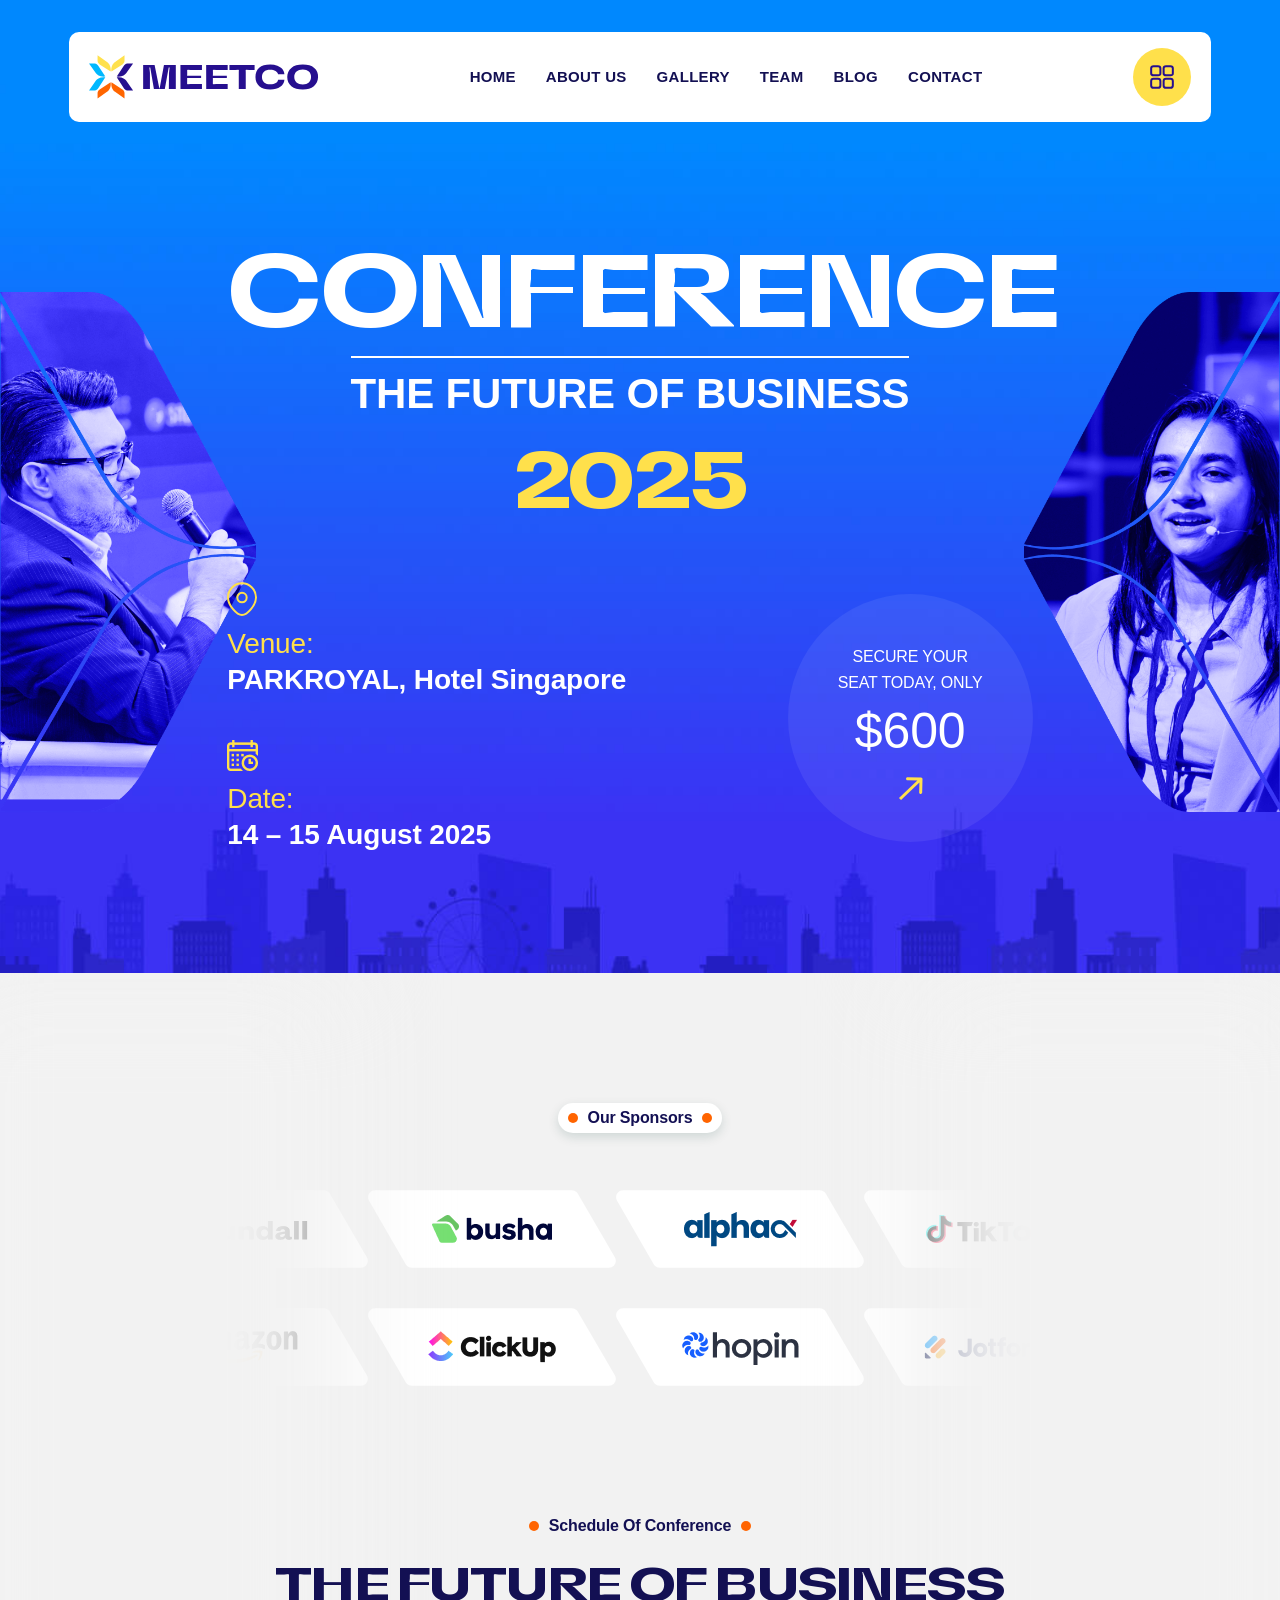
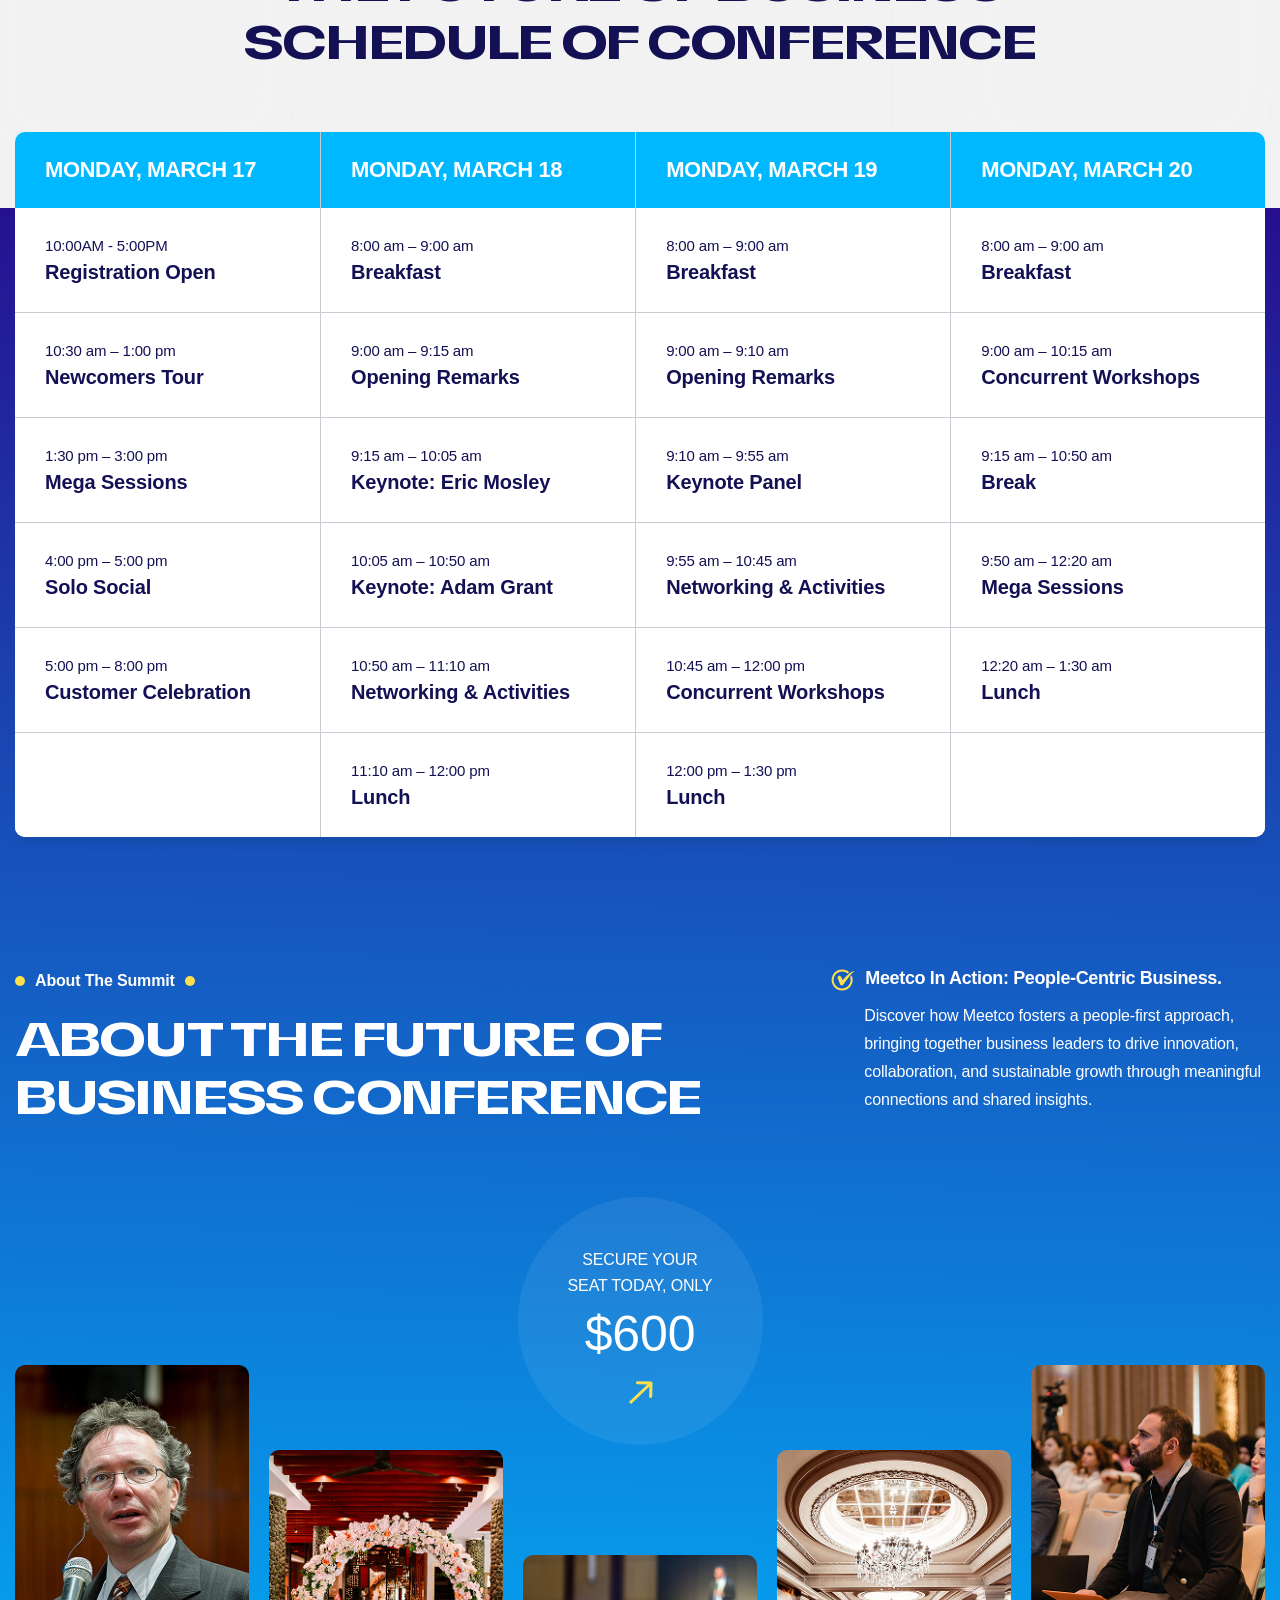
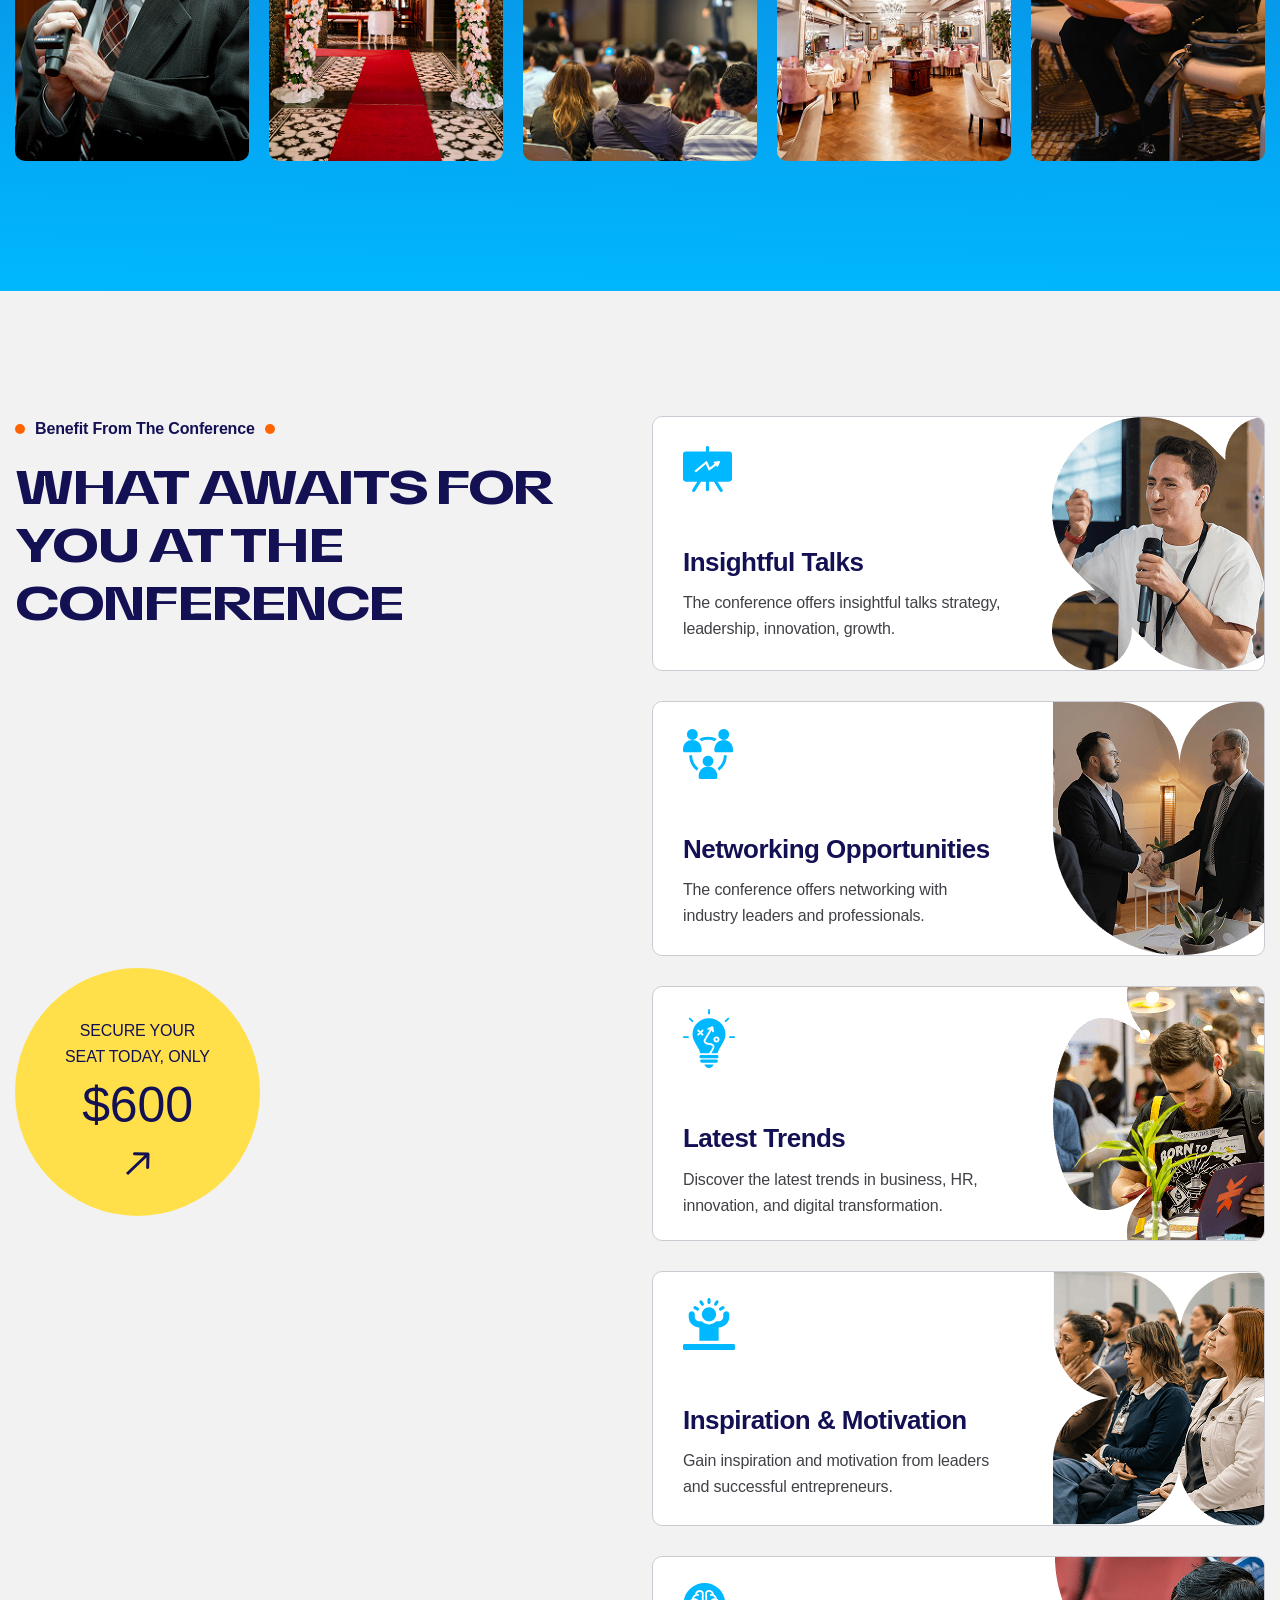
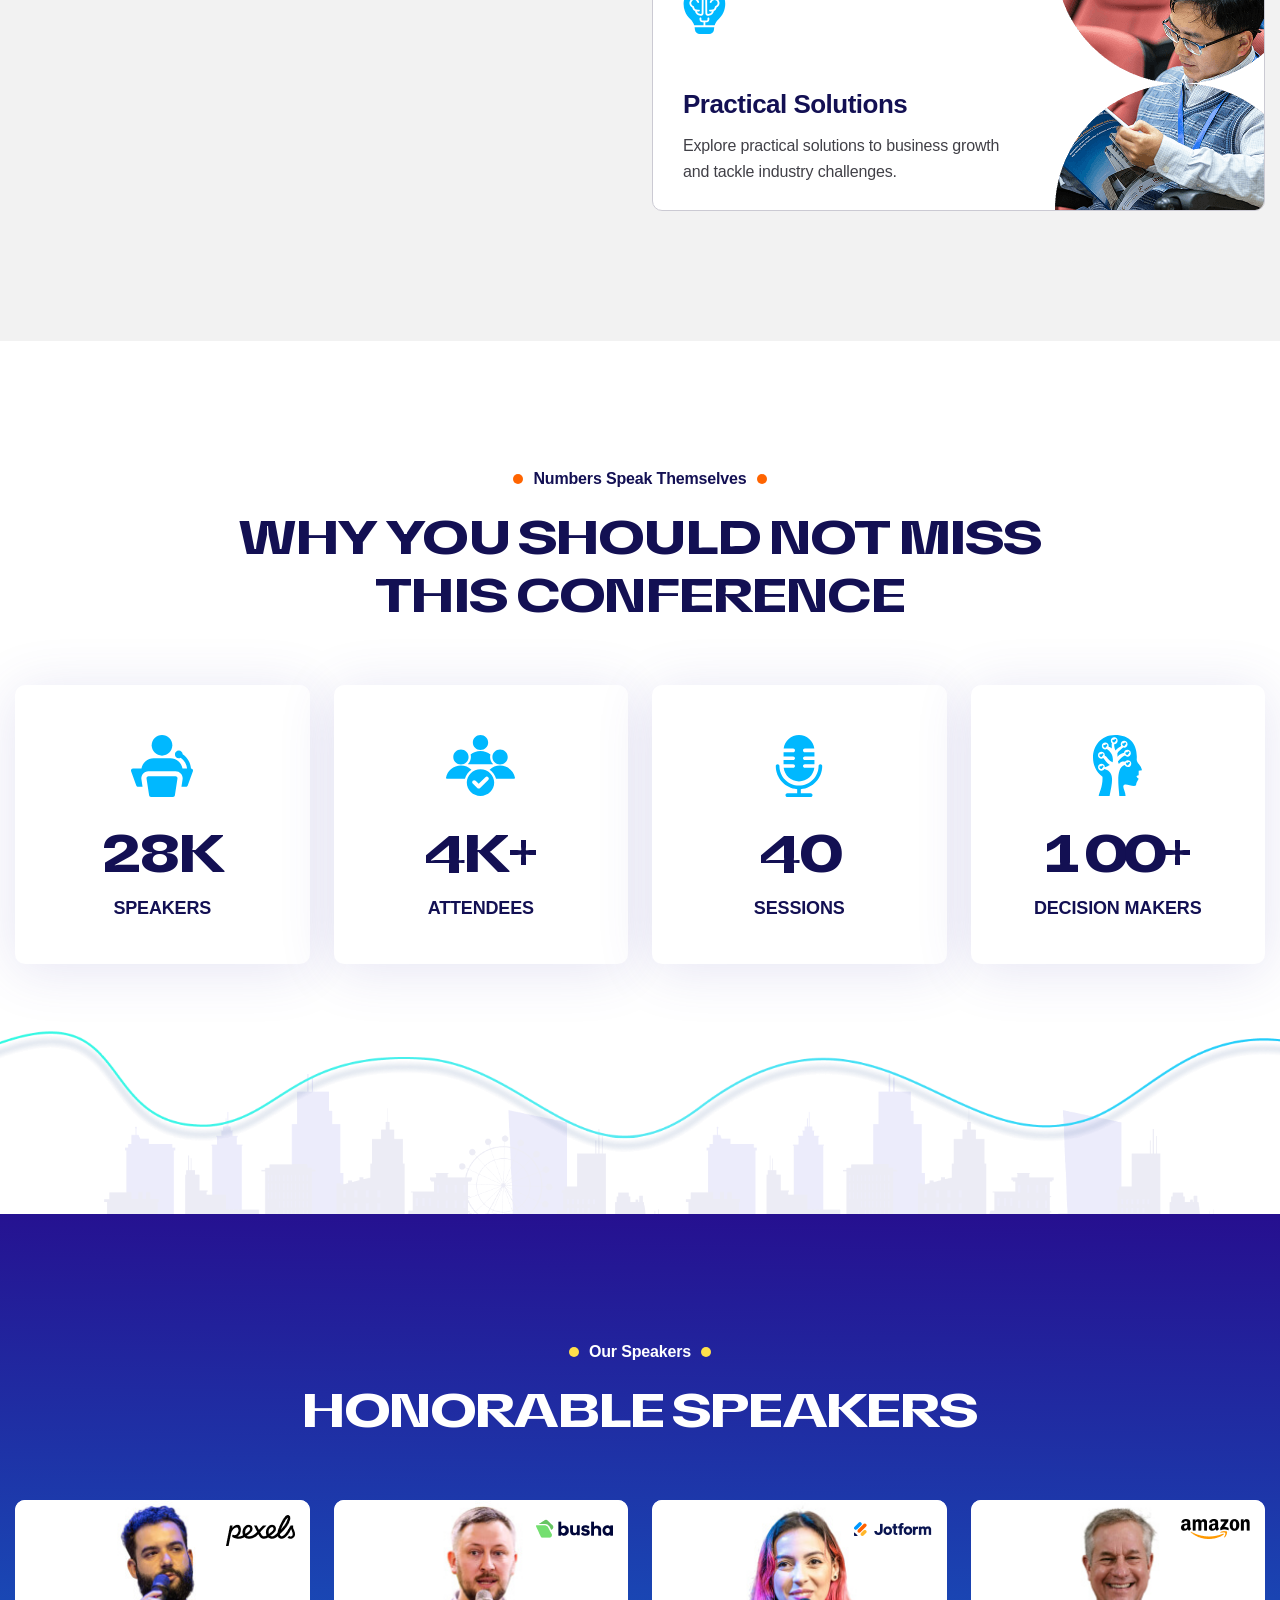
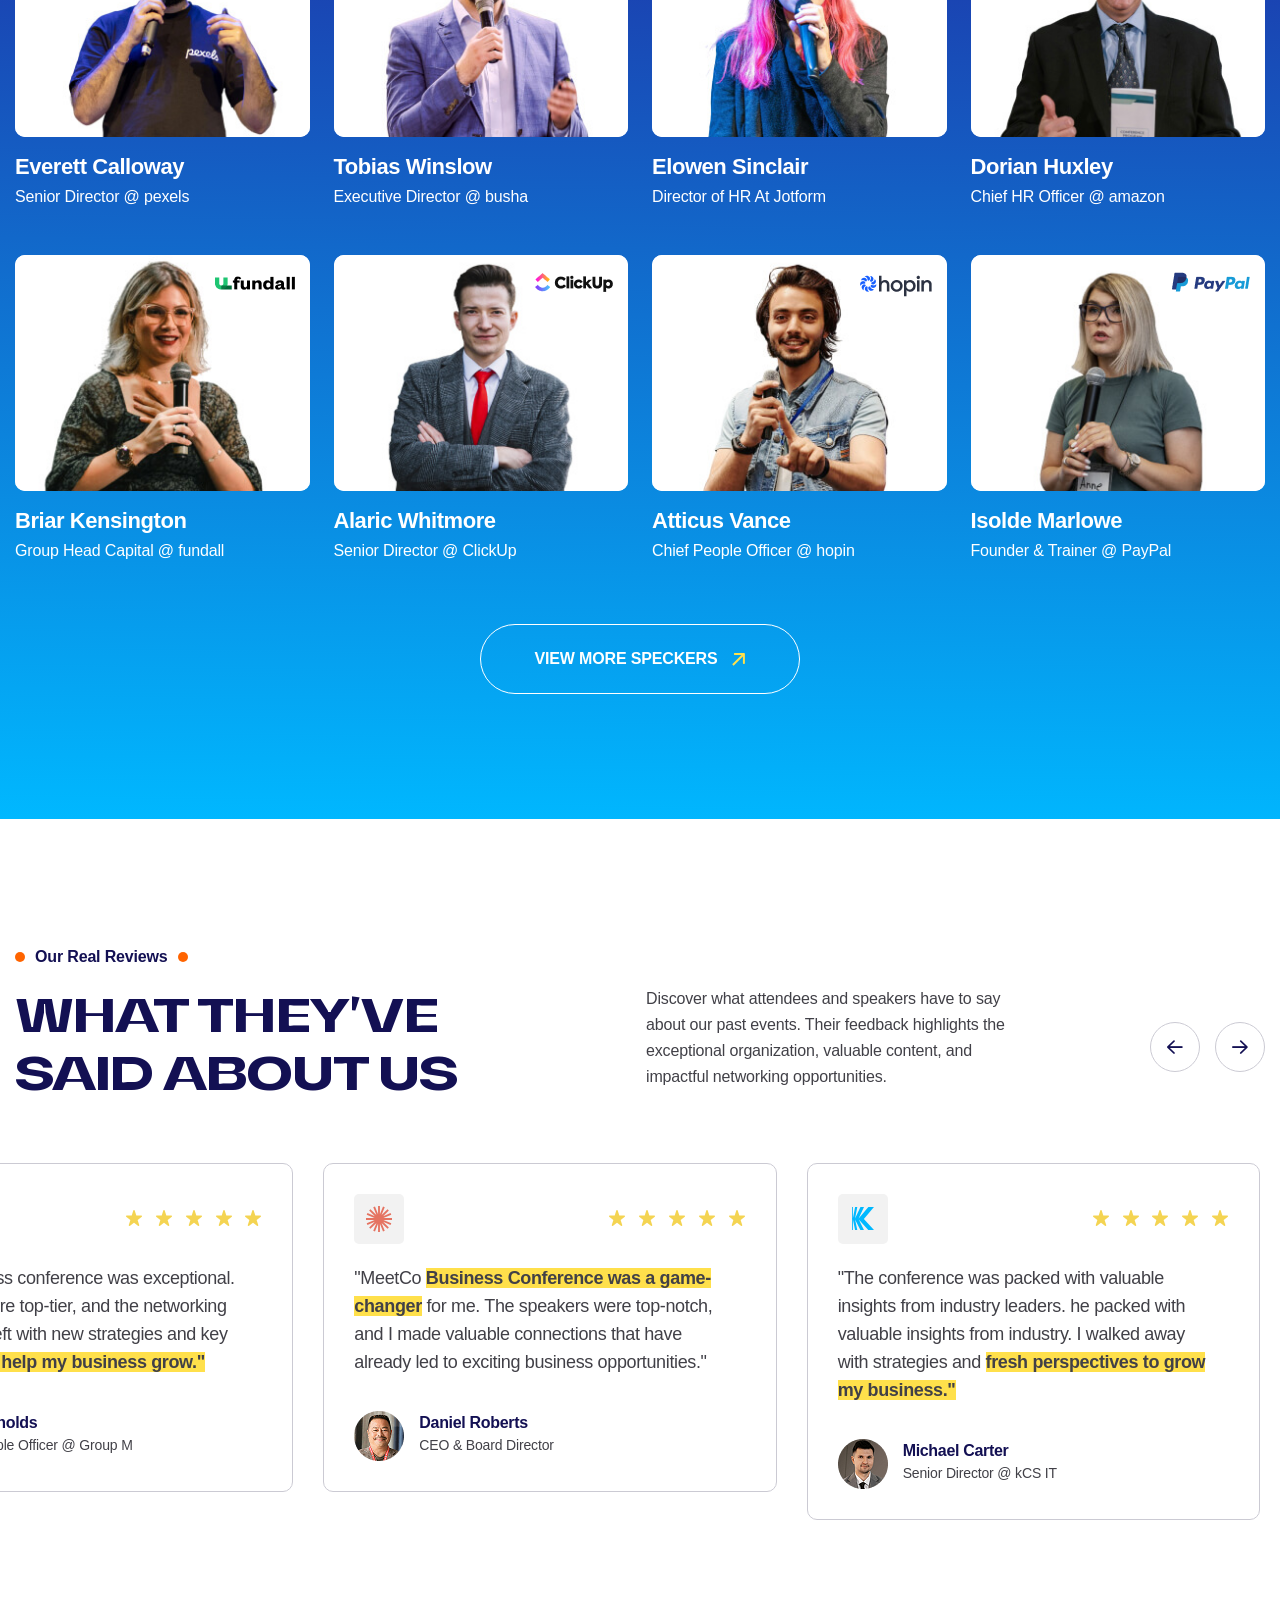
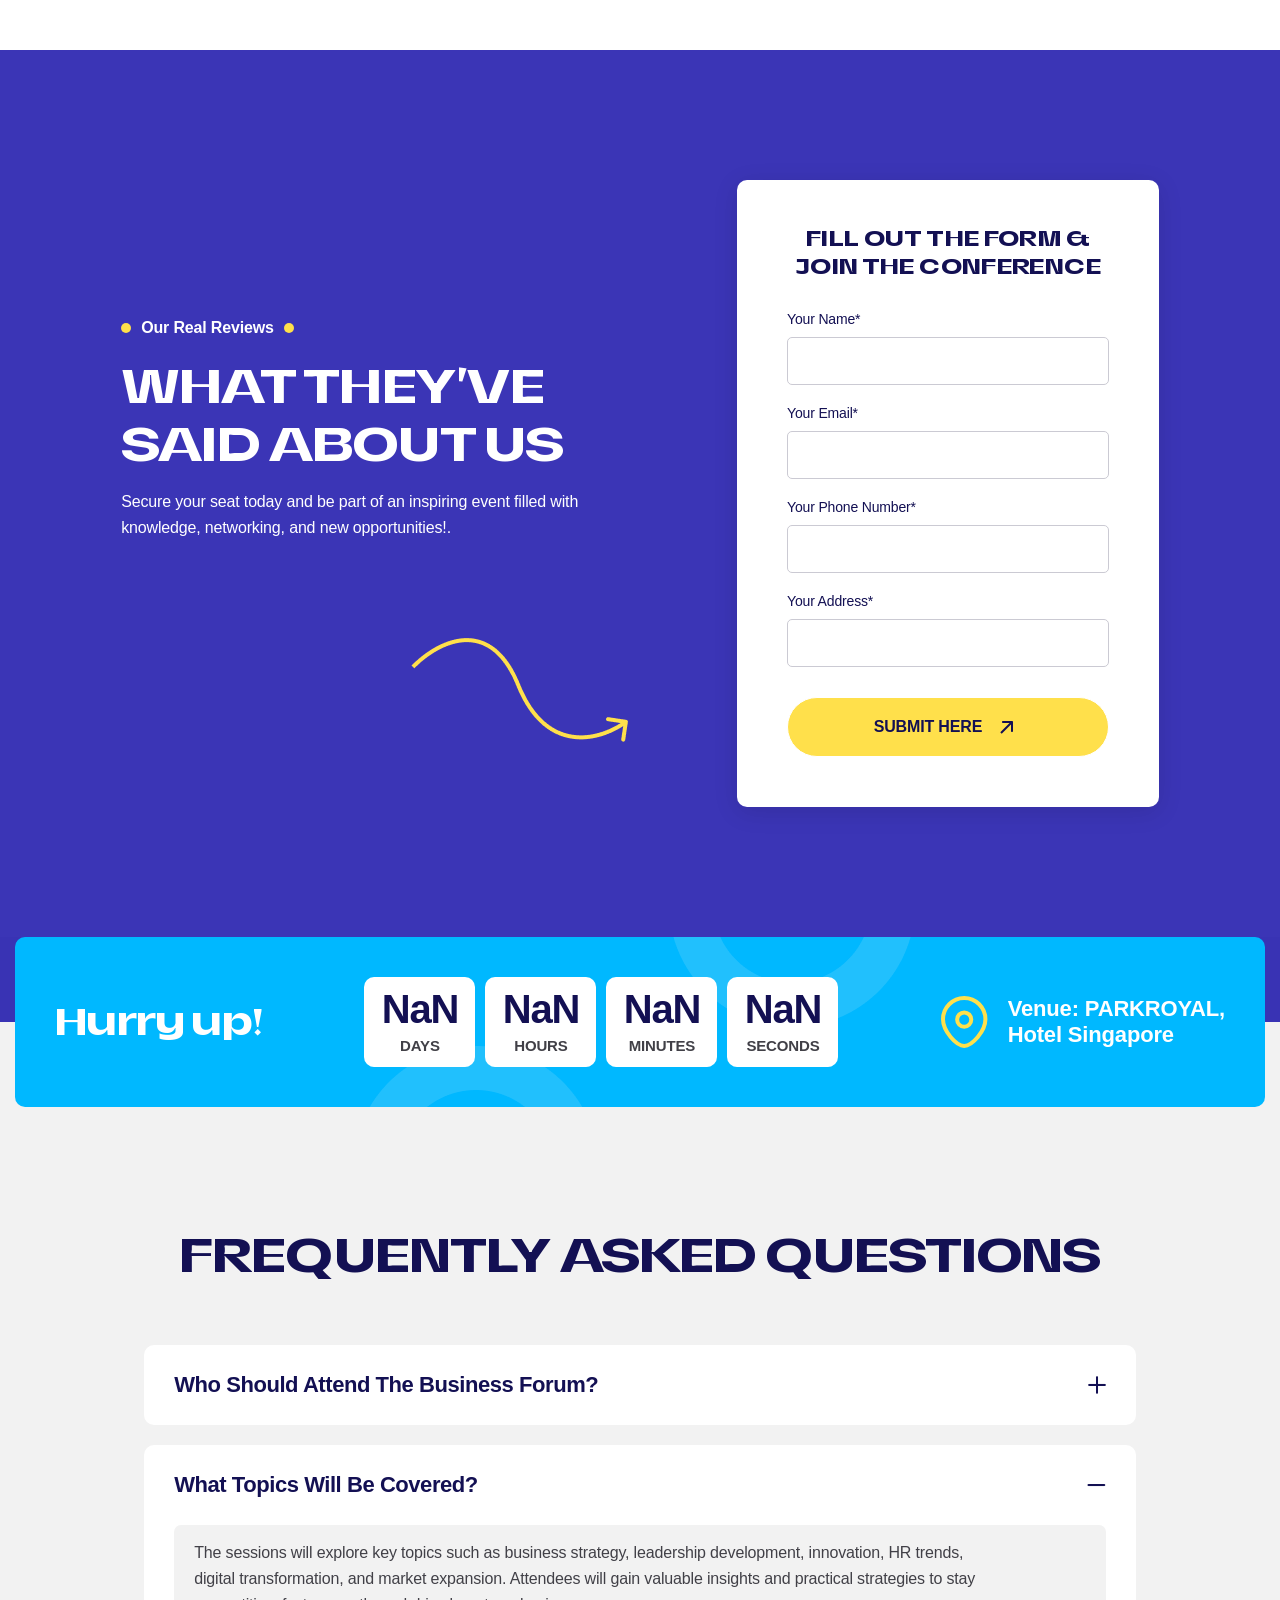
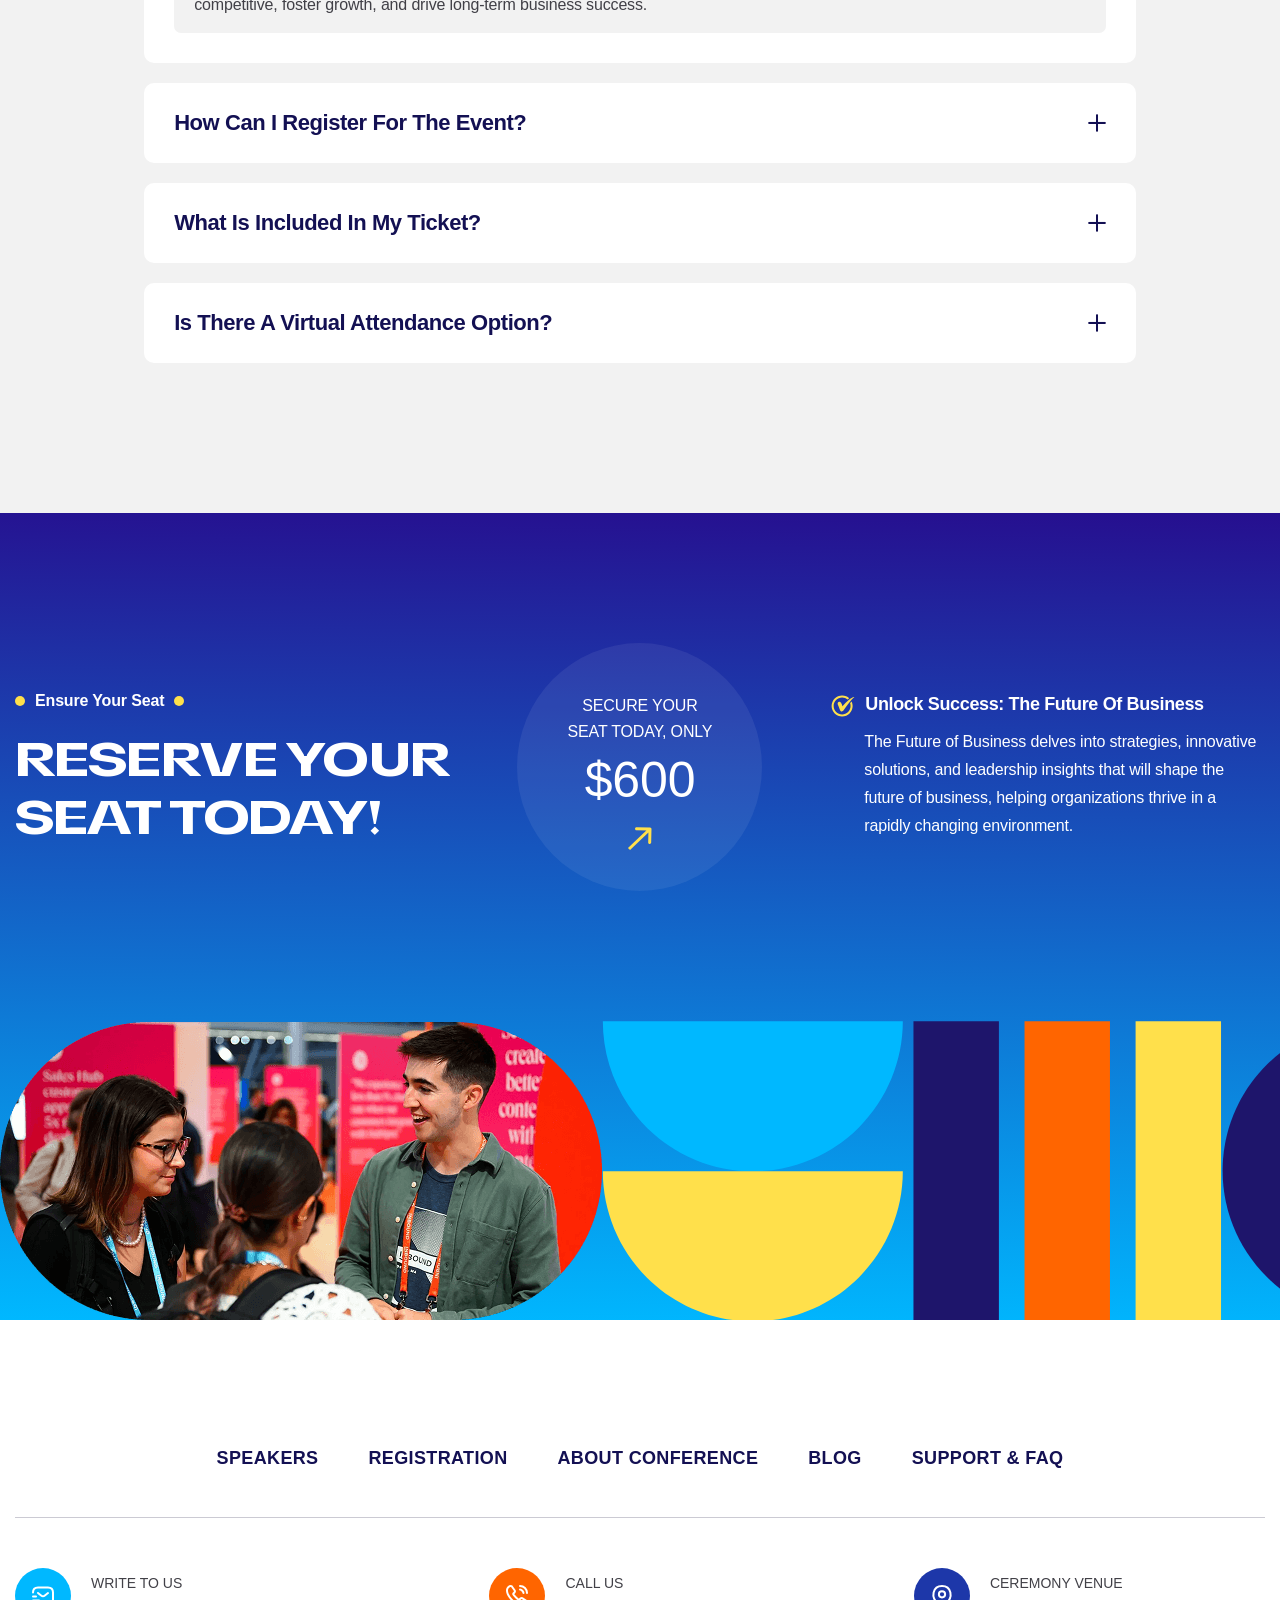
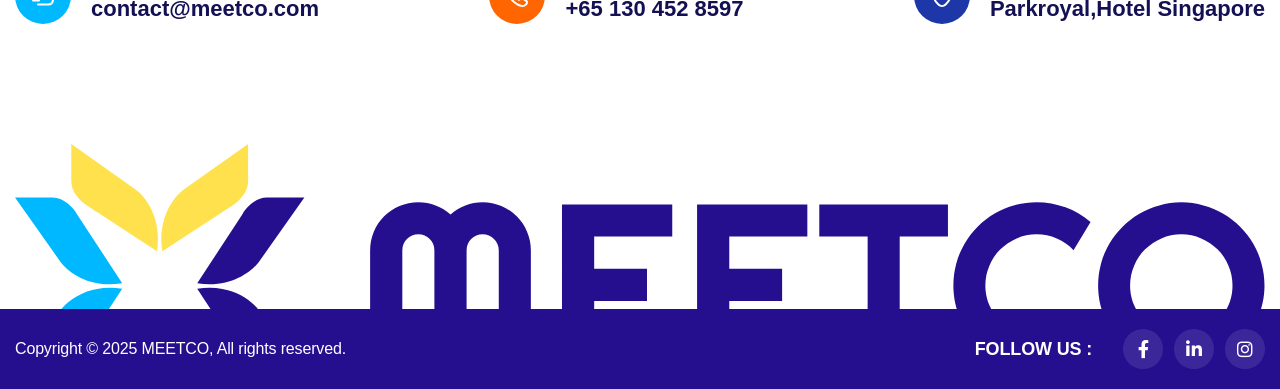
<file: index.html>
<!doctype html>
<html lang="zxx">


<head>

    <!--========= Required meta tags =========-->
    <meta charset="utf-8">
    <meta http-equiv="x-ua-compatible" content="ie=edge">
    <meta name="description" content="">
    <meta name="viewport" content="width=device-width, initial-scale=1, shrink-to-fit=no">

    <title>Meetco - Conference Event & Concert</title>

    <link rel="shortcut icon" href="assets/img/favicon.svg" type="images/x-icon">

    <!-- css include -->
    <link rel="stylesheet" href="assets/css/bootstrap.min.css">
    <link rel="stylesheet" href="assets/css/fontawesome.css">
    <link rel="stylesheet" href="assets/css/animate.css">
    <link rel="stylesheet" href="assets/css/swiper.min.css">
    <link rel="stylesheet" href="assets/css/odometer.css">
    <link rel="stylesheet" href="assets/css/mousecursor.css">
    <link rel="stylesheet" href="assets/css/nice-select.css">
    <link rel="stylesheet" href="assets/css/custom-fonts.css">
    <link rel="stylesheet" href="assets/css/magnific-popup.css">
    <link rel="stylesheet" href="assets/css/jquery-ui.css">
    <link rel="stylesheet" href="assets/css/main.css">
</head>

<body class="business_forum">

<!-- backtotop-start -->
<div class="xb-backtotop">
    <a href="#" class="scroll">
        <i class="far fa-arrow-up"></i>
    </a>
</div>
<!-- backtotop-end -->

<!-- Preloader-Start -->
<!-- <div id="preloader" class="preloader">
    <div class="preloader-inner-wrap">
        <div class="preloader-inner">
            <div class="main-loader">
                <span></span>
                <span></span>
                <span></span>
                <span></span>
            </div>
        </div>
    </div>
</div> -->
<!-- Preloader-end -->

<div class="body_wrap o-clip">

    <!-- header start -->
    <header id="xb-header-area" class="header-area header-style header-transparent"> 
        <div class="xb-header stricky">
            <div class="container-fluid p-0">
                <div class="header__wrap ul_li_between">
                    <div class="xb-header-logo">
                        <a href="index.html" class="logo1"><img src="assets/img/logo/logo.svg" alt=""></a>
                    </div>
                    <div class="main-menu__wrap  navbar navbar-expand-lg p-0">
                        <nav class="main-menu collapse navbar-collapse">
                            <ul>
                                <li class="">
                                    <a href="index.html"><span>Home</span></a>
                                   
                                </li>

                                 <li class="">
                                    <a href="about.html"><span>About Us</span></a>
                                   
                                </li>

                                 <li class="">
                                    <a href="event-gallery.html"><span>Gallery</span></a>
                                   
                                </li>
                                 <li class="">
                                    <a href="team.html"><span>Team</span></a>
                                   
                                </li>
                               
                              
                                <li class="">
                                    <a href="blog.html"><span>Blog</span></a>
                                   
                                </li>

                                <li><a href="contact.html"><span data-text="Contact">Contact</span></a>
                                </li>
                            </ul>
                        </nav>
                    </div>
                    <div class="header-menu">
                        <a class="offcanvas-sidebar-btn" href="javascript:void(0);">
                            <svg width="26" height="26" viewBox="0 0 26 26" fill="none" xmlns="http://www.w3.org/2000/svg">
                                <path d="M23.8333 9.23V4.31166C23.8333 2.78416 23.14 2.16666 21.4175 2.16666H17.0408C15.3183 2.16666 14.625 2.78416 14.625 4.31166V9.21916C14.625 10.7575 15.3183 11.3642 17.0408 11.3642H21.4175C23.14 11.375 23.8333 10.7575 23.8333 9.23Z" stroke="#260F8F" stroke-width="2" stroke-linecap="round" stroke-linejoin="round" />
                                <path d="M23.8333 21.4175V17.0408C23.8333 15.3183 23.14 14.625 21.4175 14.625H17.0408C15.3183 14.625 14.625 15.3183 14.625 17.0408V21.4175C14.625 23.14 15.3183 23.8333 17.0408 23.8333H21.4175C23.14 23.8333 23.8333 23.14 23.8333 21.4175Z" stroke="#260F8F" stroke-width="2" stroke-linecap="round" stroke-linejoin="round" />
                                <path d="M11.3748 9.23V4.31166C11.3748 2.78416 10.6815 2.16666 8.959 2.16666H4.58234C2.85984 2.16666 2.1665 2.78416 2.1665 4.31166V9.21916C2.1665 10.7575 2.85984 11.3642 4.58234 11.3642H8.959C10.6815 11.375 11.3748 10.7575 11.3748 9.23Z" stroke="#260F8F" stroke-width="2" stroke-linecap="round" stroke-linejoin="round" />
                                <path d="M11.3748 21.4175V17.0408C11.3748 15.3183 10.6815 14.625 8.959 14.625H4.58234C2.85984 14.625 2.1665 15.3183 2.1665 17.0408V21.4175C2.1665 23.14 2.85984 23.8333 4.58234 23.8333H8.959C10.6815 23.8333 11.3748 23.14 11.3748 21.4175Z" stroke="#260F8F" stroke-width="2" stroke-linecap="round" stroke-linejoin="round" />
                            </svg>
                        </a>
                    </div>
                    <div class="header-bar-mobile side-menu d-lg-none">
                        <a class="xb-nav-mobile" href="javascript:void(0);">
                            <i class="far fa-bars"></i>
                        </a>
                    </div>
                </div>
                <div class="xb-header-wrap">
                    <div class="xb-header-menu">
                        <div class="xb-header-menu-scroll">
                            <div class="xb-menu-close xb-hide-xl xb-close"></div>
                            <div class="xb-logo-mobile xb-hide-xl">
                            <a href="index.html" rel="home"><img src="assets/img/logo/logo.svg" alt=""></a></div>
                            <div class="xb-header-mobile-search xb-hide-xl">
                                <form role="search" action="#">
                                    <input type="text" placeholder="Search..." name="s" class="search-field">
                                    <button class="search-submit" type="submit"><i class="far fa-search"></i></button>
                                </form>
                            </div>
                            <nav class="xb-header-nav">
                                <ul class="xb-menu-primary clearfix">
                                    <li class="menu-item menu-item-has-children">
                                        <a href="#"><span>Home</span></a>
                                        <ul class="sub-menu">
                                            <li><a href="index.html"><span>business forum</span></a></li>
                                            <li><a href="design-conference.html"><span>design conference</span></a></li>
                                            <li><a href="feature-ai-event.html"><span>feature ai event</span></a></li>
                                        </ul>
                                    </li>
                                    <li class="menu-item menu-item-has-children">
                                        <a href="#!"><span>page</span></a>
                                        <ul class="sub-menu">
                                            <li><a href="about.html"><span>about us</span></a></li>
                                            <li><a href="team.html"><span>team</span></a></li>
                                            <li><a href="team-details.html"><span>team details</span></a></li>
                                            <li><a href="ticket.html"><span>tickets</span></a></li>
                                            <li><a href="ticket-details.html"><span>ticket details</span></a></li>
                                            <li><a href="faq.html"><span>faq</span></a></li>
                                        </ul>
                                    </li>
                                    <li><a href="brand.html"><span>Become a Sponsor</span></a></li>
                                    <li class="menu-item menu-item-has-children">
                                        <a href="#!"><span>events</span></a>
                                        <ul class="sub-menu">
                                            <li><a href="event-list.html"><span>events list</span></a></li>
                                            <li><a href="event-details.html"><span>events details</span></a></li>
                                            <li><a href="event-gallery.html"><span>events gallery</span></a></li>
                                        </ul>
                                    </li>
                                    <li class="menu-item menu-item-has-children">
                                        <a href="blog.html"><span>Blog</span></a>
                                        <ul class="sub-menu">
                                            <li><a href="blog.html"><span>Blog</span></a></li>
                                            <li><a href="blog-details.html"><span>Blog Details</span></a></li>
                                        </ul>
                                    </li>
                                    <li><a href="contact.html"><span>Contact</span></a></li>
                                </ul>
                            </nav>
                        </div>
                    </div>
                    <div class="xb-header-menu-backdrop"></div>
                </div>
            </div>
        </div>
    </header>
    <!-- header end -->

    <!-- sidebar-info start -->
    <div class="offcanvas-sidebar">
        <div class="sidebar-menu-close sidebar-item">
            <a class="xb-close" href="javascript:void(0);"></a>
        </div>

        <div class="sidebar-top sidebar-item mb-60">
            <div class="sidebar-logo mb-50">
                <a href="index.html">
                    <img src="assets/img/logo/logo-two.svg" alt="logo">
                </a>
            </div>
            <div class="sidebar-content">
                Join the conference, learn from best & be the best
            </div>
        </div>
        
        <div class="sidebar-contact-info sidebar-item mb-65">
            <h4 class="sidebar-heading">Contact Information</h4>
            <ul class="sidebar-info-list list-unstyled">
                <li><span><img src="assets/img/icon/star-icon02.svg" alt=""></span>Melbone st, Australia, Ny 12099</li>
                <li><a href="#!"><span><img src="assets/img/icon/star-icon02.svg" alt=""></span>+81 800 123 456 78</a></li>
                <li><a href="#!"><span><img src="assets/img/icon/star-icon02.svg" alt=""></span>meetcoevent@gmail.com</a></li>
            </ul>
        </div>

        <div class="sidebar-newsletter sidebar-item">
            <h4 class="sidebar-heading">Get Regular Updated</h4>
            <form class="sidebar-newsletter-from" action="#">
                <input type="text" placeholder="Enter your email">
                <button type="submit"><i class="fas fa-paper-plane"></i></button>
            </form>
        </div>
    </div>
    <!-- sidebar-info end -->
    <div class="body-overlay"></div>
        
    <!-- main area start -->
    <main>
        <!-- hero start -->
        <section class="hero hero-style pos-rel bg_img" data-background="assets/img/bg/hero_bg.jpg">
            <div class="container">
                <div class="row justify-content-center">
                    <div class="col-lg-8">
                        <div class="xb-hero_content">
                            <div class="xb-hero-heading">
                                <h2 class="title wow fadeInUp" data-wow-delay="150ms" data-wow-duration="600ms">conference</h2>
                                <div class="sub-heading wow fadeInUp" data-wow-delay="300ms" data-wow-duration="600ms">
                                    <p class="sub-title">the future of business</p>
                                    <h3 class="number">2025</h3>
                                </div>
                            </div>
                            <div class="xb-hero-bottom ul_li_between">
                                <div class="xb-hero-location-wrap wow fadeInUp" data-wow-delay="450ms" data-wow-duration="600ms">
                                    <div class="xb-hero-location-item">
                                        <div class="xb-img">
                                            <img src="assets/img/icon/location-icon-yellow.svg" alt="">
                                        </div>
                                        <p class="xb-location">
                                            <span>Venue:</span> <br>
                                            PARKROYAL, Hotel Singapore
                                        </p>
                                    </div>
                                    <div class="xb-hero-location-item">
                                        <div class="xb-img">
                                            <img src="assets/img/icon/calendar-icon-yellow.png" alt="">
                                        </div>
                                        <p class="xb-location">
                                            <span>Date: </span> <br>
                                            14 – 15 August 2025
                                        </p>
                                    </div>
                                </div>
                                <div class="hero-btn  wow fadeInUp" data-wow-delay="450ms" data-wow-duration="600ms">
                                    <a href="contact.html" class="forum-circle-btn xb-element-parallax">
                                        <p>Secure your seat today, only</p>
                                        <span class="dollar">$600</span>
                                        <span class="arrow">
                                            <svg width="25" height="24" viewBox="0 0 25 24" fill="none" xmlns="http://www.w3.org/2000/svg">
                                                <path d="M24.4996 2.03657C24.5198 1.20839 23.8648 0.520645 23.0366 0.500446L9.54059 0.171275C8.71241 0.151076 8.02466 0.806074 8.00446 1.63426C7.98426 2.46244 8.63926 3.15018 9.46744 3.17038L21.4639 3.46298L21.1713 15.4594C21.1511 16.2876 21.8061 16.9753 22.6343 16.9955C23.4624 17.0157 24.1502 16.3607 24.1704 15.5326L24.4996 2.03657ZM3.03448 23.0862L24.0345 3.08621L21.9655 0.913793L0.965517 20.9138L3.03448 23.0862Z" fill="#FFE04B" />
                                            </svg>
                                        </span>
                                    </a>
                                </div>
                            </div>
                        </div>
                    </div>
                </div>
            </div>
            <div class="hero-content-img">
                <div class="img img--1 wow fadeInLeft" data-wow-delay="0ms" data-wow-duration="600ms">
                    <img src="assets/img/hero/hero-img01.png" alt="">
                </div>
                <div class="img img--2 wow fadeInRight" data-wow-delay="0ms" data-wow-duration="600ms">
                    <img src="assets/img/hero/hero-img02.png" alt="">
                </div>
            </div>
        </section>
        <!-- hero end -->

        <!-- brand start -->
        <section class="brand o-hidden" data-bg-color="#f2f2f2">
            <div class="xb-brand-wrap pt-130">
                <div class="sec-title text-center mb-40">
                    <span class="sub-title sub-title-bg">Our Sponsors</span>
                </div>
                <div class="o-hidden">
                    <div class="xb-brand-item marquee-left">
                        <ul class="xb-brand-inner ul_li list-unstyled">
                            <li class="xb-brand-logo">
                                <a href="#!">
                                    <img src="assets/img/brand/logo01.png" alt="">
                                    <span>
                                        <svg width="248" height="78" viewBox="0 0 248 78" fill="none" xmlns="http://www.w3.org/2000/svg">
                                        <path d="M1.06779 10.802C-1.62851 6.13533 1.73924 0.300049 7.12885 0.300049H203.829C206.319 0.300049 208.621 1.62243 209.876 3.77295L246.859 67.1729C249.581 71.8395 246.215 77.7001 240.813 77.7001H43.76C41.2599 77.7001 38.9496 76.3667 37.6989 74.202L1.06779 10.802Z" fill="white" />
                                        </svg>
                                    </span>
                                </a>
                            </li>
                            <li class="xb-brand-logo">
                                <a href="#!">
                                    <img src="assets/img/brand/logo02.png" alt="">
                                    <span>
                                        <svg width="248" height="78" viewBox="0 0 248 78" fill="none" xmlns="http://www.w3.org/2000/svg">
                                        <path d="M1.06779 10.802C-1.62851 6.13533 1.73924 0.300049 7.12885 0.300049H203.829C206.319 0.300049 208.621 1.62243 209.876 3.77295L246.859 67.1729C249.581 71.8395 246.215 77.7001 240.813 77.7001H43.76C41.2599 77.7001 38.9496 76.3667 37.6989 74.202L1.06779 10.802Z" fill="white" />
                                        </svg>
                                    </span>
                                </a>
                            </li>
                            <li class="xb-brand-logo">
                                <a href="#!">
                                    <img src="assets/img/brand/logo03.png" alt="">
                                    <span>
                                        <svg width="248" height="78" viewBox="0 0 248 78" fill="none" xmlns="http://www.w3.org/2000/svg">
                                        <path d="M1.06779 10.802C-1.62851 6.13533 1.73924 0.300049 7.12885 0.300049H203.829C206.319 0.300049 208.621 1.62243 209.876 3.77295L246.859 67.1729C249.581 71.8395 246.215 77.7001 240.813 77.7001H43.76C41.2599 77.7001 38.9496 76.3667 37.6989 74.202L1.06779 10.802Z" fill="white" />
                                        </svg>
                                    </span>
                                </a>
                            </li>
                            <li class="xb-brand-logo">
                                <a href="#!">
                                    <img src="assets/img/brand/logo04.png" alt="">
                                    <span>
                                        <svg width="248" height="78" viewBox="0 0 248 78" fill="none" xmlns="http://www.w3.org/2000/svg">
                                        <path d="M1.06779 10.802C-1.62851 6.13533 1.73924 0.300049 7.12885 0.300049H203.829C206.319 0.300049 208.621 1.62243 209.876 3.77295L246.859 67.1729C249.581 71.8395 246.215 77.7001 240.813 77.7001H43.76C41.2599 77.7001 38.9496 76.3667 37.6989 74.202L1.06779 10.802Z" fill="white" />
                                        </svg>
                                    </span>
                                </a>
                            </li>
                            <li class="xb-brand-logo">
                                <a href="#!">
                                    <img src="assets/img/brand/logo05.png" alt="">
                                    <span>
                                        <svg width="248" height="78" viewBox="0 0 248 78" fill="none" xmlns="http://www.w3.org/2000/svg">
                                        <path d="M1.06779 10.802C-1.62851 6.13533 1.73924 0.300049 7.12885 0.300049H203.829C206.319 0.300049 208.621 1.62243 209.876 3.77295L246.859 67.1729C249.581 71.8395 246.215 77.7001 240.813 77.7001H43.76C41.2599 77.7001 38.9496 76.3667 37.6989 74.202L1.06779 10.802Z" fill="white" />
                                        </svg>
                                    </span>
                                </a>
                            </li>
                            <li class="xb-brand-logo">
                                <a href="#!">
                                    <img src="assets/img/brand/logo06.png" alt="">
                                    <span>
                                        <svg width="248" height="78" viewBox="0 0 248 78" fill="none" xmlns="http://www.w3.org/2000/svg">
                                        <path d="M1.06779 10.802C-1.62851 6.13533 1.73924 0.300049 7.12885 0.300049H203.829C206.319 0.300049 208.621 1.62243 209.876 3.77295L246.859 67.1729C249.581 71.8395 246.215 77.7001 240.813 77.7001H43.76C41.2599 77.7001 38.9496 76.3667 37.6989 74.202L1.06779 10.802Z" fill="white" />
                                        </svg>
                                    </span>
                                </a>
                            </li>
                        </ul>
                    </div>
                    <div class="xb-brand-item marquee-right">
                        <ul class="xb-brand-inner ul_li list-unstyled">
                            <li class="xb-brand-logo">
                                <a href="#!">
                                    <img src="assets/img/brand/logo07.png" alt="">
                                    <span>
                                        <svg width="248" height="78" viewBox="0 0 248 78" fill="none" xmlns="http://www.w3.org/2000/svg">
                                        <path d="M1.06779 10.802C-1.62851 6.13533 1.73924 0.300049 7.12885 0.300049H203.829C206.319 0.300049 208.621 1.62243 209.876 3.77295L246.859 67.1729C249.581 71.8395 246.215 77.7001 240.813 77.7001H43.76C41.2599 77.7001 38.9496 76.3667 37.6989 74.202L1.06779 10.802Z" fill="white" />
                                        </svg>
                                    </span>
                                </a>
                            </li>
                            <li class="xb-brand-logo">
                                <a href="#!">
                                    <img src="assets/img/brand/logo08.png" alt="">
                                    <span>
                                        <svg width="248" height="78" viewBox="0 0 248 78" fill="none" xmlns="http://www.w3.org/2000/svg">
                                        <path d="M1.06779 10.802C-1.62851 6.13533 1.73924 0.300049 7.12885 0.300049H203.829C206.319 0.300049 208.621 1.62243 209.876 3.77295L246.859 67.1729C249.581 71.8395 246.215 77.7001 240.813 77.7001H43.76C41.2599 77.7001 38.9496 76.3667 37.6989 74.202L1.06779 10.802Z" fill="white" />
                                        </svg>
                                    </span>
                                </a>
                            </li>
                            <li class="xb-brand-logo">
                                <a href="#!">
                                    <img src="assets/img/brand/logo09.png" alt="">
                                    <span>
                                        <svg width="248" height="78" viewBox="0 0 248 78" fill="none" xmlns="http://www.w3.org/2000/svg">
                                        <path d="M1.06779 10.802C-1.62851 6.13533 1.73924 0.300049 7.12885 0.300049H203.829C206.319 0.300049 208.621 1.62243 209.876 3.77295L246.859 67.1729C249.581 71.8395 246.215 77.7001 240.813 77.7001H43.76C41.2599 77.7001 38.9496 76.3667 37.6989 74.202L1.06779 10.802Z" fill="white" />
                                        </svg>
                                    </span>
                                </a>
                            </li>
                            <li class="xb-brand-logo">
                                <a href="#!">
                                    <img src="assets/img/brand/logo10.png" alt="">
                                    <span>
                                        <svg width="248" height="78" viewBox="0 0 248 78" fill="none" xmlns="http://www.w3.org/2000/svg">
                                        <path d="M1.06779 10.802C-1.62851 6.13533 1.73924 0.300049 7.12885 0.300049H203.829C206.319 0.300049 208.621 1.62243 209.876 3.77295L246.859 67.1729C249.581 71.8395 246.215 77.7001 240.813 77.7001H43.76C41.2599 77.7001 38.9496 76.3667 37.6989 74.202L1.06779 10.802Z" fill="white" />
                                        </svg>
                                    </span>
                                </a>
                            </li>
                            <li class="xb-brand-logo">
                                <a href="#!">
                                    <img src="assets/img/brand/logo11.png" alt="">
                                    <span>
                                        <svg width="248" height="78" viewBox="0 0 248 78" fill="none" xmlns="http://www.w3.org/2000/svg">
                                        <path d="M1.06779 10.802C-1.62851 6.13533 1.73924 0.300049 7.12885 0.300049H203.829C206.319 0.300049 208.621 1.62243 209.876 3.77295L246.859 67.1729C249.581 71.8395 246.215 77.7001 240.813 77.7001H43.76C41.2599 77.7001 38.9496 76.3667 37.6989 74.202L1.06779 10.802Z" fill="white" />
                                        </svg>
                                    </span>
                                </a>
                            </li>
                            <li class="xb-brand-logo">
                                <a href="#!">
                                    <img src="assets/img/brand/logo12.png" alt="">
                                    <span>
                                        <svg width="248" height="78" viewBox="0 0 248 78" fill="none" xmlns="http://www.w3.org/2000/svg">
                                        <path d="M1.06779 10.802C-1.62851 6.13533 1.73924 0.300049 7.12885 0.300049H203.829C206.319 0.300049 208.621 1.62243 209.876 3.77295L246.859 67.1729C249.581 71.8395 246.215 77.7001 240.813 77.7001H43.76C41.2599 77.7001 38.9496 76.3667 37.6989 74.202L1.06779 10.802Z" fill="white" />
                                        </svg>
                                    </span>
                                </a>
                            </li>
                        </ul>
                    </div>
                </div>
            </div>
        </section>
        <!-- brand end -->
             
        <div class="gardiant-bg pt-295">

            <!-- schedule start --> 
            <section class="schedule-section  pos-rel">
                <div class="container">
                    <div class="xb-schedule-table-wrap">
                        <div class="row justify-content-center">
                            <div class="col-lg-10">
                                <div class="sec-title text-center mb-60">
                                    <span class="sub-title wow fadeInUp" data-wow-delay="0ms" data-wow-duration="600ms">Schedule of Conference</span>
                                    <h2 class="title wow fadeInUp" data-wow-delay="150ms" data-wow-duration="600ms">The Future of Business Schedule of conference</h2>
                                </div>
                            </div>
                        </div>
                        <div class="table-responsive wow fadeInUp" data-wow-delay="300ms" data-wow-duration="600ms">
                            <table class="table xb-schedule-table">
                                <thead>
                                    <tr>
                                        <th>Monday, March 17</th>
                                        <th>Monday, March 18</th>
                                        <th>Monday, March 19</th>
                                        <th>Monday, March 20</th>
                                    </tr>
                                </thead>
                                <tbody>
                                    <tr>
                                        <td>
                                            <span class="time">10:00AM - 5:00PM</span>
                                            <span class="schedule-title">Registration Open</span>
                                        </td>
                                        <td>
                                            <span class="time">8:00 am – 9:00 am</span>
                                            <span class="schedule-title">Breakfast</span>
                                        </td>
                                        <td>
                                            <span class="time">8:00 am – 9:00 am</span>
                                            <span class="schedule-title">Breakfast</span>
                                        </td>
                                        <td>
                                            <span class="time">8:00 am – 9:00 am</span>
                                            <span class="schedule-title">Breakfast</span>
                                        </td>
                                    </tr>
                                    <tr>
                                        <td>
                                            <span class="time">10:30 am – 1:00 pm</span>
                                            <span class="schedule-title">Newcomers Tour</span>
                                        </td>
                                        <td>
                                            <span class="time">9:00 am – 9:15 am</span>
                                            <span class="schedule-title">Opening Remarks</span>
                                        </td>
                                        <td>
                                            <span class="time">9:00 am – 9:10 am</span>
                                            <span class="schedule-title">Opening Remarks</span>
                                        </td>
                                        <td>
                                            <span class="time">9:00 am – 10:15 am</span>
                                            <span class="schedule-title">Concurrent Workshops</span>
                                        </td>
                                    </tr>
                                    <tr>
                                        <td>
                                            <span class="time">1:30 pm – 3:00 pm</span>
                                            <span class="schedule-title">Mega Sessions</span>
                                        </td>
                                        <td>
                                            <span class="time">9:15 am – 10:05 am</span>
                                            <span class="schedule-title">Keynote: Eric Mosley</span>
                                        </td>
                                        <td>
                                            <span class="time">9:10 am – 9:55 am</span>
                                            <span class="schedule-title">Keynote Panel</span>
                                        </td>
                                        <td>
                                            <span class="time">9:15 am – 10:50 am</span>
                                            <span class="schedule-title">Break</span>
                                        </td>
                                    </tr>
                                    <tr>
                                        <td>
                                            <span class="time">4:00 pm – 5:00 pm</span>
                                            <span class="schedule-title">Solo Social</span>
                                        </td>
                                        <td>
                                            <span class="time">10:05 am – 10:50 am</span>
                                            <span class="schedule-title">Keynote: Adam Grant</span>
                                        </td>
                                        <td>
                                            <span class="time">9:55 am – 10:45 am</span>
                                            <span class="schedule-title">Networking & Activities</span>
                                        </td>
                                        <td>
                                            <span class="time">9:50 am – 12:20 am</span>
                                            <span class="schedule-title">Mega Sessions</span>
                                        </td>
                                    </tr>
                                    <tr>
                                        <td>
                                            <span class="time">5:00 pm – 8:00 pm</span>
                                            <span class="schedule-title">Customer Celebration</span>
                                        </td>
                                        <td>
                                            <span class="time">10:50 am – 11:10 am</span>
                                            <span class="schedule-title">Networking & Activities</span>
                                        </td>
                                        <td>
                                            <span class="time">10:45 am – 12:00 pm</span>
                                            <span class="schedule-title">Concurrent Workshops</span>
                                        </td>
                                        <td>
                                            <span class="time">12:20 am – 1:30 am</span>
                                            <span class="schedule-title">Lunch</span>
                                        </td>
                                    </tr>
                                    <tr>
                                        <td></td>
                                        <td>
                                            <span class="time">11:10 am – 12:00 pm</span>
                                            <span class="schedule-title">Lunch</span>
                                        </td>
                                        <td>
                                            <span class="time"> 12:00 pm – 1:30 pm</span>
                                            <span class="schedule-title">Lunch</span>
                                        </td>
                                        <td></td>
                                    </tr>
                                </tbody>
                            </table>
                        </div>
                    </div>
                </div>
            </section>
            <!-- schedule end -->

            <!-- about start -->
            <section class="about pt-115 pb-130">
                <div class="container">
                    <div class="xb-about-wrap">
                        <div class="xb-about-top mb-70">
                            <div class="row mt-none-30">
                                <div class="col-lg-8 mt-30">
                                    <div class="sec-title sec-title--white">
                                        <span class="sub-title wow fadeInUp" data-wow-delay="0ms" data-wow-duration="600ms">About the summit</span>
                                        <h2 class="title wow xb-animetion-left" data-wow-delay="150ms" data-wow-duration="700ms">About the Future of business conference</h2>
                                    </div>
                                </div>
                                <div class="col-lg-4 mt-30">
                                    <div class="xb-about-top-content">
                                        <h4 class="title">
                                            <img src="assets/img/icon/check-yellow-icon.svg" alt="">
                                            Meetco in Action: People-Centric Business.
                                        </h4>
                                        <p class="content">Discover how Meetco fosters a people-first approach, bringing together business leaders to drive innovation, collaboration, and sustainable growth through meaningful connections and shared insights.</p>
                                    </div>
                                </div>
                            </div>
                        </div>
                        <div class="about-btn text-center">
                            <a href="contact.html" class="forum-circle-btn xb-element-parallax">
                                <p>Secure your seat today, only</p>
                                <span class="dollar">$600</span>
                                <span class="arrow">
                                    <svg width="25" height="24" viewBox="0 0 25 24" fill="none" xmlns="http://www.w3.org/2000/svg">
                                        <path d="M24.4996 2.03657C24.5198 1.20839 23.8648 0.520645 23.0366 0.500446L9.54059 0.171275C8.71241 0.151076 8.02466 0.806074 8.00446 1.63426C7.98426 2.46244 8.63926 3.15018 9.46744 3.17038L21.4639 3.46298L21.1713 15.4594C21.1511 16.2876 21.8061 16.9753 22.6343 16.9955C23.4624 17.0157 24.1502 16.3607 24.1704 15.5326L24.4996 2.03657ZM3.03448 23.0862L24.0345 3.08621L21.9655 0.913793L0.965517 20.9138L3.03448 23.0862Z" fill="#FFE04B" />
                                    </svg>
                                </span>
                            </a>
                        </div>
                        <div class="xb-about-img-item ul_li_between align-items-end">
                            <div class="img wow fadeInUp" data-wow-delay="0ms" data-wow-duration="600ms">
                                <img src="assets/img/about/img01.jpg" alt="">
                            </div>
                            <div class="img wow fadeInUp" data-wow-delay="150ms" data-wow-duration="600ms">
                                <img src="assets/img/about/img02.jpg" alt="">
                            </div>
                            <div class="img wow fadeInUp" data-wow-delay="300ms" data-wow-duration="600ms">
                                <img src="assets/img/about/img03.jpg" alt="">
                            </div>
                            <div class="img wow fadeInUp" data-wow-delay="450ms" data-wow-duration="600ms">
                                <img src="assets/img/about/img04.jpg" alt="">
                            </div>
                            <div class="img wow fadeInUp" data-wow-delay="600ms" data-wow-duration="600ms">
                                <img src="assets/img/about/img05.jpg" alt="">
                            </div>
                        </div>
                    </div>
                </div>
            </section>
            <!-- about end -->
            
        </div>
        
        <!-- feature start -->
        <section class="feature pt-125 pb-130" data-bg-color="#f2f2f2">
            <div class="container">
                <div class="row mt-none-50">
                    <div class="col-lg-6 mt-50">
                        <div class="xb-feature-left-content">
                            <div class="sec-title">
                                <span class="sub-title wow fadeInUp" data-wow-delay="0ms" data-wow-duration="600ms">Benefit from the conference</span>
                                <h2 class="title wow xb-animetion-left" data-wow-delay="150ms" data-wow-duration="700ms">What awaits for you at the Conference</h2>
                            </div>
                            <div class="feature-btn">
                                <a href="contact.html" class="forum-circle-btn forum-circle-btn--yellow xb-element-parallax">
                                    <p>Secure your seat today, only</p>
                                    <span class="dollar">$600</span>
                                    <span class="arrow">
                                        <svg width="25" height="24" viewBox="0 0 25 24" fill="none" xmlns="http://www.w3.org/2000/svg">
                                            <path d="M24.4996 2.03657C24.5198 1.20839 23.8648 0.520645 23.0366 0.500446L9.54059 0.171275C8.71241 0.151076 8.02466 0.806074 8.00446 1.63426C7.98426 2.46244 8.63926 3.15018 9.46744 3.17038L21.4639 3.46298L21.1713 15.4594C21.1511 16.2876 21.8061 16.9753 22.6343 16.9955C23.4624 17.0157 24.1502 16.3607 24.1704 15.5326L24.4996 2.03657ZM3.03448 23.0862L24.0345 3.08621L21.9655 0.913793L0.965517 20.9138L3.03448 23.0862Z" fill="#131053" />
                                        </svg>
                                    </span>
                                </a>
                            </div>
                        </div>
                    </div>
                    <div class="col-lg-6 mt-50">
                        <div class="xb-feature-right-content">
                            <div class="xb-feature-item">
                                <div class="xb-item--inner">
                                    <div class="xb-item--icon">
                                        <img src="assets/img/icon/feature-icon01.svg" alt="">
                                    </div>
                                    <div class="xb-item--holder">
                                        <h2 class="xb-item--title">Insightful Talks</h2>
                                        <p class="xb-item--content">The conference offers insightful talks strategy, leadership, innovation, growth.</p>
                                    </div>
                                </div>
                                <div class="xb-item--img">
                                    <img src="assets/img/feature/img01.png" alt="">
                                </div>
                            </div>
                            <div class="xb-feature-item">
                                <div class="xb-item--inner">
                                    <div class="xb-item--icon">
                                        <img src="assets/img/icon/feature-icon02.svg" alt="">
                                    </div>
                                    <div class="xb-item--holder">
                                        <h2 class="xb-item--title">Networking Opportunities</h2>
                                        <p class="xb-item--content">The conference offers networking with industry leaders and professionals.</p>
                                    </div>
                                </div>
                                <div class="xb-item--img">
                                    <img src="assets/img/feature/img02.png" alt="">
                                </div>
                            </div>
                            <div class="xb-feature-item">
                                <div class="xb-item--inner">
                                    <div class="xb-item--icon">
                                        <img src="assets/img/icon/feature-icon03.svg" alt="">
                                    </div>
                                    <div class="xb-item--holder">
                                        <h2 class="xb-item--title">Latest Trends</h2>
                                        <p class="xb-item--content">Discover the latest trends in business, HR, innovation, and digital transformation.</p>
                                    </div>
                                </div>
                                <div class="xb-item--img">
                                    <img src="assets/img/feature/img03.png" alt="">
                                </div>
                            </div>
                            <div class="xb-feature-item">
                                <div class="xb-item--inner">
                                    <div class="xb-item--icon">
                                        <img src="assets/img/icon/feature-icon04.svg" alt="">
                                    </div>
                                    <div class="xb-item--holder">
                                        <h2 class="xb-item--title">Inspiration & Motivation</h2>
                                        <p class="xb-item--content">Gain inspiration and motivation from leaders and successful entrepreneurs.</p>
                                    </div>
                                </div>
                                <div class="xb-item--img">
                                    <img src="assets/img/feature/img04.png" alt="">
                                </div>
                            </div>
                            <div class="xb-feature-item">
                                <div class="xb-item--inner">
                                    <div class="xb-item--icon">
                                        <img src="assets/img/icon/feature-icon05.svg" alt="">
                                    </div>
                                    <div class="xb-item--holder">
                                        <h2 class="xb-item--title">Practical Solutions</h2>
                                        <p class="xb-item--content">Explore practical solutions to business growth and tackle industry challenges.</p>
                                    </div>
                                </div>
                                <div class="xb-item--img">
                                    <img src="assets/img/feature/img05.png" alt="">
                                </div>
                            </div>
                        </div>
                    </div>
                </div>
            </div>
        </section>
        <!-- feature end -->

        <!-- funfact start -->
        <section class="funfact pos-rel pt-125 pb-200">
            <div class="container">
                <div class="row justify-content-center">
                    <div class="col-lg-8">
                        <div class="sec-title text-center mb-60">
                            <span class="sub-title  wow fadeInUp" data-wow-delay="0ms" data-wow-duration="600ms">Numbers speak themselves</span>
                            <h2 class="title  wow fadeInUp" data-wow-delay="150ms" data-wow-duration="600ms">Why you should not miss this conference</h2>
                        </div>
                    </div>
                </div>
                <div class="xb-funfact-wrap pb-50">
                    <div class="row mt-none-30">
                        <div class="col-lg-3 col-md-6 mt-30">
                            <div class="xb-funfact-item wow fadeInUp" data-wow-delay="0ms" data-wow-duration="600ms">
                                <div class="xb-item--icon">
                                    <img src="assets/img/icon/funfact-icon01.svg" alt="">
                                </div>
                                <h3 class="xb-item--number xb-odm"><span class="xbo" data-count="28">00</span><span class="suffix">K</span></h3>
                                <span class="xb-item--text">speakers</span>
                            </div>
                        </div>
                        <div class="col-lg-3 col-md-6 mt-30">
                            <div class="xb-funfact-item wow fadeInUp" data-wow-delay="150ms" data-wow-duration="600ms">
                                <div class="xb-item--icon">
                                    <img src="assets/img/icon/funfact-icon02.svg" alt="">
                                </div>
                                <h3 class="xb-item--number xb-odm"><span class="xbo" data-count="4">00</span><span class="suffix">k+</span></h3>
                                <span class="xb-item--text">attendees</span>
                            </div>
                        </div>
                        <div class="col-lg-3 col-md-6 mt-30">
                            <div class="xb-funfact-item wow fadeInUp" data-wow-delay="300ms" data-wow-duration="600ms">
                                <div class="xb-item--icon">
                                    <img src="assets/img/icon/funfact-icon03.svg" alt="">
                                </div>
                                <h3 class="xb-item--number xb-odm"><span class="xbo" data-count="40">00</span><span class="suffix"></span></h3>
                                <span class="xb-item--text">sessions</span>
                            </div>
                        </div>
                        <div class="col-lg-3 col-md-6 mt-30">
                            <div class="xb-funfact-item wow fadeInUp" data-wow-delay="450ms" data-wow-duration="600ms">
                                <div class="xb-item--icon">
                                    <img src="assets/img/icon/funfact-icon04.svg" alt="">
                                </div>
                                <h3 class="xb-item--number xb-odm"><span class="xbo" data-count="100">00</span><span class="suffix">+</span></h3>
                                <span class="xb-item--text">Decision Makers</span>
                            </div>
                        </div>
                    </div>
                </div>
            </div>
            <div class="xb-funfact-shape">
                <div class="img img--1"><img src="assets/img/shape/city-shape.png" alt=""></div>
                <div class="img img--2 wow xb-animetion-left-2" data-wow-delay="0ms"><img src="assets/img/shape/line-stroke2.png" alt=""></div>
            </div>
        </section>
        <!-- funfact end -->

        <!-- team start -->
        <section class="team pt-125 pb-125 gardiant-bg">
            <div class="container">
                <div class="sec-title sec-title--white text-center mb-60">
                    <span class="sub-title wow fadeInUp" data-wow-delay="0ms" data-wow-duration="600ms">Our Speakers</span>
                    <h2 class="title wow fadeInUp" data-wow-delay="150ms" data-wow-duration="600ms">Honorable Speakers</h2>
                </div>
                <div class="row mt-none-45">
                    <div class="col-xl-3 col-lg-4 col-md-6 mt-45">
                        <div class="xb-team-item wow fadeInUp" data-wow-delay="150ms" data-wow-duration="600ms">
                            <div class="xb-item--holder">
                                <div class="xb-item--avatar">
                                    <img src="assets/img/team/img01.jpg" alt="">
                                    <a href="team-details.html" class="xb-overlay"></a>
                                </div>
                                <span class="xb-item--logo"><img src="assets/img/brand/team-logo01.png" alt=""></span>
                            </div>
                            <div class="xb-item--author">
                                <h3 class="xb-item--name border-effect"><a href="team-details.html">Everett Calloway</a></h3>
                                <p class="xb-item--desig">Senior Director @ pexels</p>
                            </div>
                        </div>
                    </div>
                    <div class="col-xl-3 col-lg-4 col-md-6 mt-45">
                        <div class="xb-team-item wow fadeInUp" data-wow-delay="300ms" data-wow-duration="600ms">
                            <div class="xb-item--holder">
                                <div class="xb-item--avatar">
                                    <img src="assets/img/team/img02.jpg" alt="">
                                    <a href="team-details.html" class="xb-overlay"></a>
                                </div>
                                <span class="xb-item--logo"><img src="assets/img/brand/team-logo02.png" alt=""></span>
                            </div>
                            <div class="xb-item--author">
                                <h3 class="xb-item--name border-effect"><a href="team-details.html">Tobias Winslow</a></h3>
                                <p class="xb-item--desig">Executive Director @ busha</p>
                            </div>
                        </div>
                    </div>
                    <div class="col-xl-3 col-lg-4 col-md-6 mt-45">
                        <div class="xb-team-item wow fadeInUp" data-wow-delay="450ms" data-wow-duration="600ms">
                            <div class="xb-item--holder">
                                <div class="xb-item--avatar">
                                    <img src="assets/img/team/img03.jpg" alt="">
                                    <a href="team-details.html" class="xb-overlay"></a>
                                </div>
                                <span class="xb-item--logo"><img src="assets/img/brand/team-logo03.png" alt=""></span>
                            </div>
                            <div class="xb-item--author">
                                <h3 class="xb-item--name border-effect"><a href="team-details.html">Elowen Sinclair</a></h3>
                                <p class="xb-item--desig">Director of HR At Jotform</p>
                            </div>
                        </div>
                    </div>
                    <div class="col-xl-3 col-lg-4 col-md-6 mt-45">
                        <div class="xb-team-item wow fadeInUp" data-wow-delay="600ms" data-wow-duration="600ms">
                            <div class="xb-item--holder">
                                <div class="xb-item--avatar">
                                    <img src="assets/img/team/img04.jpg" alt="">
                                    <a href="team-details.html" class="xb-overlay"></a>
                                </div>
                                <span class="xb-item--logo"><img src="assets/img/brand/team-logo04.png" alt=""></span>
                            </div>
                            <div class="xb-item--author">
                                <h3 class="xb-item--name border-effect"><a href="team-details.html">Dorian Huxley</a></h3>
                                <p class="xb-item--desig">Chief HR Officer @ amazon</p>
                            </div>
                        </div>
                    </div>
                    <div class="col-xl-3 col-lg-4 col-md-6 mt-45">
                        <div class="xb-team-item wow fadeInUp" data-wow-delay="0ms" data-wow-duration="600ms">
                            <div class="xb-item--holder">
                                <div class="xb-item--avatar">
                                    <img src="assets/img/team/img05.jpg" alt="">
                                    <a href="team-details.html" class="xb-overlay"></a>
                                </div>
                                <span class="xb-item--logo"><img src="assets/img/brand/team-logo05.png" alt=""></span>
                            </div>
                            <div class="xb-item--author">
                                <h3 class="xb-item--name border-effect"><a href="team-details.html">Briar Kensington</a></h3>
                                <p class="xb-item--desig">Group Head Capital @ fundall</p>
                            </div>
                        </div>
                    </div>
                    <div class="col-xl-3 col-lg-4 col-md-6 mt-45">
                        <div class="xb-team-item wow fadeInUp" data-wow-delay="150ms" data-wow-duration="600ms">
                            <div class="xb-item--holder">
                                <div class="xb-item--avatar">
                                    <img src="assets/img/team/img06.jpg" alt="">
                                    <a href="team-details.html" class="xb-overlay"></a>
                                </div>
                                <span  class="xb-item--logo"><img src="assets/img/brand/team-logo06.png" alt=""></span>
                            </div>
                            <div class="xb-item--author">
                                <h3 class="xb-item--name border-effect"><a href="team-details.html">Alaric Whitmore</a></h3>
                                <p class="xb-item--desig">Senior Director @ ClickUp</p>
                            </div>
                        </div>
                    </div>
                    <div class="col-xl-3 col-lg-4 col-md-6 mt-45">
                        <div class="xb-team-item wow fadeInUp" data-wow-delay="300ms" data-wow-duration="600ms">
                            <div class="xb-item--holder">
                                <div class="xb-item--avatar">
                                    <img src="assets/img/team/img07.jpg" alt="">
                                    <a href="team-details.html" class="xb-overlay"></a>
                                </div>
                                <span class="xb-item--logo"><img src="assets/img/brand/team-logo07.png" alt=""></span>
                            </div>
                            <div class="xb-item--author">
                                <h3 class="xb-item--name border-effect"><a href="team-details.html">Atticus Vance</a></h3>
                                <p class="xb-item--desig">Chief People Officer @ hopin</p>
                            </div>
                        </div>
                    </div>
                    <div class="col-xl-3 col-lg-4 col-md-6 mt-45">
                        <div class="xb-team-item wow fadeInUp" data-wow-delay="450ms" data-wow-duration="600ms">
                            <div class="xb-item--holder">
                                <div class="xb-item--avatar">
                                    <img src="assets/img/team/img08.jpg" alt="">
                                    <a href="team-details.html" class="xb-overlay"></a>
                                </div>
                                <span class="xb-item--logo"><img src="assets/img/brand/team-logo08.png" alt=""></span>
                            </div>
                            <div class="xb-item--author">
                                <h3 class="xb-item--name border-effect"><a href="team-details.html">Isolde Marlowe</a></h3>
                                <p class="xb-item--desig">Founder & Trainer @ PayPal</p>
                            </div>
                        </div>
                    </div>
                </div>
                <div class="team-btn text-center mt-60 wow fadeInUp" data-wow-delay="0ms" data-wow-duration="600ms">
                    <a href="team.html" class="thm-btn business-btn">
                        view more speckers
                        <span>
                            <svg width="13" height="13" viewBox="0 0 13 13" fill="none" xmlns="http://www.w3.org/2000/svg">
                                <path d="M12.8994 1.05029C12.8994 0.498007 12.4517 0.0502918 11.8994 0.0502916L2.89941 0.0502924C2.34713 0.050292 1.89941 0.498008 1.89942 1.05029C1.89942 1.60258 2.34713 2.05029 2.89942 2.05029L10.8994 2.05029L10.8994 10.0503C10.8994 10.6026 11.3471 11.0503 11.8994 11.0503C12.4517 11.0503 12.8994 10.6026 12.8994 10.0503L12.8994 1.05029ZM1.60652 12.7574L12.6065 1.7574L11.1923 0.343185L0.192307 11.3432L1.60652 12.7574Z" fill="#FFE04B" />
                            </svg>
                        </span>
                    </a>
                </div>
            </div>
        </section>
        <!-- team end -->

        <!-- testimonial start -->
        <section class="testimonial pt-125 pb-130" data-bg-color="#fff">
            <div class="container">
                <div class="xb-testimonial-top pos-rel ul_li mb-30">
                    <div class="sec-title mb-30">
                        <span class="sub-title wow fadeInUp" data-wow-delay="0ms" data-wow-duration="600ms">our Real reviews</span>
                        <h2 class="title wow xb-animetion-left" data-wow-delay="150ms" data-wow-duration="700ms">What they've said about us</h2>
                    </div>
                    <p class="xb-content">Discover what attendees and speakers have to say about our past events. Their feedback highlights the exceptional organization, valuable content, and impactful networking opportunities.</p>
                    <div class="tes-slide-btn">
                        <div class="swiper-button-next"><i class="fa-regular fa-arrow-right"></i></div>
                        <div class="swiper-button-prev"><i class="fa-regular fa-arrow-left"></i></div>
                    </div>
                </div>
            </div>
            <div class="xb-testimonial-slider">
                <div class="swiper-wrapper">
                    <div class="swiper-slide">
                        <div class="xb-testimonial-item">
                            <div class="xb-item--inner">
                                <div class="xb-item--top ul_li_between">
                                    <div class="xb-item--icon">
                                        <img src="assets/img/icon/tes-icon01.svg" alt="">
                                    </div>
                                    <ul class="xb-item--rating list-unstyled ul_li">
                                        <li><i class="fa-solid fa-star-sharp"></i></li>
                                        <li><i class="fa-solid fa-star-sharp"></i></li>
                                        <li><i class="fa-solid fa-star-sharp"></i></li>
                                        <li><i class="fa-solid fa-star-sharp"></i></li>
                                        <li><i class="fa-solid fa-star-sharp"></i></li>
                                    </ul>
                                </div>
                                <p class="xb-item--content">
                                    "MeetCo Business conference was exceptional. The sessions were top-tier, and the networking was fantastic. I left with new strategies and key <strong>partnerships to help my business grow."</strong>
                                </p>
                                <div class="xb-item--author ul_li">
                                    <div class="xb-item--avatar"><img src="assets/img/avatar/img01.png" alt=""></div>
                                    <div class="xb-item--holder">
                                        <h3 class="xb-item--name">Ava Reynolds</h3>
                                        <span class="xb-item--desig">Chief People Officer @ Group M</span>
                                    </div>
                                </div>
                            </div>
                        </div>
                    </div>
                    <div class="swiper-slide">
                        <div class="xb-testimonial-item">
                            <div class="xb-item--inner">
                                <div class="xb-item--top ul_li_between">
                                    <div class="xb-item--icon">
                                        <img src="assets/img/icon/tes-icon02.svg" alt="">
                                    </div>
                                    <ul class="xb-item--rating list-unstyled ul_li">
                                        <li><i class="fa-solid fa-star-sharp"></i></li>
                                        <li><i class="fa-solid fa-star-sharp"></i></li>
                                        <li><i class="fa-solid fa-star-sharp"></i></li>
                                        <li><i class="fa-solid fa-star-sharp"></i></li>
                                        <li><i class="fa-solid fa-star-sharp"></i></li>
                                    </ul>
                                </div>
                                <p class="xb-item--content">
                                    "MeetCo <strong>Business Conference was a game-changer</strong> for me. The speakers were top-notch, and I made valuable connections that have already led to exciting business opportunities."
                                </p>
                                <div class="xb-item--author ul_li">
                                    <div class="xb-item--avatar"><img src="assets/img/avatar/img02.png" alt=""></div>
                                    <div class="xb-item--holder">
                                        <h3 class="xb-item--name">Daniel Roberts</h3>
                                        <span class="xb-item--desig">CEO & Board Director</span>
                                    </div>
                                </div>
                            </div>
                        </div>
                    </div>
                    <div class="swiper-slide">
                        <div class="xb-testimonial-item">
                            <div class="xb-item--inner">
                                <div class="xb-item--top ul_li_between">
                                    <div class="xb-item--icon">
                                        <img src="assets/img/icon/tes-icon03.svg" alt="">
                                    </div>
                                    <ul class="xb-item--rating list-unstyled ul_li">
                                        <li><i class="fa-solid fa-star-sharp"></i></li>
                                        <li><i class="fa-solid fa-star-sharp"></i></li>
                                        <li><i class="fa-solid fa-star-sharp"></i></li>
                                        <li><i class="fa-solid fa-star-sharp"></i></li>
                                        <li><i class="fa-solid fa-star-sharp"></i></li>
                                    </ul>
                                </div>
                                <p class="xb-item--content">
                                    "The conference was packed with valuable insights from industry leaders. he packed with valuable insights from industry. I walked away with strategies and <strong>fresh perspectives to grow my business."</strong>
                                </p>
                                <div class="xb-item--author ul_li">
                                    <div class="xb-item--avatar"><img src="assets/img/avatar/img03.png" alt=""></div>
                                    <div class="xb-item--holder">
                                        <h3 class="xb-item--name">Michael Carter</h3>
                                        <span class="xb-item--desig">Senior Director @ kCS IT</span>
                                    </div>
                                </div>
                            </div>
                        </div>
                    </div>
                    <div class="swiper-slide">
                        <div class="xb-testimonial-item">
                            <div class="xb-item--inner">
                                <div class="xb-item--top ul_li_between">
                                    <div class="xb-item--icon">
                                        <img src="assets/img/icon/tes-icon04.svg" alt="">
                                    </div>
                                    <ul class="xb-item--rating list-unstyled ul_li">
                                        <li><i class="fa-solid fa-star-sharp"></i></li>
                                        <li><i class="fa-solid fa-star-sharp"></i></li>
                                        <li><i class="fa-solid fa-star-sharp"></i></li>
                                        <li><i class="fa-solid fa-star-sharp"></i></li>
                                        <li><i class="fa-solid fa-star-sharp"></i></li>
                                    </ul>
                                </div>
                                <p class="xb-item--content">
                                    "MeetCo Business conference exceeded my expectations. The panel discussions were thought-provoking, and <strong>the networking sessions helped me</strong> connect with like-minded professionals."
                                </p>
                                <div class="xb-item--author ul_li">
                                    <div class="xb-item--avatar"><img src="assets/img/avatar/img04.png" alt=""></div>
                                    <div class="xb-item--holder">
                                        <h3 class="xb-item--name">Emily Johnson</h3>
                                        <span class="xb-item--desig">Managing Director, InnovateX</span>
                                    </div>
                                </div>
                            </div>
                        </div>
                    </div>
                    <div class="swiper-slide">
                        <div class="xb-testimonial-item">
                            <div class="xb-item--inner">
                                <div class="xb-item--top ul_li_between">
                                    <div class="xb-item--icon">
                                        <img src="assets/img/icon/tes-icon05.svg" alt="">
                                    </div>
                                    <ul class="xb-item--rating list-unstyled ul_li">
                                        <li><i class="fa-solid fa-star-sharp"></i></li>
                                        <li><i class="fa-solid fa-star-sharp"></i></li>
                                        <li><i class="fa-solid fa-star-sharp"></i></li>
                                        <li><i class="fa-solid fa-star-sharp"></i></li>
                                        <li><i class="fa-solid fa-star-sharp"></i></li>
                                    </ul>
                                </div>
                                <p class="xb-item--content">
                                    "The MeetCo Business conference was eye-opening. <strong>The sessions were packed with actionable insights,</strong> and the opportunities were outstanding. I left with new ideas and valuable contacts!" 
                                </p>
                                <div class="xb-item--author ul_li">
                                    <div class="xb-item--avatar"><img src="assets/img/avatar/img05.png" alt=""></div>
                                    <div class="xb-item--holder">
                                        <h3 class="xb-item--name">Jonathan Parker</h3>
                                        <span class="xb-item--desig">Executive Director @ Phillip Nova</span>
                                    </div>
                                </div>
                            </div>
                        </div>
                    </div>
                </div>
            </div>
        </section>
        <!-- testimonial end -->

        <!-- contact start -->
        <section class="contact-section pos-rel z-1 bg_img parallaxie" data-background="assets/img/bg/contact_bg.jpg"> 
            <div class="container">
                <div class="row mt-none-50 justify-content-center">
                    <div class="col-lg-5 mt-50">
                        <div class="xb-contact-left-content">
                            <div class="sec-title sec-title--white">
                                <span class="sub-title">our Real reviews</span>
                                <h2 class="title">What they've said about us</h2>
                                <p class="content">Secure your seat today and be part of an inspiring event filled with knowledge, networking, and new opportunities!.</p>
                            </div>
                            <div class="xb-shape wow fadeInLeft" data-wow-duration="600ms">
                                <div class="leftRight-animation">
                                    <img src="assets/img/shape/line-vector.png" alt="">
                                </div>
                            </div>
                        </div>
                    </div>
                    <div class="col-lg-5 mt-50">
                        <div class="xb-contact-form">
                            <div class="form-heading text-center">
                                <h3 class="title">Fill Out the Form & Join the Conference</h3>
                            </div>
                            <form action="#!" class="xb-contact-input-form">
                                <div class="row">
                                    <div class="col-lg-12">
                                        <div class="xb-input-field">
                                            <label for="author-name">Your Name*</label>
                                            <input id="author-name" type="text">
                                        </div>
                                    </div>
                                    <div class="col-lg-12">
                                        <div class="xb-input-field">
                                            <label for="author-email">Your Email*</label>
                                            <input id="author-email" type="email">
                                        </div>
                                    </div>
                                    <div class="col-lg-12">
                                        <div class="xb-input-field">
                                            <label for="author-phone">Your Phone Number*</label>
                                            <input id="author-phone" type="text">
                                        </div>
                                    </div>
                                    <div class="col-lg-12">
                                        <div class="xb-input-field">
                                            <label for="author-address">Your Address*</label>
                                            <input id="author-address" type="text">
                                        </div>
                                    </div>
                                </div>
                            </form>
                            <div class="form-submit-btn mt-15">
                                <button type="submit" class="thm-btn form-btn">
                                    submit here
                                    <span class="xb-icon">
                                        <img src="assets/img/icon/arrow-icon.svg" alt="">
                                        <img src="assets/img/icon/arrow-icon.svg" alt="">
                                    </span>
                                </button>
                            </div>
                        </div>
                    </div>
                </div>
            </div>
        </section>
        <!-- contact end -->

        <!-- offer start -->
        <section class="offer-section" data-bg-color="#f2f2f2">
            <div class="container">
                <div class="offer-wrap ul_li_between wow fadeInUp" data-wow-delay="0ms" data-wow-duration="600ms">
                    <div class="offer-item">
                        <h2 class="title">Hurry up!</h2>
                    </div>
                    <div class="offer-item">
                        <div class="countdown ul_li_center" data-countdown="2025-12-30 12:00"></div>
                    </div>
                    <div class="offer-item">
                        <div class="xb-inner ul_li">
                            <div class="xb-location"><img src="assets/img/icon/location-icon-yellow02.svg" alt=""></div>
                            <p class="xb-vanue">Venue: PARKROYAL, <br> Hotel Singapore</p>
                        </div>
                    </div>
                    <div class="offer-shape offer-shape--1"><img src="assets/img/shape/cup-shape01.png" alt=""></div>
                    <div class="offer-shape offer-shape--2"><img src="assets/img/shape/cup-shape02.png" alt=""></div>
                </div>
            </div>
        </section>
        <!-- offer end -->

        <!-- faq start -->
        <section class="faq pt-120 pb-130" data-bg-color="#f2f2f2">
            <div class="container">
                <div class="sec-title text-center mb-60">
                    <h2 class="title wow xb-animetion-left d-inline-block" data-wow-delay="0ms" data-wow-duration="700ms">Frequently Asked Questions</h2>
                </div>
                <div class="row justify-content-center">
                    <div class="col-lg-10">
                        <div class="xb-faq">
                            <ul class="accordion_box clearfix list-unstyled">
                                <li class="accordion block wow fadeInUp" data-wow-delay="100ms" data-wow-duration="600ms">
                                    <div class="acc-btn">
                                        Who should attend the Business Forum?
                                        <span class="arrow"></span>
                                    </div>
                                    <div class="acc_body">
                                        <div class="content">
                                            <p>The sessions will explore key topics such as business strategy, leadership development, innovation, HR trends, digital transformation, and market expansion. Attendees will gain valuable insights and practical strategies to stay competitive, foster growth, and drive long-term business success.</p>
                                        </div>
                                    </div>
                                </li>
                                <li class="accordion block active-block  wow fadeInUp" data-wow-delay="200ms" data-wow-duration="600ms">
                                    <div class="acc-btn">
                                        What topics will be covered?
                                        <span class="arrow"></span>
                                    </div>
                                    <div class="acc_body current">
                                        <div class="content">
                                            <p>The sessions will explore key topics such as business strategy, leadership development, innovation, HR trends, digital transformation, and market expansion. Attendees will gain valuable insights and practical strategies to stay competitive, foster growth, and drive long-term business success.</p>
                                        </div>
                                    </div>
                                </li>
                                <li class="accordion block  wow fadeInUp" data-wow-delay="300ms" data-wow-duration="600ms">
                                    <div class="acc-btn">
                                        How can I register for the event?
                                        <span class="arrow"></span>
                                    </div>
                                    <div class="acc_body">
                                        <div class="content">
                                            <p>The sessions will explore key topics such as business strategy, leadership development, innovation, HR trends, digital transformation, and market expansion. Attendees will gain valuable insights and practical strategies to stay competitive, foster growth, and drive long-term business success.</p>
                                        </div>
                                    </div>
                                </li>
                                <li class="accordion block  wow fadeInUp" data-wow-delay="400ms" data-wow-duration="600ms">
                                    <div class="acc-btn">
                                        What is included in my ticket?
                                        <span class="arrow"></span>
                                    </div>
                                    <div class="acc_body">
                                        <div class="content">
                                            <p>The sessions will explore key topics such as business strategy, leadership development, innovation, HR trends, digital transformation, and market expansion. Attendees will gain valuable insights and practical strategies to stay competitive, foster growth, and drive long-term business success.</p>
                                        </div>
                                    </div>
                                </li>
                                <li class="accordion block  wow fadeInUp" data-wow-delay="500ms" data-wow-duration="600ms">
                                    <div class="acc-btn">
                                        Is there a virtual attendance option?
                                        <span class="arrow"></span>
                                    </div>
                                    <div class="acc_body">
                                        <div class="content">
                                            <p>The sessions will explore key topics such as business strategy, leadership development, innovation, HR trends, digital transformation, and market expansion. Attendees will gain valuable insights and practical strategies to stay competitive, foster growth, and drive long-term business success.</p>
                                        </div>
                                    </div>
                                </li>
                            </ul>
                        </div>
                    </div>
                </div>
            </div>
        </section>
        <!-- faq end -->

        <!-- cta start -->
        <section class="cta gardiant-bg pt-130">
            <div class="container">
                <div class="row mt-none-50 align-items-center">
                    <div class="col-lg-4 order-lg-first mt-50">
                        <div class="xb-cta-title">
                            <div class="sec-title sec-title--white">
                                <span class="sub-title wow fadeInUp" data-wow-delay="0ms" data-wow-duration="600ms">ensure your seat</span>
                                <h2 class="title  wow xb-animetion-left" data-wow-delay="150ms" data-wow-duration="700ms">Reserve Your seat Today!</h2>
                            </div>
                        </div>
                    </div>
                    <div class="col-lg-4  order-lg-last mt-50">
                        <div class="xb-about-top-content cta-top-content">
                            <h4 class="title">
                                <img src="assets/img/icon/check-yellow-icon.svg" alt="">
                                Unlock Success: The Future of Business
                            </h4>
                            <p class="content">The Future of Business delves into strategies, innovative solutions, and leadership insights that will shape the future of business, helping organizations thrive in a rapidly changing environment.</p>
                        </div>
                    </div>
                    <div class="col-lg-4 mt-50">
                        <div class="cta-btn text-center">
                            <a href="contact.html" class="forum-circle-btn xb-element-parallax">
                                <p>Secure your seat today, only</p>
                                <span class="dollar">$600</span>
                                <span class="arrow">
                                    <svg width="25" height="24" viewBox="0 0 25 24" fill="none" xmlns="http://www.w3.org/2000/svg">
                                        <path d="M24.4996 2.03657C24.5198 1.20839 23.8648 0.520645 23.0366 0.500446L9.54059 0.171275C8.71241 0.151076 8.02466 0.806074 8.00446 1.63426C7.98426 2.46244 8.63926 3.15018 9.46744 3.17038L21.4639 3.46298L21.1713 15.4594C21.1511 16.2876 21.8061 16.9753 22.6343 16.9955C23.4624 17.0157 24.1502 16.3607 24.1704 15.5326L24.4996 2.03657ZM3.03448 23.0862L24.0345 3.08621L21.9655 0.913793L0.965517 20.9138L3.03448 23.0862Z" fill="#FFE04B" />
                                    </svg>
                                </span>
                            </a>
                        </div>
                    </div>
                </div>
            </div>
            <div class="cta-marquee marquee-left">
                <div class="cta-shape ul_li_between flex-nowrap align-items-end pt-130">
                    <div class="shape shape--1"><img src="assets/img/cta/shape01.png" alt=""></div>
                    <div class="shape shape--2"><img src="assets/img/shape/cta-shape.svg" alt=""></div>
                    <div class="shape shape--3"><img src="assets/img/shape/cta-circle-shape.svg" alt=""></div>
                    <div class="shape shape--4"><img src="assets/img/cta/shape02.png" alt=""></div>
                    <div class="shape shape--2"><img src="assets/img/shape/cta-shape.svg" alt=""></div>
                    <div class="shape shape--3"><img src="assets/img/shape/cta-circle-shape.svg" alt=""></div>
                    <div class="shape shape--1"><img src="assets/img/cta/shape01.png" alt=""></div>
                    <div class="shape shape--2"><img src="assets/img/shape/cta-shape.svg" alt=""></div>
                    <div class="shape shape--3"><img src="assets/img/shape/cta-circle-shape.svg" alt=""></div>
                    <div class="shape shape--4"><img src="assets/img/cta/shape02.png" alt=""></div>
                    <div class="shape shape--2"><img src="assets/img/shape/cta-shape.svg" alt=""></div>
                    <div class="shape shape--3"><img src="assets/img/shape/cta-circle-shape.svg" alt=""></div>
                </div>
            </div>
        </section>
        <!-- cta end -->
    </main>
    <!-- main area end -->

    <!-- footer strt -->
    <footer class="footer footer-style-one pt-125">
        <div class="container">
            <div class="xb-footer-wrap">
                <div class="xb-footer_widget text-center">
                    <ul class="xb-list list-unstyled ul_li d-inline-flex">
                        <li><a href="team.html">Speakers</a></li>
                        <li><a href="contact.html">Registration</a></li>
                        <li><a href="about.html">About Conference</a></li>
                        <li><a href="blog.html">blog</a></li>
                        <li><a href="contact.html">Support & FAQ</a></li>
                    </ul>
                </div>
                <div class="xb-footer-contact_info ul_li_between">
                    <div class="xb-contact-item">
                        <div class="xb-item--inner ul_li">
                            <div class="xb-item--icon"><img src="assets/img/icon/sms-icon.svg" alt=""></div>
                            <div class="xb-item--holder">
                                <span class="xb-item--text">Write to us</span>
                                <a href="mailto:contact@meetco.com" class="xb-item--contact">contact@meetco.com</a>
                            </div>
                        </div>
                    </div>
                    <div class="xb-contact-item">
                        <div class="xb-item--inner ul_li">
                            <div class="xb-item--icon calling"><img src="assets/img/icon/call-icon.svg" alt=""></div>
                            <div class="xb-item--holder">
                                <span class="xb-item--text">Call Us</span>
                                <a href="tel:+651304528597" class="xb-item--contact">+65 130 452 8597</a>
                            </div>
                        </div>
                    </div>
                    <div class="xb-contact-item">
                        <div class="xb-item--inner ul_li">
                            <div class="xb-item--icon location"><img src="assets/img/icon/location-white-icon.svg" alt=""></div>
                            <div class="xb-item--holder">
                                <span class="xb-item--text">Ceremony Venue</span>
                                <span class="xb-item--contact">Parkroyal,Hotel Singapore</span>
                            </div>
                        </div>
                    </div>
                </div>
            </div>
            <div class="xb-footer-logo wow fadeInUp" data-wow-delay="0ms" data-wow-duration="600ms">
                <img src="assets/img/logo/footer-logo.svg" alt="">
            </div>
        </div>
        <div class="xb-footer_bottom">
            <div class="container">
                <div class="xb-footer-bottom-inner ul_li_between">
                    <P>Copyright © 2025 <a href="index.html">MEETCO,</a> All rights reserved.</P>
                    <div class="xb-social_media">
                        <ul class="social-link list-unstyled ul_li">
                            <li>Follow us :</li>
                            <li><a href="#!"><i class="fa-brands fa-facebook-f"></i></a></li>
                            <li><a href="#!"><i class="fa-brands fa-linkedin-in"></i></a></li>
                            <li><a href="#!"><i class="fa-brands fa-instagram"></i></a></li>
                        </ul>
                    </div>
                </div>
            </div>
        </div>
    </footer>
    <!-- footer end -->

</div>

<!-- jquery include -->
<script src="assets/js/jquery-3.7.1.min.js"></script>
<script src="assets/js/bootstrap.bundle.min.js"></script>
<script src="assets/js/swiper.min.js"></script>
<script src="assets/js/wow.min.js"></script>
<script src="assets/js/appear.js"></script>
<script src="assets/js/imagesloaded.pkgd.min.js"></script>
<script src="assets/js/parallaxie.js"></script>
<script src="assets/js/parallax.min.js"></script>
<script src="assets/js/parallax-scroll.js"></script>
<script src="assets/js/odometer.min.js"></script>
<script src="assets/js/touchspin.js"></script>
<script src="assets/js/isotope.pkgd.min.js"></script>
<script src="assets/js/jquery.nice-select.min.js"></script>
<script src="assets/js/jquery.marquee.min.js"></script>
<script src="assets/js/jquery.magnific-popup.min.js"></script>
<script src="assets/js/jqueryui.js"></script>
<script src="assets/js/easing.min.js"></script>
<script src="assets/js/scrollspy.js"></script>
<script src="assets/js/gsap.js"></script>
<script src="assets/js/magiccursor.js"></script>
<script src="assets/js/ScrollTrigger.min.js"></script>
<script src="assets/js/jquery.countdown.min.js"></script>
<script src="assets/js/main.js"></script>

</body>



</html>
</file>
<file: assets/css/odometer.css>
.xbo.xbo-auto-theme,
.xbo.xbo-theme-default {
	display: inline-block;
	vertical-align: middle;
	*vertical-align: auto;
	*zoom: 1;
	*display: inline;
	position: relative;
}
.xbo.xbo-auto-theme .xbo-digit,
.xbo.xbo-theme-default .xbo-digit {
	display: inline-block;
	vertical-align: middle;
	*vertical-align: auto;
	*zoom: 1;
	*display: inline;
	position: relative;
}
.xbo.xbo-auto-theme .xbo-digit .xbo-digit-spacer,
.xbo.xbo-theme-default .xbo-digit .xbo-digit-spacer {
	display: inline-block;
	vertical-align: middle;
	*vertical-align: auto;
	*zoom: 1;
	*display: inline;
	visibility: hidden;
}
.xbo.xbo-auto-theme .xbo-digit .xbo-digit-inner,
.xbo.xbo-theme-default .xbo-digit .xbo-digit-inner {
	text-align: left;
	display: block;
	position: absolute;
	top: 0;
	left: 0;
	right: 0;
	bottom: 0;
	overflow: hidden;
}
.xbo.xbo-auto-theme .xbo-digit .xbo-ribbon,
.xbo.xbo-theme-default .xbo-digit .xbo-ribbon {
	display: block;
}
.xbo.xbo-auto-theme .xbo-digit .xbo-ribbon-inner,
.xbo.xbo-theme-default .xbo-digit .xbo-ribbon-inner {
	display: block;
	backface-visibility: hidden;
	-webkit-backface-visibility: hidden;
}
.xbo.xbo-auto-theme .xbo-digit .xbo-value,
.xbo.xbo-theme-default .xbo-digit .xbo-value {
	display: block;
	transform: translateZ(0);
	-webkit-transform: translateZ(0);
}
.xbo.xbo-auto-theme
	.xbo-digit
	.xbo-value.xbo-last-value,
.xbo.xbo-theme-default
	.xbo-digit
	.xbo-value.xbo-last-value {
	position: absolute;
}
.xbo.xbo-auto-theme.xbo-animating-up .xbo-ribbon-inner,
.xbo.xbo-theme-default.xbo-animating-up .xbo-ribbon-inner {
	-webkit-transition: -webkit-transform 2s;
	-moz-transition: -moz-transform 2s;
	-ms-transition: -ms-transform 2s;
	-o-transition: -o-transform 2s;
	transition: transform 2s;
}
.xbo.xbo-auto-theme.xbo-animating-up.xbo-animating
	.xbo-ribbon-inner,
.xbo.xbo-theme-default.xbo-animating-up.xbo-animating
	.xbo-ribbon-inner {
	-webkit-transform: translateY(-100%);
	-moz-transform: translateY(-100%);
	-ms-transform: translateY(-100%);
	-o-transform: translateY(-100%);
	transform: translateY(-100%);
}
.xbo.xbo-auto-theme.xbo-animating-down .xbo-ribbon-inner,
.xbo.xbo-theme-default.xbo-animating-down
	.xbo-ribbon-inner {
	-webkit-transform: translateY(-100%);
	-moz-transform: translateY(-100%);
	-ms-transform: translateY(-100%);
	-o-transform: translateY(-100%);
	transform: translateY(-100%);
}
.xbo.xbo-auto-theme.xbo-animating-down.xbo-animating
	.xbo-ribbon-inner,
.xbo.xbo-theme-default.xbo-animating-down.xbo-animating
	.xbo-ribbon-inner {
	-webkit-transition: -webkit-transform 2s;
	-moz-transition: -moz-transform 2s;
	-ms-transition: -ms-transform 2s;
	-o-transition: -o-transform 2s;
	transition: transform 2s;
	-webkit-transform: translateY(0);
	-moz-transform: translateY(0);
	-ms-transform: translateY(0);
	-o-transform: translateY(0);
	transform: translateY(0);
}

.xbo.xbo-auto-theme,
.xbo.xbo-theme-default {
	line-height: 1.1em;
}
.xbo.xbo-auto-theme .xbo-value,
.xbo.xbo-theme-default .xbo-value {
	text-align: center;
}
</file>
<file: assets/css/mousecursor.css>
.cb-cursor {
  position: fixed;
  top: 0;
  left: 0;
  z-index: 999;
  contain: layout style size;
  pointer-events: none;
  will-change: transform;
  -webkit-transition: opacity 0.3s, color 0.4s;
  -o-transition: opacity 0.3s, color 0.4s;
  -moz-transition: opacity 0.3s, color 0.4s;
  transition: opacity 0.3s, color 0.4s;
}
.cb-cursor:before {
  content: "";
  position: absolute;
  top: -24px;
  left: -24px;
  display: block;
  width: 48px;
  height: 48px;
  -webkit-transform: scale(0);
  -moz-transform: scale(0);
  -ms-transform: scale(0);
  -o-transform: scale(0);
  transform: scale(0);
  background: var(--color-primary);
  -webkit-border-radius: 50%;
  -moz-border-radius: 50%;
  border-radius: 50%;
  -webkit-transition: opacity 0.1s, -webkit-transform 0.3s ease-in-out;
  transition: opacity 0.1s, -webkit-transform 0.3s ease-in-out;
  -o-transition: opacity 0.1s, -o-transform 0.3s ease-in-out;
  -moz-transition: transform 0.3s ease-in-out, opacity 0.1s, -moz-transform 0.3s ease-in-out;
  transition: transform 0.3s ease-in-out, opacity 0.1s;
  transition: transform 0.3s ease-in-out, opacity 0.1s, -webkit-transform 0.3s ease-in-out, -moz-transform 0.3s ease-in-out, -o-transform 0.3s ease-in-out;
}
.cb-cursor-text {
  position: absolute;
  top: -18px;
  left: -18px;
  width: 36px;
  height: 36px;
  display: -webkit-box;
  display: -webkit-flex;
  display: -moz-box;
  display: -ms-flexbox;
  display: flex;
  -webkit-box-align: center;
  -webkit-align-items: center;
  -moz-box-align: center;
  -ms-flex-align: center;
  align-items: center;
  -webkit-box-pack: center;
  -webkit-justify-content: center;
  -moz-box-pack: center;
  -ms-flex-pack: center;
  justify-content: center;
  -webkit-transform: scale(0) rotate(10deg);
  -moz-transform: scale(0) rotate(10deg);
  -ms-transform: scale(0) rotate(10deg);
  -o-transform: scale(0) rotate(10deg);
  transform: scale(0) rotate(10deg);
  opacity: 0;
  color: var(--bs-dark);
  font-size: 22px;
  font-weight: 500;
  line-height: 1;
  text-align: center;
  letter-spacing: -0.01em;
  -webkit-transition: opacity 0.4s, -webkit-transform 0.3s;
  transition: opacity 0.4s, -webkit-transform 0.3s;
  -o-transition: opacity 0.4s, -o-transform 0.3s;
  -moz-transition: opacity 0.4s, transform 0.3s, -moz-transform 0.3s;
  transition: opacity 0.4s, transform 0.3s;
  transition: opacity 0.4s, transform 0.3s, -webkit-transform 0.3s, -moz-transform 0.3s, -o-transform 0.3s;
}
@supports (mix-blend-mode: exclusion) {
  .cb-cursor.-exclusion, .cb-cursor.-opaque {
    mix-blend-mode: exclusion;
  }
}
@supports (mix-blend-mode: exclusion) {
  .cb-cursor.-exclusion:before, .cb-cursor.-opaque:before {
    background: white;
  }
}
.cb-cursor.-normal, .cb-cursor.-text {
  mix-blend-mode: normal;
}
.cb-cursor.-normal:before, .cb-cursor.-text:before {
  background: var(--bs-primary);
}
.cb-cursor.-inverse {
  color: white;
}
.cb-cursor.-visible:before {
  -webkit-transform: scale(0.3);
  -moz-transform: scale(0.3);
  -ms-transform: scale(0.3);
  -o-transform: scale(0.3);
  transform: scale(0.3);
}
.cb-cursor.-visible.-active:before {
  -webkit-transform: scale(0.23);
  -moz-transform: scale(0.23);
  -ms-transform: scale(0.23);
  -o-transform: scale(0.23);
  transform: scale(0.23);
  -webkit-transition-duration: 0.2s;
  -moz-transition-duration: 0.2s;
  -o-transition-duration: 0.2s;
  transition-duration: 0.2s;
}
.cb-cursor.-pointer:before {
  -webkit-transform: scale(0.15);
  -moz-transform: scale(0.15);
  -ms-transform: scale(0.15);
  -o-transform: scale(0.15);
  transform: scale(0.15);
}
.cb-cursor.-text:before {
  -webkit-transform: scale(2.5);
  -moz-transform: scale(2.5);
  -ms-transform: scale(2.5);
  -o-transform: scale(2.5);
  transform: scale(2.5);
}
.cb-cursor.-text .cb-cursor-text {
  opacity: 1;
  -webkit-transform: scale(1);
  -moz-transform: scale(1);
  -ms-transform: scale(1);
  -o-transform: scale(1);
  transform: scale(1);
}
.cb-cursor.-text.-active:before {
  -webkit-transform: scale(1.6);
  -moz-transform: scale(1.6);
  -ms-transform: scale(1.6);
  -o-transform: scale(1.6);
  transform: scale(1.6);
  -webkit-transition-duration: 0.2s;
  -moz-transition-duration: 0.2s;
  -o-transition-duration: 0.2s;
  transition-duration: 0.2s;
}
.cb-cursor.-opaque:before {
  -webkit-transform: scale(1.32);
  -moz-transform: scale(1.32);
  -ms-transform: scale(1.32);
  -o-transform: scale(1.32);
  transform: scale(1.32);
}
.cb-cursor.-opaque.-active:before {
  -webkit-transform: scale(1.2);
  -moz-transform: scale(1.2);
  -ms-transform: scale(1.2);
  -o-transform: scale(1.2);
  transform: scale(1.2);
}
.cb-cursor.-lg:before {
  -webkit-transform: scale(2);
  -moz-transform: scale(2);
  -ms-transform: scale(2);
  -o-transform: scale(2);
  transform: scale(2);
}
.cb-cursor.-hidden:before {
  -webkit-transform: scale(0);
  -moz-transform: scale(0);
  -ms-transform: scale(0);
  -o-transform: scale(0);
  transform: scale(0);
}
.-cursor-default {
  color: var(--color-primary);
}
.cb-demo {
  background: var(--color-white);
}
.cb-demo-content {
  display: -webkit-box;
  display: -webkit-flex;
  display: -moz-box;
  display: -ms-flexbox;
  display: flex;
  -webkit-box-align: center;
  -webkit-align-items: center;
  -moz-box-align: center;
  -ms-flex-align: center;
  align-items: center;
  -webkit-box-pack: center;
  -webkit-justify-content: center;
  -moz-box-pack: center;
  -ms-flex-pack: center;
  justify-content: center;
  height: 100vh;
}
.cb-demo-container {
  padding: 0 20px;
}
@media (min-width: 1600px) {
  .cb-demo-container {
    padding: 0 120px;
  }
}
.cb-demo-row {
  display: -webkit-box;
  display: -webkit-flex;
  display: -moz-box;
  display: -ms-flexbox;
  display: flex;
  -webkit-box-pack: center;
  -webkit-justify-content: center;
  -moz-box-pack: center;
  -ms-flex-pack: center;
  justify-content: center;
  text-align: center;
  margin: 30px 0;
}
@media (min-width: 1600px) {
  .cb-demo-row {
    margin: 60px 0;
  }
}
.cb-demo-item {
  position: relative;
  -webkit-box-flex: 1;
  -webkit-flex: 1;
  -moz-box-flex: 1;
  -ms-flex: 1;
  flex: 1;
  padding: 50px 30px;
  margin: 0 20px;
  color: #000;
}
@media (min-width: 1600px) {
  .cb-demo-item {
    padding: 90px 30px;
    margin: 0 30px;
  }
}
.cb-demo-item-title {
  position: relative;
  margin: 0 0 25px 0;
  font-size: 30px;
  font-weight: bold;
}
.cb-demo-item-text {
  position: relative;
  max-width: 70%;
  margin: 0 auto;
  color: rgba(0, 0, 0, 0.5);
  font-size: 16px;
  font-weight: 300;
  line-height: 150%;
}
.cb-demo-item:before {
  content: "";
  display: block;
  position: absolute;
  top: 0;
  left: 0;
  right: 0;
  bottom: 0;
  -webkit-border-radius: 30px;
  -moz-border-radius: 30px;
  border-radius: 30px;
  background: #f8f8f8;
  -webkit-transition: -webkit-box-shadow 0.2s;
  transition: -webkit-box-shadow 0.2s;
  -o-transition: box-shadow 0.2s;
  -moz-transition: box-shadow 0.2s, -moz-box-shadow 0.2s;
  transition: box-shadow 0.2s;
  transition: box-shadow 0.2s, -webkit-box-shadow 0.2s, -moz-box-shadow 0.2s;
}
</file>
<file: assets/css/nice-select.css>
.nice-select {
    -webkit-tap-highlight-color: transparent;
    background-color: #fff;
    border-radius: 5px;
    border: solid 1px #e8e8e8;
    box-sizing: border-box;
    clear: both;
    cursor: pointer;
    display: block;
    float: left;
    font-family: inherit;
    font-size: 14px;
    font-weight: normal;
    height: 42px;
    line-height: 40px;
    outline: none;
    padding-left: 18px;
    padding-right: 30px;
    position: relative;
    text-align: left !important;
    -webkit-transition: all 0.2s ease-in-out;
    transition: all 0.2s ease-in-out;
    -webkit-user-select: none;
       -moz-user-select: none;
        -ms-user-select: none;
            user-select: none;
    white-space: nowrap;
    width: auto; }
    .nice-select:hover {
      border-color: #dbdbdb; }
    .nice-select:active, .nice-select.open, .nice-select:focus {
      border-color: #999; }
    .nice-select:after {
      border-bottom: 2px solid #999;
      border-right: 2px solid #999;
      content: '';
      display: block;
      height: 5px;
      margin-top: -4px;
      pointer-events: none;
      position: absolute;
      right: 12px;
      top: 50%;
      -webkit-transform-origin: 66% 66%;
          -ms-transform-origin: 66% 66%;
              transform-origin: 66% 66%;
      -webkit-transform: rotate(45deg);
          -ms-transform: rotate(45deg);
              transform: rotate(45deg);
      -webkit-transition: all 0.15s ease-in-out;
      transition: all 0.15s ease-in-out;
      width: 5px; }
    .nice-select.open:after {
      -webkit-transform: rotate(-135deg);
          -ms-transform: rotate(-135deg);
              transform: rotate(-135deg); }
    .nice-select.open .list {
      opacity: 1;
      pointer-events: auto;
      -webkit-transform: scale(1) translateY(0);
          -ms-transform: scale(1) translateY(0);
              transform: scale(1) translateY(0); }
    .nice-select.disabled {
      border-color: #ededed;
      color: #999;
      pointer-events: none; }
      .nice-select.disabled:after {
        border-color: #cccccc; }
    .nice-select.wide {
      width: 100%; }
      .nice-select.wide .list {
        left: 0 !important;
        right: 0 !important; }
    .nice-select.right {
      float: right; }
      .nice-select.right .list {
        left: auto;
        right: 0; }
    .nice-select.small {
      font-size: 12px;
      height: 36px;
      line-height: 34px; }
      .nice-select.small:after {
        height: 4px;
        width: 4px; }
      .nice-select.small .option {
        line-height: 34px;
        min-height: 34px; }
    .nice-select .list {
      background-color: #fff;
      border-radius: 5px;
      box-shadow: 0 0 0 1px rgba(68, 68, 68, 0.11);
      box-sizing: border-box;
      margin-top: 4px;
      opacity: 0;
      overflow: hidden;
      padding: 0;
      pointer-events: none;
      position: absolute;
      top: 100%;
      left: 0;
      -webkit-transform-origin: 50% 0;
          -ms-transform-origin: 50% 0;
              transform-origin: 50% 0;
      -webkit-transform: scale(0.75) translateY(-21px);
          -ms-transform: scale(0.75) translateY(-21px);
              transform: scale(0.75) translateY(-21px);
      -webkit-transition: all 0.2s cubic-bezier(0.5, 0, 0, 1.25), opacity 0.15s ease-out;
      transition: all 0.2s cubic-bezier(0.5, 0, 0, 1.25), opacity 0.15s ease-out;
      z-index: 9; }
      .nice-select .list:hover .option:not(:hover) {
        background-color: transparent !important; }
    .nice-select .option {
      cursor: pointer;
      font-weight: 400;
      line-height: 40px;
      list-style: none;
      min-height: 40px;
      outline: none;
      padding-left: 18px;
      padding-right: 29px;
      text-align: left;
      -webkit-transition: all 0.2s;
      transition: all 0.2s; }
      .nice-select .option:hover, .nice-select .option.focus, .nice-select .option.selected.focus {
        background-color: #f6f6f6; }
      .nice-select .option.selected {
        font-weight: bold; }
      .nice-select .option.disabled {
        background-color: transparent;
        color: #999;
        cursor: default; }
  
  .no-csspointerevents .nice-select .list {
    display: none; }
  
  .no-csspointerevents .nice-select.open .list {
    display: block; }
</file>
<file: assets/css/custom-fonts.css>
@font-face {
    font-family: 'ARPDisplay';
    src: url('../fonts/ARP-240.woff2') format('woff2'),
    url('../fonts/ARP-240.woff') format('woff');
    
    font-weight: 900;
    font-style: normal;
}
</file>
<file: assets/css/main.css>
/*-----------------------------------------------------------------------------------

    Project Name: Meetco - Conference Event & Concert Template
    Author: XpressBuddy -->> (https://themeforest.net/user/xpressbuddy)
    Support: support@xpressbuddy.com
    Description: Meetco - Conference Event & Concert Template
    Developer: Mohammad Wasim Mia -> contact@xpressbuddy.com
    Version: 1.0

-----------------------------------------------------------------------------------

    CSS INDEX
    ==================
    
	01. Theme default CSS
    02. header
    03. global
    04. hero
    05. feature
    06. about
    07. service
    08. team
    09. testimonial
    10. contact
    11. blog
    12. bramd
    13. pricing
    14. project
    15. cta
    16. funfact
    17. marquee
    18. process
    19. banner
    20. portfolio
    21. accordion
    22. mission
    23. career
    24. shop
    25. breadcrumb
    26. sidebar
    27. backtotop
    28. sec-title
    29. search
    30. mobile-menu
    31. 404
    32. preloader
    

-----------------------------------------------------------------------------------*/
@import url("https://fonts.googleapis.com/css2?family=Geist+Mono:wght@100..900&amp;family=Inter:ital,opsz,wght@0,14..32,100..900;1,14..32,100..900&amp;family=Righteous&amp;display=swap");
:root {
  --font-body: "Inter", sans-serif;
  --font-heading: 'ARPDisplay';
  --color-primary: #ffe04b;
  --color-secondary: #00b8ff;
  --color-heading: #131053;
  --color-default: #414047;
  --color-border: #cbcad3;
  --color-white: #fff;
  --color-black: #000;
  --color-body: #fff;
  --easing: cubic-bezier(0.67, 0.04, 0.3, 0.91); }

.design-conference {
  --font-heading: "Righteous", sans-serif;
  --color-heading: #0e052c;
  --color-primary: #6e3ffa;
  --color-body: #0e052c;
  --color-default: #414446; }

.feature-ai-event {
  --font-heading: "Righteous", sans-serif;
  --font-body: "Geist Mono", monospace;
  --color-heading: #92dc63;
  --color-primary: #92dc63;
  --color-body: #fff;
  --color-body-bg: #092019; }

/* reset css start */
:root {
  scroll-behavior: auto; }

html {
  scroll-behavior: smooth; }

body {
  padding: 0;
  margin: 0;
  font-size: 16px;
  font-weight: 400;
  line-height: 26px;
  letter-spacing: -0.01em;
  position: relative;
  color: var(--color-default);
  font-family: var(--font-body);
  background-color: var(--color-body);
  scrollbar-color: var(--color-primary) var(--xb-track-color);
  scrollbar-width: thin; }

body::-webkit-scrollbar {
  width: 7px; }

body::-webkit-scrollbar-track {
  background: var(--xb-track-color);
  border-radius: 10px; }

body::-webkit-scrollbar-thumb {
  background: var(--color-primary);
  border-radius: 10px; }

img {
  max-width: 100%;
  height: auto; }

ul {
  margin: 0px;
  padding: 0px; }

button {
  cursor: pointer; }

*:focus {
  outline: none; }

button {
  border: none;
  -webkit-transition: 0.3s;
  -o-transition: 0.3s;
  transition: 0.3s; }

button:focus {
  outline: none; }

a {
  text-decoration: none;
  -webkit-transition: 0.3s;
  -o-transition: 0.3s;
  transition: 0.3s; }
  a:hover {
    color: inherit; }

select {
  height: 55px;
  -webkit-appearance: none;
  -moz-appearance: none;
  appearance: none;
  background-image: url(../img/icon/select-arrow.html);
  background-position: calc(100% - 10px) 50%;
  background-repeat: no-repeat;
  padding-right: 20px;
  background-color: transparent;
  border: 0; }

input[type="text"], input[type="password"], input[type="email"], input[type="tel"], form select, textarea {
  width: 100%;
  height: 75px;
  border-radius: 0;
  background-color: #F3F4F5;
  padding: 10px 20px;
  border: 0;
  -webkit-transition: 0.3s;
  -o-transition: 0.3s;
  transition: 0.3s;
  color: var(--color-black);
  font-weight: 500; }
  input[type="text"]::-webkit-input-placeholder, input[type="password"]::-webkit-input-placeholder, input[type="email"]::-webkit-input-placeholder, input[type="tel"]::-webkit-input-placeholder, form select::-webkit-input-placeholder, textarea::-webkit-input-placeholder {
    color: #888686;
    opacity: 1; }
  input[type="text"]::-moz-placeholder, input[type="password"]::-moz-placeholder, input[type="email"]::-moz-placeholder, input[type="tel"]::-moz-placeholder, form select::-moz-placeholder, textarea::-moz-placeholder {
    color: #888686;
    opacity: 1; }
  input[type="text"]:-ms-input-placeholder, input[type="password"]:-ms-input-placeholder, input[type="email"]:-ms-input-placeholder, input[type="tel"]:-ms-input-placeholder, form select:-ms-input-placeholder, textarea:-ms-input-placeholder {
    color: #888686;
    opacity: 1; }
  input[type="text"]:-moz-placeholder, input[type="password"]:-moz-placeholder, input[type="email"]:-moz-placeholder, input[type="tel"]:-moz-placeholder, form select:-moz-placeholder, textarea:-moz-placeholder {
    color: #888686;
    opacity: 1; }

textarea {
  height: 100px; }

button {
  border: 0; }

table {
  width: 100%; }

p, li, span {
  margin-bottom: 0; }

/* reset css end */
/* global css start */
.nice-select {
  background-color: transparent;
  height: 60px;
  line-height: 59px;
  min-height: 60px;
  padding: 0 20px;
  width: 100%;
  padding: 0 46px;
  margin-bottom: 20px;
  background-color: #F3F4F5;
  border: 0;
  font-size: 16px; }
  .nice-select::after {
    border-bottom: 1.9px solid #4C6A6D;
    border-right: 1.9px solid #4C6A6D;
    height: 6px;
    right: 20px;
    width: 6px; }
  .nice-select .option:hover,
  .nice-select .option.focus,
  .nice-select .option.selected.focus {
    background-color: #F3F4F5; }
  .nice-select .list {
    width: 100%; }
    .nice-select .list li {
      margin-right: 0 !important; }
    .nice-select .list .option {
      color: var(--color-dark);
      font-weight: 500; }
      .nice-select .list .option.selected {
        font-weight: 600; }
      .nice-select .list .option.selected, .nice-select .list .option:hover {
        border: none !important; }

/* global css end */
.body_wrap {
  position: relative; }

.bg_img {
  background-position: center center;
  background-size: cover;
  background-repeat: no-repeat;
  width: 100%;
  height: 100%; }

.gardiant-bg {
  background: linear-gradient(181deg, #260f8f 0%, #00b8ff 100%); }

.dark-bg {
  background: radial-gradient(70.71% 70.71% at 50% 50%, #edf3fa 0%, #c6d2e0 100%); }

.pt-295 {
  padding-top: 295px; }

.color-heading {
  color: #0e052c !important; }

.white-bg {
  background: var(--color-white); }

.black-bg {
  background: var(--color-black); }

.clr-white {
  color: var(--color-white) !important; }

.clr-black {
  color: var(--color-black); }

.pos-rel {
  position: relative; }

.pos-absolute {
  position: absolute; }

.f-right {
  float: right; }

.mb-5 {
  margin-bottom: 5px !important; }

.mt-5 {
  margin-top: 5px !important; }

.mlr-185 {
  margin-right: 185px;
  margin-left: 185px; }
  @media only screen and (min-width: 1200px) and (max-width: 1500px) {
    .mlr-185 {
      margin-left: 60px;
      margin-right: 60px; } }
  @media (max-width: 1199px) {
    .mlr-185 {
      margin-left: 60px;
      margin-right: 60px; } }
  @media (max-width: 991px) {
    .mlr-185 {
      margin-left: 30px;
      margin-right: 30px; } }

.border-effect a, .border-effect-2 a {
  display: inline !important;
  width: 100%;
  background-repeat: no-repeat;
  background-position-y: -2px;
  background-image: linear-gradient(transparent calc(100% - 2px), currentColor 1px);
  -webkit-transition: 0.6s cubic-bezier(0.215, 0.61, 0.355, 1);
  -o-transition: 0.6s cubic-bezier(0.215, 0.61, 0.355, 1);
  transition: 0.6s cubic-bezier(0.215, 0.61, 0.355, 1);
  background-size: 0 100%;
  -webkit-backface-visibility: hidden;
  backface-visibility: hidden; }
  .border-effect a:hover, .border-effect-2 a:hover {
    background-size: 100% 100%;
    color: inherit; }

.border-effect-2 a {
  background-image: linear-gradient(transparent calc(100% - 1px), currentColor 1px); }

.btn-video {
  width: 100px;
  height: 100px;
  z-index: 2;
  border-radius: 50%;
  -webkit-border-radius: 50%;
  -moz-border-radius: 50%;
  -ms-border-radius: 50%;
  -o-border-radius: 50%;
  display: flex;
  align-items: center;
  justify-content: center;
  font-size: 22px;
  color: #011689;
  position: relative;
  background-color: rgba(255, 255, 255, 0.2); }
  @media (max-width: 767px) {
    .btn-video {
      width: 60px;
      height: 60px;
      font-size: 18px; } }
  .btn-video:hover {
    color: var(--color-primary); }
  .btn-video::before {
    content: "";
    position: absolute;
    left: 0;
    top: 0;
    display: block;
    width: 100%;
    height: 100%;
    border-radius: 50%;
    -webkit-border-radius: 50%;
    -moz-border-radius: 50%;
    -ms-border-radius: 50%;
    -o-border-radius: 50%;
    background-color: var(--color-white);
    animation: push-scale 1500ms ease-out infinite;
    -webkit-animation: push-scale 1500ms ease-out infinite;
    z-index: -2; }

.btn-video-center {
  position: absolute;
  top: 50%;
  left: 50%;
  -webkit-transform: translate(-50%, -50%);
  -ms-transform: translate(-50%, -50%);
  transform: translate(-50%, -50%); }

.border_effect a {
  display: inline !important;
  width: 100%;
  background-repeat: no-repeat;
  background-position-y: -2px;
  background-image: linear-gradient(transparent calc(100% - 2px), currentColor 1px);
  transition: 0.6s cubic-bezier(0.215, 0.61, 0.355, 1);
  background-size: 0 100%;
  -webkit-backface-visibility: hidden;
  backface-visibility: hidden; }
  .border_effect a:hover {
    background-size: 100% 100%;
    color: inherit; }

@media (max-width: 991px) {
  .tx-col-md-6 {
    width: 50%; } }
@media (max-width: 767px) {
  .tx-col-md-6 {
    width: 100%; } }

.xb-close {
  background: rgba(0, 0, 0, 0.04);
  border: 9px solid transparent;
  color: #777;
  width: 36px;
  height: 36px;
  display: inline-flex;
  justify-content: center;
  align-items: center;
  cursor: pointer;
  position: relative; }
  .xb-close::before, .xb-close::after {
    content: '';
    position: absolute;
    height: 2px;
    width: 100%;
    top: 50%;
    left: 0;
    margin-top: -1px;
    transform-origin: 50% 50%;
    -webkit-transition: all 0.25s cubic-bezier(0.645, 0.045, 0.355, 1);
    -khtml-transition: all 0.25s cubic-bezier(0.645, 0.045, 0.355, 1);
    -moz-transition: all 0.25s cubic-bezier(0.645, 0.045, 0.355, 1);
    -ms-transition: all 0.25s cubic-bezier(0.645, 0.045, 0.355, 1);
    -o-transition: all 0.25s cubic-bezier(0.645, 0.045, 0.355, 1);
    transition: all 0.25s cubic-bezier(0.645, 0.045, 0.355, 1);
    background-color: #1b1b1b; }
  .xb-close::before {
    -webkit-transform: rotate(45deg);
    -khtml-transform: rotate(45deg);
    -moz-transform: rotate(45deg);
    -ms-transform: rotate(45deg);
    -o-transform: rotate(45deg);
    transform: rotate(45deg); }
  .xb-close::after {
    -webkit-transform: rotate(-45deg);
    -khtml-transform: rotate(-45deg);
    -moz-transform: rotate(-45deg);
    -ms-transform: rotate(-45deg);
    -o-transform: rotate(-45deg);
    transform: rotate(-45deg); }
  .xb-close:hover::before, .xb-close:hover::after {
    -webkit-transform: rotate(0);
    -khtml-transform: rotate(0);
    -moz-transform: rotate(0);
    -ms-transform: rotate(0);
    -o-transform: rotate(0);
    transform: rotate(0); }

/* order & unorder list reset - start */
.ul_li, .ul_li_right, .ul_li_center, .ul_li_between {
  margin: 0px;
  padding: 0px;
  display: flex;
  flex-wrap: wrap;
  align-items: center; }

.ul_li > li, .ul_li_right > li, .ul_li_center > li, .ul_li_between > li {
  float: left;
  list-style: none;
  display: inline-block; }

.ul_li {
  justify-content: flex-start; }

.ul_li_center {
  justify-content: center; }

.ul_li_right {
  justify-content: flex-end; }

.ul_li_between {
  justify-content: space-between; }

.ul_li_block {
  margin: 0px;
  padding: 0px;
  display: block; }

.ul_li_block > li {
  display: block;
  list-style: none; }

.flex-1 {
  flex: 1; }

.pagination_wrap ul {
  display: flex;
  flex-wrap: wrap;
  justify-content: center;
  margin: -5px;
  list-style: none; }
  .pagination_wrap ul li {
    padding: 5px; }
    .pagination_wrap ul li a {
      height: 50px;
      width: 50px;
      display: flex;
      align-items: center;
      justify-content: center;
      font-size: 16px;
      font-weight: 600;
      color: var(--color-primary);
      border: 1px solid #EEE5E5;
      background-color: var(--color-white);
      -webkit-transition: all 0.3s ease-out 0s;
      -o-transition: all 0.3s ease-out 0s;
      transition: all 0.3s ease-out 0s;
      z-index: 1;
      border-radius: 50%;
      -webkit-border-radius: 50%;
      -moz-border-radius: 50%;
      -ms-border-radius: 50%;
      -o-border-radius: 50%;
      overflow: hidden; }
      @media (max-width: 767px) {
        .pagination_wrap ul li a {
          height: 40px;
          width: 40px;
          font-size: 15px; } }
      .pagination_wrap ul li a.current_page, .pagination_wrap ul li a:hover {
        background-color: var(--color-yellow);
        border-color: var(--color-yellow); }

.xb-odm {
  overflow: hidden; }

.xb-odm .xbo.xbo-auto-theme .xbo-digit .xbo-digit-inner,
.xb-odm .xbo.xbo-theme-default .xbo-digit .xbo-digit-inner {
  overflow: initial;
  overscroll-behavior-y: hidden; }

/*--
    - Margin & Padding
-----------------------------------------*/
/*-- Margin Top --*/
.mt-none-5 {
  margin-top: -5px; }

.mt-none-10 {
  margin-top: -10px; }

.mt-none-15 {
  margin-top: -15px; }

.mt-none-20 {
  margin-top: -20px; }

.mt-none-25 {
  margin-top: -25px; }

.mt-none-30 {
  margin-top: -30px; }

.mt-none-35 {
  margin-top: -35px; }

.mt-none-40 {
  margin-top: -40px; }

.mt-none-45 {
  margin-top: -45px; }

.mt-none-50 {
  margin-top: -50px; }

.mt-none-55 {
  margin-top: -55px; }

.mt-none-60 {
  margin-top: -60px; }

.mt-none-65 {
  margin-top: -65px; }

.mt-none-70 {
  margin-top: -70px; }

.mt-none-75 {
  margin-top: -75px; }

.mt-none-80 {
  margin-top: -80px; }

.mt-none-85 {
  margin-top: -85px; }

.mt-none-90 {
  margin-top: -90px; }

.mt-none-95 {
  margin-top: -95px; }

.mt-none-100 {
  margin-top: -100px; }

/*-- Margin Top --*/
.mt-5 {
  margin-top: 5px; }

.mt-10 {
  margin-top: 10px; }

.mt-15 {
  margin-top: 15px; }

.mt-20 {
  margin-top: 20px; }

.mt-25 {
  margin-top: 25px; }

.mt-30 {
  margin-top: 30px; }

.mt-35 {
  margin-top: 35px; }

.mt-40 {
  margin-top: 40px; }

.mt-45 {
  margin-top: 45px; }

.mt-50 {
  margin-top: 50px; }

.mt-55 {
  margin-top: 55px; }

.mt-60 {
  margin-top: 60px; }

.mt-65 {
  margin-top: 65px; }

.mt-70 {
  margin-top: 70px; }

.mt-75 {
  margin-top: 75px; }

.mt-80 {
  margin-top: 80px; }

.mt-85 {
  margin-top: 85px; }

.mt-90 {
  margin-top: 90px; }

.mt-95 {
  margin-top: 95px; }

.mt-100 {
  margin-top: 100px; }

.mt-105 {
  margin-top: 105px; }

.mt-110 {
  margin-top: 110px; }

.mt-115 {
  margin-top: 115px; }

.mt-120 {
  margin-top: 120px; }

.mt-125 {
  margin-top: 125px; }

.mt-130 {
  margin-top: 130px; }

.mt-135 {
  margin-top: 135px; }

.mt-140 {
  margin-top: 140px; }

.mt-145 {
  margin-top: 145px; }

.mt-150 {
  margin-top: 150px; }

.mt-155 {
  margin-top: 155px; }

.mt-160 {
  margin-top: 160px; }

.mt-165 {
  margin-top: 165px; }

.mt-170 {
  margin-top: 170px; }

.mt-175 {
  margin-top: 175px; }

.mt-180 {
  margin-top: 180px; }

.mt-185 {
  margin-top: 185px; }

.mt-190 {
  margin-top: 190px; }

.mt-195 {
  margin-top: 195px; }

.mt-200 {
  margin-top: 200px; }

/*-- Margin Bottom --*/
.mb-5 {
  margin-bottom: 5px; }

.mb-10 {
  margin-bottom: 10px; }

.mb-15 {
  margin-bottom: 15px; }

.mb-20 {
  margin-bottom: 20px; }

.mb-25 {
  margin-bottom: 25px; }

.mb-30 {
  margin-bottom: 30px; }

.mb-35 {
  margin-bottom: 35px; }

.mb-40 {
  margin-bottom: 40px; }

.mb-45 {
  margin-bottom: 45px; }

.mb-50 {
  margin-bottom: 50px; }

.mb-55 {
  margin-bottom: 55px; }

.mb-60 {
  margin-bottom: 60px; }

.mb-65 {
  margin-bottom: 65px; }

.mb-70 {
  margin-bottom: 70px; }

.mb-75 {
  margin-bottom: 75px; }

.mb-80 {
  margin-bottom: 80px; }

.mb-85 {
  margin-bottom: 85px; }

.mb-90 {
  margin-bottom: 90px; }

.mb-95 {
  margin-bottom: 95px; }

.mb-100 {
  margin-bottom: 100px; }

.mb-105 {
  margin-bottom: 105px; }

.mb-110 {
  margin-bottom: 110px; }

.mb-115 {
  margin-bottom: 115px; }

.mb-120 {
  margin-bottom: 120px; }

.mb-125 {
  margin-bottom: 125px; }

.mb-130 {
  margin-bottom: 130px; }

.mb-135 {
  margin-bottom: 135px; }

.mb-140 {
  margin-bottom: 140px; }

.mb-145 {
  margin-bottom: 145px; }

.mb-150 {
  margin-bottom: 150px; }

.mb-155 {
  margin-bottom: 155px; }

.mb-160 {
  margin-bottom: 160px; }

.mb-165 {
  margin-bottom: 165px; }

.mb-170 {
  margin-bottom: 170px; }

.mb-175 {
  margin-bottom: 175px; }

.mb-180 {
  margin-bottom: 180px; }

.mb-185 {
  margin-bottom: 185px; }

.mb-190 {
  margin-bottom: 190px; }

.mb-195 {
  margin-bottom: 195px; }

.mb-200 {
  margin-bottom: 200px; }

/*-- Margin Left --*/
.ml-5 {
  margin-left: 5px; }

.ml-10 {
  margin-left: 10px; }

.ml-15 {
  margin-left: 15px; }

.ml-20 {
  margin-left: 20px; }

.ml-25 {
  margin-left: 25px; }

.ml-30 {
  margin-left: 30px; }

.ml-35 {
  margin-left: 35px; }

.ml-40 {
  margin-left: 40px; }

.ml-45 {
  margin-left: 45px; }

.ml-50 {
  margin-left: 50px; }

.ml-55 {
  margin-left: 55px; }

.ml-60 {
  margin-left: 60px; }

.ml-65 {
  margin-left: 65px; }

.ml-70 {
  margin-left: 70px; }

.ml-75 {
  margin-left: 75px; }

.ml-80 {
  margin-left: 80px; }

.ml-85 {
  margin-left: 85px; }

.ml-90 {
  margin-left: 90px; }

.ml-95 {
  margin-left: 95px; }

.ml-100 {
  margin-left: 100px; }

.ml-105 {
  margin-left: 105px; }

.ml-110 {
  margin-left: 110px; }

.ml-115 {
  margin-left: 115px; }

.ml-120 {
  margin-left: 120px; }

.ml-125 {
  margin-left: 125px; }

.ml-130 {
  margin-left: 130px; }

.ml-135 {
  margin-left: 135px; }

.ml-140 {
  margin-left: 140px; }

.ml-145 {
  margin-left: 145px; }

.ml-150 {
  margin-left: 150px; }

.ml-155 {
  margin-left: 155px; }

.ml-160 {
  margin-left: 160px; }

.ml-165 {
  margin-left: 165px; }

.ml-170 {
  margin-left: 170px; }

.ml-175 {
  margin-left: 175px; }

.ml-180 {
  margin-left: 180px; }

.ml-185 {
  margin-left: 185px; }

.ml-190 {
  margin-left: 190px; }

.ml-195 {
  margin-left: 195px; }

.ml-200 {
  margin-left: 200px; }

/*-- Margin Right --*/
.mr-5 {
  margin-right: 5px; }

.mr-10 {
  margin-right: 10px; }

.mr-15 {
  margin-right: 15px; }

.mr-20 {
  margin-right: 20px; }

.mr-25 {
  margin-right: 25px; }

.mr-30 {
  margin-right: 30px; }

.mr-35 {
  margin-right: 35px; }

.mr-40 {
  margin-right: 40px; }

.mr-45 {
  margin-right: 45px; }

.mr-50 {
  margin-right: 50px; }

.mr-55 {
  margin-right: 55px; }

.mr-60 {
  margin-right: 60px; }

.mr-65 {
  margin-right: 65px; }

.mr-70 {
  margin-right: 70px; }

.mr-75 {
  margin-right: 75px; }

.mr-80 {
  margin-right: 80px; }

.mr-85 {
  margin-right: 85px; }

.mr-90 {
  margin-right: 90px; }

.mr-95 {
  margin-right: 95px; }

.mr-100 {
  margin-right: 100px; }

.mr-105 {
  margin-right: 105px; }

.mr-110 {
  margin-right: 110px; }

.mr-115 {
  margin-right: 115px; }

.mr-120 {
  margin-right: 120px; }

.mr-125 {
  margin-right: 125px; }

.mr-130 {
  margin-right: 130px; }

.mr-135 {
  margin-right: 135px; }

.mr-140 {
  margin-right: 140px; }

.mr-145 {
  margin-right: 145px; }

.mr-150 {
  margin-right: 150px; }

.mr-155 {
  margin-right: 155px; }

.mr-160 {
  margin-right: 160px; }

.mr-165 {
  margin-right: 165px; }

.mr-170 {
  margin-right: 170px; }

.mr-175 {
  margin-right: 175px; }

.mr-180 {
  margin-right: 180px; }

.mr-185 {
  margin-right: 185px; }

.mr-190 {
  margin-right: 190px; }

.mr-195 {
  margin-right: 195px; }

.mr-200 {
  margin-right: 200px; }

/*-- Padding Top --*/
.pt-5 {
  padding-top: 5px; }

.pt-10 {
  padding-top: 10px; }

.pt-15 {
  padding-top: 15px; }

.pt-20 {
  padding-top: 20px; }

.pt-25 {
  padding-top: 25px; }

.pt-30 {
  padding-top: 30px; }

.pt-35 {
  padding-top: 35px; }

.pt-40 {
  padding-top: 40px; }

.pt-45 {
  padding-top: 45px; }

.pt-50 {
  padding-top: 50px; }

.pt-55 {
  padding-top: 55px; }

.pt-60 {
  padding-top: 60px; }

.pt-65 {
  padding-top: 65px; }

.pt-70 {
  padding-top: 70px; }

.pt-75 {
  padding-top: 75px; }

.pt-80 {
  padding-top: 80px; }

.pt-85 {
  padding-top: 85px; }

.pt-90 {
  padding-top: 90px; }

.pt-95 {
  padding-top: 95px; }

.pt-100 {
  padding-top: 100px; }

.pt-105 {
  padding-top: 105px; }

.pt-110 {
  padding-top: 110px; }

.pt-115 {
  padding-top: 115px; }

.pt-120 {
  padding-top: 120px; }

.pt-125 {
  padding-top: 125px; }

.pt-130 {
  padding-top: 130px; }

.pt-135 {
  padding-top: 135px; }

.pt-140 {
  padding-top: 140px; }

.pt-145 {
  padding-top: 145px; }

.pt-150 {
  padding-top: 150px; }

.pt-155 {
  padding-top: 155px; }

.pt-160 {
  padding-top: 160px; }

.pt-165 {
  padding-top: 165px; }

.pt-170 {
  padding-top: 170px; }

.pt-175 {
  padding-top: 175px; }

.pt-180 {
  padding-top: 180px; }

.pt-185 {
  padding-top: 185px; }

.pt-190 {
  padding-top: 190px; }

.pt-195 {
  padding-top: 195px; }

.pt-200 {
  padding-top: 200px; }

/*-- Padding Bottom --*/
.pb-5 {
  padding-bottom: 5px; }

.pb-10 {
  padding-bottom: 10px; }

.pb-15 {
  padding-bottom: 15px; }

.pb-20 {
  padding-bottom: 20px; }

.pb-25 {
  padding-bottom: 25px; }

.pb-30 {
  padding-bottom: 30px; }

.pb-35 {
  padding-bottom: 35px; }

.pb-40 {
  padding-bottom: 40px; }

.pb-45 {
  padding-bottom: 45px; }

.pb-50 {
  padding-bottom: 50px; }

.pb-55 {
  padding-bottom: 55px; }

.pb-60 {
  padding-bottom: 60px; }

.pb-65 {
  padding-bottom: 65px; }

.pb-70 {
  padding-bottom: 70px; }

.pb-75 {
  padding-bottom: 75px; }

.pb-80 {
  padding-bottom: 80px; }

.pb-85 {
  padding-bottom: 85px; }

.pb-90 {
  padding-bottom: 90px; }

.pb-95 {
  padding-bottom: 95px; }

.pb-100 {
  padding-bottom: 100px; }

.pb-105 {
  padding-bottom: 105px; }

.pb-110 {
  padding-bottom: 110px; }

.pb-115 {
  padding-bottom: 115px; }

.pb-120 {
  padding-bottom: 120px; }

.pb-125 {
  padding-bottom: 125px; }

.pb-130 {
  padding-bottom: 130px; }

.pb-135 {
  padding-bottom: 135px; }

.pb-140 {
  padding-bottom: 140px; }

.pb-145 {
  padding-bottom: 145px; }

.pb-150 {
  padding-bottom: 150px; }

.pb-155 {
  padding-bottom: 155px; }

.pb-160 {
  padding-bottom: 160px; }

.pb-165 {
  padding-bottom: 165px; }

.pb-170 {
  padding-bottom: 170px; }

.pb-175 {
  padding-bottom: 175px; }

.pb-180 {
  padding-bottom: 180px; }

.pb-185 {
  padding-bottom: 185px; }

.pb-190 {
  padding-bottom: 190px; }

.pb-195 {
  padding-bottom: 195px; }

.pb-200 {
  padding-bottom: 200px; }

/*-- Padding Left --*/
.pl-5 {
  padding-left: 5px; }

.pl-10 {
  padding-left: 10px; }

.pl-15 {
  padding-left: 15px; }

.pl-20 {
  padding-left: 20px; }

.pl-25 {
  padding-left: 25px; }

.pl-30 {
  padding-left: 30px; }

.pl-35 {
  padding-left: 35px; }

.pl-40 {
  padding-left: 40px; }

.pl-45 {
  padding-left: 45px; }

.pl-50 {
  padding-left: 50px; }

.pl-55 {
  padding-left: 55px; }

.pl-60 {
  padding-left: 60px; }

.pl-65 {
  padding-left: 65px; }

.pl-70 {
  padding-left: 70px; }

.pl-75 {
  padding-left: 75px; }

.pl-80 {
  padding-left: 80px; }

.pl-85 {
  padding-left: 85px; }

.pl-90 {
  padding-left: 90px; }

.pl-95 {
  padding-left: 95px; }

.pl-100 {
  padding-left: 100px; }

.pl-105 {
  padding-left: 105px; }

.pl-110 {
  padding-left: 110px; }

.pl-115 {
  padding-left: 115px; }

.pl-120 {
  padding-left: 120px; }

.pl-125 {
  padding-left: 125px; }

.pl-130 {
  padding-left: 130px; }

.pl-135 {
  padding-left: 135px; }

.pl-140 {
  padding-left: 140px; }

.pl-145 {
  padding-left: 145px; }

.pl-150 {
  padding-left: 150px; }

.pl-155 {
  padding-left: 155px; }

.pl-160 {
  padding-left: 160px; }

.pl-165 {
  padding-left: 165px; }

.pl-170 {
  padding-left: 170px; }

.pl-175 {
  padding-left: 175px; }

.pl-180 {
  padding-left: 180px; }

.pl-185 {
  padding-left: 185px; }

.pl-190 {
  padding-left: 190px; }

.pl-195 {
  padding-left: 195px; }

.pl-200 {
  padding-left: 200px; }

/*-- Padding Right --*/
.pr-5 {
  padding-right: 5px; }

.pr-10 {
  padding-right: 10px; }

.pr-15 {
  padding-right: 15px; }

.pr-20 {
  padding-right: 20px; }

.pr-25 {
  padding-right: 25px; }

.pr-30 {
  padding-right: 30px; }

.pr-35 {
  padding-right: 35px; }

.pr-40 {
  padding-right: 40px; }

.pr-45 {
  padding-right: 45px; }

.pr-50 {
  padding-right: 50px; }

.pr-55 {
  padding-right: 55px; }

.pr-60 {
  padding-right: 60px; }

.pr-65 {
  padding-right: 65px; }

.pr-70 {
  padding-right: 70px; }

.pr-75 {
  padding-right: 75px; }

.pr-80 {
  padding-right: 80px; }

.pr-85 {
  padding-right: 85px; }

.pr-90 {
  padding-right: 90px; }

.pr-95 {
  padding-right: 95px; }

.pr-100 {
  padding-right: 100px; }

.pr-105 {
  padding-right: 105px; }

.pr-110 {
  padding-right: 110px; }

.pr-115 {
  padding-right: 115px; }

.pr-120 {
  padding-right: 120px; }

.pr-125 {
  padding-right: 125px; }

.pr-130 {
  padding-right: 130px; }

.pr-135 {
  padding-right: 135px; }

.pr-140 {
  padding-right: 140px; }

.pr-145 {
  padding-right: 145px; }

.pr-150 {
  padding-right: 150px; }

.pr-155 {
  padding-right: 155px; }

.pr-160 {
  padding-right: 160px; }

.pr-165 {
  padding-right: 165px; }

.pr-170 {
  padding-right: 170px; }

.pr-175 {
  padding-right: 175px; }

.pr-180 {
  padding-right: 180px; }

.pr-185 {
  padding-right: 185px; }

.pr-190 {
  padding-right: 190px; }

.pr-195 {
  padding-right: 195px; }

.pr-200 {
  padding-right: 200px; }

/* typography css start */
h1, h2, h3, h4, h5, h6 {
  margin: 0;
  font-weight: 400;
  line-height: 1.2;
  letter-spacing: -0.02em;
  color: var(--color-heading); }

h2 {
  font-size: 32px; }

h3 {
  font-size: 22px; }

h4 {
  font-size: 20px; }

h5 {
  font-size: 18px; }

h6 {
  font-size: 16px; }

/* typography css end */
@-webkit-keyframes jump {
  0% {
    -webkit-transform: translate3d(0, 0, 0);
    transform: translate3d(0, 0, 0); }
  40% {
    -webkit-transform: translate3d(0, 50%, 0);
    transform: translate3d(0, 50%, 0); }
  100% {
    -webkit-transform: translate3d(0, 0, 0);
    transform: translate3d(0, 0, 0); } }
@keyframes jump {
  0% {
    -webkit-transform: translate3d(0, 0, 0);
    transform: translate3d(0, 0, 0); }
  40% {
    -webkit-transform: translate3d(0, 50%, 0);
    transform: translate3d(0, 50%, 0); }
  100% {
    -webkit-transform: translate3d(0, 0, 0);
    transform: translate3d(0, 0, 0); } }
@-webkit-keyframes rotated {
  0% {
    -webkit-transform: rotate(0);
    transform: rotate(0); }
  100% {
    -webkit-transform: rotate(360deg);
    transform: rotate(360deg); } }
@keyframes rotated {
  0% {
    -webkit-transform: rotate(0);
    transform: rotate(0); }
  100% {
    -webkit-transform: rotate(360deg);
    transform: rotate(360deg); } }
@-webkit-keyframes rotatedHalf {
  0% {
    -webkit-transform: rotate(0);
    transform: rotate(0); }
  50% {
    -webkit-transform: rotate(90deg);
    transform: rotate(90deg); }
  100% {
    -webkit-transform: rotate(0);
    transform: rotate(0); } }
@keyframes rotatedHalf {
  0% {
    -webkit-transform: rotate(0);
    transform: rotate(0); }
  50% {
    -webkit-transform: rotate(90deg);
    transform: rotate(90deg); }
  100% {
    -webkit-transform: rotate(0);
    transform: rotate(0); } }
@-webkit-keyframes rotatedHalfTwo {
  0% {
    -webkit-transform: rotate(-90deg);
    transform: rotate(-90deg); }
  100% {
    -webkit-transform: rotate(90deg);
    transform: rotate(90deg); } }
@keyframes rotatedHalfTwo {
  0% {
    -webkit-transform: rotate(-90deg);
    transform: rotate(-90deg); }
  100% {
    -webkit-transform: rotate(90deg);
    transform: rotate(90deg); } }
@-webkit-keyframes scale-upOne {
  0% {
    -webkit-transform: scale(1);
    transform: scale(1); }
  100% {
    -webkit-transform: scale(0.2);
    transform: scale(0.2); } }
@keyframes scale-upOne {
  0% {
    -webkit-transform: scale(1);
    transform: scale(1); }
  100% {
    -webkit-transform: scale(0.2);
    transform: scale(0.2); } }
.scale-upOne {
  animation: scale-upOne 5s linear infinite; }

@-webkit-keyframes scale-right {
  0% {
    -webkit-transform: translateX(-50%);
    transform: translateX(-50%); }
  50% {
    -webkit-transform: translateX(50%);
    transform: translateX(50%); }
  100% {
    -webkit-transform: translateX(-50%);
    transform: translateX(-50%); } }
@keyframes scale-right {
  0% {
    -webkit-transform: translateX(-50%);
    transform: translateX(-50%); }
  50% {
    -webkit-transform: translateX(50%);
    transform: translateX(50%); }
  100% {
    -webkit-transform: translateX(-50%);
    transform: translateX(-50%); } }
@-webkit-keyframes fade-in {
  0% {
    opacity: 0.7; }
  40% {
    opacity: 1; }
  100% {
    opacity: 0.7; } }
@keyframes fade-in {
  0% {
    opacity: 0.7; }
  40% {
    opacity: 1; }
  100% {
    opacity: 0.7; } }
@keyframes hvr-ripple-out {
  0% {
    top: 0;
    right: 0;
    bottom: 0;
    left: 0; }
  100% {
    top: -6px;
    right: -6px;
    bottom: -6px;
    left: -6px; } }
@keyframes hvr-ripple-out-two {
  0% {
    top: 0;
    right: 0;
    bottom: 0;
    left: 0; }
  100% {
    top: -18px;
    right: -18px;
    bottom: -18px;
    left: -18px;
    opacity: 0; } }
@-webkit-keyframes scale-up-one {
  0% {
    -webkit-transform: scale(1);
    transform: scale(1); }
  40% {
    -webkit-transform: scale(0.5);
    transform: scale(0.5); }
  100% {
    -webkit-transform: scale(1);
    transform: scale(1); } }
@keyframes scale-up-one {
  0% {
    -webkit-transform: scale(1);
    transform: scale(1); }
  40% {
    -webkit-transform: scale(0.5);
    transform: scale(0.5); }
  100% {
    -webkit-transform: scale(1);
    transform: scale(1); } }
@-webkit-keyframes scale-up-two {
  0% {
    -webkit-transform: scale(0.5);
    transform: scale(0.5); }
  40% {
    -webkit-transform: scale(0.8);
    transform: scale(0.8); }
  100% {
    -webkit-transform: scale(0.5);
    transform: scale(0.5); } }
@keyframes scale-up-two {
  0% {
    -webkit-transform: scale(0.5);
    transform: scale(0.5); }
  40% {
    -webkit-transform: scale(0.8);
    transform: scale(0.8); }
  100% {
    -webkit-transform: scale(0.5);
    transform: scale(0.5); } }
@-webkit-keyframes scale-up-three {
  0% {
    -webkit-transform: scale(0.7);
    transform: scale(0.7); }
  40% {
    -webkit-transform: scale(0.4);
    transform: scale(0.4); }
  100% {
    -webkit-transform: scale(0.7);
    transform: scale(0.7); } }
@keyframes scale-up-three {
  0% {
    -webkit-transform: scale(0.7);
    transform: scale(0.7); }
  40% {
    -webkit-transform: scale(0.4);
    transform: scale(0.4); }
  100% {
    -webkit-transform: scale(0.7);
    transform: scale(0.7); } }
@keyframes animationFramesOne {
  0% {
    transform: translate(0px, 0px) rotate(0deg);
    -webkit-transform: translate(0px, 0px) rotate(0deg);
    -moz-transform: translate(0px, 0px) rotate(0deg);
    -ms-transform: translate(0px, 0px) rotate(0deg);
    -o-transform: translate(0px, 0px) rotate(0deg); }
  20% {
    transform: translate(73px, -1px) rotate(36deg);
    -webkit-transform: translate(73px, -1px) rotate(36deg);
    -moz-transform: translate(73px, -1px) rotate(36deg);
    -ms-transform: translate(73px, -1px) rotate(36deg);
    -o-transform: translate(73px, -1px) rotate(36deg); }
  40% {
    transform: translate(141px, -20px) rotate(72deg);
    -webkit-transform: translate(141px, -20px) rotate(72deg);
    -moz-transform: translate(141px, -20px) rotate(72deg);
    -ms-transform: translate(141px, -20px) rotate(72deg);
    -o-transform: translate(141px, -20px) rotate(72deg); }
  60% {
    transform: translate(83px, -60px) rotate(108deg);
    -webkit-transform: translate(83px, -60px) rotate(108deg);
    -moz-transform: translate(83px, -60px) rotate(108deg);
    -ms-transform: translate(83px, -60px) rotate(108deg);
    -o-transform: translate(83px, -60px) rotate(108deg); }
  80% {
    transform: translate(-40px, 72px) rotate(144deg);
    -webkit-transform: translate(-40px, 72px) rotate(144deg);
    -moz-transform: translate(-40px, 72px) rotate(144deg);
    -ms-transform: translate(-40px, 72px) rotate(144deg);
    -o-transform: translate(-40px, 72px) rotate(144deg); }
  100% {
    transform: translate(0px, 0px) rotate(0deg);
    -webkit-transform: translate(0px, 0px) rotate(0deg);
    -moz-transform: translate(0px, 0px) rotate(0deg);
    -ms-transform: translate(0px, 0px) rotate(0deg);
    -o-transform: translate(0px, 0px) rotate(0deg); } }
@-webkit-keyframes animationFramesOne {
  0% {
    -webkit-transform: translate(0px, 0px) rotate(0deg); }
  20% {
    -webkit-transform: translate(73px, -1px) rotate(36deg); }
  40% {
    -webkit-transform: translate(141px, 72px) rotate(72deg); }
  60% {
    -webkit-transform: translate(83px, 122px) rotate(108deg); }
  80% {
    -webkit-transform: translate(-40px, 72px) rotate(144deg); }
  100% {
    -webkit-transform: translate(0px, 0px) rotate(0deg); } }
@keyframes animationFramesTwo {
  0% {
    transform: translate(0px, 0px) rotate(0deg) scale(1); }
  20% {
    transform: translate(73px, -1px) rotate(36deg) scale(0.9); }
  40% {
    transform: translate(141px, 72px) rotate(72deg) scale(1); }
  60% {
    transform: translate(83px, 122px) rotate(108deg) scale(1.2); }
  80% {
    transform: translate(-40px, 72px) rotate(144deg) scale(1.1); }
  100% {
    transform: translate(0px, 0px) rotate(0deg) scale(1); } }
@-webkit-keyframes animationFramesTwo {
  0% {
    -webkit-transform: translate(0px, 0px) rotate(0deg) scale(1); }
  20% {
    -webkit-transform: translate(73px, -1px) rotate(36deg) scale(0.9); }
  40% {
    -webkit-transform: translate(141px, 72px) rotate(72deg) scale(1); }
  60% {
    -webkit-transform: translate(83px, 122px) rotate(108deg) scale(1.2); }
  80% {
    -webkit-transform: translate(-40px, 72px) rotate(144deg) scale(1.1); }
  100% {
    -webkit-transform: translate(0px, 0px) rotate(0deg) scale(1); } }
@keyframes animationFramesThree {
  0% {
    transform: translate(165px, -30px);
    -webkit-transform: translate(165px, -30px);
    -moz-transform: translate(165px, -30px);
    -ms-transform: translate(165px, -30px);
    -o-transform: translate(165px, -30px); }
  100% {
    transform: translate(-60px, 80px);
    -webkit-transform: translate(-60px, 80px);
    -moz-transform: translate(-60px, 80px);
    -ms-transform: translate(-60px, 80px);
    -o-transform: translate(-60px, 80px); } }
@-webkit-keyframes animationFramesThree {
  0% {
    transform: translate(165px, -30px);
    -webkit-transform: translate(165px, -30px);
    -moz-transform: translate(165px, -30px);
    -ms-transform: translate(165px, -30px);
    -o-transform: translate(165px, -30px); }
  100% {
    transform: translate(-60px, 80px);
    -webkit-transform: translate(-60px, 80px);
    -moz-transform: translate(-60px, 80px);
    -ms-transform: translate(-60px, 80px);
    -o-transform: translate(-60px, 80px); } }
@keyframes animationFramesFour {
  0% {
    transform: translate(0px, 60px) rotate(0deg);
    -webkit-transform: translate(0px, 60px) rotate(0deg);
    -moz-transform: translate(0px, 60px) rotate(0deg);
    -ms-transform: translate(0px, 60px) rotate(0deg);
    -o-transform: translate(0px, 60px) rotate(0deg); }
  100% {
    transform: translate(-100px, -100px) rotate(180deg);
    -webkit-transform: translate(-100px, -100px) rotate(180deg);
    -moz-transform: translate(-100px, -100px) rotate(180deg);
    -ms-transform: translate(-100px, -100px) rotate(180deg);
    -o-transform: translate(-100px, -100px) rotate(180deg); } }
@-webkit-keyframes animationFramesFour {
  0% {
    transform: translate(0px, 60px) rotate(0deg);
    -webkit-transform: translate(0px, 60px) rotate(0deg);
    -moz-transform: translate(0px, 60px) rotate(0deg);
    -ms-transform: translate(0px, 60px) rotate(0deg);
    -o-transform: translate(0px, 60px) rotate(0deg); }
  100% {
    transform: translate(-100px, -100px) rotate(180deg);
    -webkit-transform: translate(-100px, -100px) rotate(180deg);
    -moz-transform: translate(-100px, -100px) rotate(180deg);
    -ms-transform: translate(-100px, -100px) rotate(180deg);
    -o-transform: translate(-100px, -100px) rotate(180deg); } }
@keyframes animationFramesFive {
  0% {
    transform: translate(0, 0) rotate(0deg);
    -webkit-transform: translate(0, 0) rotate(0deg);
    -moz-transform: translate(0, 0) rotate(0deg);
    -ms-transform: translate(0, 0) rotate(0deg);
    -o-transform: translate(0, 0) rotate(0deg); }
  21% {
    transform: translate(4px, -20px) rotate(38deg);
    -webkit-transform: translate(4px, -20px) rotate(38deg);
    -moz-transform: translate(4px, -20px) rotate(38deg);
    -ms-transform: translate(4px, -20px) rotate(38deg);
    -o-transform: translate(4px, -20px) rotate(38deg); }
  41% {
    transform: translate(-50px, -60px) rotate(74deg);
    -webkit-transform: translate(-50px, -60px) rotate(74deg);
    -moz-transform: translate(-50px, -60px) rotate(74deg);
    -ms-transform: translate(-50px, -60px) rotate(74deg);
    -o-transform: translate(-50px, -60px) rotate(74deg); }
  60% {
    transform: translate(-20px, -30px) rotate(108deg);
    -webkit-transform: translate(-20px, -30px) rotate(108deg);
    -moz-transform: translate(-20px, -30px) rotate(108deg);
    -ms-transform: translate(-20px, -30px) rotate(108deg);
    -o-transform: translate(-20px, -30px) rotate(108deg); }
  80% {
    transform: translate(-195px, -49px) rotate(144deg);
    -webkit-transform: translate(-195px, -49px) rotate(144deg);
    -moz-transform: translate(-195px, -49px) rotate(144deg);
    -ms-transform: translate(-195px, -49px) rotate(144deg);
    -o-transform: translate(-195px, -49px) rotate(144deg); }
  100% {
    transform: translate(-1px, 0px) rotate(180deg);
    -webkit-transform: translate(-1px, 0px) rotate(180deg);
    -moz-transform: translate(-1px, 0px) rotate(180deg);
    -ms-transform: translate(-1px, 0px) rotate(180deg);
    -o-transform: translate(-1px, 0px) rotate(180deg); } }
@-webkit-keyframes animationFramesFive {
  0% {
    transform: translate(0, 0) rotate(0deg);
    -webkit-transform: translate(0, 0) rotate(0deg);
    -moz-transform: translate(0, 0) rotate(0deg);
    -ms-transform: translate(0, 0) rotate(0deg);
    -o-transform: translate(0, 0) rotate(0deg); }
  21% {
    transform: translate(4px, -20px) rotate(38deg);
    -webkit-transform: translate(4px, -20px) rotate(38deg);
    -moz-transform: translate(4px, -20px) rotate(38deg);
    -ms-transform: translate(4px, -20px) rotate(38deg);
    -o-transform: translate(4px, -20px) rotate(38deg); }
  41% {
    transform: translate(-50px, -60px) rotate(74deg);
    -webkit-transform: translate(-50px, -60px) rotate(74deg);
    -moz-transform: translate(-50px, -60px) rotate(74deg);
    -ms-transform: translate(-50px, -60px) rotate(74deg);
    -o-transform: translate(-50px, -60px) rotate(74deg); }
  60% {
    transform: translate(-20px, -30px) rotate(108deg);
    -webkit-transform: translate(-20px, -30px) rotate(108deg);
    -moz-transform: translate(-20px, -30px) rotate(108deg);
    -ms-transform: translate(-20px, -30px) rotate(108deg);
    -o-transform: translate(-20px, -30px) rotate(108deg); }
  80% {
    transform: translate(-195px, -49px) rotate(144deg);
    -webkit-transform: translate(-195px, -49px) rotate(144deg);
    -moz-transform: translate(-195px, -49px) rotate(144deg);
    -ms-transform: translate(-195px, -49px) rotate(144deg);
    -o-transform: translate(-195px, -49px) rotate(144deg); }
  100% {
    transform: translate(-1px, 0px) rotate(180deg);
    -webkit-transform: translate(-1px, 0px) rotate(180deg);
    -moz-transform: translate(-1px, 0px) rotate(180deg);
    -ms-transform: translate(-1px, 0px) rotate(180deg);
    -o-transform: translate(-1px, 0px) rotate(180deg); } }
@keyframes spin {
  0% {
    transform: rotate(0deg); }
  100% {
    transform: rotate(360deg); } }
@keyframes zoominup {
  0% {
    transform: scale(0.8); }
  50% {
    transform: scale(1); }
  100% {
    transform: scale(0.8); } }
@-webkit-keyframes zoominup {
  0% {
    transform: scale(0.8); }
  50% {
    transform: scale(1); }
  100% {
    transform: scale(0.8); } }
.zoominup {
  animation: zoominup 5s linear infinite; }

@keyframes zoominup2 {
  0% {
    opacity: 1; }
  100% {
    opacity: 0; } }
@-webkit-keyframes zoominup2 {
  0% {
    opacity: 1; }
  100% {
    opacity: 0; } }
.zoominup2 {
  animation: zoominup2 1.5s linear infinite; }

@-webkit-keyframes updown {
  0% {
    transform: translateY(-10px);
    -webkit-transform: translateY(-10px);
    -moz-transform: translateY(-10px);
    -ms-transform: translateY(-10px);
    -o-transform: translateY(-10px); }
  50% {
    transform: translateY(-5px);
    -webkit-transform: translateY(-5px);
    -moz-transform: translateY(-5px);
    -ms-transform: translateY(-5px);
    -o-transform: translateY(-5px); }
  100% {
    transform: translateY(-10px);
    -webkit-transform: translateY(-10px);
    -moz-transform: translateY(-10px);
    -ms-transform: translateY(-10px);
    -o-transform: translateY(-10px); } }
@keyframes updown {
  0% {
    transform: translateY(-10px);
    -webkit-transform: translateY(-10px);
    -moz-transform: translateY(-10px);
    -ms-transform: translateY(-10px);
    -o-transform: translateY(-10px); }
  50% {
    transform: translateY(-5px);
    -webkit-transform: translateY(-5px);
    -moz-transform: translateY(-5px);
    -ms-transform: translateY(-5px);
    -o-transform: translateY(-5px); }
  100% {
    transform: translateY(-10px);
    -webkit-transform: translateY(-10px);
    -moz-transform: translateY(-10px);
    -ms-transform: translateY(-10px);
    -o-transform: translateY(-10px); } }
.updown {
  animation: updown 3s linear infinite; }

@-webkit-keyframes updown-2 {
  0% {
    transform: translateY(-15px);
    -webkit-transform: translateY(-15px);
    -moz-transform: translateY(-15px);
    -ms-transform: translateY(-15px);
    -o-transform: translateY(-15px); }
  50% {
    transform: translateY(-5px);
    -webkit-transform: translateY(-5px);
    -moz-transform: translateY(-5px);
    -ms-transform: translateY(-5px);
    -o-transform: translateY(-5px); }
  100% {
    transform: translateY(-15px);
    -webkit-transform: translateY(-15px);
    -moz-transform: translateY(-15px);
    -ms-transform: translateY(-15px);
    -o-transform: translateY(-15px); } }
.updown-2 {
  animation: updown-2 5s linear infinite; }

@-webkit-keyframes leftRight-animation {
  0% {
    transform: translateX(-20px);
    -webkit-transform: translateX(-20px);
    -moz-transform: translateX(-20px);
    -ms-transform: translateX(-20px);
    -o-transform: translateX(-20px); }
  50% {
    transform: translateX(-10px);
    -webkit-transform: translateX(-10px);
    -moz-transform: translateX(-10px);
    -ms-transform: translateX(-10px);
    -o-transform: translateX(-10px); }
  100% {
    transform: translateX(-20px);
    -webkit-transform: translateX(-20px);
    -moz-transform: translateX(-20px);
    -ms-transform: translateX(-20px);
    -o-transform: translateX(-20px); } }
.leftRight-animation {
  animation: leftRight-animation 4s linear infinite; }

@keyframes ltr {
  0% {
    width: 0; }
  15% {
    width: 95%; }
  85% {
    opacity: 1; }
  90% {
    width: 95%;
    opacity: 0; }
  to {
    width: 0;
    opacity: 0; } }
/*circleAnimation*/
@-webkit-keyframes circleAnimation {
  0%,
    100% {
    border-radius: 42% 58% 70% 30% / 45% 45% 55% 55%;
    -webkit-transform: translate3d(0, 0, 0) rotateZ(0.01deg);
    transform: translate3d(0, 0, 0) rotateZ(0.01deg); }
  34% {
    border-radius: 70% 30% 46% 54% / 30% 29% 71% 70%;
    -webkit-transform: translate3d(0, 5px, 0) rotateZ(0.01deg);
    transform: translate3d(0, 5px, 0) rotateZ(0.01deg); }
  50% {
    -webkit-transform: translate3d(0, 0, 0) rotateZ(0.01deg);
    transform: translate3d(0, 0, 0) rotateZ(0.01deg); }
  67% {
    border-radius: 100% 60% 60% 100% / 100% 100% 60% 60%;
    -webkit-transform: translate3d(0, -3px, 0) rotateZ(0.01deg);
    transform: translate3d(0, -3px, 0) rotateZ(0.01deg); } }
@-webkit-keyframes icon-bounce {
  0%, 100%, 20%, 50%, 80% {
    -webkit-transform: translateY(0);
    transform: translateY(0); }
  40% {
    -webkit-transform: translateY(-10px);
    transform: translateY(-10px); }
  60% {
    -webkit-transform: translateY(-5px);
    transform: translateY(-5px); } }
@keyframes icon-bounce {
  0%, 100%, 20%, 50%, 80% {
    -webkit-transform: translateY(0);
    transform: translateY(0); }
  40% {
    -webkit-transform: translateY(-10px);
    transform: translateY(-10px); }
  60% {
    -webkit-transform: translateY(-5px);
    transform: translateY(-5px); } }
@keyframes lr-animation {
  0% {
    -webkit-transform: translateX(40px);
    -ms-transform: translateX(40px);
    transform: translateX(40px); }
  100% {
    -webkit-transform: translateX(0);
    -ms-transform: translateX(0);
    transform: translateX(0); } }
@keyframes tb-animation {
  0% {
    -webkit-transform: translateY(30px);
    -ms-transform: translateY(30px);
    transform: translateY(30px); }
  100% {
    -webkit-transform: translateY(0);
    -ms-transform: translateY(0);
    transform: translateY(0); } }
@keyframes xb_up_down {
  0% {
    transform: translateY(0); }
  100% {
    transform: translateY(-20px); } }
.slide-up-down {
  animation: xb_up_down 1s ease infinite alternate; }

@keyframes xb_ltr {
  0% {
    transform: translateX(0); }
  100% {
    transform: translateX(-20px); } }
.slide-ltr {
  animation: xb_ltr 5s ease infinite alternate; }

@-webkit-keyframes spin {
  0% {
    transform: rotate(0deg); }
  100% {
    transform: rotate(360deg); } }
@keyframes spin {
  0% {
    transform: rotate(0deg); }
  100% {
    transform: rotate(360deg); } }
@-webkit-keyframes zoom {
  0% {
    -webkit-transform: scale(1);
    -ms-transform: scale(1);
    transform: scale(1); }
  50% {
    -webkit-transform: scale(1.05);
    -ms-transform: scale(1.05);
    transform: scale(1.05); }
  100% {
    -webkit-transform: scale(1.1);
    -ms-transform: scale(1.1);
    transform: scale(1.1); } }
@keyframes zoom {
  0% {
    -webkit-transform: scale(1.1);
    -ms-transform: scale(1.1);
    transform: scale(1.1); }
  50% {
    -webkit-transform: scale(1.05);
    -ms-transform: scale(1.05);
    transform: scale(1.05); }
  100% {
    -webkit-transform: scale(1);
    -ms-transform: scale(1);
    transform: scale(1); } }
@-webkit-keyframes shake {
  0% {
    -webkit-transform: rotate(7deg);
    -ms-transform: rotate(7deg);
    transform: rotate(7deg); }
  50% {
    -webkit-transform: rotate(0deg);
    -ms-transform: rotate(0deg);
    transform: rotate(0deg); }
  100% {
    -webkit-transform: rotate(7deg);
    -ms-transform: rotate(7deg);
    transform: rotate(7deg); } }
@keyframes shake {
  0% {
    -webkit-transform: rotate(7deg);
    -ms-transform: rotate(7deg);
    transform: rotate(7deg); }
  50% {
    -webkit-transform: rotate(0deg);
    -ms-transform: rotate(0deg);
    transform: rotate(0deg); }
  100% {
    -webkit-transform: rotate(7deg);
    -ms-transform: rotate(7deg);
    transform: rotate(7deg); } }
@-webkit-keyframes down {
  0% {
    -webkit-transform: translateY(5px);
    -ms-transform: translateY(5px);
    transform: translateY(5px); }
  50% {
    -webkit-transform: translateY(0px);
    -ms-transform: translateY(0px);
    transform: translateY(0px); }
  100% {
    -webkit-transform: translateY(5px);
    -ms-transform: translateY(5px);
    transform: translateY(5px); } }
@keyframes down {
  0% {
    -webkit-transform: translateY(5px);
    -ms-transform: translateY(5px);
    transform: translateY(5px); }
  50% {
    -webkit-transform: translateY(0px);
    -ms-transform: translateY(0px);
    transform: translateY(0px); }
  100% {
    -webkit-transform: translateY(5px);
    -ms-transform: translateY(5px);
    transform: translateY(5px); } }
@keyframes outer-ripple {
  0% {
    transform: scale(1);
    filter: alpha(opacity=50);
    opacity: 0.5;
    -webkit-transform: scale(1);
    -moz-transform: scale(1);
    -ms-transform: scale(1);
    -o-transform: scale(1);
    -webkit-filter: alpha(opacity=50); }
  80% {
    transform: scale(1.5);
    filter: alpha(opacity=0);
    opacity: 0;
    -webkit-transform: scale(1.5);
    -moz-transform: scale(1.5);
    -ms-transform: scale(1.5);
    -o-transform: scale(1.5); }
  100% {
    transform: scale(2.5);
    filter: alpha(opacity=0);
    opacity: 0;
    -webkit-transform: scale(2.5);
    -moz-transform: scale(2.5);
    -ms-transform: scale(2.5);
    -o-transform: scale(2.5); } }
@-webkit-keyframes outer-ripple {
  0% {
    transform: scale(1);
    filter: alpha(opacity=50);
    opacity: 0.5;
    -webkit-transform: scale(1);
    -moz-transform: scale(1);
    -ms-transform: scale(1);
    -o-transform: scale(1); }
  80% {
    transform: scale(2.5);
    filter: alpha(opacity=0);
    opacity: 0;
    -webkit-transform: scale(2.5);
    -moz-transform: scale(2.5);
    -ms-transform: scale(2.5);
    -o-transform: scale(2.5); }
  100% {
    transform: scale(3.5);
    filter: alpha(opacity=0);
    opacity: 0;
    -webkit-transform: scale(3.5);
    -moz-transform: scale(3.5);
    -ms-transform: scale(3.5);
    -o-transform: scale(3.5); } }
@-moz-keyframes outer-ripple {
  0% {
    transform: scale(1);
    filter: alpha(opacity=50);
    opacity: 0.5;
    -webkit-transform: scale(1);
    -moz-transform: scale(1);
    -ms-transform: scale(1);
    -o-transform: scale(1); }
  80% {
    transform: scale(2.5);
    filter: alpha(opacity=0);
    opacity: 0;
    -webkit-transform: scale(2.5);
    -moz-transform: scale(2.5);
    -ms-transform: scale(2.5);
    -o-transform: scale(2.5); }
  100% {
    transform: scale(3.5);
    filter: alpha(opacity=0);
    opacity: 0;
    -webkit-transform: scale(3.5);
    -moz-transform: scale(3.5);
    -ms-transform: scale(3.5);
    -o-transform: scale(3.5); } }
@keyframes blink {
  from, to {
    opacity: 0; }
  50% {
    opacity: 1; } }
@-moz-keyframes blink {
  from, to {
    opacity: 0; }
  50% {
    opacity: 1; } }
@-webkit-keyframes blink {
  from, to {
    opacity: 0; }
  50% {
    opacity: 1; } }
@-ms-keyframes blink {
  from, to {
    opacity: 0; }
  50% {
    opacity: 1; } }
@-o-keyframes blink {
  from, to {
    opacity: 0; }
  50% {
    opacity: 1; } }
@keyframes pulse-border {
  0% {
    transform: scale(1);
    opacity: 0.5; }
  100% {
    transform: scale(1.8);
    opacity: 0; } }
@-webkit-keyframes pulse-border {
  0% {
    transform: scale(1);
    opacity: 0.5; }
  100% {
    transform: scale(1.8);
    opacity: 0; } }
@keyframes pulse-border-small {
  0% {
    transform: scale(1);
    opacity: 0.5; }
  100% {
    transform: scale(1.4);
    opacity: 0; } }
@-webkit-keyframes pulse-border-small {
  0% {
    transform: scale(1);
    opacity: 0.5; }
  100% {
    transform: scale(1.4);
    opacity: 0; } }
@keyframes pulse-border-big {
  0% {
    transform: scale(1);
    opacity: 0.67; }
  100% {
    transform: scale(2.4);
    opacity: 0; } }
@-webkit-keyframes pulse-border-big {
  0% {
    transform: scale(1);
    opacity: 0.67; }
  100% {
    transform: scale(2.4);
    opacity: 0; } }
@keyframes push-scale-one {
  0% {
    transform: scale(1);
    opacity: 0.5; }
  100% {
    transform: scale(1.5);
    opacity: 0; } }
@-webkit-keyframes push-scale-one {
  0% {
    transform: scale(1);
    opacity: 0.5; }
  100% {
    transform: scale(1.5);
    opacity: 0; } }
@keyframes push-scale-two {
  0% {
    transform: scale(1); }
  100% {
    transform: scale(2.4); } }
@-webkit-keyframes push-scale-two {
  0% {
    transform: scale(1);
    opacity: 0.67; }
  100% {
    transform: scale(2.4);
    opacity: 0; } }
@-webkit-keyframes tada {
  0% {
    -webkit-transform: scale(1);
    transform: scale(1); }
  10%,
  20% {
    -webkit-transform: scale(0.9) rotate(-5deg);
    transform: scale(0.9) rotate(-5deg); }
  50%,
  50%,
  70%,
  90% {
    -webkit-transform: scale(1.1) rotate(5deg);
    transform: scale(1.1) rotate(5deg); }
  40%,
  60%,
  80% {
    -webkit-transform: scale(1.1) rotate(-5deg);
    transform: scale(1.1) rotate(-5deg); }
  100% {
    -webkit-transform: scale(1) rotate(0);
    transform: scale(1) rotate(0); } }
@keyframes tada {
  0% {
    -webkit-transform: scale(1);
    -ms-transform: scale(1);
    transform: scale(1); }
  10%,
  20% {
    -webkit-transform: scale(0.9) rotate(-5deg);
    -ms-transform: scale(0.9) rotate(-5deg);
    transform: scale(0.9) rotate(-5deg); }
  50%,
  50%,
  70%,
  90% {
    -webkit-transform: scale(1.1) rotate(5deg);
    -ms-transform: scale(1.1) rotate(5deg);
    transform: scale(1.1) rotate(5deg); }
  40%,
  60%,
  80% {
    -webkit-transform: scale(1.1) rotate(-5deg);
    -ms-transform: scale(1.1) rotate(-5deg);
    transform: scale(1.1) rotate(-5deg); }
  100% {
    -webkit-transform: scale(1) rotate(0);
    -ms-transform: scale(1) rotate(0);
    transform: scale(1) rotate(0); } }
.wow.skewIn.animated {
  -webkit-animation-name: xbSkewIn;
  animation-name: xbSkewIn;
  -webkit-animation-fill-mode: both;
  animation-fill-mode: both;
  -webkit-animation-duration: .7s;
  animation-duration: .7s;
  -webkit-animation-timing-function: cubic-bezier(0.67, 0.04, 0.3, 0.91);
  animation-timing-function: cubic-bezier(0.67, 0.04, 0.3, 0.91);
  will-change: transform;
  -webkit-backface-visibility: hidden;
  backface-visibility: hidden; }

@-webkit-keyframes xbSkewIn {
  0% {
    -webkit-clip-path: inset(0 100% 0 0);
    clip-path: inset(0 100% 0 0);
    -webkit-transform: translateX(20px);
    transform: translateX(20px); }
  100% {
    -webkit-clip-path: inset(0 0 0 0);
    clip-path: inset(0 0 0 0);
    -webkit-transform: translateX(0);
    transform: translateX(0); } }
@keyframes xbSkewIn {
  0% {
    -webkit-clip-path: inset(0 100% 0 0);
    clip-path: inset(0 100% 0 0);
    -webkit-transform: translateX(20px);
    transform: translateX(20px); }
  100% {
    -webkit-clip-path: inset(0 0 0 0);
    clip-path: inset(0 0 0 0);
    -webkit-transform: translateX(0);
    transform: translateX(0); } }
.skewInImg {
  clip-path: polygon(0% 0%, 0% 0%, 0% 100%, 0% 100%);
  display: inline-block;
  position: relative;
  overflow: hidden;
  transition: 1.3s cubic-bezier(0.5, 0.5, 0, 1); }
  .skewInImg img {
    transform-origin: 50% 50%;
    transition: 1.3s cubic-bezier(0.5, 0.5, 0, 1);
    max-width: 100%;
    height: auto;
    transform: scale(1.5) translate(100px, 0px); }
  .skewInImg.animated {
    clip-path: polygon(0% 0%, 100% 0%, 100% 100%, 0% 100%); }
    .skewInImg.animated img {
      transform: scale(1) translate(0px, 0px); }

[data-aos=fade-up] {
  transform: translateY(50px); }

[data-aos=fade-down] {
  transform: translateY(-50px); }

[data-aos=fade-right] {
  transform: translate(-50px); }

[data-aos=fade-left] {
  transform: translate(50px); }

[data-aos=fade-up-right] {
  transform: translate(-50px, 50px); }

[data-aos=fade-up-left] {
  transform: translate(50px, 50px); }

[data-aos=fade-down-right] {
  transform: translate(-50px, -50px); }

[data-aos=fade-down-left] {
  transform: translate(50px, -50px); }

[data-aos][data-aos][data-aos-easing=ease],
body[data-aos-easing=ease] [data-aos] {
  transition-timing-function: cubic-bezier(0.18, 0.57, 0.25, 0.97); }

@-webkit-keyframes xb-danceTop {
  16% {
    -webkit-transform: skew(-14deg);
    transform: skew(-14deg); }
  33% {
    -webkit-transform: skew(12deg);
    transform: skew(12deg); }
  49% {
    -webkit-transform: skew(-8deg);
    transform: skew(-8deg); }
  66% {
    -webkit-transform: skew(6deg);
    transform: skew(6deg); }
  83% {
    -webkit-transform: skew(-4deg);
    transform: skew(-4deg); } }
@keyframes xb-danceTop {
  16% {
    -webkit-transform: skew(-14deg);
    transform: skew(-14deg); }
  33% {
    -webkit-transform: skew(12deg);
    transform: skew(12deg); }
  49% {
    -webkit-transform: skew(-8deg);
    transform: skew(-8deg); }
  66% {
    -webkit-transform: skew(6deg);
    transform: skew(6deg); }
  83% {
    -webkit-transform: skew(-4deg);
    transform: skew(-4deg); } }
@keyframes xbzoominzoomup {
  0% {
    transform: scale(0.8); }
  50% {
    transform: scale(1.2); }
  100% {
    transform: scale(0.8); } }
.xbzoominzoomup {
  animation: xbzoominzoomup 5s linear infinite; }

@keyframes rotateme {
  0% {
    transform: rotate(0deg);
    opacity: 1; }
  50% {
    transform: rotate(-180deg); }
  100% {
    transform: rotate(-360deg);
    opacity: 1; } }
@keyframes rotateme2 {
  0% {
    transform: rotate(0deg);
    opacity: 1; }
  50% {
    transform: rotate(180deg); }
  100% {
    transform: rotate(360deg);
    opacity: 1; } }
.rotateme {
  animation-name: rotateme;
  animation-duration: 12s;
  animation-iteration-count: infinite;
  animation-timing-function: linear; }

.rotateme2 {
  animation-name: rotateme2;
  animation-duration: 12s;
  animation-iteration-count: infinite;
  animation-timing-function: linear; }

.marquee-first {
  -webkit-animation: marquee 30s linear infinite;
  animation: marquee 30s linear infinite; }

.marquee-2 {
  -webkit-animation: marquee2 30s linear infinite;
  animation: marquee2 30s linear infinite; }

@-webkit-keyframes marquee {
  from {
    -webkit-transform: translateY(-50%);
    transform: translateY(-50%); }
  to {
    -webkit-transform: translateY(0);
    transform: translateY(0); } }
@keyframes marquee {
  from {
    -webkit-transform: translateY(-50%);
    transform: translateY(-50%); }
  to {
    -webkit-transform: translateY(0);
    transform: translateY(0); } }
@-webkit-keyframes marquee2 {
  from {
    -webkit-transform: translateY(0);
    transform: translateY(0); }
  to {
    -webkit-transform: translateY(-50%);
    transform: translateY(-50%); } }
@keyframes marquee2 {
  from {
    -webkit-transform: translateY(0);
    transform: translateY(0); }
  to {
    -webkit-transform: translateY(-50%);
    transform: translateY(-50%); } }
.path {
  stroke-dasharray: 6;
  stroke-dashoffset: 6;
  animation: dash 4s linear infinite; }

@keyframes dash {
  0% {
    stroke-dashoffset: 100; }
  100% {
    stroke-dashoffset: 0; } }
.path_2 {
  stroke-dasharray: 6;
  stroke-dashoffset: 6;
  animation: dashTwo 4s linear infinite; }

@keyframes dashTwo {
  0% {
    stroke-dashoffset: 0; }
  100% {
    stroke-dashoffset: 100; } }
@keyframes phoneRinging {
  from {
    transform: rotate3d(0, 0, 1, 0deg); }
  20%, 32%, 44%, 56%, 68% {
    transform: rotate3d(0, 0, 1, 0deg); }
  23%, 35%, 47%, 59%, 71% {
    transform: rotate3d(0, 0, 1, 15deg); }
  26%, 38%, 50%, 62%, 74% {
    transform: rotate3d(0, 0, 1, 0deg); }
  29%, 41%, 53%, 65%, 77% {
    transform: rotate3d(0, 0, 1, -15deg); }
  80% {
    transform: rotate3d(0, 0, 1, 0deg); } }
.phoneRinging {
  animation: phoneRinging 1.5s infinite linear; }

@keyframes ring {
  0% {
    transform: rotate(0) scale(1) skew(1deg); }
  10% {
    transform: rotate(-15deg) scale(1) skew(1deg); }
  20% {
    transform: rotate(30deg) scale(1) skew(1deg); }
  30% {
    transform: rotate(-15deg) scale(1) skew(1deg); }
  40% {
    transform: rotate(30deg) scale(1) skew(1deg); }
  100%,
  50% {
    transform: rotate(0) scale(1) skew(1deg); } }
@keyframes sliderShape {
  0%,100% {
    border-radius: 42% 58% 70% 30% / 45% 45% 55% 55%;
    transform: translate3d(0, 0, 0) rotateZ(0.01deg); }
  34% {
    border-radius: 70% 30% 46% 54% / 30% 29% 71% 70%;
    transform: translate3d(0, 5px, 0) rotateZ(0.01deg); }
  50% {
    transform: translate3d(0, 0, 0) rotateZ(0.01deg); }
  67% {
    border-radius: 100% 60% 60% 100%/100% 100% 60% 60%;
    transform: translate3d(0, -3px, 0) rotateZ(0.01deg); } }
.xb-animetion-right {
  animation: xb-animetion-right 1.3s forwards cubic-bezier(0.645, 0.045, 0.355, 1) 0.4s;
  opacity: 0; }

@keyframes xb-animetion-right {
  0% {
    transform: translateX(5%);
    clip-path: inset(0 0 0 100%);
    opacity: 0; }
  100% {
    transform: translateX(0);
    clip-path: inset(0 0 0 0);
    opacity: 1; } }
.xb-animetion-left {
  animation: xb-animetion-left 1.3s forwards cubic-bezier(0.645, 0.045, 0.355, 1) 0.4s;
  opacity: 0; }

@keyframes xb-animetion-left {
  0% {
    transform: translateX(0);
    clip-path: inset(0 100% 0 0);
    opacity: 0; }
  100% {
    transform: translateX(0);
    clip-path: inset(0 0 0 0);
    opacity: 1; } }
.xb-animetion-left-2 {
  animation: xb-animetion-left-2 2.8s forwards cubic-bezier(0.645, 0.045, 0.355, 1); }

@keyframes xb-animetion-left-2 {
  0% {
    transform: translateX(0);
    clip-path: inset(0 100% 0 0); }
  100% {
    transform: translateX(0);
    clip-path: inset(0 0 0 0); } }
.xb-animetion-top {
  animation: xb-animetion-top 1.3s forwards cubic-bezier(0.645, 0.045, 0.355, 1);
  opacity: 0; }

@keyframes xb-animetion-top {
  0% {
    transform: translateY(-5%);
    clip-path: inset(0 0 100% 0);
    opacity: 0; }
  100% {
    transform: translateY(0);
    clip-path: inset(0 0 0 0);
    opacity: 1; } }
/*--
    - Overlay
------------------------------------------*/
[data-overlay] {
  position: relative;
  background-size: cover;
  background-repeat: no-repeat;
  background-position: center center; }
  [data-overlay]::before {
    position: absolute;
    left: 0;
    top: 0;
    right: 0;
    bottom: 0;
    content: "";
    width: 100%;
    height: 100%; }

/*-- Overlay Color --*/
[data-overlay="light"]::before {
  background-color: var(--color-white); }

[data-overlay="dark"]::before {
  background-color: var(--color-black); }

/*-- Overlay Opacity --*/
[data-opacity="1"]::before {
  opacity: 0.1; }

[data-opacity="2"]::before {
  opacity: 0.2; }

[data-opacity="3"]::before {
  opacity: 0.3; }

[data-opacity="4"]::before {
  opacity: 0.4; }

[data-opacity="5"]::before {
  opacity: 0.5; }

[data-opacity="6"]::before {
  opacity: 0.6; }

[data-opacity="7"]::before {
  opacity: 0.7; }

[data-opacity="8"]::before {
  opacity: 0.8; }

[data-opacity="9"]::before {
  opacity: 0.9; }

.header-style .header__wrap {
  margin: 0 69px 0 69px;
  padding: 0 60px 0 50px;
  border-radius: 10px;
  -webkit-border-radius: 10px;
  -moz-border-radius: 10px;
  -ms-border-radius: 10px;
  -o-border-radius: 10px;
  background: var(--color-white); }
  @media only screen and (min-width: 1200px) and (max-width: 1500px) {
    .header-style .header__wrap {
      padding: 0 30px; } }
  @media only screen and (min-width: 1200px) and (max-width: 1300px) {
    .header-style .header__wrap {
      padding: 0 20px; } }
  @media (max-width: 1199px) {
    .header-style .header__wrap {
      padding: 0 20px;
      margin: 0 20px; } }
  @media (max-width: 991px) {
    .header-style .header__wrap {
      padding: 25px 20px; } }
  @media (max-width: 767px) {
    .header-style .header__wrap {
      padding: 15px 20px; } }
.header-style.header-transparent {
  top: 32px; }
.header-style .main-menu > ul {
  gap: 50px; }
  @media only screen and (min-width: 1200px) and (max-width: 1500px) {
    .header-style .main-menu > ul {
      gap: 30px; } }
  @media (max-width: 1199px) {
    .header-style .main-menu > ul {
      gap: 20px; } }
.header-style .header-menu a {
  height: 58px;
  width: 58px;
  background: var(--color-primary);
  border-radius: 100%;
  -webkit-border-radius: 100%;
  -moz-border-radius: 100%;
  -ms-border-radius: 100%;
  -o-border-radius: 100%;
  display: flex;
  align-items: center;
  justify-content: center; }
  .header-style .header-menu a svg path {
    -webkit-transition: 0.3s;
    -o-transition: 0.3s;
    transition: 0.3s; }
  .header-style .header-menu a:hover {
    background: var(--color-secondary); }
    .header-style .header-menu a:hover svg path {
      stroke: var(--color-white); }
  @media (max-width: 991px) {
    .header-style .header-menu a {
      display: none; } }
.header-style .main-menu__wrap {
  transform: translateX(-99px); }
  @media only screen and (min-width: 1200px) and (max-width: 1500px) {
    .header-style .main-menu__wrap {
      transform: translateX(0); } }
  @media (max-width: 1199px) {
    .header-style .main-menu__wrap {
      transform: translateX(0); } }
@media (max-width: 1199px) {
  .header-style .xb-header-logo {
    max-width: 20%; } }
@media (max-width: 991px) {
  .header-style .xb-header-logo {
    max-width: 28%; } }
@media (max-width: 767px) {
  .header-style .xb-header-logo {
    max-width: 50%; } }
.header-style .stricked-menu {
  top: 30px;
  box-shadow: none;
  background: none !important; }
.header-style--two .header__wrap {
  margin: 0;
  padding: 0 50px;
  border-radius: 100px;
  -webkit-border-radius: 100px;
  -moz-border-radius: 100px;
  -ms-border-radius: 100px;
  -o-border-radius: 100px;
  backdrop-filter: blur(28px);
  background: rgba(255, 255, 255, 0.08);
  border: 1px solid rgba(255, 255, 255, 0.4); }
  @media (max-width: 991px) {
    .header-style--two .header__wrap {
      padding: 19px 50px; } }
  @media (max-width: 767px) {
    .header-style--two .header__wrap {
      padding: 14px 30px; } }
.header-style--two .main-menu__wrap {
  transform: translateX(0); }
.header-style--two.header-transparent {
  top: 20px; }
@media (max-width: 1199px) {
  .header-style--two .main-menu > ul {
    gap: 25px; } }
.header-style--two .main-menu > ul > li > a {
  padding: 26px 0;
  color: var(--color-white); }
.header-style--two .main-menu > ul > li.menu-item-has-children > a span::after {
  color: var(--color-white); }
.header-style--two .main-menu > ul > li:hover > a, .header-style--two .main-menu > ul > li.active > a {
  color: #fff; }
  .header-style--two .main-menu > ul > li:hover > a span::after, .header-style--two .main-menu > ul > li.active > a span::after {
    color: #fff; }
.header-style--two .main-menu > ul > li .submenu {
  box-shadow: 0 0.5rem 1.875rem rgba(0, 0, 0, 0.1);
  backdrop-filter: blur(28px);
  background: rgba(255, 255, 255, 0.08);
  border: 1px solid rgba(255, 255, 255, 0.4); }
  .header-style--two .main-menu > ul > li .submenu li a::after {
    background: var(--color-white); }
  .header-style--two .main-menu > ul > li .submenu li:hover > a, .header-style--two .main-menu > ul > li .submenu li.active > a {
    color: var(--color-white); }
    .header-style--two .main-menu > ul > li .submenu li:hover > a span::after, .header-style--two .main-menu > ul > li .submenu li.active > a span::after {
      color: var(--color-white) !important; }
  .header-style--two .main-menu > ul > li .submenu li a {
    color: var(--color-white); }
.header-style--two .xb-nav-mobile {
  backdrop-filter: blur(28px);
  background: rgba(255, 255, 255, 0.08);
  border: 1px solid rgba(255, 255, 255, 0.4);
  color: var(--color-white); }
  .header-style--two .xb-nav-mobile:hover {
    backdrop-filter: blur(28px);
    background: rgba(255, 255, 255, 0.08);
    border: 1px solid rgba(255, 255, 255, 0.4);
    color: var(--color-white); }
.header-style--two .xb-header-mobile-search .search-field:focus {
  border-color: var(--color-primary); }
.header-style--two .xb-menu-primary li a:hover {
  color: var(--color-primary); }
.header-style--two .xb-menu-primary .xb-menu-toggle:hover {
  color: var(--color-primary); }
.header-style--three .header__wrap {
  margin: 0 185px;
  border-radius: 0;
  padding: 0;
  background: transparent; }
  @media only screen and (min-width: 1200px) and (max-width: 1500px) {
    .header-style--three .header__wrap {
      margin: 0 60px; } }
  @media only screen and (min-width: 1200px) and (max-width: 1300px) {
    .header-style--three .header__wrap {
      margin: 0 40px; } }
  @media (max-width: 1199px) {
    .header-style--three .header__wrap {
      margin: 0 60px; } }
  @media (max-width: 991px) {
    .header-style--three .header__wrap {
      margin: 0 30px; } }
.header-style--three .main-menu__wrap {
  transform: translateX(0); }
@media only screen and (min-width: 1200px) and (max-width: 1300px) {
  .header-style--three .main-menu > ul {
    gap: 20px; } }
@media (max-width: 1199px) {
  .header-style--three .main-menu > ul {
    gap: 25px; } }
.header-style--three .main-menu > ul > li > a {
  padding: 17px 0;
  color: var(--color-white); }
.header-style--three .main-menu > ul > li.menu-item-has-children > a span::after {
  color: var(--color-white);
  font-size: 14px;
  margin-left: 16px; }
.header-style--three .main-menu > ul > li.active a, .header-style--three .main-menu > ul > li:hover a {
  color: var(--color-primary); }
  .header-style--three .main-menu > ul > li.active a span:after, .header-style--three .main-menu > ul > li:hover a span:after {
    color: var(--color-primary); }
.header-style--three .main-menu > ul > li .submenu li a {
  color: #092019; }
  .header-style--three .main-menu > ul > li .submenu li a::after {
    background: var(--color-primary); }
.header-style--three .main-menu > ul > li .submenu li:hover a, .header-style--three .main-menu > ul > li .submenu li.active a {
  color: var(--color-primary); }
.header-style--three.header-transparent {
  top: 40px; }
.header-style--three .stricked-menu {
  top: 0;
  box-shadow: none;
  padding: 20px 0;
  background: var(--color-body-bg) !important; }
.header-style--three .xb-nav-mobile:hover {
  color: var(--color-body-bg); }
.header-style--three .xb-header-mobile-search .search-field:focus {
  border-color: var(--color-primary); }
.header-style--three .xb-menu-primary li a {
  color: #092019; }
  .header-style--three .xb-menu-primary li a:hover {
    color: var(--color-primary); }
.header-style--three .xb-menu-toggle {
  color: #092019; }
  .header-style--three .xb-menu-toggle:hover {
    color: var(--color-primary) !important; }

.side-menu a {
  display: flex;
  align-items: center;
  justify-content: center;
  position: relative; }
  .side-menu a span {
    position: absolute;
    left: 47px;
    top: 50%;
    -webkit-transform: translateY(-50%);
    -ms-transform: translateY(-50%);
    transform: translateY(-50%);
    text-transform: uppercase;
    color: var(--color-white);
    font-size: 14px;
    font-weight: 600;
    padding-left: 8px; }
  .side-menu a svg {
    position: absolute;
    top: 50%;
    left: 50%;
    -webkit-transform: translate(-50%, -50%);
    -ms-transform: translate(-50%, -50%);
    transform: translate(-50%, -50%);
    z-index: -1; }
    .side-menu a svg path {
      fill: var(--color-primary); }

.header-transparent {
  position: absolute;
  top: 30px;
  left: 0;
  right: 0;
  width: 100%;
  z-index: 3; }

.stricked-menu {
  top: 0;
  left: 0;
  right: 0;
  z-index: 999;
  position: fixed;
  transition: 0.5s;
  visibility: hidden;
  background-color: #050c2f;
  transform: translateY(-100%);
  box-shadow: 0 3px 18px rgba(2, 21, 78, 0.09); }

.stricked-menu.stricky-fixed {
  visibility: visible;
  transform: translateY(0%); }

.main-menu {
  display: flex;
  align-items: center;
  flex-grow: 1; }
  .main-menu ul {
    display: -ms-flexbox;
    display: flex;
    -ms-flex-wrap: wrap;
    flex-wrap: wrap;
    list-style: none;
    padding: 0;
    margin: 0; }
    .main-menu ul li {
      position: relative; }
      .main-menu ul li a {
        z-index: 3;
        font-weight: 700;
        font-size: 15px;
        position: relative;
        padding: 32px 0;
        letter-spacing: 0.02em;
        text-decoration: none;
        display: inline-block;
        -webkit-transition: 0.3s;
        -o-transition: 0.3s;
        transition: 0.3s;
        text-transform: uppercase;
        color: var(--color-heading);
        font-family: var(--font-body); }
      .main-menu ul li.menu-item-has-children > a span::after {
        content: '\f107';
        font-weight: 600;
        color: #131053;
        margin: 1px 0 0 3px;
        font-family: "Font Awesome 6 Pro"; }
      .main-menu ul li.menu-item-has-children:hover > .submenu {
        opacity: 1;
        visibility: visible;
        transform: translateY(0px); }
      .main-menu ul li:hover > a, .main-menu ul li.active > a {
        color: #00b8ff; }
        .main-menu ul li:hover > a > span::after, .main-menu ul li.active > a > span::after {
          color: #00b8ff; }
      .main-menu ul li .submenu {
        -webkit-box-orient: vertical;
        -webkit-box-direction: normal;
        -ms-flex-direction: column;
        flex-direction: column;
        position: absolute;
        min-width: 240px;
        top: 100%;
        opacity: 0;
        left: 0;
        z-index: 3;
        top: 100%;
        padding: 20px 0;
        text-align: left;
        visibility: hidden;
        background: #fff;
        -webkit-transition: 0.3s;
        -o-transition: 0.3s;
        transition: 0.3s;
        border-radius: 3px;
        -webkit-border-radius: 3px;
        -moz-border-radius: 3px;
        -ms-border-radius: 3px;
        -o-border-radius: 3px;
        transform: translateY(10px);
        box-shadow: 0 0.5rem 1.875rem rgba(0, 0, 0, 0.1); }
        .main-menu ul li .submenu li {
          padding: 0 6px;
          margin-right: 0; }
          .main-menu ul li .submenu li:not(:last-child) {
            margin-bottom: 13px; }
          .main-menu ul li .submenu li a {
            padding: 0 18px;
            display: inline-block;
            font-size: 16px;
            font-weight: 600;
            letter-spacing: 0;
            position: relative;
            text-transform: uppercase;
            border-radius: 5px;
            -webkit-border-radius: 5px;
            -moz-border-radius: 5px;
            -ms-border-radius: 5px;
            -o-border-radius: 5px;
            color: var(--color-heading);
            -webkit-transition: 0.3s;
            -o-transition: 0.3s;
            transition: 0.3s; }
            .main-menu ul li .submenu li a:after {
              position: absolute;
              content: '';
              left: 0;
              top: 45%;
              height: 2px;
              width: 10px;
              opacity: 0;
              text-decoration: left;
              -webkit-transition: 0.3s;
              -o-transition: 0.3s;
              transition: 0.3s;
              background: var(--color-secondary);
              -webkit-transform: translateY(50%);
              -ms-transform: translateY(50%);
              transform: translateY(50%); }
          .main-menu ul li .submenu li ul {
            left: 100%;
            top: 0px; }
          .main-menu ul li .submenu li:hover > a, .main-menu ul li .submenu li.active > a {
            color: var(--color-secondary);
            transform: translateX(15px); }
            .main-menu ul li .submenu li:hover > a::after, .main-menu ul li .submenu li.active > a::after {
              opacity: 1; }
            .main-menu ul li .submenu li:hover > a span::after, .main-menu ul li .submenu li.active > a span::after {
              color: var(--color-secondary) !important; }

.main-menu ul li.menu-last ul.submenu {
  right: 0;
  left: auto; }

.main-menu ul li.menu-last ul.submenu ul {
  right: auto;
  left: -100%; }

.main-menu ul li ul.submenu .menu-item-has-children > a span::after {
  position: absolute;
  top: 0px;
  right: 15px;
  content: "\f0d7";
  font-size: 16px;
  font-family: 'Font Awesome 6 Pro';
  -webkit-transition: 0.3s;
  -o-transition: 0.3s;
  transition: 0.3s;
  transform: rotate(-90deg);
  color: var(--color-heading); }

.xb-brand-wrap {
  margin-left: 186px;
  margin-right: 164px;
  padding-bottom: 414px;
  position: relative; }
  @media only screen and (min-width: 1200px) and (max-width: 1500px) {
    .xb-brand-wrap {
      margin-left: 120px;
      margin-right: 120px; } }
  @media (max-width: 1199px) {
    .xb-brand-wrap {
      margin-left: 100px;
      margin-right: 100px; } }
  @media (max-width: 991px) {
    .xb-brand-wrap {
      margin-left: 50px;
      margin-right: 50px; } }
  @media (max-width: 767px) {
    .xb-brand-wrap {
      margin-left: 10px;
      margin-right: 10px; } }
  .xb-brand-wrap::before, .xb-brand-wrap::after {
    position: absolute;
    content: '';
    top: 0;
    left: -186px;
    height: 100%;
    width: 413px;
    z-index: 1;
    filter: blur(50px);
    background: #f2f2f2; }
    @media (max-width: 1199px) {
      .xb-brand-wrap::before, .xb-brand-wrap::after {
        width: 265px; } }
    @media (max-width: 767px) {
      .xb-brand-wrap::before, .xb-brand-wrap::after {
        width: 230px; } }
    @media only screen and (min-width: 576px) and (max-width: 767px) {
      .xb-brand-wrap::before, .xb-brand-wrap::after {
        width: 265px; } }
  .xb-brand-wrap::after {
    left: auto;
    right: -164px; }

.xb-brand-logo a {
  z-index: 1;
  width: 248px;
  height: 78px;
  position: relative;
  display: inline-flex;
  align-items: center;
  justify-content: center; }
  @media (max-width: 991px) {
    .xb-brand-logo a {
      width: 148px; } }
  @media (max-width: 991px) {
    .xb-brand-logo a img {
      width: 50%; } }
  .xb-brand-logo a span {
    position: absolute;
    left: 50%;
    top: 50%;
    z-index: -1;
    transform: translate(-50%, -50%); }
    @media (max-width: 991px) {
      .xb-brand-logo a span svg {
        width: 148px; } }

.xb-brand-item {
  display: inline-flex; }
  .xb-brand-item:not(:last-child) {
    margin-bottom: 40px; }
    @media (max-width: 991px) {
      .xb-brand-item:not(:last-child) {
        margin-bottom: 10px; } }

.dc-brand-item {
  display: inline-flex; }
  .dc-brand-item:not(:last-child) {
    margin-bottom: 18px; }

.dc-brand-logo a {
  display: flex;
  align-items: center;
  justify-content: center;
  padding: 15px;
  min-height: 88px;
  min-width: 300px;
  margin-right: 10px;
  background: #fff2fe;
  border: 3px solid #fff;
  border-radius: 20px;
  -webkit-border-radius: 20px;
  -moz-border-radius: 20px;
  -ms-border-radius: 20px;
  -o-border-radius: 20px; }
  @media (max-width: 1199px) {
    .dc-brand-logo a {
      min-width: 250px;
      min-height: 78px; } }
  @media (max-width: 767px) {
    .dc-brand-logo a {
      min-width: 120px;
      min-height: 65px; } }
  @media (max-width: 1199px) {
    .dc-brand-logo a img {
      max-width: 50%; } }

.xb-brand-wrapper {
  padding-bottom: 125px; }
  @media (max-width: 991px) {
    .xb-brand-wrapper {
      padding-bottom: 108px; } }
  @media (max-width: 767px) {
    .xb-brand-wrapper {
      padding-bottom: 110px; } }

.fa-brand-item {
  position: relative;
  text-align: center;
  -webkit-transition: 0.3s;
  -o-transition: 0.3s;
  transition: 0.3s;
  background: transparent;
  border: 1px solid rgba(255, 255, 255, 0.15); }
  .fa-brand-item .logo img {
    -webkit-transition: 0.3s;
    -o-transition: 0.3s;
    transition: 0.3s; }
  .fa-brand-item::after, .fa-brand-item::before {
    position: absolute;
    content: '';
    left: -1px;
    bottom: -1px;
    height: 2px;
    width: 2px;
    -webkit-transition: 0.3s;
    -o-transition: 0.3s;
    transition: 0.3s;
    background: var(--color-white); }
  .fa-brand-item::before {
    top: -1px;
    bottom: auto;
    left: auto;
    right: -1px; }
  .fa-brand-item:hover {
    background: var(--color-primary);
    border: 1px solid var(--color-primary); }
    .fa-brand-item:hover .logo img {
      filter: brightness(0); }
    .fa-brand-item:hover::after, .fa-brand-item:hover::before {
      background: var(--color-primary); }

.fa-brand-sub-title {
  font-size: 15px;
  font-weight: 700;
  display: block;
  margin-top: -10px;
  color: var(--color-primary); }

.fa-brand-inner {
  margin-left: 15px; }
  @media (max-width: 767px) {
    .fa-brand-inner {
      margin-left: 0; } }

.xb-schedule-table {
  overflow: hidden;
  border: none;
  border-radius: 10px;
  -webkit-border-radius: 10px;
  -moz-border-radius: 10px;
  -ms-border-radius: 10px;
  -o-border-radius: 10px;
  background: var(--color-white);
  box-shadow: 0 4px 11px 0 rgba(1, 58, 55, 0.15); }
  .xb-schedule-table thead tr th {
    font-size: 22px;
    font-weight: 800;
    letter-spacing: -0.02em;
    text-transform: uppercase;
    color: var(--color-white);
    background: var(--color-secondary); }
    @media (max-width: 991px) {
      .xb-schedule-table thead tr th {
        font-size: 20px; } }
    @media (max-width: 767px) {
      .xb-schedule-table thead tr th {
        font-size: 18px; } }
  .xb-schedule-table tr:not(:last-child) {
    border-bottom: 1px solid #cbcad3; }
  .xb-schedule-table tr th,
  .xb-schedule-table tr td {
    padding: 25px 30px;
    border-bottom-width: 0; }
    .xb-schedule-table tr th:not(:last-child),
    .xb-schedule-table tr td:not(:last-child) {
      border-right: 1px solid #cbcad3; }
    .xb-schedule-table tr th .time,
    .xb-schedule-table tr td .time {
      display: block;
      font-size: 15px;
      font-weight: 500;
      color: var(--color-heading); }
    .xb-schedule-table tr th .schedule-title,
    .xb-schedule-table tr td .schedule-title {
      font-size: 20px;
      font-weight: 700;
      color: var(--color-heading); }
      @media (max-width: 1199px) {
        .xb-schedule-table tr th .schedule-title,
        .xb-schedule-table tr td .schedule-title {
          font-size: 18px; } }

.schedule-section {
  z-index: 1;
  margin-top: -590px; }
  @media (max-width: 991px) {
    .schedule-section {
      margin-top: -604px; } }

.xb-schedule-wrap {
  background: #edf6ff;
  border-radius: 10px;
  -webkit-border-radius: 10px;
  -moz-border-radius: 10px;
  -ms-border-radius: 10px;
  -o-border-radius: 10px;
  border: 3px solid #fff; }

.xb-schedule-nav {
  border: none;
  justify-content: center; }
  .xb-schedule-nav .nav-item {
    margin-bottom: 25px; }
    .xb-schedule-nav .nav-item .nav-link {
      z-index: 1;
      position: relative;
      font-size: 20px;
      font-weight: 400;
      min-width: 258px;
      padding: 12.5px 20px;
      line-height: 30px;
      text-align: center;
      color: var(--color-heading);
      text-transform: uppercase;
      background: var(--color-white);
      border: 1px solid #d3e2f0;
      border-radius: 0;
      font-family: var(--font-heading); }
      @media (max-width: 991px) {
        .xb-schedule-nav .nav-item .nav-link {
          font-size: 17px;
          min-width: 200px; } }
      .xb-schedule-nav .nav-item .nav-link span {
        font-size: 18px;
        font-weight: 600;
        display: block;
        font-family: var(--font-body); }
        @media (max-width: 991px) {
          .xb-schedule-nav .nav-item .nav-link span {
            font-size: 16px; } }
      .xb-schedule-nav .nav-item .nav-link .arrow {
        position: absolute;
        bottom: -20px;
        left: 50%;
        transform: translateX(-50%); }
        .xb-schedule-nav .nav-item .nav-link .arrow svg path {
          -webkit-transition: 0.2s;
          -o-transition: 0.2s;
          transition: 0.2s; }
      .xb-schedule-nav .nav-item .nav-link::before {
        position: absolute;
        content: '';
        height: 100%;
        width: 100%;
        left: 0;
        top: 0;
        z-index: -1;
        opacity: 0;
        -webkit-transition: 0.2s;
        -o-transition: 0.2s;
        transition: 0.2s;
        background: var(--color-primary); }
      .xb-schedule-nav .nav-item .nav-link.active {
        color: var(--color-white);
        border: 1px solid var(--color-primary); }
        .xb-schedule-nav .nav-item .nav-link.active::before {
          opacity: 1; }
        .xb-schedule-nav .nav-item .nav-link.active .arrow svg path {
          fill: #6E3FFA; }

.xb-schedule-content-wrap {
  padding: 0 10px 0; }
  .xb-schedule-content-wrap .xb-schedule-content {
    margin-bottom: 10px;
    background: var(--color-white); }
    .xb-schedule-content-wrap .xb-schedule-content thead tr th {
      font-size: 16px;
      font-weight: 500;
      padding: 16.4px 30px;
      text-transform: uppercase;
      color: var(--color-heading); }
      .xb-schedule-content-wrap .xb-schedule-content thead tr th img {
        margin-right: 5px;
        transform: translateY(-2px); }
    .xb-schedule-content-wrap .xb-schedule-content tr {
      border-bottom: 1px solid #d3e2f0; }
      .xb-schedule-content-wrap .xb-schedule-content tr th, .xb-schedule-content-wrap .xb-schedule-content tr td {
        border-bottom-width: 0; }
        @media (max-width: 767px) {
          .xb-schedule-content-wrap .xb-schedule-content tr th, .xb-schedule-content-wrap .xb-schedule-content tr td {
            min-width: 265px; } }
        .xb-schedule-content-wrap .xb-schedule-content tr th:not(:last-child), .xb-schedule-content-wrap .xb-schedule-content tr td:not(:last-child) {
          border-right: 1px solid #d3e2f0; }
    .xb-schedule-content-wrap .xb-schedule-content tbody tr:last-child {
      border-bottom: none; }
    .xb-schedule-content-wrap .xb-schedule-content tbody tr td {
      font-size: 16px;
      font-weight: 600;
      padding: 14px 30px;
      color: var(--color-heading); }
      .xb-schedule-content-wrap .xb-schedule-content tbody tr td span {
        gap: 10px;
        display: flex;
        align-items: center; }
        .xb-schedule-content-wrap .xb-schedule-content tbody tr td span:not(:last-child) {
          margin-bottom: 15px; }

.xb-schedule-nav-wrap {
  margin-top: -3px; }

.shedule-shape {
  position: absolute;
  top: 36px;
  right: 0;
  z-index: -1; }
  @media (max-width: 991px) {
    .shedule-shape {
      top: 85px;
      max-width: 10%; } }

.offer-wrap {
  z-index: 1;
  padding: 40px;
  margin-top: -85px;
  position: relative;
  border-radius: 10px;
  -webkit-border-radius: 10px;
  -moz-border-radius: 10px;
  -ms-border-radius: 10px;
  -o-border-radius: 10px;
  background: var(--color-secondary); }
  @media (max-width: 1199px) {
    .offer-wrap {
      align-items: start; } }
  @media (max-width: 991px) {
    .offer-wrap {
      gap: 30px; } }
  @media (max-width: 767px) {
    .offer-wrap {
      padding: 40px 20px;
      justify-content: center; } }

.offer-item .countdown {
  gap: 10px; }
  .offer-item .countdown .single {
    text-align: center;
    min-height: 90px;
    min-width: 111px;
    display: flex;
    align-items: center;
    justify-content: center;
    flex-direction: column;
    border-radius: 10px;
    -webkit-border-radius: 10px;
    -moz-border-radius: 10px;
    -ms-border-radius: 10px;
    -o-border-radius: 10px;
    background: var(--color-white); }
    .offer-item .countdown .single h1 {
      font-weight: 700;
      font-size: 40px;
      letter-spacing: -0.03em; }
      @media (max-width: 767px) {
        .offer-item .countdown .single h1 {
          font-size: 30px; } }
    .offer-item .countdown .single p {
      font-size: 15px;
      font-weight: 700;
      text-transform: uppercase; }
.offer-item .title {
  font-size: 32px;
  font-weight: 900;
  color: var(--color-white);
  font-family: var(--font-heading); }
.offer-item .xb-inner {
  gap: 20px; }
.offer-item .xb-vanue {
  font-size: 22px;
  font-weight: 600;
  color: var(--color-white); }
  @media (max-width: 767px) {
    .offer-item .xb-vanue {
      font-size: 20px; } }

.offer-shape {
  z-index: -1;
  position: absolute; }
  .offer-shape--1 {
    top: 0;
    right: 28%; }
  .offer-shape--2 {
    bottom: 0;
    left: 27%; }

.offer-wrapper {
  margin-top: -115px;
  padding: 42px 50px 50px;
  background-image: url(../img/bg/offer-bg.jpg);
  background-position: center center;
  background-repeat: no-repeat;
  background-size: cover; }
  @media (max-width: 1199px) {
    .offer-wrapper {
      align-items: end;
      padding: 42px 30px 50px; } }
  @media only screen and (max-width: 1023px) {
    .offer-wrapper {
      padding: 42px 20px 50px; } }
  @media (max-width: 991px) {
    .offer-wrapper {
      padding: 42px 50px 50px; } }
  @media (max-width: 991px) {
    .offer-wrapper {
      padding: 42px 20px 50px; } }
  .offer-wrapper .countdown {
    margin-top: 5px; }
    @media only screen and (min-width: 576px) and (max-width: 767px) {
      .offer-wrapper .countdown .single {
        min-height: 100px;
        min-width: 105px; } }
    .offer-wrapper .countdown .single h1 {
      font-family: var(--font-heading); }
      @media only screen and (min-width: 576px) and (max-width: 767px) {
        .offer-wrapper .countdown .single h1 {
          font-size: 33px; } }
    @media only screen and (min-width: 576px) and (max-width: 767px) {
      .offer-wrapper .countdown .single p {
        font-size: 16px; } }
  @media (max-width: 767px) {
    .offer-wrapper .offer-item .sec-title--two {
      text-align: center; } }
  .offer-wrapper .offer-item .xb-inner {
    gap: 15px;
    padding: 11px 20px;
    border-radius: 5px;
    -webkit-border-radius: 5px;
    -moz-border-radius: 5px;
    -ms-border-radius: 5px;
    -o-border-radius: 5px;
    border: 3px solid #edf6ff;
    background: var(--color-white); }
    .offer-wrapper .offer-item .xb-inner:not(:last-child) {
      margin-bottom: 9px; }
    @media (max-width: 767px) {
      .offer-wrapper .offer-item .xb-inner {
        padding: 11px 10px; } }
    .offer-wrapper .offer-item .xb-inner .xb-vanue {
      font-size: 26px;
      font-weight: 500;
      flex-basis: 0;
      flex-grow: 1;
      color: var(--color-heading); }
      @media (max-width: 1199px) {
        .offer-wrapper .offer-item .xb-inner .xb-vanue {
          font-size: 22px; } }
      @media only screen and (max-width: 1023px) {
        .offer-wrapper .offer-item .xb-inner .xb-vanue {
          font-size: 20px; } }
      @media (max-width: 991px) {
        .offer-wrapper .offer-item .xb-inner .xb-vanue {
          font-size: 26px; } }
      @media (max-width: 767px) {
        .offer-wrapper .offer-item .xb-inner .xb-vanue {
          font-size: 16px; } }
      @media only screen and (min-width: 576px) and (max-width: 767px) {
        .offer-wrapper .offer-item .xb-inner .xb-vanue {
          font-size: 22px; } }

.xb-funfact-item {
  z-index: 1;
  text-align: center;
  padding: 50px 50px 43px;
  background: var(--color-white);
  border-radius: 10px;
  -webkit-border-radius: 10px;
  -moz-border-radius: 10px;
  -ms-border-radius: 10px;
  -o-border-radius: 10px;
  -webkit-transition: 0.3s;
  -o-transition: 0.3s;
  transition: 0.3s;
  box-shadow: 0 6px 55px 0 rgba(82, 71, 175, 0.15); }
  .xb-funfact-item:hover {
    box-shadow: 0 23px 45px 0 rgba(113, 110, 141, 0.31); }
  @media (max-width: 1199px) {
    .xb-funfact-item {
      padding: 50px 25px 43px; } }
  .xb-funfact-item .xb-item--icon {
    height: 62px; }
  .xb-funfact-item .xb-item--number {
    font-size: 46px;
    font-weight: 900;
    margin: 30px 0 0;
    text-transform: uppercase;
    font-family: var(--font-heading); }
    @media (max-width: 1199px) {
      .xb-funfact-item .xb-item--number {
        font-size: 38px; } }
    .xb-funfact-item .xb-item--number .xbo.xbo-auto-theme .xbo-digit .xbo-value, .xb-funfact-item .xb-item--number .xbo.xbo-theme-default .xbo-digit .xbo-value {
      transform: translateZ(0) translateY(-8px);
      -webkit-transform: translateZ(0) translateY(-8px); }
  .xb-funfact-item .xb-item--text {
    font-weight: 700;
    font-size: 18px;
    margin-top: -3px;
    display: block;
    text-transform: uppercase;
    color: var(--color-heading); }

.xb-funfact-shape .img {
  z-index: -1;
  position: absolute; }
  .xb-funfact-shape .img--1 {
    left: 29px;
    bottom: 0; }
    @media (max-width: 1199px) {
      .xb-funfact-shape .img--1 {
        left: 0; } }
  .xb-funfact-shape .img--2 {
    left: -278px;
    right: -400px;
    bottom: 60px; }
    @media (max-width: 1199px) {
      .xb-funfact-shape .img--2 {
        left: -120px;
        right: -120px; } }
    @media (max-width: 991px) {
      .xb-funfact-shape .img--2 {
        left: -80px;
        right: -80px; } }
    @media (max-width: 767px) {
      .xb-funfact-shape .img--2 {
        left: -50px;
        right: -20px; } }
    @media only screen and (min-width: 576px) and (max-width: 767px) {
      .xb-funfact-shape .img--2 {
        left: -60px;
        right: -40px; } }

.dc-funfact-wrap {
  padding: 70px 50px 60px;
  overflow: hidden;
  border-radius: 10px;
  -webkit-border-radius: 10px;
  -moz-border-radius: 10px;
  -ms-border-radius: 10px;
  -o-border-radius: 10px; }
  @media (max-width: 767px) {
    .dc-funfact-wrap {
      padding: 70px 25px 60px; } }

.xb-funfact-image {
  float: right; }
  @media (max-width: 991px) {
    .xb-funfact-image {
      float: left; } }

.dc-funfact-inner {
  padding: 34px 50px 43px;
  display: flex;
  align-items: center;
  justify-content: space-between;
  border-radius: 10px;
  -webkit-border-radius: 10px;
  -moz-border-radius: 10px;
  -ms-border-radius: 10px;
  -o-border-radius: 10px;
  background: rgba(255, 255, 255, 0.08);
  backdrop-filter: blur(29.8999996185px);
  border: 1px solid rgba(255, 255, 255, 0.4); }
  @media (max-width: 1199px) {
    .dc-funfact-inner {
      padding: 34px 30px 43px; } }
  @media (max-width: 767px) {
    .dc-funfact-inner {
      padding: 0;
      flex-direction: column; } }

.dc-funfact-item {
  margin-right: 60px;
  text-align: center;
  min-width: 178px;
  position: relative;
  display: inline-block; }
  @media (max-width: 1199px) {
    .dc-funfact-item {
      min-width: 110px; } }
  @media (max-width: 991px) {
    .dc-funfact-item {
      min-width: 80px;
      margin-right: 30px; } }
  @media (max-width: 767px) {
    .dc-funfact-item {
      margin: 0;
      width: 100%;
      padding: 40px 0 45px; } }
  .dc-funfact-item:last-child {
    margin-right: 0; }
    .dc-funfact-item:last-child::before {
      display: none; }
  .dc-funfact-item::before {
    position: absolute;
    content: '';
    right: -60px;
    top: 15px;
    height: 75%;
    width: 1px;
    background: #d9d9d9; }
    @media (max-width: 991px) {
      .dc-funfact-item::before {
        right: -30px; } }
    @media (max-width: 767px) {
      .dc-funfact-item::before {
        right: 0;
        top: auto;
        bottom: 0;
        width: 100%;
        height: 1px;
        background: rgba(255, 255, 255, 0.4); } }
  .dc-funfact-item .xb-item--number {
    font-size: 44px;
    font-weight: 400;
    letter-spacing: -0.01em;
    text-transform: uppercase;
    color: var(--color-white); }
    @media (max-width: 991px) {
      .dc-funfact-item .xb-item--number {
        font-size: 38px; } }
    .dc-funfact-item .xb-item--number .xbo.xbo-auto-theme .xbo-digit .xbo-value, .dc-funfact-item .xb-item--number .xbo.xbo-theme-default .xbo-digit .xbo-value {
      transform: translateZ(0) translateY(-4px);
      -webkit-transform: translateZ(0) translateY(-4px); }
  .dc-funfact-item .xb-item--text {
    font-size: 18px;
    font-weight: 600;
    color: var(--color-white); }
    @media (max-width: 991px) {
      .dc-funfact-item .xb-item--text {
        font-size: 16px; } }

.funfact-heading {
  margin-top: -10px; }

#wave {
  position: absolute;
  bottom: 80px;
  left: 0;
  display: block;
  width: 100%;
  height: 120px; }
  @media (max-width: 1199px) {
    #wave {
      bottom: 50px; } }
  @media (max-width: 767px) {
    #wave {
      bottom: 0px;
      height: 150px;
      color: #5afaff; } }

.comparison_chart-table tr {
  border-bottom: 1px solid #d8dce9; }
  .comparison_chart-table tr:first-child td:first-child {
    border-top-left-radius: 10px; }
  .comparison_chart-table tr:first-child td:last-child {
    border-top-right-radius: 10px; }
  .comparison_chart-table tr:last-child td:first-child {
    border-bottom-left-radius: 10px; }
  .comparison_chart-table tr:last-child td:last-child {
    border-bottom-right-radius: 10px; }
  .comparison_chart-table tr th {
    font-size: 24px;
    font-weight: 400;
    padding: 30px 0;
    text-transform: uppercase;
    color: var(--color-heading);
    font-family: var(--font-heading); }
    @media (max-width: 1199px) {
      .comparison_chart-table tr th {
        font-size: 22px; } }
    @media (max-width: 767px) {
      .comparison_chart-table tr th {
        font-size: 18px; } }
    .comparison_chart-table tr th:nth-child(2) {
      border-radius: 20px 20px 0 0;
      background-color: var(--color-bg); }
  .comparison_chart-table tr td {
    background: #fff;
    font-size: 20px;
    font-weight: 500;
    padding: 25px 0;
    letter-spacing: -0.02em;
    color: var(--color-heading); }
    @media (max-width: 991px) {
      .comparison_chart-table tr td {
        font-size: 18px; } }
  .comparison_chart-table tr td:nth-child(1),
  .comparison_chart-table tr th:nth-child(1) {
    width: 46%;
    padding-left: 60px;
    padding-right: 10px; }
    @media (max-width: 1199px) {
      .comparison_chart-table tr td:nth-child(1),
      .comparison_chart-table tr th:nth-child(1) {
        padding-left: 40px; } }
    @media (max-width: 991px) {
      .comparison_chart-table tr td:nth-child(1),
      .comparison_chart-table tr th:nth-child(1) {
        padding-left: 30px; } }
  .comparison_chart-table tr td:nth-child(2),
  .comparison_chart-table tr th:nth-child(2) {
    width: 27%;
    text-align: center;
    background-color: var(--color-bg);
    border-bottom: 1px solid rgba(255, 255, 255, 0.2); }
    @media (max-width: 991px) {
      .comparison_chart-table tr td:nth-child(2) img,
      .comparison_chart-table tr th:nth-child(2) img {
        max-width: 80%; } }
  .comparison_chart-table tr td:nth-child(3),
  .comparison_chart-table tr th:nth-child(3) {
    width: 27%;
    text-align: center; }
    @media (max-width: 767px) {
      .comparison_chart-table tr td:nth-child(3),
      .comparison_chart-table tr th:nth-child(3) {
        padding-left: 4px; } }
.comparison_chart-table .table-body {
  border: 1px solid #d8dce9; }

.sec-title .title {
  font-size: 42px;
  font-weight: 900;
  line-height: 58px;
  display: block;
  letter-spacing: -0.02em;
  text-transform: uppercase;
  color: var(--color-heading);
  font-family: var(--font-heading); }
  @media (max-width: 1199px) {
    .sec-title .title {
      font-size: 35px;
      line-height: 52px; } }
  @media (max-width: 991px) {
    .sec-title .title {
      font-size: 30px;
      line-height: 45px; } }
  @media (max-width: 767px) {
    .sec-title .title {
      font-size: 25px; } }
.sec-title .sub-title {
  font-size: 16px;
  font-weight: 600;
  margin-bottom: 17px;
  padding: 0 20px;
  display: inline-block;
  position: relative;
  color: var(--color-heading);
  text-transform: capitalize; }
  .sec-title .sub-title::before, .sec-title .sub-title::after {
    position: absolute;
    content: '';
    top: 50%;
    left: 0;
    height: 10px;
    width: 10px;
    transform: translateY(-50%);
    background: #ff6400;
    border-radius: 100%;
    -webkit-border-radius: 100%;
    -moz-border-radius: 100%;
    -ms-border-radius: 100%;
    -o-border-radius: 100%; }
  .sec-title .sub-title::after {
    left: auto;
    right: 0; }
  .sec-title .sub-title.sub-title-bg {
    padding: 2px 30px;
    background: var(--color-white);
    border-radius: 20px;
    -webkit-border-radius: 20px;
    -moz-border-radius: 20px;
    -ms-border-radius: 20px;
    -o-border-radius: 20px;
    box-shadow: 0 4px 11px 0 rgba(1, 58, 55, 0.15); }
    .sec-title .sub-title.sub-title-bg::before {
      left: 10px; }
    .sec-title .sub-title.sub-title-bg::after {
      right: 10px; }
.sec-title .content {
  margin-top: 15px;
  letter-spacing: -0.01em;
  color: var(--color-white); }
.sec-title--white .title {
  color: var(--color-white); }
.sec-title--white .sub-title {
  color: var(--color-white); }
  .sec-title--white .sub-title::before, .sec-title--white .sub-title::after {
    background: var(--color-primary); }
.sec-title--two .title {
  font-size: 52px;
  font-weight: 400;
  line-height: 62px;
  letter-spacing: -0.01em;
  color: var(--color-white); }
  @media (max-width: 1199px) {
    .sec-title--two .title {
      font-size: 45px; } }
  @media (max-width: 767px) {
    .sec-title--two .title {
      font-size: 38px;
      line-height: 1.4; } }
.sec-title--two .sub-title {
  padding: 0;
  font-size: 14px;
  font-weight: 600;
  display: inline-flex;
  align-items: center;
  gap: 10px;
  color: var(--color-white);
  text-transform: uppercase; }
  .sec-title--two .sub-title::before, .sec-title--two .sub-title::after {
    display: none; }
.sec-title--two .content {
  max-width: 500px;
  margin-top: 10px;
  line-height: 28px; }
.sec-title--three .inner {
  gap: 30px;
  display: flex;
  align-items: start;
  justify-content: space-between; }
  @media (max-width: 991px) {
    .sec-title--three .inner {
      flex-wrap: wrap; } }
.sec-title--three .title {
  font-size: 35px;
  font-weight: 400;
  line-height: 40px;
  max-width: 580px; }
  @media (max-width: 1199px) {
    .sec-title--three .title {
      max-width: 440px; } }
  @media (max-width: 991px) {
    .sec-title--three .title {
      font-size: 32px;
      max-width: 515px; } }
  @media (max-width: 767px) {
    .sec-title--three .title {
      font-size: 29px; } }
.sec-title--three .content {
  font-size: 17px;
  line-height: 25px;
  margin-top: 0;
  max-width: 725px;
  letter-spacing: 0em;
  display: inline-block; }
  @media only screen and (min-width: 1200px) and (max-width: 1500px) {
    .sec-title--three .content {
      max-width: 560px; } }
  @media only screen and (min-width: 1200px) and (max-width: 1300px) {
    .sec-title--three .content {
      max-width: 500px; } }
  @media (max-width: 1199px) {
    .sec-title--three .content {
      max-width: 408px; } }
  @media (max-width: 991px) {
    .sec-title--three .content {
      max-width: 448px; } }
.sec-title--three .xb-sec-title-border {
  position: relative; }
  .sec-title--three .xb-sec-title-border::after {
    position: absolute;
    top: 40px;
    height: 1px;
    opacity: 1;
    content: "";
    left: 0;
    right: 0;
    width: 0;
    transform: scaleX(0);
    transform-origin: 0 100%;
    border: 1px dashed #e3f329;
    transition: transform 2s cubic-bezier(0.77, 0, 0.175, 1); }
    @media (max-width: 767px) {
      .sec-title--three .xb-sec-title-border::after {
        top: 36px; } }
  .sec-title--three .xb-sec-title-border.triggered::after {
    transform: scale(1);
    width: 100%; }

@media only screen and (min-width: 1200px) and (max-width: 1300px) {
  .xb-about-img-item {
    gap: 20px;
    flex-wrap: nowrap; } }
@media (max-width: 1199px) {
  .xb-about-img-item {
    gap: 20px;
    flex-wrap: nowrap; } }
@media (max-width: 767px) {
  .xb-about-img-item {
    margin-top: 80px;
    flex-wrap: wrap;
    justify-content: center;
    align-items: center !important; } }
.xb-about-img-item .img {
  overflow: hidden;
  border-radius: 10px;
  -webkit-border-radius: 10px;
  -moz-border-radius: 10px;
  -ms-border-radius: 10px;
  -o-border-radius: 10px; }
  @media (max-width: 767px) {
    .xb-about-img-item .img {
      width: 47%; } }
  .xb-about-img-item .img img {
    -webkit-transition: 0.3s;
    -o-transition: 0.3s;
    transition: 0.3s; }
  .xb-about-img-item .img:hover img {
    transform: scale(1.03); }
@media (max-width: 767px) {
  .xb-about-img-item.dc-about-img {
    margin-top: 0;
    margin-bottom: 70px; } }

@media (max-width: 991px) {
  .xb-about-top-content {
    margin-left: 33px; } }
.xb-about-top-content .title {
  font-size: 18px;
  font-weight: 600;
  margin-left: -33px;
  margin-bottom: 10px;
  color: var(--color-white);
  text-transform: capitalize;
  font-family: var(--font-body);
  display: flex;
  align-items: start;
  gap: 10px; }
.xb-about-top-content .content {
  line-height: 28px;
  color: var(--color-white); }

.about-btn {
  margin-bottom: -80px; }
  @media (max-width: 991px) {
    .about-btn {
      margin-bottom: -30px; } }

.xb-about-right {
  overflow: hidden;
  float: right;
  max-height: 161px;
  max-width: 301px;
  transform: translateY(13px);
  border-radius: 107px;
  -webkit-border-radius: 107px;
  -moz-border-radius: 107px;
  -ms-border-radius: 107px;
  -o-border-radius: 107px; }
  @media (max-width: 991px) {
    .xb-about-right {
      float: left; } }
  .xb-about-right video {
    height: 100%;
    width: 100%;
    object-fit: cover; }

.dc-about-img-item {
  gap: 20px;
  flex-wrap: nowrap; }
  @media (max-width: 767px) {
    .dc-about-img-item {
      flex-wrap: wrap; } }
  .dc-about-img-item .img {
    width: 13.1%;
    height: 600px;
    transition: all 0.6s ease;
    overflow: hidden;
    position: relative;
    border-radius: 10px;
    -webkit-border-radius: 10px;
    -moz-border-radius: 10px;
    -ms-border-radius: 10px;
    -o-border-radius: 10px; }
    @media (max-width: 767px) {
      .dc-about-img-item .img {
        width: 100%; } }
    .dc-about-img-item .img a img {
      height: 100%;
      width: 100%;
      object-fit: cover;
      transition: all 0.6s ease; }
    .dc-about-img-item .img.active, .dc-about-img-item .img:hover {
      width: 41.3%;
      transition: all 0.6s ease; }
      @media (max-width: 767px) {
        .dc-about-img-item .img.active, .dc-about-img-item .img:hover {
          width: 100%; } }

.about-button {
  margin-top: -80px; }
  @media (max-width: 1199px) {
    .about-button {
      margin-top: -60px; } }
  @media (max-width: 991px) {
    .about-button {
      margin-top: -40px; } }
  @media (max-width: 767px) {
    .about-button {
      margin-top: 30px; } }

.xb-about-top-right-content .content {
  color: #414047;
  padding-left: 40px; }
  @media (max-width: 991px) {
    .xb-about-top-right-content .content {
      padding-left: 0; } }

.xb-about-item {
  padding: 40px 40px 30px;
  border-radius: 10px;
  -webkit-border-radius: 10px;
  -moz-border-radius: 10px;
  -ms-border-radius: 10px;
  -o-border-radius: 10px;
  border: 1px solid #cbcad3;
  background: var(--color-white); }
  @media only screen and (min-width: 1200px) and (max-width: 1300px) {
    .xb-about-item {
      padding: 40px 30px 30px; } }
  @media (max-width: 1199px) {
    .xb-about-item {
      padding: 40px 38px 30px; } }
  @media only screen and (max-width: 1023px) {
    .xb-about-item {
      padding: 40px 28px 30px; } }
  .xb-about-item .xb-item--icon {
    height: 72px;
    width: 72px;
    display: flex;
    align-items: center;
    justify-content: center;
    background: rgba(0, 183, 255, 0.1);
    border-radius: 100px;
    -webkit-border-radius: 100px;
    -moz-border-radius: 100px;
    -ms-border-radius: 100px;
    -o-border-radius: 100px; }
  .xb-about-item .xb-item--title {
    font-size: 26px;
    font-weight: 900;
    margin: 35px 0 20px;
    text-transform: uppercase;
    font-family: var(--font-heading); }
  .xb-about-item .xb-item--content {
    color: #49515b; }

.xb-feature-item {
  position: relative;
  overflow: hidden;
  min-height: 253px;
  background: var(--color-white);
  border-radius: 10px;
  -webkit-border-radius: 10px;
  -moz-border-radius: 10px;
  -ms-border-radius: 10px;
  -o-border-radius: 10px;
  border: 1px solid #CBCAD3;
  display: flex;
  align-items: center;
  justify-content: space-between; }
  @media (max-width: 767px) {
    .xb-feature-item {
      flex-wrap: wrap;
      gap: 50px;
      justify-content: flex-end; } }
  @media (max-width: 767px) {
    .xb-feature-item {
      gap: 0;
      flex-wrap: nowrap;
      justify-content: space-between; } }
  .xb-feature-item:not(:last-child) {
    margin-bottom: 30px; }
  .xb-feature-item .xb-item--title {
    font-size: 26px;
    font-weight: 700;
    margin: 55px 0 12px;
    text-transform: capitalize; }
  .xb-feature-item .xb-item--inner {
    max-width: 350px;
    padding-left: 30px; }
    @media (max-width: 767px) {
      .xb-feature-item .xb-item--inner {
        padding-left: 0;
        padding-top: 40px; } }
    @media (max-width: 767px) {
      .xb-feature-item .xb-item--inner {
        padding: 15px 10px 15px 30px; } }

.xb-feature-left-content {
  position: sticky;
  top: 130px; }

.feature-btn {
  margin-top: 335px; }
  @media (max-width: 991px) {
    .feature-btn {
      margin-top: 50px;
      text-align: center; } }

.xb-feature-content h2 {
  font-weight: 400;
  font-size: 52px;
  line-height: 2.06;
  letter-spacing: -0.01em;
  text-align: center;
  text-transform: uppercase; }
  @media (max-width: 1199px) {
    .xb-feature-content h2 {
      font-size: 44px; } }
  @media (max-width: 991px) {
    .xb-feature-content h2 {
      font-size: 32px; } }
  @media (max-width: 767px) {
    .xb-feature-content h2 {
      font-size: 27px; } }
  .xb-feature-content h2 .hilight-text {
    z-index: 1;
    position: relative;
    padding: 13px 15px;
    border-radius: 30px;
    -webkit-border-radius: 30px;
    -moz-border-radius: 30px;
    -ms-border-radius: 30px;
    -o-border-radius: 30px; }
    @media (max-width: 991px) {
      .xb-feature-content h2 .hilight-text {
        padding: 6px 15px; } }
    .xb-feature-content h2 .hilight-text::before {
      position: absolute;
      content: '';
      top: 0;
      right: 0;
      bottom: 0;
      left: -6px;
      z-index: -1;
      height: 100%;
      width: 100%;
      border-radius: inherit;
      background: linear-gradient(90deg, #82ff46 0%, #47ff71 40.03%, #3ef3bf 56.21%, #65a7ff 100%); }
    .xb-feature-content h2 .hilight-text:nth-child(2)::before {
      background: linear-gradient(270deg, #f3977b 0%, #ff9791 24.48%, #eb5fe2 60.09%, #988cfe 100%); }
    .xb-feature-content h2 .hilight-text:nth-child(2) img:nth-child(1) {
      top: -58%; }
    .xb-feature-content h2 .hilight-text:nth-child(2) img:nth-child(2) {
      bottom: -51%;
      left: 3px; }
    .xb-feature-content h2 .hilight-text:nth-child(2) img:nth-child(3) {
      bottom: -46%; }
    .xb-feature-content h2 .hilight-text:nth-child(3)::before {
      background: linear-gradient(90deg, #fe5dff 0%, #fe46d0 36.91%, #fa6dac 53.41%, #fb5852 66.28%, #f8c34a 100%); }
    .xb-feature-content h2 .hilight-text:nth-child(3) img:nth-child(1) {
      left: 36px;
      top: -62%; }
    .xb-feature-content h2 .hilight-text:nth-child(3) img:nth-child(2) {
      left: 9px; }
    .xb-feature-content h2 .hilight-text:nth-child(3) img:nth-child(3) {
      right: -30px;
      bottom: -65%; }
    .xb-feature-content h2 .hilight-text:nth-child(4)::before {
      background: linear-gradient(90deg, #af96f8 0%, #72bcf6 40.01%, #5bf5e6 67.85%, #5bf38b 100%); }
    .xb-feature-content h2 .hilight-text:nth-child(4) img:nth-child(1) {
      top: -70%;
      left: 25px; }
    .xb-feature-content h2 .hilight-text:nth-child(4) img:nth-child(2) {
      left: 80px;
      bottom: -65%; }
      @media (max-width: 991px) {
        .xb-feature-content h2 .hilight-text:nth-child(4) img:nth-child(2) {
          left: 10px; } }
    .xb-feature-content h2 .hilight-text:nth-child(4) img:nth-child(3) {
      right: -25px; }
    .xb-feature-content h2 .hilight-text img {
      z-index: -2;
      opacity: 0;
      position: absolute;
      transform: scale(0.5);
      -webkit-transition: 0.3s;
      -o-transition: 0.3s;
      transition: 0.3s; }
      @media (max-width: 991px) {
        .xb-feature-content h2 .hilight-text img {
          max-width: 22%; } }
      .xb-feature-content h2 .hilight-text img:nth-child(1) {
        top: -64%;
        left: 40px; }
      .xb-feature-content h2 .hilight-text img:nth-child(2) {
        left: -8px;
        bottom: -64%; }
      .xb-feature-content h2 .hilight-text img:nth-child(3) {
        bottom: -42%;
        right: -18px; }
    .xb-feature-content h2 .hilight-text.active img {
      opacity: 1;
      transform: scale(1); }

.xb-feature-top .xb-feature-top-right-content {
  padding-left: 90px;
  padding-right: 45px; }
  @media (max-width: 1199px) {
    .xb-feature-top .xb-feature-top-right-content {
      padding-left: 42px;
      padding-right: 20px; } }
  @media (max-width: 991px) {
    .xb-feature-top .xb-feature-top-right-content {
      padding-left: 0;
      padding-right: 0; } }

.feature-left-img img {
  border-radius: 10px;
  -webkit-border-radius: 10px;
  -moz-border-radius: 10px;
  -ms-border-radius: 10px;
  -o-border-radius: 10px; }

.xb-team-item .xb-item--avatar {
  position: relative;
  text-align: center; }
  .xb-team-item .xb-item--avatar img {
    -webkit-transition: 0.3s;
    -o-transition: 0.3s;
    transition: 0.3s; }
.xb-team-item .xb-item--logo {
  position: absolute;
  top: 15px;
  right: 15px; }
.xb-team-item .xb-item--holder {
  position: relative;
  overflow: hidden;
  border-radius: 10px;
  -webkit-border-radius: 10px;
  -moz-border-radius: 10px;
  -ms-border-radius: 10px;
  -o-border-radius: 10px;
  background: var(--color-white); }
.xb-team-item .xb-item--name {
  font-size: 22px;
  font-weight: 700;
  margin-top: 15px;
  line-height: 30px;
  margin-bottom: 2px;
  letter-spacing: -0.02em;
  color: var(--color-white);
  font-family: var(--font-body); }
  .xb-team-item .xb-item--name a {
    color: currentColor; }
.xb-team-item .xb-item--desig {
  color: var(--color-white); }
.xb-team-item:hover .xb-item--avatar img {
  -webkit-transform: scale(1.03);
  -ms-transform: scale(1.03);
  transform: scale(1.03); }

@media (max-width: 767px) {
  .dc-team-item {
    display: flex;
    justify-content: center; } }
@media only screen and (min-width: 576px) and (max-width: 767px) {
  .dc-team-item {
    justify-content: start; } }
.dc-team-item .xb-item--avatar {
  overflow: hidden;
  display: inline-block;
  border-radius: 10px;
  -webkit-border-radius: 10px;
  -moz-border-radius: 10px;
  -ms-border-radius: 10px;
  -o-border-radius: 10px;
  filter: grayscale(100%);
  -webkit-transition: 0.3s;
  -o-transition: 0.3s;
  transition: 0.3s;
  transform: scale(0.9); }
.dc-team-item .xb-item--author {
  margin: 60px -36px 0; }
  @media (max-width: 767px) {
    .dc-team-item .xb-item--author {
      margin: 15px 0 0; } }
  @media only screen and (min-width: 576px) and (max-width: 767px) {
    .dc-team-item .xb-item--author {
      margin: 50px 0 0 -32px; } }
.dc-team-item .xb-item--name {
  font-size: 28px;
  font-weight: 400;
  opacity: 0;
  text-transform: uppercase;
  color: var(--color-white);
  transform: translateY(20px);
  -webkit-transition: 0.3s;
  -o-transition: 0.3s;
  transition: 0.3s; }
  .dc-team-item .xb-item--name a {
    color: currentColor; }
.dc-team-item .xb-item--desig {
  opacity: 0;
  color: var(--color-white);
  transform: translateY(20px);
  -webkit-transition: 0.3s;
  -o-transition: 0.3s;
  transition: 0.3s; }

.dc-team-slider {
  margin-right: -313px;
  padding-top: 40px; }
  @media (max-width: 767px) {
    .dc-team-slider {
      margin-right: 0;
      padding-bottom: 100px; } }
  .dc-team-slider .swiper-slide-next {
    margin-left: 46px; }
    @media only screen and (min-width: 1200px) and (max-width: 1500px) {
      .dc-team-slider .swiper-slide-next {
        margin-left: 50px; } }
    @media only screen and (min-width: 1200px) and (max-width: 1300px) {
      .dc-team-slider .swiper-slide-next {
        margin-left: 45px; } }
    @media (max-width: 1199px) {
      .dc-team-slider .swiper-slide-next {
        margin-left: 54px; } }
    @media (max-width: 767px) {
      .dc-team-slider .swiper-slide-next {
        margin-left: 0; } }
  .dc-team-slider .swiper-slide-prev {
    margin-right: 40px !important; }
    @media only screen and (min-width: 1200px) and (max-width: 1500px) {
      .dc-team-slider .swiper-slide-prev {
        margin-right: 35px !important; } }
    @media (max-width: 767px) {
      .dc-team-slider .swiper-slide-prev {
        margin-right: 0 !important; } }
    @media only screen and (min-width: 576px) and (max-width: 767px) {
      .dc-team-slider .swiper-slide-prev {
        margin-right: 52px !important; } }
  .dc-team-slider .swiper-slide-active .xb-item--avatar {
    filter: grayscale(0);
    transform: scale(1.32); }
    @media only screen and (min-width: 1200px) and (max-width: 1500px) {
      .dc-team-slider .swiper-slide-active .xb-item--avatar {
        transform: scale(1.2); } }
    @media (max-width: 767px) {
      .dc-team-slider .swiper-slide-active .xb-item--avatar {
        transform: scale(1); } }
    @media only screen and (min-width: 576px) and (max-width: 767px) {
      .dc-team-slider .swiper-slide-active .xb-item--avatar {
        transform: scale(1.2); } }
  .dc-team-slider .swiper-slide-active .xb-item--name {
    opacity: 1;
    transform: translateY(0); }
  .dc-team-slider .swiper-slide-active .xb-item--desig {
    opacity: 1;
    transition-delay: 0.2s;
    transform: translateY(0); }
  .dc-team-slider .team-shape {
    position: absolute;
    z-index: 1;
    right: 15px;
    top: 20px;
    width: 315px;
    height: 298px;
    background: #0e052c;
    filter: blur(8.3000001907px); }
    @media (max-width: 767px) {
      .dc-team-slider .team-shape {
        display: none; } }

.dc-team-wrapper {
  overflow: hidden; }
  .dc-team-wrapper .swiper-pagination {
    left: auto;
    right: 70px;
    bottom: 10px;
    z-index: 1; }
    @media (max-width: 767px) {
      .dc-team-wrapper .swiper-pagination {
        right: 50%;
        transform: translateX(50%); } }
    .dc-team-wrapper .swiper-pagination .swiper-pagination-bullet {
      opacity: 1;
      margin: 0 5px;
      background: #9b96ac; }
      .dc-team-wrapper .swiper-pagination .swiper-pagination-bullet.swiper-pagination-bullet-active {
        transform: scale(1.7);
        background: #ff6b00; }
  .dc-team-wrapper .team-slide-btn .swiper-button-next,
  .dc-team-wrapper .team-slide-btn .swiper-button-prev {
    right: 0;
    left: auto;
    top: auto;
    bottom: 0;
    font-size: 20px;
    font-weight: 400;
    height: 46px;
    width: 46px;
    z-index: 2;
    background: #0e052c;
    border: 1px solid #fff;
    border-radius: 100px;
    -webkit-border-radius: 100px;
    -moz-border-radius: 100px;
    -ms-border-radius: 100px;
    -o-border-radius: 100px;
    color: var(--color-white); }
    .dc-team-wrapper .team-slide-btn .swiper-button-next:after,
    .dc-team-wrapper .team-slide-btn .swiper-button-prev:after {
      display: none; }
    @media (max-width: 767px) {
      .dc-team-wrapper .team-slide-btn .swiper-button-next,
      .dc-team-wrapper .team-slide-btn .swiper-button-prev {
        right: 15%; } }
    @media only screen and (min-width: 576px) and (max-width: 767px) {
      .dc-team-wrapper .team-slide-btn .swiper-button-next,
      .dc-team-wrapper .team-slide-btn .swiper-button-prev {
        right: 24%; } }
  .dc-team-wrapper .team-slide-btn .swiper-button-prev {
    right: 16.8%; }
    @media only screen and (min-width: 1200px) and (max-width: 1300px) {
      .dc-team-wrapper .team-slide-btn .swiper-button-prev {
        right: 19%; } }
    @media (max-width: 1199px) {
      .dc-team-wrapper .team-slide-btn .swiper-button-prev {
        right: 22%; } }
    @media only screen and (max-width: 1023px) {
      .dc-team-wrapper .team-slide-btn .swiper-button-prev {
        right: 24%; } }
    @media (max-width: 991px) {
      .dc-team-wrapper .team-slide-btn .swiper-button-prev {
        right: 32%; } }
    @media (max-width: 767px) {
      .dc-team-wrapper .team-slide-btn .swiper-button-prev {
        right: 73%; } }
    @media only screen and (min-width: 576px) and (max-width: 767px) {
      .dc-team-wrapper .team-slide-btn .swiper-button-prev {
        right: 67%; } }

.dec-team-top {
  gap: 30px; }

.fa-team-item {
  position: relative;
  -webkit-transition: 0.3s;
  -o-transition: 0.3s;
  transition: 0.3s; }
  .fa-team-item .xb-item--holder {
    text-align: center;
    position: absolute;
    top: 50%;
    left: 50%;
    width: 100%;
    opacity: 0;
    transform: translate(-50%, -50%);
    -webkit-transition: 0.3s;
    -o-transition: 0.3s;
    transition: 0.3s; }
  .fa-team-item .xb-item--title {
    font-size: 22px;
    margin: 39px 0 3px;
    text-transform: uppercase;
    color: var(--color-black); }
    .fa-team-item .xb-item--title a {
      color: currentColor; }
  .fa-team-item .xb-item--desig {
    color: var(--color-black); }
  .fa-team-item .xb-item--avatar {
    -webkit-transition: 0.3s;
    -o-transition: 0.3s;
    transition: 0.3s; }
  .fa-team-item:hover {
    background: var(--color-primary); }
    .fa-team-item:hover .xb-item--avatar {
      opacity: 0; }
    .fa-team-item:hover .xb-item--holder {
      opacity: 1; }

.fa-team-slider {
  margin-left: -415px; }
  @media (max-width: 1199px) {
    .fa-team-slider {
      margin-left: -300px; } }
  @media (max-width: 991px) {
    .fa-team-slider {
      margin-left: -100px;
      margin-right: -100px; } }
  @media (max-width: 767px) {
    .fa-team-slider {
      margin-left: -10px;
      margin-right: -10px; } }
  @media only screen and (min-width: 576px) and (max-width: 767px) {
    .fa-team-slider {
      margin-left: -20px;
      margin-right: -20px; } }

.spekar-wrap {
  display: flex;
  margin: 0 100px 0 30px;
  border-radius: 20px;
  -webkit-border-radius: 20px;
  -moz-border-radius: 20px;
  -ms-border-radius: 20px;
  -o-border-radius: 20px;
  background: var(--color-white); }
  @media (max-width: 1199px) {
    .spekar-wrap {
      margin: 0; } }
  @media (max-width: 991px) {
    .spekar-wrap {
      overflow: hidden; } }
  @media (max-width: 767px) {
    .spekar-wrap {
      flex-wrap: wrap;
      padding: 20px;
      justify-content: center; } }
  .spekar-wrap .xb-item--img {
    position: relative; }
    @media (max-width: 1199px) {
      .spekar-wrap .xb-item--img {
        max-width: 60%;
        bottom: -46px; } }
    @media only screen and (max-width: 1023px) {
      .spekar-wrap .xb-item--img {
        bottom: -74px; } }
    @media (max-width: 991px) {
      .spekar-wrap .xb-item--img {
        left: -30px;
        bottom: -219px; } }
    @media (max-width: 767px) {
      .spekar-wrap .xb-item--img {
        bottom: 0;
        left: 0;
        max-width: 80%; } }
  .spekar-wrap .xb-item--bran-logo {
    position: absolute;
    top: 33px;
    left: 33px;
    max-width: 15.5%; }
    @media (max-width: 991px) {
      .spekar-wrap .xb-item--bran-logo {
        left: 63px; } }
    @media (max-width: 767px) {
      .spekar-wrap .xb-item--bran-logo {
        left: 0;
        top: 20px; } }

.speakes-info {
  z-index: 1;
  position: relative;
  margin-bottom: -70px;
  margin-top: 60px;
  background: #260f8f;
  padding: 52px 60px 60px;
  border-radius: 10px;
  -webkit-border-radius: 10px;
  -moz-border-radius: 10px;
  -ms-border-radius: 10px;
  -o-border-radius: 10px; }
  @media only screen and (min-width: 1200px) and (max-width: 1300px) {
    .speakes-info {
      margin-left: -30px;
      padding: 52px 20px 60px; } }
  @media (max-width: 1199px) {
    .speakes-info {
      margin-left: -30px;
      padding: 52px 30px 60px; } }
  @media only screen and (max-width: 1023px) {
    .speakes-info {
      margin-left: -60px; } }
  @media (max-width: 991px) {
    .speakes-info {
      margin-top: 5px;
      margin-bottom: 0; } }
  @media (max-width: 767px) {
    .speakes-info {
      margin-left: 0; } }
  .speakes-info::before {
    position: absolute;
    content: '';
    left: 0;
    top: -5px;
    z-index: -1;
    height: 100%;
    width: 100%;
    background: #00b8ff;
    border-radius: 7px;
    -webkit-border-radius: 7px;
    -moz-border-radius: 7px;
    -ms-border-radius: 7px;
    -o-border-radius: 7px; }
  .speakes-info .xb-item--name {
    font-size: 28px;
    font-weight: 900;
    margin-bottom: 55px;
    text-transform: uppercase;
    color: var(--color-white); }
    @media (max-width: 991px) {
      .speakes-info .xb-item--name {
        font-size: 23px; } }
    @media (max-width: 767px) {
      .speakes-info .xb-item--name {
        font-size: 22px; } }
  .speakes-info .xb-item--info-list li {
    font-weight: 500;
    color: var(--color-white); }
    .speakes-info .xb-item--info-list li:not(:last-child) {
      margin-bottom: 20px; }
    .speakes-info .xb-item--info-list li span {
      font-weight: 600;
      letter-spacing: -0.03em; }
  .speakes-info .xb-social_media {
    margin-top: 70px; }
    .speakes-info .xb-social_media span {
      display: block;
      font-weight: 600;
      margin-bottom: 13px;
      letter-spacing: -0.03em;
      color: var(--color-white); }
    .speakes-info .xb-social_media li:nth-child(1) {
      margin-right: 0 !important; }
    .speakes-info .xb-social_media li a {
      color: var(--color-white);
      border-radius: 5px !important;
      background: #260f8f !important; }

.team-details-content {
  padding-left: 50px;
  padding-right: 50px; }
  @media (max-width: 991px) {
    .team-details-content {
      padding-left: 0;
      padding-right: 0; } }

.skeaker-info-table li {
  gap: 102px;
  display: flex;
  align-items: center;
  border-bottom: 1px solid #cbcad3; }
  @media (max-width: 767px) {
    .skeaker-info-table li {
      gap: 40px; } }
  .skeaker-info-table li:first-child {
    border-top: 1px solid #cbcad3; }
  .skeaker-info-table li span {
    font-weight: 500;
    font-size: 20px;
    padding: 35px 0;
    width: 20.3%;
    letter-spacing: -0.05em;
    text-transform: capitalize;
    color: var(--color-heading);
    border-right: 1px solid #cbcad3; }
    @media (max-width: 767px) {
      .skeaker-info-table li span {
        padding-right: 100px; } }

.team-sub-heading {
  font-size: 24px;
  font-weight: 600;
  margin-bottom: 20px;
  color: var(--color-heading); }

.team-content {
  font-size: 28px;
  font-weight: 500;
  line-height: 40px;
  color: var(--color-heading); }
  @media (max-width: 991px) {
    .team-content {
      font-size: 24px; } }

.speaker-experensce-content {
  display: flex;
  border-top: 1px solid #cbcad3; }
  @media (max-width: 767px) {
    .speaker-experensce-content {
      flex-wrap: wrap; } }
  .speaker-experensce-content .xb-item--exprence {
    margin-top: 20px; }
    .speaker-experensce-content .xb-item--exprence li {
      font-size: 16px;
      letter-spacing: 0em; }
      .speaker-experensce-content .xb-item--exprence li:not(:last-child) {
        margin-bottom: 10px; }
  .speaker-experensce-content .xb-item--left_site {
    width: 50%;
    padding-top: 27px;
    border-right: 1px solid #cbcad3; }
    @media (max-width: 767px) {
      .speaker-experensce-content .xb-item--left_site {
        width: 100%;
        padding-bottom: 30px;
        border-bottom: 1px solid #cbcad3;
        border-right: none; } }
  .speaker-experensce-content .xb-item--right_site {
    width: 50%;
    padding-top: 27px;
    padding-left: 66px; }
    @media (max-width: 767px) {
      .speaker-experensce-content .xb-item--right_site {
        width: 100%;
        padding-left: 0;
        padding-top: 0;
        margin-top: 30px; } }
  .speaker-experensce-content .xb-item--skill-wrap {
    margin-top: 40px; }
  .speaker-experensce-content .xb-item--skill:not(:last-child) {
    margin-bottom: 30px; }
  .speaker-experensce-content .xb-item--progress-content {
    margin-bottom: 22px; }
  .speaker-experensce-content .xb-item--progress {
    height: 4px;
    width: 100%;
    position: relative;
    display: block;
    background: rgba(38, 15, 143, 0.1); }
    .speaker-experensce-content .xb-item--progress::before {
      position: absolute;
      content: '';
      left: 0;
      top: 1px;
      height: 2px;
      width: 90%;
      background: #260f8f; }
    .speaker-experensce-content .xb-item--progress.progress-2::before {
      width: 40%;
      background: #ff6500; }
    .speaker-experensce-content .xb-item--progress.progress-3::before {
      width: 80%;
      background: #00b8ff; }

.single-item-image {
  overflow: hidden;
  border-radius: 10px;
  -webkit-border-radius: 10px;
  -moz-border-radius: 10px;
  -ms-border-radius: 10px;
  -o-border-radius: 10px; }

.details-content-title {
  font-size: 30px;
  font-weight: 900;
  letter-spacing: -0.02em;
  text-transform: uppercase;
  font-family: var(--font-heading); }
  @media (max-width: 1199px) {
    .details-content-title {
      font-size: 28px; } }
  @media (max-width: 991px) {
    .details-content-title {
      font-size: 25px; } }
  @media (max-width: 767px) {
    .details-content-title {
      font-size: 22px;
      line-height: 1.5; } }

.details-title {
  font-size: 20px;
  font-weight: 900;
  line-height: 40px;
  letter-spacing: 0em;
  text-transform: uppercase;
  font-family: var(--font-heading); }

.details-single-content {
  margin-bottom: 70px; }

.post_meta {
  gap: 40px; }
  @media (max-width: 767px) {
    .post_meta {
      gap: 20px; } }
  .post_meta .meta_label1 {
    font-weight: 500;
    position: relative;
    text-transform: uppercase;
    color: var(--color-default); }
    .post_meta .meta_label1::before {
      position: absolute;
      content: '';
      top: 50%;
      right: -20px;
      height: 13px;
      width: 2px;
      background: #131053;
      transform: translateY(-50%); }
  .post_meta .meta_label {
    color: var(--color-default); }
    .post_meta .meta_label a {
      color: currentColor; }
  .post_meta .meta_icon img {
    margin-right: 5px;
    transform: translateY(-2px); }

.post-meta-wrap {
  padding-bottom: 50px;
  border-bottom: 1px solid #cbcad3; }

.post_audio {
  margin-bottom: 40px; }
  .post_audio .audio_play_btn {
    gap: 26px;
    font-weight: 500;
    align-items: center;
    display: inline-flex;
    padding: 5px 30px 5px 5px;
    border: 1px solid #e7e8ec;
    border-radius: 50px;
    -webkit-border-radius: 50px;
    -moz-border-radius: 50px;
    -ms-border-radius: 50px;
    -o-border-radius: 50px;
    background-color: var(--color-white); }
    .post_audio .audio_play_btn i {
      width: 40px;
      height: 40px;
      flex: 0 0 auto;
      padding-left: 4px;
      border-radius: 100%;
      align-items: center;
      display: inline-flex;
      justify-content: center;
      color: var(--color-white);
      background: var(--color-secondary); }
    .post_audio .audio_play_btn span {
      color: var(--color-default); }

.item_details_heading {
  font-size: 38px;
  font-weight: 900;
  line-height: 55px;
  margin: 30px 0 22px; }
  @media (max-width: 991px) {
    .item_details_heading {
      font-size: 30px;
      line-height: 45px; } }
  @media (max-width: 767px) {
    .item_details_heading {
      font-size: 23px;
      line-height: 40px; } }

.item_details_info_heading {
  font-weight: 900;
  font-size: 20px;
  line-height: 36px;
  letter-spacing: 0em;
  color: var(--color-heading);
  text-transform: uppercase; }

.image_block {
  overflow: hidden;
  border-radius: 10px;
  -webkit-border-radius: 10px;
  -moz-border-radius: 10px;
  -ms-border-radius: 10px;
  -o-border-radius: 10px; }

.blog_details_content p {
  line-height: 28px; }

.blog-details-video {
  width: 100%;
  overflow: hidden;
  margin-bottom: 90px;
  display: inline-flex;
  border-radius: 10px;
  -webkit-border-radius: 10px;
  -moz-border-radius: 10px;
  -ms-border-radius: 10px;
  -o-border-radius: 10px; }

.iconlist_block {
  display: flex;
  flex-direction: column;
  gap: 23px;
  padding-left: 38px; }
  .iconlist_block .iconlist_text {
    font-weight: 500; }

.numlist_block {
  gap: 15px;
  padding-left: 0;
  margin-top: 15px; }

.postabmin_block {
  padding: 35px 40px;
  margin: 75px 0 80px;
  border: 1px solid #cbcad3;
  border-radius: 10px;
  -webkit-border-radius: 10px;
  -moz-border-radius: 10px;
  -ms-border-radius: 10px;
  -o-border-radius: 10px;
  background: var(--color-white); }
  .postabmin_block .admin_image {
    margin-right: 30px;
    display: inline-block;
    width: 150px;
    height: 150px;
    flex: 0 0 auto;
    overflow: hidden;
    border-radius: 100%;
    -webkit-border-radius: 100%;
    -moz-border-radius: 100%;
    -ms-border-radius: 100%;
    -o-border-radius: 100%; }
  .postabmin_block .admin_content {
    width: calc(100% - 180px); }
    @media (max-width: 767px) {
      .postabmin_block .admin_content {
        width: 100%;
        margin-top: 30px; } }
  .postabmin_block .admin_name {
    font-size: 20px;
    font-weight: 700;
    letter-spacing: -0.01em;
    color: var(--color-heading);
    font-family: var(--font-body); }
  .postabmin_block .admin_designation {
    font-size: 14px;
    font-weight: 500;
    margin: 4px 0 15px;
    display: inline-block; }
  .postabmin_block .social_icons_blocks {
    gap: 20px; }
    .postabmin_block .social_icons_blocks li a i {
      opacity: 0.5;
      -webkit-transition: 0.3s;
      -o-transition: 0.3s;
      transition: 0.3s;
      color: var(--color-secondary); }
    .postabmin_block .social_icons_blocks li a:hover i {
      opacity: 1; }
  .postabmin_block p {
    margin-bottom: 10px; }

.social_icons_block {
  gap: 10px; }
  .social_icons_block li a {
    height: 32px;
    width: 32px;
    font-weight: 400;
    font-size: 13px;
    display: flex;
    align-items: center;
    justify-content: center;
    -webkit-transition: 0.3s;
    -o-transition: 0.3s;
    transition: 0.3s;
    border: 1px solid #e7e8ec;
    border-radius: 100%;
    -webkit-border-radius: 100%;
    -moz-border-radius: 100%;
    -ms-border-radius: 100%;
    -o-border-radius: 100%;
    color: var(--color-heading);
    background: var(--color-white); }
    .social_icons_block li a svg {
      -webkit-transition: 0.3s;
      -o-transition: 0.3s;
      transition: 0.3s; }
    .social_icons_block li a:hover {
      color: var(--color-white);
      background: var(--color-secondary);
      border: 1px solid var(--color-secondary); }
      .social_icons_block li a:hover svg {
        filter: brightness(10000%); }

.post-nav-item {
  padding: 30px 40px;
  display: flex;
  align-items: center;
  gap: 48px;
  justify-content: space-between;
  background: var(--color-white);
  border: 1px solid #cbcad3;
  border-radius: 10px;
  -webkit-border-radius: 10px;
  -moz-border-radius: 10px;
  -ms-border-radius: 10px;
  -o-border-radius: 10px; }
  @media only screen and (min-width: 1200px) and (max-width: 1300px) {
    .post-nav-item {
      padding: 30px 30px; } }
  @media (max-width: 1199px) {
    .post-nav-item {
      padding: 30px 30px; } }
  .post-nav-item:nth-child(1) .xb-item--holder {
    text-align: end; }
  .post-nav-item:nth-child(3) .xb-item--arrow span {
    left: auto;
    right: -10px; }
  .post-nav-item:hover .xb-item--arrow span {
    background: #ffe04b; }
  .post-nav-item:hover .xb-item--arrow svg {
    transform: translateX(-5px); }
  .post-nav-item:hover:nth-child(3) .xb-item--arrow svg {
    transform: translateX(5px); }
  .post-nav-item .xb-item--title {
    font-size: 14px;
    font-weight: 900;
    letter-spacing: 0.01em;
    margin-bottom: 10px;
    line-height: 26px;
    text-transform: uppercase; }
  .post-nav-item .xb-item--text {
    display: inline-flex;
    align-items: center;
    gap: 9px;
    font-weight: 500;
    color: var(--color-default); }
  .post-nav-item .xb-item--arrow svg {
    z-index: 2;
    position: relative;
    -webkit-transition: 0.3s;
    -o-transition: 0.3s;
    transition: 0.3s; }
  .post-nav-item .xb-item--arrow span {
    height: 30px;
    width: 30px;
    top: -1px;
    left: -10px;
    position: absolute;
    border-radius: 100%;
    -webkit-border-radius: 100%;
    -moz-border-radius: 100%;
    -ms-border-radius: 100%;
    -o-border-radius: 100%;
    background: rgba(255, 225, 75, 0.4); }

.other_post_nav {
  gap: 40px;
  margin: 62px 0 80px; }
  @media only screen and (min-width: 1200px) and (max-width: 1300px) {
    .other_post_nav {
      flex-wrap: nowrap; } }
  @media (max-width: 1199px) {
    .other_post_nav {
      flex-wrap: nowrap; } }
  @media (max-width: 767px) {
    .other_post_nav {
      flex-wrap: wrap;
      justify-content: center; } }

.item_details-newslatter {
  padding: 50px 60px 60px;
  background: var(--color-white);
  border: 1px solid #cbcad3;
  border-radius: 10px;
  -webkit-border-radius: 10px;
  -moz-border-radius: 10px;
  -ms-border-radius: 10px;
  -o-border-radius: 10px; }
  @media (max-width: 767px) {
    .item_details-newslatter {
      padding: 30px; }
      .item_details-newslatter .xb-item--holder {
        margin-bottom: 30px; } }
  .item_details-newslatter .item_details_info_heading {
    margin-bottom: 15px; }
  .item_details-newslatter p {
    margin-bottom: 30px; }
  .item_details-newslatter .xb-item--bell-icon {
    height: 40px;
    width: 40px;
    display: flex;
    align-items: center;
    justify-content: center;
    background: #f6f6f8;
    border: 1px solid #e7e8ec;
    border-radius: 100%;
    -webkit-border-radius: 100%;
    -moz-border-radius: 100%;
    -ms-border-radius: 100%;
    -o-border-radius: 100%;
    transform: translateY(7px); }
    .item_details-newslatter .xb-item--bell-icon i {
      transform-origin: top;
      color: var(--color-heading);
      animation: ring 1.8s ease-out infinite; }
  .item_details-newslatter .xb-item--item-input_field input {
    height: 60px;
    padding: 0 140px 0 30px;
    background: #f6f6f8;
    border: 1px solid #e7e8ec;
    border-radius: 100px;
    -webkit-border-radius: 100px;
    -moz-border-radius: 100px;
    -ms-border-radius: 100px;
    -o-border-radius: 100px;
    color: var(--color-heading); }
    .item_details-newslatter .xb-item--item-input_field input:focus {
      border-color: var(--color-heading); }
  .item_details-newslatter .xb-item--item-input_field button {
    font-weight: 700;
    font-size: 18px;
    letter-spacing: 0em;
    padding: 13px 20px;
    position: absolute;
    top: 50%;
    right: 5px;
    transform: translateY(-50%);
    color: var(--color-heading);
    border-radius: 50px;
    -webkit-border-radius: 50px;
    -moz-border-radius: 50px;
    -ms-border-radius: 50px;
    -o-border-radius: 50px;
    background: var(--color-primary); }

.related-blog-title {
  font-size: 30px;
  margin-bottom: 63px;
  letter-spacing: -0.02em;
  text-transform: uppercase; }
  @media (max-width: 767px) {
    .related-blog-title {
      font-size: 24px; } }

.blog-details_item .xb-item--img {
  overflow: hidden;
  display: inline-block;
  border-radius: 10px;
  -webkit-border-radius: 10px;
  -moz-border-radius: 10px;
  -ms-border-radius: 10px;
  -o-border-radius: 10px; }
  .blog-details_item .xb-item--img img {
    -webkit-transition: 0.3s;
    -o-transition: 0.3s;
    transition: 0.3s; }
.blog-details_item .xb-item--title {
  font-size: 18px;
  font-weight: 900;
  line-height: 36px;
  margin-bottom: 20px;
  color: var(--color-heading); }
  .blog-details_item .xb-item--title a {
    color: currentColor; }
.blog-details_item .xb-item--meta {
  gap: 40px;
  margin: 15px 0 10px; }
.blog-details_item .xb-item--meta_label1 {
  font-weight: 500;
  position: relative;
  text-transform: uppercase;
  color: var(--color-default); }
  .blog-details_item .xb-item--meta_label1::before {
    position: absolute;
    content: '';
    top: 50%;
    right: -20px;
    height: 13px;
    width: 2px;
    background: #131053;
    transform: translateY(-50%); }
.blog-details_item .xb-item--det-btn {
  position: relative;
  font-weight: 700;
  font-size: 18px;
  line-height: 12px;
  letter-spacing: -0.02em;
  text-transform: capitalize;
  color: var(--color-default);
  display: inline-flex;
  align-items: center;
  gap: 10px;
  padding-bottom: 5px;
  -webkit-transition: 0.3s;
  -o-transition: 0.3s;
  transition: 0.3s; }
  .blog-details_item .xb-item--det-btn i {
    -webkit-transition: 0.3s;
    -o-transition: 0.3s;
    transition: 0.3s; }
  .blog-details_item .xb-item--det-btn::before {
    position: absolute;
    content: '';
    bottom: 0;
    left: 0;
    height: 2px;
    width: 100%;
    -webkit-transition: 0.3s;
    -o-transition: 0.3s;
    transition: 0.3s;
    background: var(--color-default); }
  .blog-details_item .xb-item--det-btn:hover {
    color: var(--color-secondary); }
    .blog-details_item .xb-item--det-btn:hover i {
      transform: translateX(5px); }
    .blog-details_item .xb-item--det-btn:hover::before {
      background: var(--color-secondary); }
.blog-details_item .item_details_info_heading {
  margin-bottom: 15px; }
  .blog-details_item .item_details_info_heading a {
    color: currentColor; }
.blog-details_item:hover .xb-item--img img {
  transform: scale(1.05); }

.comment_area {
  padding-top: 75px;
  border-top: 1px solid #cbcad3; }

.comment-title {
  font-weight: 900;
  font-size: 20px;
  margin-bottom: 47px;
  text-transform: uppercase; }

.comments_list {
  gap: 60px; }
  .comments_list > li .comments_list {
    gap: 30px;
    padding: 50px 0 0 110px; }
    @media (max-width: 767px) {
      .comments_list > li .comments_list {
        padding: 50px 0 0 40px; } }

.unordered_list_block {
  display: flex;
  flex-direction: column; }

.comment_item {
  gap: 40px;
  display: flex; }
  @media (max-width: 767px) {
    .comment_item {
      flex-wrap: wrap; } }
  .comment_item .comment_author_thumbnail {
    width: 80px;
    height: 80px;
    flex: 0 0 auto;
    overflow: hidden;
    border-radius: 100%; }
  .comment_item .comment_author_content {
    position: relative; }
    .comment_item .comment_author_content p {
      font-weight: 500; }
  .comment_item .comment_author_name {
    font-size: 20px;
    font-weight: 700;
    margin-bottom: 12px;
    letter-spacing: -0.01em;
    font-family: var(--font-body); }
  .comment_item .comment_time {
    line-height: 1;
    font-size: 14px;
    margin-bottom: 20px; }
  .comment_item .comment_reply_btn {
    top: 0;
    right: 0;
    line-height: 1;
    font-size: 12px;
    font-weight: 600;
    position: absolute;
    border-radius: 50px;
    color: var(--color-heading);
    padding: 8px 20px 8px;
    background: #fff;
    border: 1px solid #cbcad3;
    -webkit-transition: 0.3s;
    -o-transition: 0.3s;
    transition: 0.3s; }
    .comment_item .comment_reply_btn:hover {
      color: var(--color-white);
      border: 1px solid var(--color-secondary);
      background-color: var(--color-secondary); }

.xb-video .btn-video {
  position: absolute;
  height: 150px;
  width: 150px;
  top: 50%;
  left: 50%;
  padding: 55px;
  transform: translate(-50%, -50%);
  display: inline-flex;
  justify-content: center;
  align-items: center;
  border-radius: 100%;
  -webkit-border-radius: 100%;
  -moz-border-radius: 100%;
  -ms-border-radius: 100%;
  -o-border-radius: 100%;
  background: var(--color-white); }
  .xb-video .btn-video svg path {
    fill: var(--color-primary); }
  @media (max-width: 1199px) {
    .xb-video .btn-video {
      height: 120px;
      width: 120px;
      padding: 40px; } }
  @media (max-width: 991px) {
    .xb-video .btn-video {
      height: 100px;
      width: 100px;
      padding: 35px; } }
  @media (max-width: 767px) {
    .xb-video .btn-video {
      height: 50px;
      width: 50px;
      padding: 18px; } }
  @media only screen and (min-width: 576px) and (max-width: 767px) {
    .xb-video .btn-video {
      height: 80px;
      width: 80px;
      padding: 28px; } }
  .xb-video .btn-video::before, .xb-video .btn-video::after {
    position: absolute;
    left: 0;
    top: 0;
    height: 100%;
    width: 100%;
    content: '';
    z-index: -2;
    border-radius: inherit;
    background: var(--color-white); }
  .xb-video .btn-video::before {
    display: block;
    animation: pulse-border 1500ms ease-out infinite; }
    @media (max-width: 767px) {
      .xb-video .btn-video::before {
        animation: pulse-border-small 1500ms ease-out infinite; } }
  .xb-video .btn-video::after {
    animation: pulse-border-big 1500ms ease-out infinite; }
    @media (max-width: 767px) {
      .xb-video .btn-video::after {
        animation: pulse-border 1500ms ease-out infinite; } }

.xb-video-wrap .enent-info .info {
  position: absolute;
  font-weight: 700;
  font-size: 15px;
  letter-spacing: -0.02em;
  top: 50%;
  transform: translateY(-50%);
  color: var(--color-primary); }
  @media (max-width: 767px) {
    .xb-video-wrap .enent-info .info {
      line-height: 16px;
      font-size: 12px; } }
  .xb-video-wrap .enent-info .info--1 {
    left: 357px; }
    @media only screen and (min-width: 1200px) and (max-width: 1500px) {
      .xb-video-wrap .enent-info .info--1 {
        left: 150px; } }
    @media (max-width: 1199px) {
      .xb-video-wrap .enent-info .info--1 {
        left: 80px; } }
    @media (max-width: 767px) {
      .xb-video-wrap .enent-info .info--1 {
        left: 20px; } }
  .xb-video-wrap .enent-info .info--2 {
    right: 460px; }
    @media only screen and (min-width: 1200px) and (max-width: 1500px) {
      .xb-video-wrap .enent-info .info--2 {
        right: 290px; } }
    @media (max-width: 1199px) {
      .xb-video-wrap .enent-info .info--2 {
        right: 200px; } }
    @media (max-width: 991px) {
      .xb-video-wrap .enent-info .info--2 {
        right: 110px; } }
    @media (max-width: 767px) {
      .xb-video-wrap .enent-info .info--2 {
        right: 30px; } }

.xb-gallery-wrap .step {
  gap: 20px;
  display: inline-flex;
  align-items: center; }
  .xb-gallery-wrap .step .img-gallery {
    position: relative; }
    .xb-gallery-wrap .step .img-gallery .img {
      filter: grayscale(100);
      -webkit-transition: 0.5s;
      -o-transition: 0.5s;
      transition: 0.5s; }
      .xb-gallery-wrap .step .img-gallery .img--1 {
        opacity: 1;
        visibility: visible; }
      .xb-gallery-wrap .step .img-gallery .img--2 {
        position: absolute;
        top: 0;
        left: 0;
        opacity: 0;
        visibility: hidden; }
    .xb-gallery-wrap .step .img-gallery:hover .img {
      filter: grayscale(0); }
      .xb-gallery-wrap .step .img-gallery:hover .img--1 {
        opacity: 0;
        visibility: hidden; }
      .xb-gallery-wrap .step .img-gallery:hover .img--2 {
        opacity: 1;
        visibility: visible; }
  @media (max-width: 1199px) {
    .xb-gallery-wrap .step--1 {
      max-width: 760px; } }
  @media only screen and (max-width: 1023px) {
    .xb-gallery-wrap .step--1 {
      max-width: 697px; } }
  @media (max-width: 991px) {
    .xb-gallery-wrap .step--1 {
      max-width: 516px; } }
  @media (max-width: 767px) {
    .xb-gallery-wrap .step--1 {
      max-width: 275px; } }
  @media only screen and (min-width: 576px) and (max-width: 767px) {
    .xb-gallery-wrap .step--1 {
      max-width: 381px; } }
  .xb-gallery-wrap .step--2 {
    margin-top: -60px; }
    @media (max-width: 1199px) {
      .xb-gallery-wrap .step--2 {
        margin-top: -55px; } }
    @media (max-width: 991px) {
      .xb-gallery-wrap .step--2 {
        margin-top: -40px; } }
    @media (max-width: 767px) {
      .xb-gallery-wrap .step--2 {
        margin-top: -17px; } }
  .xb-gallery-wrap .step--3 {
    margin-top: -60px; }
    @media (max-width: 1199px) {
      .xb-gallery-wrap .step--3 {
        max-width: 760px;
        margin-top: -55px; } }
    @media only screen and (max-width: 1023px) {
      .xb-gallery-wrap .step--3 {
        max-width: 697px; } }
    @media (max-width: 991px) {
      .xb-gallery-wrap .step--3 {
        margin-top: -40px;
        max-width: 516px; } }
    @media (max-width: 767px) {
      .xb-gallery-wrap .step--3 {
        max-width: 275px;
        margin-top: -17px; } }
    @media only screen and (min-width: 576px) and (max-width: 767px) {
      .xb-gallery-wrap .step--3 {
        max-width: 381px; } }

.event-gallery {
  min-height: 960px; }
  @media (max-width: 1199px) {
    .event-gallery {
      min-height: 900px; } }
  @media only screen and (max-width: 1023px) {
    .event-gallery {
      min-height: 820px; } }
  @media (max-width: 991px) {
    .event-gallery {
      min-height: 630px; } }
  @media (max-width: 767px) {
    .event-gallery {
      min-height: 260px;
      padding-top: 20px;
      padding-bottom: 20px; } }

.team-gallery {
  padding-left: 25px; }
  @media (max-width: 991px) {
    .team-gallery {
      padding-left: 0;
      margin-top: 70px; } }
  .team-gallery .step {
    gap: 10px;
    display: inline-flex;
    align-items: center; }
    @media only screen and (min-width: 1200px) and (max-width: 1300px) {
      .team-gallery .step--1 {
        max-width: 75%; } }
    @media (max-width: 1199px) {
      .team-gallery .step--1 {
        max-width: 75%; } }
    @media (max-width: 767px) {
      .team-gallery .step--1 {
        max-width: 74%; } }
    .team-gallery .step--2 {
      margin-top: -32px; }
      @media (max-width: 1199px) {
        .team-gallery .step--2 {
          margin-top: -25px; } }
      @media (max-width: 991px) {
        .team-gallery .step--2 {
          margin-top: -32px; } }
      @media (max-width: 767px) {
        .team-gallery .step--2 {
          margin-top: -20px; } }
      @media only screen and (min-width: 576px) and (max-width: 767px) {
        .team-gallery .step--2 {
          margin-top: -25px; } }
    .team-gallery .step--3 {
      margin-top: -32px; }
      @media only screen and (min-width: 1200px) and (max-width: 1300px) {
        .team-gallery .step--3 {
          max-width: 75%; } }
      @media (max-width: 1199px) {
        .team-gallery .step--3 {
          max-width: 75%;
          margin-top: -25px; } }
      @media (max-width: 991px) {
        .team-gallery .step--3 {
          margin-top: -32px; } }
      @media (max-width: 767px) {
        .team-gallery .step--3 {
          max-width: 74%;
          margin-top: -20px; } }
      @media only screen and (min-width: 576px) and (max-width: 767px) {
        .team-gallery .step--3 {
          margin-top: -25px; } }

.gallery-item-image {
  overflow: hidden;
  position: relative;
  -webkit-transition: 0.3s;
  -o-transition: 0.3s;
  transition: 0.3s;
  border-radius: 10px;
  -webkit-border-radius: 10px;
  -moz-border-radius: 10px;
  -ms-border-radius: 10px;
  -o-border-radius: 10px; }
  .gallery-item-image::before {
    position: absolute;
    content: '';
    left: 0;
    top: 0;
    z-index: 1;
    height: 100%;
    width: 100%;
    opacity: 0;
    -webkit-transition: 0.3s;
    -o-transition: 0.3s;
    transition: 0.3s;
    background: rgba(11, 3, 164, 0.5); }
  .gallery-item-image img {
    transition: 0.3s ease-in-out; }
  .gallery-item-image .arrow {
    position: absolute;
    height: 80px;
    width: 80px;
    left: 50%;
    top: 50%;
    opacity: 0;
    z-index: 2;
    display: flex;
    align-items: center;
    justify-content: center;
    -webkit-transition: 0.4s;
    -o-transition: 0.4s;
    transition: 0.4s;
    border-radius: 100%;
    -webkit-border-radius: 100%;
    -moz-border-radius: 100%;
    -ms-border-radius: 100%;
    -o-border-radius: 100%;
    background: var(--color-white);
    transform: translate(-50%, -50%); }
    @media (max-width: 991px) {
      .gallery-item-image .arrow {
        width: 50px;
        height: 50px; } }
    @media (max-width: 767px) {
      .gallery-item-image .arrow {
        width: 60px;
        height: 60px; } }
    @media only screen and (min-width: 576px) and (max-width: 767px) {
      .gallery-item-image .arrow {
        width: 80px;
        height: 80px; } }
    @media (max-width: 991px) {
      .gallery-item-image .arrow img {
        max-width: 30%; } }
    @media (max-width: 767px) {
      .gallery-item-image .arrow img {
        max-width: 100%; } }
  .gallery-item-image:hover img {
    transform: scale(1.03); }
  .gallery-item-image:hover::before {
    opacity: 1; }
  .gallery-item-image:hover .arrow {
    opacity: 1; }

.blog_details_item.event-list-item {
  padding: 10px 50px 10px 10px;
  border-radius: 10px;
  -webkit-border-radius: 10px;
  -moz-border-radius: 10px;
  -ms-border-radius: 10px;
  -o-border-radius: 10px;
  border: none; }
  .blog_details_item.event-list-item:not(:last-child) {
    margin-bottom: 30px; }
  @media (max-width: 991px) {
    .blog_details_item.event-list-item {
      padding: 20px; } }
  .blog_details_item.event-list-item .xb-item--img {
    width: unset;
    border-radius: 10px 0 0 10px; }
    @media (max-width: 991px) {
      .blog_details_item.event-list-item .xb-item--img {
        margin-right: 0;
        width: 100%;
        border-radius: 10px;
        -webkit-border-radius: 10px;
        -moz-border-radius: 10px;
        -ms-border-radius: 10px;
        -o-border-radius: 10px; } }
  .blog_details_item.event-list-item .xb-item--meta-list {
    gap: 30px; }
    @media (max-width: 1199px) {
      .blog_details_item.event-list-item .xb-item--meta-list {
        gap: 20px; } }
    .blog_details_item.event-list-item .xb-item--meta-list li {
      gap: 10px;
      display: flex;
      align-items: center;
      padding: 2px 12px;
      background: #f2f2f2;
      border-radius: 4px;
      -webkit-border-radius: 4px;
      -moz-border-radius: 4px;
      -ms-border-radius: 4px;
      -o-border-radius: 4px; }
  .blog_details_item.event-list-item .xb-item--holder {
    padding: 0;
    width: calc(100% - 547px); }
    @media (max-width: 1199px) {
      .blog_details_item.event-list-item .xb-item--holder {
        padding: 20px 0 20px; } }
    @media (max-width: 991px) {
      .blog_details_item.event-list-item .xb-item--holder {
        width: 100%;
        padding-top: 30px;
        padding-bottom: 10px; } }
  .blog_details_item.event-list-item .xb-item--title {
    font-size: 26px;
    line-height: 40px;
    margin: 20px 0 15px;
    letter-spacing: -0.02em; }
    @media (max-width: 1199px) {
      .blog_details_item.event-list-item .xb-item--title {
        font-size: 22px; } }
    @media (max-width: 767px) {
      .blog_details_item.event-list-item .xb-item--title {
        font-size: 18px; } }
  .blog_details_item.event-list-item .xb-item--content {
    padding-right: 120px; }
    @media (max-width: 1199px) {
      .blog_details_item.event-list-item .xb-item--content {
        padding-right: 0; } }
  .blog_details_item.event-list-item .xb-item--button {
    gap: 50px;
    padding-top: 37px;
    border-top: 1px solid #cbcad3; }
    @media (max-width: 1199px) {
      .blog_details_item.event-list-item .xb-item--button {
        gap: 35px; } }
    @media (max-width: 991px) {
      .blog_details_item.event-list-item .xb-item--button {
        gap: 50px; } }

.blog-pagination.event-pagination {
  margin-top: 70px; }

.event-speaker .xb-item--name {
  color: var(--color-heading); }
.event-speaker .xb-item--desig {
  color: var(--color-heading); }

.event-details-single {
  margin-bottom: 50px;
  padding: 36px 40px 33px;
  border-radius: 10px;
  -webkit-border-radius: 10px;
  -moz-border-radius: 10px;
  -ms-border-radius: 10px;
  -o-border-radius: 10px;
  background: var(--color-white); }
  .event-details-single .xb-item--title {
    font-size: 20px;
    font-weight: 900;
    padding-bottom: 10px;
    display: inline-block;
    text-transform: uppercase;
    border-bottom: 2px solid var(--color-heading); }
  .event-details-single .xb-item--info li {
    display: flex;
    font-size: 18px;
    font-weight: 400; }
    .event-details-single .xb-item--info li:not(:last-child) {
      margin-bottom: 13px;
      padding-bottom: 13px;
      border-bottom: 1px solid #cbcad3; }
    .event-details-single .xb-item--info li span {
      font-weight: 500;
      max-width: 50px;
      min-width: 87px;
      display: inline-block;
      color: var(--color-heading); }
  .event-details-single .xb-item--input-field {
    position: relative;
    display: flex; }
    .event-details-single .xb-item--input-field .nice-select {
      background: #fff;
      margin-bottom: 26px;
      border: 1px solid #cbcad3; }
  .event-details-single .xb-item--img {
    position: absolute;
    top: 14px;
    left: 20px; }

.event-ticket-price {
  gap: 30px;
  width: 100%;
  display: flex;
  align-items: center; }
  .event-ticket-price .input-group {
    justify-content: end; }
    .event-ticket-price .input-group .product-count {
      height: 30px; }
      .event-ticket-price .input-group .product-count:focus {
        border: none; }
    .event-ticket-price .input-group .input-group-btn button {
      border-radius: 2px;
      width: 30px;
      height: 30px;
      padding: 0 8px;
      font-size: 18px;
      font-weight: 400;
      background: #f2f2f2;
      color: var(--color-black);
      text-decoration: none;
      font-family: var(--font-heading); }
    .event-ticket-price .input-group > .form-control, .event-ticket-price .input-group .input-group > .form-floating, .event-ticket-price .input-group .input-group > .form-select {
      flex: 0.2 1 auto;
      background: none;
      padding: 10px 5px 10px 15px; }
      @media (max-width: 767px) {
        .event-ticket-price .input-group > .form-control, .event-ticket-price .input-group .input-group > .form-floating, .event-ticket-price .input-group .input-group > .form-select {
          flex: 0.4 1 auto;
          padding: 10px 5px 10px 9px; } }
      @media only screen and (min-width: 576px) and (max-width: 767px) {
        .event-ticket-price .input-group > .form-control, .event-ticket-price .input-group .input-group > .form-floating, .event-ticket-price .input-group .input-group > .form-select {
          flex: 0.1 1 auto; } }
      .event-ticket-price .input-group > .form-control:focus, .event-ticket-price .input-group .input-group > .form-floating:focus, .event-ticket-price .input-group .input-group > .form-select:focus {
        box-shadow: none; }
  .event-ticket-price .xb-item--holder {
    width: 50%; }
  .event-ticket-price .xb-item--price {
    margin-bottom: 5px; }
  .event-ticket-price .xb-item--ticket {
    display: block ruby; }

.event-ticket-quentity {
  margin-top: 25px;
  padding-top: 13px;
  border-top: 1px solid #d9d9d9; }
  .event-ticket-quentity li {
    font-weight: 500; }
    .event-ticket-quentity li:not(:last-child) {
      margin-bottom: 6px; }
    .event-ticket-quentity li span {
      font-weight: 600;
      color: var(--color-heading); }

.event-details-btn {
  margin-bottom: 5px; }

.event-details-left {
  margin-right: 15px; }

.event-item {
  gap: 15px;
  display: flex;
  align-items: center;
  overflow: hidden;
  background: #fff;
  padding: 29px 25px;
  position: relative;
  border: 1px solid #edf3f5;
  border-radius: 10px;
  -webkit-border-radius: 10px;
  -moz-border-radius: 10px;
  -ms-border-radius: 10px;
  -o-border-radius: 10px; }
  @media (max-width: 767px) {
    .event-item {
      padding: 29px 15px; } }
  .event-item::before {
    position: absolute;
    content: '';
    top: 50%;
    left: 0;
    width: 4px;
    height: 47px;
    -webkit-transition: 0.3s;
    -o-transition: 0.3s;
    transition: 0.3s;
    transform: translateY(-50%);
    background: #260f8f; }
  .event-item .xb-item--icon {
    height: 47px;
    width: 47px;
    display: flex;
    align-items: center;
    justify-content: center;
    border-radius: 100%;
    -webkit-border-radius: 100%;
    -moz-border-radius: 100%;
    -ms-border-radius: 100%;
    -o-border-radius: 100%;
    background: rgba(38, 15, 143, 0.1); }
  .event-item .xb-item--title {
    font-size: 20px;
    font-weight: 600;
    flex-grow: 1;
    flex-basis: 0;
    text-transform: capitalize;
    color: var(--color-heading); }
  .event-item:hover {
    box-shadow: 0 21px 32px 0 rgba(206, 220, 227, 0.23); }
    .event-item:hover::before {
      height: 100%; }

.event-col:nth-child(2) .event-item::before {
  background: #00b8ff; }
.event-col:nth-child(2) .event-item .xb-item--icon {
  background: rgba(0, 183, 255, 0.1); }
.event-col:nth-child(3) .event-item::before {
  background: #edc70b; }
.event-col:nth-child(3) .event-item .xb-item--icon {
  background: rgba(237, 199, 11, 0.1); }
.event-col:nth-child(4) .event-item::before {
  background: #ff6500; }
.event-col:nth-child(4) .event-item .xb-item--icon {
  background: rgba(255, 102, 0, 0.1); }

@media (max-width: 767px) {
  .event-list-content {
    margin-left: 15px; } }
.event-list-content li {
  font-weight: 500; }

.fa-event-item .xb-item--title {
  font-size: 28px;
  font-weight: 400;
  margin: 28px 0 15px;
  text-transform: uppercase; }
  .fa-event-item .xb-item--title a {
    color: currentColor; }
.fa-event-item .xb-item--content {
  font-size: 17px;
  font-weight: 400;
  padding-right: 70px;
  letter-spacing: 0em; }
  @media (max-width: 1199px) {
    .fa-event-item .xb-item--content {
      padding-right: 0; } }
.fa-event-item .xb-item--img {
  overflow: hidden;
  display: inline-block; }
  .fa-event-item .xb-item--img img {
    -webkit-transition: 0.3s;
    -o-transition: 0.3s;
    transition: 0.3s; }
  .fa-event-item .xb-item--img:hover img {
    transform: scale(1.03); }

.fa-event-time-wrap {
  min-height: 1000px;
  z-index: 1;
  display: flex;
  align-items: center;
  justify-content: center;
  flex-direction: column;
  position: relative; }
  .fa-event-time-wrap::before {
    position: absolute;
    left: 0;
    top: 0;
    z-index: -1;
    height: 100%;
    width: 100%;
    content: '';
    background: rgba(0, 0, 0, 0.65); }

.fa-event-inner {
  text-align: center; }
  .fa-event-inner .event-place {
    font-weight: 400;
    font-size: 60px;
    letter-spacing: -0.04em;
    text-transform: uppercase;
    color: var(--color-white); }
    @media (max-width: 1199px) {
      .fa-event-inner .event-place {
        font-size: 45px; } }
    @media (max-width: 991px) {
      .fa-event-inner .event-place {
        font-size: 35px; } }
    @media (max-width: 767px) {
      .fa-event-inner .event-place {
        font-size: 20px; } }
    @media only screen and (min-width: 576px) and (max-width: 767px) {
      .fa-event-inner .event-place {
        font-size: 25px; } }
  .fa-event-inner .event-date {
    font-weight: 400;
    font-size: 117px;
    letter-spacing: -0.04em;
    text-transform: uppercase; }
    @media (max-width: 1199px) {
      .fa-event-inner .event-date {
        font-size: 95px; } }
    @media (max-width: 991px) {
      .fa-event-inner .event-date {
        font-size: 70px; } }
    @media (max-width: 767px) {
      .fa-event-inner .event-date {
        font-size: 38px;
        margin-top: 15px; } }
    @media only screen and (min-width: 576px) and (max-width: 767px) {
      .fa-event-inner .event-date {
        font-size: 55px; } }
  @media (max-width: 767px) {
    .fa-event-inner p {
      display: inline-block;
      max-width: 350px; } }

.fa-event-btn {
  gap: 30px;
  display: inline-flex;
  justify-content: center; }

.event-spot {
  min-height: 1333px;
  display: flex;
  align-items: center;
  justify-content: center;
  flex-direction: column;
  position: relative; }
  @media (max-width: 991px) {
    .event-spot {
      min-height: 1033px; } }
  @media (max-width: 767px) {
    .event-spot {
      min-height: 800px; } }
  @media only screen and (min-width: 576px) and (max-width: 767px) {
    .event-spot {
      min-height: 1000px; } }

.event-spot-inner {
  max-width: 614px;
  text-align: center; }
  .event-spot-inner .title {
    font-size: 54px;
    font-weight: 400;
    margin-bottom: 20px;
    color: var(--color-white);
    text-transform: uppercase; }
    @media (max-width: 1199px) {
      .event-spot-inner .title {
        font-size: 44px; } }
    @media (max-width: 991px) {
      .event-spot-inner .title {
        font-size: 38px; } }
    @media (max-width: 767px) {
      .event-spot-inner .title {
        font-size: 34px; } }
  .event-spot-inner p {
    max-width: 410px; }

.event-spot-img {
  position: absolute;
  top: 0px;
  left: 0px;
  right: 0px;
  bottom: 0px;
  z-index: -1; }
  .event-spot-img .img {
    position: absolute; }
    @media (max-width: 1199px) {
      .event-spot-img .img {
        max-width: 20%; } }
    .event-spot-img .img--1 {
      top: 14%;
      left: 28.8%; }
      @media only screen and (min-width: 1200px) and (max-width: 1500px) {
        .event-spot-img .img--1 {
          left: 25.8%; } }
      @media (max-width: 1199px) {
        .event-spot-img .img--1 {
          left: 22.8%; } }
    .event-spot-img .img--2 {
      top: 14%;
      right: 32.5%; }
      @media only screen and (min-width: 1200px) and (max-width: 1500px) {
        .event-spot-img .img--2 {
          right: 25.5%; } }
      @media (max-width: 1199px) {
        .event-spot-img .img--2 {
          right: 21.5%; } }
    .event-spot-img .img--3 {
      top: 29%;
      right: 13%; }
      @media only screen and (min-width: 1200px) and (max-width: 1500px) {
        .event-spot-img .img--3 {
          top: 35%;
          right: 5%; } }
      @media only screen and (min-width: 1200px) and (max-width: 1300px) {
        .event-spot-img .img--3 {
          right: 2%; } }
      @media (max-width: 1199px) {
        .event-spot-img .img--3 {
          top: 35%;
          right: 2%; } }
      @media (max-width: 991px) {
        .event-spot-img .img--3 {
          right: 1%;
          max-width: 18%; } }
      @media (max-width: 767px) {
        .event-spot-img .img--3 {
          top: 24%; } }
      @media only screen and (min-width: 576px) and (max-width: 767px) {
        .event-spot-img .img--3 {
          top: 25%; } }
    .event-spot-img .img--4 {
      bottom: 18%;
      right: 20%; }
      @media only screen and (min-width: 1200px) and (max-width: 1500px) {
        .event-spot-img .img--4 {
          right: 12%; } }
      @media only screen and (min-width: 1200px) and (max-width: 1300px) {
        .event-spot-img .img--4 {
          right: 7%; } }
      @media (max-width: 1199px) {
        .event-spot-img .img--4 {
          right: 5%;
          bottom: 22%; } }
      @media (max-width: 767px) {
        .event-spot-img .img--4 {
          bottom: 18%; } }
    .event-spot-img .img--5 {
      left: 41.5%;
      bottom: 17%; }
      @media (max-width: 767px) {
        .event-spot-img .img--5 {
          bottom: 13%; } }
    .event-spot-img .img--6 {
      left: 16.3%;
      bottom: 22%; }
      @media only screen and (min-width: 1200px) and (max-width: 1500px) {
        .event-spot-img .img--6 {
          left: 8.3%; } }
      @media only screen and (min-width: 1200px) and (max-width: 1300px) {
        .event-spot-img .img--6 {
          left: 5.3%; } }
      @media (max-width: 1199px) {
        .event-spot-img .img--6 {
          left: 5.3%; } }
      @media (max-width: 767px) {
        .event-spot-img .img--6 {
          bottom: 18%; } }
    .event-spot-img .img--7 {
      left: 13%;
      top: 35.5%; }
      @media only screen and (min-width: 1200px) and (max-width: 1500px) {
        .event-spot-img .img--7 {
          left: 6%; } }
      @media only screen and (min-width: 1200px) and (max-width: 1300px) {
        .event-spot-img .img--7 {
          left: 3%; } }
      @media (max-width: 1199px) {
        .event-spot-img .img--7 {
          left: 2%; } }
      @media (max-width: 991px) {
        .event-spot-img .img--7 {
          left: 1%;
          max-width: 18%; } }
      @media (max-width: 767px) {
        .event-spot-img .img--7 {
          top: 24.5%; } }
      @media only screen and (min-width: 576px) and (max-width: 767px) {
        .event-spot-img .img--7 {
          top: 25.5%; } }

.xb-shop-item {
  background: var(--color-white); }
  .xb-shop-item .xb-item--img {
    min-height: 320px;
    align-content: center;
    text-align: center;
    position: relative;
    overflow: hidden;
    background: #eff1f9;
    border-radius: 10px;
    -webkit-border-radius: 10px;
    -moz-border-radius: 10px;
    -ms-border-radius: 10px;
    -o-border-radius: 10px; }
    .xb-shop-item .xb-item--img::before {
      position: absolute;
      content: '';
      top: 0;
      left: 0;
      opacity: 0;
      height: 100%;
      width: 100%;
      z-index: 1;
      -webkit-transition: 0.3s;
      -o-transition: 0.3s;
      transition: 0.3s;
      background: rgba(1, 21, 137, 0.5); }
    .xb-shop-item .xb-item--img img {
      -webkit-transition: 0.3s;
      -o-transition: 0.3s;
      transition: 0.3s; }
    .xb-shop-item .xb-item--img:hover::before {
      opacity: 1; }
    .xb-shop-item .xb-item--img:hover img {
      transform: scale(1.04); }
    .xb-shop-item .xb-item--img:hover .xb-item--meta {
      opacity: 1;
      transform: translate(-50%, -50%); }
  .xb-shop-item .xb-item--meta {
    position: absolute;
    top: 50%;
    left: 50%;
    z-index: 2;
    display: flex;
    gap: 10px;
    opacity: 0;
    -webkit-transition: 0.3s;
    -o-transition: 0.3s;
    transition: 0.3s;
    transform: translate(-50%, -70%); }
    .xb-shop-item .xb-item--meta li a {
      width: 40px;
      height: 40px;
      background: #fff;
      display: flex;
      align-items: center;
      justify-content: center;
      gap: 10px;
      -webkit-transition: 0.3s;
      -o-transition: 0.3s;
      transition: 0.3s;
      border-radius: 2px;
      -webkit-border-radius: 2px;
      -moz-border-radius: 2px;
      -ms-border-radius: 2px;
      -o-border-radius: 2px; }
      .xb-shop-item .xb-item--meta li a svg path {
        -webkit-transition: 0.3s;
        -o-transition: 0.3s;
        transition: 0.3s; }
      .xb-shop-item .xb-item--meta li a:hover {
        background: var(--color-primary); }
        .xb-shop-item .xb-item--meta li a:hover svg path {
          fill: #fff; }
  .xb-shop-item .xb-item--holder {
    padding: 6px 0 22px; }
  .xb-shop-item .xb-item--title {
    font-size: 20px;
    margin: 20px 0 10px; }
    .xb-shop-item .xb-item--title a {
      color: var(--color-heading); }
  .xb-shop-item .xb-item--price_box {
    display: block; }
    .xb-shop-item .xb-item--price_box span {
      font-weight: 500; }
    .xb-shop-item .xb-item--price_box .old_price {
      margin-left: 10px;
      text-decoration: line-through;
      color: rgba(94, 85, 79, 0.6); }

.xb-shop-product-wrap {
  padding: 25px;
  padding-bottom: 0;
  border: 1px solid #d8dce9;
  border-radius: 0 0 10px 10px;
  background: var(--color-white); }

.product-filter {
  gap: 10px;
  padding: 10px 20px 10px 25px;
  background: var(--color-white);
  border: 1px solid #d8dce9;
  border-bottom: none;
  border-radius: 10px 10px 0 0; }
  .product-filter span {
    font-size: 16px; }
  .product-filter .nice-select {
    margin-bottom: 0;
    background: none;
    min-height: 28px;
    height: 28px;
    line-height: 30px;
    padding-right: 115px;
    padding-left: 5px; }
    .product-filter .nice-select.open .list {
      transform: scale(1) translateY(7px); }

.slide-pagination {
  gap: 15px;
  margin-top: 5px;
  display: inline-flex;
  transform: translateY(25px); }
  .slide-pagination li:first-child a, .slide-pagination li:last-child a {
    font-size: 15px;
    font-weight: 900; }
  .slide-pagination li a {
    font-size: 16px;
    font-weight: 500;
    height: 50px;
    width: 50px;
    display: flex;
    align-items: center;
    justify-content: center;
    color: #191b1e;
    background: #fff;
    border: 1px solid #d8dce9;
    border-radius: 5px;
    -webkit-border-radius: 5px;
    -moz-border-radius: 5px;
    -ms-border-radius: 5px;
    -o-border-radius: 5px;
    -webkit-transition: 0.3s;
    -o-transition: 0.3s;
    transition: 0.3s; }
    @media (max-width: 767px) {
      .slide-pagination li a {
        height: 40px;
        width: 40px; } }
    .slide-pagination li a:hover, .slide-pagination li a.active {
      color: var(--color-white);
      background: var(--color-primary);
      border: 1px solid var(--color-primary); }

.product-single-wrap {
  display: flex;
  flex-wrap: wrap;
  margin-right: 57.5px; }
  @media (max-width: 991px) {
    .product-single-wrap {
      margin-right: 0; } }

.product_details_img {
  overflow: hidden;
  width: 100%;
  max-height: 652px;
  display: flex;
  align-items: center;
  justify-content: center;
  background: #eff1f9;
  border-radius: 10px;
  -webkit-border-radius: 10px;
  -moz-border-radius: 10px;
  -ms-border-radius: 10px;
  -o-border-radius: 10px; }

.shop_thumb_tab {
  margin-top: 10px; }
  .shop_thumb_tab ul li {
    margin-bottom: 20px; }
    .shop_thumb_tab ul li:not(:last-child) {
      margin-right: 8px; }
    .shop_thumb_tab ul li:last-child {
      margin-bottom: 0; }
    .shop_thumb_tab ul li .nav-link {
      width: 130px;
      height: 130px;
      padding: 0;
      display: flex;
      align-items: center;
      justify-content: center;
      background: #fff;
      overflow: hidden;
      border: 1px solid #fff;
      border-radius: 10px;
      -webkit-border-radius: 10px;
      -moz-border-radius: 10px;
      -ms-border-radius: 10px;
      -o-border-radius: 10px; }
      .shop_thumb_tab ul li .nav-link img {
        height: 100%; }
      @media (max-width: 767px) {
        .shop_thumb_tab ul li .nav-link {
          height: 68px;
          width: 68px; } }
      @media only screen and (min-width: 576px) and (max-width: 767px) {
        .shop_thumb_tab ul li .nav-link {
          height: 96px;
          width: 96px; } }
      .shop_thumb_tab ul li .nav-link.active {
        border: 1px solid var(--color-primary); }

.product-details .xb-item--title {
  font-size: 32px;
  margin-bottom: 15px; }
  @media (max-width: 991px) {
    .product-details .xb-item--title {
      font-size: 28px; } }
  @media (max-width: 767px) {
    .product-details .xb-item--title {
      font-size: 22px; } }
.product-details .xb-item--content {
  font-weight: 500;
  font-size: 18px; }
.product-details .xb-item--rating {
  gap: 5px;
  margin: 40px 0 18px; }
  .product-details .xb-item--rating li {
    font-size: 14px;
    font-weight: 600; }
    .product-details .xb-item--rating li i {
      color: #febf00; }
    .product-details .xb-item--rating li:last-child {
      margin-left: 2px; }
.product-details .xb-item--price {
  gap: 30px; }
  .product-details .xb-item--price .current {
    font-size: 35px;
    letter-spacing: -0.01em; }
    @media (max-width: 991px) {
      .product-details .xb-item--price .current {
        font-size: 28px; } }
  .product-details .xb-item--price .old {
    font-size: 25px;
    margin-left: 10px;
    text-decoration: line-through;
    color: rgba(1, 22, 137, 0.5); }
  .product-details .xb-item--price .less {
    font-weight: 600;
    font-size: 14px;
    display: inline-block;
    padding: 4px 10.4px;
    line-height: 14px;
    color: var(--color-white);
    border-radius: 3px;
    -webkit-border-radius: 3px;
    -moz-border-radius: 3px;
    -ms-border-radius: 3px;
    -o-border-radius: 3px;
    background: var(--color-primary); }

.product-option {
  margin-top: 35px; }
  .product-option .quantity {
    font-size: 16px;
    margin-bottom: 13px; }
  .product-option .product-row {
    gap: 20px;
    display: flex;
    align-items: center;
    width: 100%; }
    .product-option .product-row > div:first-child {
      width: 223px;
      height: 50px; }
    .product-option .product-row .input-group {
      overflow: hidden;
      background: transparent;
      border-radius: 5px;
      -webkit-border-radius: 5px;
      -moz-border-radius: 5px;
      -ms-border-radius: 5px;
      -o-border-radius: 5px;
      border: 1px solid #D8DCE9; }
      .product-option .product-row .input-group .input-group-btn .btn-link {
        height: 50px;
        width: 50px;
        display: block;
        font-weight: 400;
        font-size: 14px;
        text-decoration: none;
        text-transform: uppercase;
        text-align: center;
        color: #2d2e32;
        line-height: 50px;
        padding: 0 15px; }
      .product-option .product-row .input-group .input-group-btn .bootstrap-touchspin-down {
        border-radius: 0;
        border-right: 1px solid #D8DCE9; }
      .product-option .product-row .input-group .input-group-btn .bootstrap-touchspin-up {
        border-radius: 0;
        border-left: 1px solid #D8DCE9; }
      .product-option .product-row .input-group .product-count {
        padding: 0;
        height: 48px;
        font-weight: 700;
        font-size: 14px;
        color: #56575c;
        text-align: center;
        background: transparent;
        text-transform: uppercase; }
        .product-option .product-row .input-group .product-count:focus {
          -webkit-box-shadow: none;
          box-shadow: none;
          outline: none;
          background: none; }
    .product-option .product-row .add-to-cart-btn .cart-btn {
      font-weight: 700;
      font-size: 14px;
      padding: 10px 20px;
      text-align: center;
      min-width: 331px;
      width: 100%;
      margin-left: 20px;
      background: #f7f5f4;
      text-transform: uppercase;
      color: var(--color-heading);
      border-radius: 5px;
      -webkit-border-radius: 5px;
      -moz-border-radius: 5px;
      -ms-border-radius: 5px;
      -o-border-radius: 5px;
      border: 1px solid #d8dce9;
      -webkit-transition: 0.3s;
      -o-transition: 0.3s;
      transition: 0.3s; }
      @media (max-width: 767px) {
        .product-option .product-row .add-to-cart-btn .cart-btn {
          min-width: 184px; } }
      .product-option .product-row .add-to-cart-btn .cart-btn:hover {
        color: var(--color-white);
        border: 1px solid #0c2545;
        background: var(--color-heading); }
  .product-option .meta {
    gap: 23px;
    margin: 45px 0 20px; }
    .product-option .meta li a {
      font-weight: 700;
      font-size: 14px;
      color: var(--color-default);
      -webkit-transition: 0.3s;
      -o-transition: 0.3s;
      transition: 0.3s;
      text-transform: uppercase; }
      .product-option .meta li a i {
        margin-right: 8px;
        color: var(--color-heading); }
      .product-option .meta li a:hover {
        text-decoration: underline; }

.buy-now-btn {
  width: 100%; }
  .buy-now-btn .buy-btn {
    font-size: 18px;
    padding: 12px 20px;
    width: 100%;
    color: var(--color-white);
    text-transform: uppercase;
    border-radius: 5px;
    -webkit-border-radius: 5px;
    -moz-border-radius: 5px;
    -ms-border-radius: 5px;
    -o-border-radius: 5px;
    -webkit-transition: 0.3s;
    -o-transition: 0.3s;
    transition: 0.3s;
    background: var(--color-primary); }
    .buy-now-btn .buy-btn i {
      margin-right: 8px; }

.product-meta-after {
  padding-top: 25px;
  border-top: 1px solid #d8dce9; }
  .product-meta-after .xb-item--text {
    font-size: 16px;
    margin-bottom: 18px; }
    .product-meta-after .xb-item--text span {
      color: var(--color-default); }
  .product-meta-after .xb-item--shipping {
    font-weight: 400;
    font-size: 16px;
    color: var(--color-default);
    margin-top: 10px; }
    .product-meta-after .xb-item--shipping span {
      margin-right: 8px; }
  .product-meta-after .xb-item--title {
    font-size: 16px;
    margin: 20px 0 15px; }

.description_thumb_tab {
  border-bottom: 2px solid  #d8dce9; }
  .description_thumb_tab .nav-item:not(:last-child) {
    margin-right: 50px; }
    @media (max-width: 991px) {
      .description_thumb_tab .nav-item:not(:last-child) {
        margin-right: 20px; } }
    @media (max-width: 767px) {
      .description_thumb_tab .nav-item:not(:last-child) {
        margin-bottom: 20px; } }
  .description_thumb_tab .nav-item .nav-link {
    position: relative;
    font-weight: 400;
    font-size: 22px;
    opacity: 0.6;
    padding-left: 0;
    padding-right: 6.5px;
    padding-bottom: 16px;
    letter-spacing: -0.01em;
    -webkit-transition: 0.3s;
    -o-transition: 0.3s;
    transition: 0.3s;
    text-transform: uppercase;
    color: var(--color-heading);
    font-family: var(--font-heading); }
    .description_thumb_tab .nav-item .nav-link::before {
      position: absolute;
      content: '';
      left: 0;
      bottom: -2px;
      width: 100%;
      height: 2px;
      opacity: 0;
      transform: scaleX(0);
      transform-origin: left;
      -webkit-transition: 0.3s;
      -o-transition: 0.3s;
      transition: 0.3s;
      background: var(--color-heading); }
    .description_thumb_tab .nav-item .nav-link.active {
      opacity: 1; }
      .description_thumb_tab .nav-item .nav-link.active::before {
        opacity: 1;
        transform: scaleX(1); }

.description_details {
  max-width: 1050px;
  margin-top: 40px; }
  .description_details .xb-item--category {
    margin: 22px 0; }
    .description_details .xb-item--category li {
      font-size: 16px;
      font-weight: 700;
      line-height: 32px;
      color: var(--color-heading); }
      .description_details .xb-item--category li span {
        font-weight: 500;
        color: var(--color-default); }
  .description_details .xb-item--des_list {
    margin-left: 20px;
    margin-top: 15px; }
    .description_details .xb-item--des_list li {
      font-size: 16px;
      font-weight: 500;
      color: var(--color-default); }

.shop-product-title {
  font-size: 45px;
  color: #013b5e;
  margin-bottom: 35px; }

.woocommerce-cart .grop-page-content_warp .woocommerce {
  margin-top: 20px;
  margin-bottom: 41px; }

@media (max-width: 991px) {
  .woocommerce .woocommerce-checkout-review-order {
    margin-top: 75px; } }

.woocommerce-cart .woocommerce table.shop_table thead {
  background: #FED304; }

.woocommerce-cart .woocommerce table.shop_table th {
  padding: 15px 19px 13px;
  text-transform: uppercase;
  color: #011689;
  font-size: 16px;
  font-weight: 400;
  text-align: center;
  font-family: var(--font-heading); }

.woocommerce table.shop_table {
  border: 0;
  border-radius: 0; }

.shop_table tfoot tr th {
  font-weight: normal; }

.woocommerce table.shop_table tbody th,
.woocommerce table.shop_table tfoot td,
.woocommerce table.shop_table tfoot th {
  font-weight: 500; }

.shop_table {
  table-layout: auto;
  border-collapse: collapse;
  border-spacing: 0;
  width: 100%;
  text-align: left; }

.shop_table thead tr th:first-child {
  text-align: left; }

.shop_table.woocommerce-checkout-review-order-table th,
.shop_table.woocommerce-checkout-review-order-table td {
  padding-top: 15px;
  padding-bottom: 15px; }

.shop_table th, .shop_table td {
  padding: 25px 0; }

.shop_table.woocommerce-checkout-review-order-table th,
.shop_table.woocommerce-checkout-review-order-table td {
  padding-top: 15px;
  padding-bottom: 15px; }

.shop_table tbody tr td {
  padding-right: 25px; }

.shop_table th,
.shop_table td {
  padding: 25px 0; }

.add_payment_method #payment,
.woocommerce-cart #payment,
.woocommerce-checkout #payment {
  background: #fff;
  border-radius: 5px;
  padding: 25px;
  border: 1px solid #d8dce9; }

#add_payment_method #payment ul.payment_methods,
.woocommerce-cart #payment ul.payment_methods,
.woocommerce-checkout #payment ul.payment_methods {
  padding: 0;
  list-style: none; }

#add_payment_method #payment div.payment_box,
.woocommerce-cart #payment div.payment_box,
.woocommerce-checkout #payment div.payment_box {
  background-color: #e6e6e6; }

#add_payment_method #payment div.payment_box:before,
.woocommerce-cart #payment div.payment_box:before,
.woocommerce-checkout #payment div.payment_box:before {
  border: 1em solid #d8dce9;
  border-right-color: transparent;
  border-left-color: transparent;
  border-top-color: transparent; }

#add_payment_method #payment div.form-row,
.woocommerce-cart #payment div.form-row,
.woocommerce-checkout #payment div.form-row {
  padding-left: 0; }

.woocommerce table.shop_table td {
  border-top: 1px solid #d8dce9; }

.woocommerce-cart .woocommerce table.shop_table .cart-cupon .actions {
  padding: 40px;
  text-align: right; }
  @media (max-width: 991px) {
    .woocommerce-cart .woocommerce table.shop_table .cart-cupon .actions {
      text-align: left; } }

.woocommerce table.shop_table th:not(:last-child) {
  border-right: 1px solid #fff; }

.woocommerce table.shop_table th, .woocommerce table.shop_table td {
  font-size: 18px;
  font-weight: 600;
  padding: 30px 65px 40px;
  text-align: center;
  color: var(--color-heading); }
  @media (max-width: 1199px) {
    .woocommerce table.shop_table th, .woocommerce table.shop_table td {
      padding: 30px 30px 24px; } }
  .woocommerce table.shop_table th:not(:last-child), .woocommerce table.shop_table td:not(:last-child) {
    border-right: 1px solid #d8dce9; }
    @media (max-width: 767px) {
      .woocommerce table.shop_table th:not(:last-child), .woocommerce table.shop_table td:not(:last-child) {
        border-right: none; } }

.woocommerce-cart .woocommerce table.shop_table .cart_single td.product-name, .woocommerce-cart .woocommerce table.shop_table .cart_single td.product-name a {
  color: var(--color-default); }

.woocommerce .product-thumbnail .product-img {
  margin-right: 20px;
  padding: 13px 15px;
  background: #f7f5f4;
  border-radius: 5px;
  -webkit-border-radius: 5px;
  -moz-border-radius: 5px;
  -ms-border-radius: 5px;
  -o-border-radius: 5px; }
  @media (max-width: 767px) {
    .woocommerce .product-thumbnail .product-img {
      margin-right: 0;
      padding: 40px 15px; } }
.woocommerce .product-thumbnail .pro-detils {
  text-align: left;
  flex-basis: 0;
  flex-grow: 1; }
  @media (max-width: 991px) {
    .woocommerce .product-thumbnail .pro-detils {
      margin-top: 20px; } }
  @media (max-width: 767px) {
    .woocommerce .product-thumbnail .pro-detils {
      margin-top: 35px;
      text-align: center; } }
  .woocommerce .product-thumbnail .pro-detils span {
    display: block;
    font-weight: 500;
    font-size: 14px;
    color: #56575c;
    line-height: 1.8;
    text-transform: capitalize; }
  .woocommerce .product-thumbnail .pro-detils h5 a {
    font-size: 18px;
    line-height: 1.4;
    color: var(--color-heading); }
    @media (max-width: 991px) {
      .woocommerce .product-thumbnail .pro-detils h5 a {
        font-size: 16px; } }

.woocommerce #content table.cart td.actions .coupon,
.woocommerce table.cart td.actions .coupon,
.woocommerce-page #content table.cart td.actions .coupon,
.woocommerce-page table.cart td.actions .coupon {
  float: left; }

.woocommerce table.cart td.actions .coupon {
  display: flex;
  align-items: center;
  flex-wrap: wrap;
  gap: 20px; }

.widget_products .product-list-widget > li {
  display: flex;
  align-items: center;
  margin-bottom: 25px; }

.widget_products .product-list-widget > li:last-child {
  margin-bottom: 0; }

.widget_products .product-thumb {
  width: 80px;
  margin-right: 15px; }

.rating_star li {
  font-size: 12px;
  color: #ffab50;
  margin-right: 2px; }

.widget_products .rating_star {
  margin-bottom: 6px; }

.widget_products .procuct-title {
  font-size: 16px;
  margin-bottom: 7px; }

.widget_products .woocommerce-Price-amount.amount {
  font-size: 14px; }

.widget_products .prodcut-content del {
  font-size: 15px;
  padding-left: 5px;
  color: var(--color-default); }

.widget_products .prodcut-content ins {
  text-decoration: none;
  color: var(--color-black); }

.product-single-wrap {
  display: flex;
  flex-wrap: wrap; }

.woocommerce-cart .woocommerce table.shop_table td.actions .coupon label:first-child {
  display: none; }

.woocommerce-cart .woocommerce table.shop_table td.actions #coupon_code {
  font-weight: 500;
  font-size: 16px;
  height: 60px;
  width: 295px;
  padding: 0 20px;
  box-shadow: none;
  border-radius: 5px;
  background: #eff1f9;
  letter-spacing: -0.01em;
  color: var(--color-heading);
  border: 1px solid #eff1f9; }

.woocommerce-cart .woocommerce table.shop_table td.actions input:focus {
  border: 1px solid var(--color-primary) !important;
  -webkit-transition: 0.3s;
  -o-transition: 0.3s;
  transition: 0.3s; }

.woocommerce-cart .woocommerce table.shop_table tr.cart-subtotal td[data-title*=Subtotal],
.woocommerce-cart .woocommerce table.shop_table tr.shipping td[data-title*=Subtotal],
.woocommerce-cart .woocommerce table.shop_table tr.order-total td[data-title*=Subtotal] {
  color: var(--color-black); }

.woocommerce-cart .woocommerce table.shop_table tr.cart-subtotal td[data-title*=Subtotal]::-webkit-input-placeholder,
.woocommerce-cart .woocommerce table.shop_table tr.shipping td[data-title*=Subtotal]::-webkit-input-placeholder,
.woocommerce-cart .woocommerce table.shop_table tr.order-total td[data-title*=Subtotal]::-webkit-input-placeholder {
  opacity: 1;
  filter: alpha(opacity=100);
  -ms-filter: "alpha(opacity=100)";
  color: var(--color-default); }

.woocommerce-cart .woocommerce table.shop_table tr.cart-subtotal td[data-title*=Subtotal]::-moz-placeholder,
.woocommerce-cart .woocommerce table.shop_table tr.shipping td[data-title*=Subtotal]::-moz-placeholder,
.woocommerce-cart .woocommerce table.shop_table tr.order-total td[data-title*=Subtotal]::-moz-placeholder {
  /* Firefox 19+ */
  opacity: 1;
  filter: alpha(opacity=100);
  -ms-filter: "alpha(opacity=100)";
  color: var(--color-default); }

.woocommerce-cart .woocommerce table.shop_table tr.cart-subtotal td[data-title*=Subtotal]:-ms-input-placeholder,
.woocommerce-cart .woocommerce table.shop_table tr.shipping td[data-title*=Subtotal]:-ms-input-placeholder,
.woocommerce-cart .woocommerce table.shop_table tr.order-total td[data-title*=Subtotal]:-ms-input-placeholder {
  /* IE 10+ */
  opacity: 1;
  filter: alpha(opacity=100);
  -ms-filter: "alpha(opacity=100)";
  color: var(--color-default); }

.woocommerce-cart .woocommerce table.shop_table tr.cart-subtotal td[data-title*=Subtotal]:-moz-placeholder,
.woocommerce-cart .woocommerce table.shop_table tr.shipping td[data-title*=Subtotal]:-moz-placeholder,
.woocommerce-cart .woocommerce table.shop_table tr.order-total td[data-title*=Subtotal]:-moz-placeholder {
  /* Firefox 18- */
  opacity: 1;
  filter: alpha(opacity=100);
  -ms-filter: "alpha(opacity=100)";
  color: var(--color-default); }

.woocommerce-cart .woocommerce table.shop_table tr.cart-subtotal th,
.woocommerce-cart .woocommerce table.shop_table tr.cart-subtotal td,
.woocommerce-cart .woocommerce table.shop_table tr.shipping th,
.woocommerce-cart .woocommerce table.shop_table tr.shipping td,
.woocommerce-cart .woocommerce table.shop_table tr.order-total th,
.woocommerce-cart .woocommerce table.shop_table tr.order-total td {
  text-align: left;
  border-right: none;
  padding: 16px 15px 14px;
  color: var(--color-heading); }

.woocommerce-cart .woocommerce table.shop_table tr.cart-subtotal td,
.woocommerce-cart .woocommerce table.shop_table tr.shipping td,
.woocommerce-cart .woocommerce table.shop_table tr.order-total td {
  font-size: 16px;
  color: rgba(12, 37, 69, 0.6) !important; }

.woocommerce-cart .woocommerce-shipping-calculator .shipping-calculator-button {
  color: var(--color-heading);
  margin-top: 6px;
  display: block;
  margin-bottom: 12px; }

.woocommerce-cart .shipping-calculator-form .form-row {
  margin: 0 0 13px; }

.woocommerce-cart .shipping-calculator-form button.button {
  background-color: #000 !important;
  color: #ffffff !important;
  height: 45px;
  line-height: 45px;
  padding: 1px 27px 0;
  margin-top: 4px; }

#add_payment_method table.cart img, .woocommerce-cart table.cart img, .woocommerce-checkout table.cart img {
  width: 70px;
  object-fit: cover; }

.woocommerce-cart .woocommerce table.shop_table .cart_single td a.remove {
  width: 16px;
  height: 16px;
  display: -webkit-inline-box;
  display: -ms-inline-flexbox;
  display: inline-flex;
  -webkit-box-pack: center;
  -ms-flex-pack: center;
  justify-content: center;
  text-align: center;
  line-height: 17px;
  color: #000000; }
  .woocommerce-cart .woocommerce table.shop_table .cart_single td a.remove:hover {
    color: var(--color-primary); }

.woocommerce #respond input#submit.disabled,
.woocommerce #respond input#submit:disabled,
.woocommerce #respond input#submit[disabled]:disabled,
.woocommerce a.button.disabled,
.woocommerce a.button:disabled,
.woocommerce a.button[disabled]:disabled,
.woocommerce button.button.disabled,
.woocommerce button.button:disabled,
.woocommerce button.button[disabled]:disabled,
.woocommerce input.button.disabled,
.woocommerce input.button:disabled,
.woocommerce input.button[disabled]:disabled {
  padding-top: 0;
  padding-bottom: 0; }

.woocommerce .cart-collaterals .cart_totals,
.woocommerce-page .cart-collaterals .cart_totals {
  margin-top: 50px; }

.woocommerce .cart-collaterals .cart_totals > h2,
.woocommerce-page .cart-collaterals .cart_totals > h2 {
  font-size: 32px;
  margin-bottom: 21px; }
  @media (max-width: 767px) {
    .woocommerce .cart-collaterals .cart_totals > h2,
    .woocommerce-page .cart-collaterals .cart_totals > h2 {
      font-size: 28px; } }

#add_payment_method .cart-collaterals .cart_totals table select,
.woocommerce-cart .cart-collaterals .cart_totals table select,
.woocommerce-checkout .cart-collaterals .cart_totals table select {
  border: 1px solid #d8dce9;
  color: var(--color-default);
  font-size: 14px;
  height: 50px;
  width: 100%; }

#add_payment_method .wc-proceed-to-checkout,
.woocommerce-cart .wc-proceed-to-checkout,
.woocommerce-checkout .wc-proceed-to-checkout {
  padding: 0;
  text-align: right; }

#add_payment_method .wc-proceed-to-checkout,
.woocommerce-cart .wc-proceed-to-checkout,
.woocommerce-checkout .wc-proceed-to-checkout {
  padding: 0; }

#add_payment_method .wc-proceed-to-checkout a.checkout-button,
.woocommerce-cart .wc-proceed-to-checkout a.checkout-button,
.woocommerce-checkout .wc-proceed-to-checkout a.checkout-button {
  margin-bottom: 0;
  margin-top: 16px; }

.woocommerce-cart .wc-proceed-to-checkout a.checkout-button {
  padding: 15px 30px; }

.woocommerce-cart .input-text.qty.text {
  -webkit-box-shadow: none;
  box-shadow: none; }

.woocommerce-cart input::-webkit-outer-spin-button,
.woocommerce-cart input::-webkit-inner-spin-button {
  -webkit-appearance: none;
  margin: 0; }

@media (max-width: 600px) {
  .woocommerce-cart thead {
    display: none; }

  .woocommerce-cart table,
  .woocommerce-cart th,
  .woocommerce-cart td,
  .woocommerce-cart tr,
  .woocommerce-cart tbody {
    width: 100%;
    display: block;
    border: 0;
    text-align: center; }

  .woocommerce table.shop_table {
    border: 1px solid #d8dce9; }

  .quantity {
    margin: 0 auto; }

  .woocommerce table.shop_table td {
    border: 0; }

  .woocommerce-cart tbody > tr {
    position: relative; }

  .woocommerce-cart tbody > tr + tr {
    border-top: 1px solid #d8dce9; }

  .woocommerce-cart tbody > tr {
    padding: 40px 20px 10px; }

  .woocommerce-cart .woocommerce table.shop_table .cart_single td {
    padding: 8px 10px; }

  .woocommerce-cart .woocommerce table.shop_table .cart_single td.product-remove {
    border-right: 0;
    width: auto; }

  .woocommerce-cart .woocommerce table.shop_table .cart_single td.product-remove {
    position: absolute;
    right: 15px;
    top: 15px; }

  .woocommerce-cart .woocommerce table.shop_table td.actions {
    text-align: center; }

  .woocommerce-cart .woocommerce table.shop_table td.actions input,
  .woocommerce-cart .woocommerce table.shop_table td.actions button {
    display: block;
    float: none; }

  .woocommerce-cart .coupon {
    float: none !important; }

  .woocommerce-cart .woocommerce table.shop_table td.actions input,
  .woocommerce-cart .woocommerce table.shop_table td.actions button {
    display: inline-block;
    float: none; }

  .woocommerce-cart .woocommerce table.shop_table .cart_single td.product-name,
  .woocommerce-cart .woocommerce table.shop_table .cart_single td.product-name a,
  .woocommerce-cart .woocommerce table.shop_table .cart_single td,
  .woocommerce-cart .woocommerce table.shop_table .cart_single td a {
    font-weight: 500; } }
@media (max-width: 767px) {
  .cart-section .container {
    max-width: 100%; } }
@media (max-width: 600px) {
  .cart-section .wc-proceed-to-checkout {
    text-align: center; } }
.cart-section .btn {
  padding: 7px 4px 7px 6px;
  font-size: 8px;
  font-weight: normal;
  position: relative; }

.cart-section .btn:hover {
  background-color: #000 !important; }

.cart-section .bootstrap-touchspin {
  width: 100px;
  border-radius: 28px;
  -webkit-border-radius: 28px;
  -moz-border-radius: 28px;
  -ms-border-radius: 28px;
  -o-border-radius: 28px;
  border: 1px solid #d8dce9; }

@media (max-width: 767px) {
  .cart-section .product-quantity {
    transform: translateX(33%); } }
@media only screen and (min-width: 576px) and (max-width: 767px) {
  .cart-section .product-quantity {
    transform: translateX(39%); } }

.cart-section .bootstrap-touchspin button {
  text-decoration: none;
  border: 0;
  z-index: 1;
  height: 38px;
  line-height: 38px;
  padding: 0 10px;
  font-size: 18px;
  font-weight: 700;
  color: rgba(12, 37, 69, 0.5); }

.cart-section .bootstrap-touchspin input {
  border: 0;
  height: 38px;
  line-height: 38px;
  text-align: center;
  font-size: 16px;
  font-size: 1.0666666667rem;
  font-weight: 500;
  color: var(--color-default);
  background: transparent; }

.cart-section .bootstrap-touchspin-up {
  right: 3px; }

.cart-section .bootstrap-touchspin-up:hover {
  background: transparent !important; }

.cart-section .bootstrap-touchspin-down {
  left: 3px; }

.cart-section .bootstrap-touchspin-down:hover {
  background: transparent !important; }

/* Firefox */
.woocommerce-cart input[type=number] {
  -moz-appearance: textfield; }

.woocommerce strong {
  font-weight: 500; }

.bootstrap-touchspin .input-group-btn-vertical .bootstrap-touchspin-up,
.bootstrap-touchspin .input-group-btn-vertical .bootstrap-touchspin-down {
  border-radius: 0; }

.checkout-section .checkout.woocommerce-checkout {
  clear: both; }

@media screen and (min-width: 992px) {
  .checkout-section .checkout.woocommerce-checkout .col2-set {
    width: 50%;
    float: left; }

  .checkout-section .checkout.woocommerce-checkout .woocommerce-checkout-review-order {
    width: 50%;
    float: right;
    padding-left: 80px; } }
.checkout.woocommerce-checkout .woocommerce-checkout-review-order .woocommerce-checkout-review-order-table {
  margin: 70px 0 40px 0; }
  .checkout.woocommerce-checkout .woocommerce-checkout-review-order .woocommerce-checkout-review-order-table thead {
    background: #fed304; }
    .checkout.woocommerce-checkout .woocommerce-checkout-review-order .woocommerce-checkout-review-order-table thead tr th {
      font-size: 16px;
      font-weight: 400;
      text-align: left;
      padding: 16px 20px;
      text-transform: uppercase;
      color: var(--color-heading);
      font-family: var(--font-heading); }
    .checkout.woocommerce-checkout .woocommerce-checkout-review-order .woocommerce-checkout-review-order-table thead tr td {
      padding: 16px 20px;
      color: #56575c; }
  .checkout.woocommerce-checkout .woocommerce-checkout-review-order .woocommerce-checkout-review-order-table tbody tr td {
    padding: 16px 20px;
    color: #56575c;
    font-size: 16px;
    font-weight: 500;
    text-align: left;
    min-width: 50%; }
    .checkout.woocommerce-checkout .woocommerce-checkout-review-order .woocommerce-checkout-review-order-table tbody tr td .amount {
      font-weight: 500;
      font-size: 16px;
      color: #56575c; }
  .checkout.woocommerce-checkout .woocommerce-checkout-review-order .woocommerce-checkout-review-order-table tbody .order-total td {
    color: var(--color-heading); }
    .checkout.woocommerce-checkout .woocommerce-checkout-review-order .woocommerce-checkout-review-order-table tbody .order-total td .amount {
      color: var(--color-heading); }

.checkout-section .checkout.woocommerce-checkout .form-row label.checkbox,
.checkout-section .checkout.woocommerce-checkout .woocommerce-shipping-fields label.checkbox {
  display: inline-block; }

.checkout-section .checkout.woocommerce-checkout .form-row textarea {
  height: 177px; }

/*** woocommerce ***/
.woocommerce-Button,
.woocommerce-button {
  background: rgba(0, 0, 0, 0.9);
  font-size: 12px;
  font-size: 0.8rem;
  font-weight: 500;
  font-weight: 500;
  padding: 12px 30px;
  color: #fff;
  margin-top: 20px;
  color: white;
  display: inline-block;
  margin-left: auto;
  margin-right: auto;
  text-transform: uppercase;
  letter-spacing: 3px;
  border: 0; }

.woocommerce-Button:hover,
.woocommerce-button:hover {
  background: #000; }

.woocommerce-info:before {
  display: none; }

.woocommerce-privacy-policy-text a {
  font-weight: 500;
  color: #E0A500;
  text-decoration: underline; }

.woocommerce-error a,
.woocommerce-info a,
.woocommerce-message a,
.lost_password a {
  color: var(--color-default); }

.woocommerce-error a:hover,
.woocommerce-info a:hover,
.woocommerce-message a:hover,
.lost_password a:hover {
  text-decoration: underline; }

.woocommerce-error, .woocommerce-info,
.woocommerce-message {
  width: auto;
  padding: 0;
  margin: 0 0 1.5em;
  position: relative;
  list-style: none;
  word-wrap: break-word;
  font-weight: 400;
  font-size: 18px;
  color: #56575c; }
  .woocommerce-error .input-checkbox, .woocommerce-info .input-checkbox,
  .woocommerce-message .input-checkbox {
    height: 16px;
    width: 16px;
    margin-right: 2px; }

.woocommerce-checkout {
  margin-top: 70px; }

.woocommerce form.checkout_coupon .checkout_coupon-inner {
  gap: 20px; }
  .woocommerce form.checkout_coupon .checkout_coupon-inner p {
    width: 81.2%; }
    .woocommerce form.checkout_coupon .checkout_coupon-inner p label {
      margin-bottom: 20px; }
    .woocommerce form.checkout_coupon .checkout_coupon-inner p input {
      background: #f7f5f4;
      border: 1px solid #e9e9e9; }

.woocommerce form.checkout_coupon,
.woocommerce form.login,
.woocommerce form.register {
  padding: 34px 30px 40px;
  margin: 19px 0;
  text-align: left;
  border: 1px solid #d8dce9;
  background: var(--color-white);
  border-radius: 10px;
  -webkit-border-radius: 10px;
  -moz-border-radius: 10px;
  -ms-border-radius: 10px;
  -o-border-radius: 10px; }

.woocommerce .login p {
  margin-bottom: 15px; }

@media (max-width: 767px) {
  .woocommerce form.checkout_coupon,
  .woocommerce form.login,
  .woocommerce form.register {
    padding: 34px 20px 33px; } }
.woocommerce form .form-row .required {
  color: var(--color-heading);
  font-weight: 700;
  border: 0; }

.woocommerce form.login > p:not(.form-row) {
  margin-bottom: 2em; }

#customer_login form.login > p:not(.form-row) {
  margin-top: 2em;
  margin-bottom: 0; }

.woocommerce form.login input[type=submit],
.woocommerce #respond input#submit,
.woocommerce a.button,
.woocommerce button.button,
.woocommerce input.button {
  color: #fff;
  font-size: 12px;
  font-size: 0.8rem;
  font-weight: 600;
  padding: 14px 30px;
  text-transform: uppercase;
  letter-spacing: 2px;
  display: inline-block;
  border: 0;
  border-radius: 0;
  outline: 0; }

.woocommerce .checkout_coupon input[type="submit"] {
  padding: 14px 30px;
  border: 0;
  margin-top: 10px; }

.woocommerce form.login input[type=submit]:hover, .woocommerce form.login input[type=submit]:focus, .woocommerce form.login input[type=submit]:active,
.woocommerce #respond input#submit:hover,
.woocommerce #respond input#submit:focus,
.woocommerce #respond input#submit:active,
.woocommerce a.button:hover,
.woocommerce a.button:focus,
.woocommerce a.button:active,
.woocommerce button.button:hover,
.woocommerce button.button:focus,
.woocommerce button.button:active,
.woocommerce input.button:hover,
.woocommerce input.button:focus,
.woocommerce input.button:active {
  background-color: var(--color-primary-2);
  color: #fff; }

.woocommerce form .form-row input.input-text,
.woocommerce form .form-row textarea {
  padding: 18px 20px; }
  .woocommerce form .form-row input.input-text:focus,
  .woocommerce form .form-row textarea:focus {
    border-color: var(--color-primary); }

.woocommerce form .form-row label.inline {
  display: inline;
  padding-left: 15px; }

.woocommerce h3 {
  font-size: 30px;
  margin-bottom: 40px; }

abbr,
abbr[title] {
  border-bottom: 1px dotted #0a0a0a;
  cursor: help;
  text-decoration: none; }

@media (max-width: 767px) {
  .woocommerce form .form-row label.inline {
    padding-left: 5px; } }
.checkout-section input[type="text"],
.checkout-section input[type="password"],
.checkout-section input[type="email"],
.checkout-section input[type="tel"],
.checkout-section select,
.checkout-section textarea {
  height: 60px;
  font-size: 16px;
  background: #fff;
  color: var(--color-heading);
  border-radius: 5px;
  -webkit-border-radius: 5px;
  -moz-border-radius: 5px;
  -ms-border-radius: 5px;
  -o-border-radius: 5px;
  border: 1px solid #d8dce9; }

#add_payment_method #payment ul.payment_methods li, .woocommerce-cart #payment ul.payment_methods li, .woocommerce-checkout #payment ul.payment_methods li {
  line-height: 2;
  text-align: left;
  margin: 0;
  font-weight: 500;
  color: var(--color-heading); }

#add_payment_method #payment div.payment_box, .woocommerce-cart #payment div.payment_box, .woocommerce-checkout #payment div.payment_box {
  position: relative;
  box-sizing: border-box;
  width: 100%;
  padding: 1em;
  margin: 1em 0;
  font-size: .92em;
  border-radius: 2px;
  line-height: 1.5;
  background-color: #EFF1F9;
  color: var(--color-default);
  border-radius: 5px;
  -webkit-border-radius: 5px;
  -moz-border-radius: 5px;
  -ms-border-radius: 5px;
  -o-border-radius: 5px; }

#add_payment_method #payment ul.payment_methods li img, .woocommerce-cart #payment ul.payment_methods li img, .woocommerce-checkout #payment ul.payment_methods li img {
  vertical-align: middle;
  margin: -2px 0 0 .5em;
  padding: 0;
  position: relative;
  box-shadow: none; }

#add_payment_method #payment .payment_method_paypal img, .woocommerce-cart #payment .payment_method_paypal img, .woocommerce-checkout #payment .payment_method_paypal img {
  max-height: 52px;
  vertical-align: middle; }

#add_payment_method #payment .payment_method_paypal .about_paypal, .woocommerce-cart #payment .payment_method_paypal .about_paypal, .woocommerce-checkout #payment .payment_method_paypal .about_paypal {
  float: right;
  line-height: 52px;
  font-size: .83em;
  color: var(--color-default);
  margin-left: 10px; }

#add_payment_method #payment ul.payment_methods li input, .woocommerce-cart #payment ul.payment_methods li input, .woocommerce-checkout #payment ul.payment_methods li input {
  margin: 0 5px 0 0; }

#add_payment_method #payment div.payment_box::before, .woocommerce-cart #payment div.payment_box::before, .woocommerce-checkout #payment div.payment_box::before {
  border: 1em solid #EFF1F9;
  border-right-color: transparent;
  border-left-color: transparent;
  border-top-color: transparent; }

#add_payment_method #payment div.payment_box::before, .woocommerce-cart #payment div.payment_box::before, .woocommerce-checkout #payment div.payment_box::before {
  content: "";
  display: block;
  border: 1em solid #EFF1F9;
  border-right-color: transparent;
  border-left-color: transparent;
  border-top-color: transparent;
  position: absolute;
  top: -.75em;
  left: 0;
  margin: -1em 0 0 2em; }

#add_payment_method #payment div.payment_box p:last-child, .woocommerce-cart #payment div.payment_box p:last-child, .woocommerce-checkout #payment div.payment_box p:last-child {
  margin-bottom: 0; }

.woocommerce table.shop_table {
  border: 1px solid #d8dce9;
  margin: 0 -1px 40px 0;
  text-align: left;
  width: 100%;
  border-collapse: separate;
  border-radius: 5px;
  overflow: hidden;
  background: #fff; }

.cart_totals table.shop_table {
  border-top: 0; }

.woocommerce-billing-fields p {
  margin-bottom: 22px; }
  .woocommerce-billing-fields p label {
    font-size: 18px;
    font-weight: 500;
    margin-bottom: 8px;
    color: var(--color-heading);
    text-transform: capitalize; }
  .woocommerce-billing-fields p .country_select {
    background: #fff;
    font-weight: 500;
    font-size: 16px;
    letter-spacing: -0.01em;
    color: var(--color-heading);
    padding: 0 20px;
    border: 1px solid #d8dce9;
    border-radius: 5px;
    -webkit-border-radius: 5px;
    -moz-border-radius: 5px;
    -ms-border-radius: 5px;
    -o-border-radius: 5px; }

.woocommerce table.shop_table tbody th, .woocommerce table.shop_table tfoot td, .woocommerce table.shop_table tfoot th {
  font-weight: 700;
  border-top: 1px solid #d8dce9; }
  @media (max-width: 767px) {
    .woocommerce table.shop_table tbody th, .woocommerce table.shop_table tfoot td, .woocommerce table.shop_table tfoot th {
      border-top: none; } }

.woocommerce-cart input[type="number"] {
  -moz-appearance: textfield;
  color: #0c2545;
  font-size: 14px;
  font-weight: 700; }

.woocommerce-checkout .woocommerce-billing-fields .order-notes {
  margin-top: 73px; }
  .woocommerce-checkout .woocommerce-billing-fields .order-notes h3 {
    font-weight: 600;
    margin-bottom: 20px; }
  .woocommerce-checkout .woocommerce-billing-fields .order-notes label {
    font-weight: 500;
    font-size: 16px;
    line-height: 175%;
    color: #56575c;
    margin-bottom: 20px; }

.account-wrap .xb-item--ac_form {
  padding: 40px 30px;
  border: 1px solid #d8dce9;
  background: var(--color-white);
  border-radius: 10px;
  -webkit-border-radius: 10px;
  -moz-border-radius: 10px;
  -ms-border-radius: 10px;
  -o-border-radius: 10px; }
.account-wrap .xb-item--title {
  font-size: 30px;
  margin-bottom: 40px; }
.account-wrap .xb-item--input_filed {
  gap: 30px;
  margin-bottom: 30px; }
  .account-wrap .xb-item--input_filed input {
    width: 44%;
    height: 60px;
    background: #eff1f9;
    border-radius: 5px;
    -webkit-border-radius: 5px;
    -moz-border-radius: 5px;
    -ms-border-radius: 5px;
    -o-border-radius: 5px;
    color: var(--color-heading);
    border: 1px solid var(--color-white); }
    .account-wrap .xb-item--input_filed input:focus {
      border: 1px solid var(--color-primary); }
    @media (max-width: 991px) {
      .account-wrap .xb-item--input_filed input {
        width: 90%; } }
    @media (max-width: 767px) {
      .account-wrap .xb-item--input_filed input {
        width: 100%; } }
.account-wrap .xb-item--password {
  display: block;
  font-size: 16px;
  font-weight: 500;
  margin-top: 20px;
  color: var(--color-default); }
.account-wrap .input-box {
  height: 16px;
  width: 16px;
  margin-right: 3px; }
.account-wrap label {
  font-size: 18px;
  font-weight: 500; }

.xb-pricing-table {
  padding: 48px 40px;
  margin-bottom: 22px;
  background: #fff2fe;
  border: 1px solid #fff;
  border-radius: 16px;
  -webkit-border-radius: 16px;
  -moz-border-radius: 16px;
  -ms-border-radius: 16px;
  -o-border-radius: 16px; }
  @media (max-width: 1199px) {
    .xb-pricing-table {
      padding: 48px 10px; } }
  @media (max-width: 767px) {
    .xb-pricing-table {
      padding: 48px 20px; } }

.xb-pricing-item {
  padding: 22px 24px 60px;
  min-height: 569px;
  position: relative;
  border-radius: 12px;
  -webkit-border-radius: 12px;
  -moz-border-radius: 12px;
  -ms-border-radius: 12px;
  -o-border-radius: 12px;
  -webkit-transition: 0.3s;
  -o-transition: 0.3s;
  transition: 0.3s; }
  @media (max-width: 1199px) {
    .xb-pricing-item {
      padding: 22px 10px 60px; } }
  .xb-pricing-item.active {
    background: var(--color-white); }
    .xb-pricing-item.active .xb-item--icon {
      opacity: 1; }
  .xb-pricing-item .xb-item--icon {
    opacity: 0.3;
    -webkit-transition: 0.3s;
    -o-transition: 0.3s;
    transition: 0.3s; }
  .xb-pricing-item .xb-item--title {
    font-size: 24px;
    font-weight: 500;
    color: #1e2022;
    margin-top: 30px;
    display: inline-block; }
  .xb-pricing-item .xb-item--content {
    color: #6b7280;
    margin-bottom: 5px;
    display: block;
    font-size: 15px; }
  .xb-pricing-item .xb-item--dollar {
    font-size: 50px;
    color: #1e2022;
    margin-top: 15px;
    padding-top: 15px;
    border-top: 2px dashed #CFD2D6; }
  .xb-pricing-item .xb-item--list {
    margin-top: 35px; }
    .xb-pricing-item .xb-item--list li {
      gap: 10px;
      display: flex;
      align-items: center;
      font-weight: 600;
      color: var(--color-black); }
      .xb-pricing-item .xb-item--list li:not(:last-child) {
        margin-bottom: 10px; }
  .xb-pricing-item .xb-item--popular-item {
    gap: 5px;
    display: inline-flex;
    align-items: center;
    padding: 2px 8px;
    position: absolute;
    top: 16px;
    right: 20px;
    color: var(--color-white);
    border: 4px solid #fff;
    border-radius: 99px;
    -webkit-border-radius: 99px;
    -moz-border-radius: 99px;
    -ms-border-radius: 99px;
    -o-border-radius: 99px;
    box-shadow: 0 2px 4px 0 rgba(108, 113, 128, 0.08), 0 7px 7px 0 rgba(108, 113, 128, 0.07), 0 17px 10px 0 rgba(108, 113, 128, 0.04), 0 29px 12px 0 rgba(108, 113, 128, 0.01);
    background: linear-gradient(270deg, #f3977b 0%, #ff9791 24.48%, #eb5fe2 60.09%, #988cfe 100%); }

.xb-ticket-item {
  padding: 40px 20px 20px;
  border-radius: 10px;
  -webkit-border-radius: 10px;
  -moz-border-radius: 10px;
  -ms-border-radius: 10px;
  -o-border-radius: 10px;
  background: var(--color-white); }
  .xb-ticket-item .xb-item--holder {
    text-align: center;
    margin-bottom: 45px; }
  .xb-ticket-item .xb-item--title {
    display: block;
    font-weight: 500;
    margin: 20px 0 10px;
    text-transform: uppercase;
    color: var(--color-heading); }
  .xb-ticket-item .xb-item--dollar {
    font-size: 34px;
    font-weight: 900;
    text-transform: uppercase; }
  .xb-ticket-item .xb-item--list {
    margin-top: 20px;
    padding: 30px 20px;
    background: #f2f2f2;
    border-radius: 10px;
    -webkit-border-radius: 10px;
    -moz-border-radius: 10px;
    -ms-border-radius: 10px;
    -o-border-radius: 10px; }
    .xb-ticket-item .xb-item--list li {
      gap: 10px;
      display: flex;
      align-items: center;
      color: #525257;
      font-weight: 500; }
      .xb-ticket-item .xb-item--list li:not(:last-child) {
        margin-bottom: 5px; }
      .xb-ticket-item .xb-item--list li i {
        color: var(--color-heading); }

.xb-ticket-btn {
  font-size: 16px;
  font-weight: 600;
  padding: 15px 50px;
  gap: 15px;
  display: flex;
  align-items: center;
  justify-content: center;
  -webkit-transition: 0.3s;
  -o-transition: 0.3s;
  transition: 0.3s;
  color: var(--color-white);
  text-transform: uppercase;
  border-radius: 7px;
  -webkit-border-radius: 7px;
  -moz-border-radius: 7px;
  -ms-border-radius: 7px;
  -o-border-radius: 7px;
  background: var(--color-secondary); }
  .xb-ticket-btn .xb-icon {
    height: 30px;
    width: 30px;
    margin-left: -10px;
    overflow: hidden;
    display: flex;
    align-items: center;
    justify-content: center;
    position: relative;
    -webkit-transition: 0.3s;
    -o-transition: 0.3s;
    transition: 0.3s;
    border-radius: 100%;
    -webkit-border-radius: 100%;
    -moz-border-radius: 100%;
    -ms-border-radius: 100%;
    -o-border-radius: 100%; }
    .xb-ticket-btn .xb-icon img {
      position: absolute;
      left: 8px;
      top: 9px;
      -webkit-transition: 0.3s;
      -o-transition: 0.3s;
      transition: 0.3s;
      filter: brightness(100); }
      .xb-ticket-btn .xb-icon img:nth-child(1) {
        transform: translate(0); }
      .xb-ticket-btn .xb-icon img:nth-child(2) {
        transform: translate(-30px, 30px); }
  .xb-ticket-btn:hover {
    color: var(--color-black);
    background: var(--color-primary); }
    .xb-ticket-btn:hover .xb-icon img {
      filter: brightness(0); }
      .xb-ticket-btn:hover .xb-icon img:nth-child(1) {
        transform: translate(30px, -30px); }
      .xb-ticket-btn:hover .xb-icon img:nth-child(2) {
        transition-delay: .1s;
        transform: translate(0, 0); }

@media (max-width: 1199px) {
  .xb-pricing-nav {
    flex-wrap: nowrap; } }
@media (max-width: 767px) {
  .xb-pricing-nav {
    flex-wrap: wrap; } }
.xb-pricing-nav .nav-item:first-child .nav-link {
  border-radius: 7px 0 0 7px; }
  @media (max-width: 767px) {
    .xb-pricing-nav .nav-item:first-child .nav-link {
      border-radius: 7px;
      -webkit-border-radius: 7px;
      -moz-border-radius: 7px;
      -ms-border-radius: 7px;
      -o-border-radius: 7px; } }
.xb-pricing-nav .nav-item:last-child .nav-link {
  border-radius: 0 7px 7px 0; }
  @media (max-width: 767px) {
    .xb-pricing-nav .nav-item:last-child .nav-link {
      border-radius: 7px;
      -webkit-border-radius: 7px;
      -moz-border-radius: 7px;
      -ms-border-radius: 7px;
      -o-border-radius: 7px; } }
.xb-pricing-nav .nav-item .nav-link {
  padding: 20px 36px; }
  @media (max-width: 1199px) {
    .xb-pricing-nav .nav-item .nav-link {
      font-size: 16px; } }
  @media (max-width: 991px) {
    .xb-pricing-nav .nav-item .nav-link {
      font-size: 14px;
      padding: 15px 15px; } }
  @media (max-width: 767px) {
    .xb-pricing-nav .nav-item .nav-link {
      padding: 20px 36px;
      border-radius: 7px;
      -webkit-border-radius: 7px;
      -moz-border-radius: 7px;
      -ms-border-radius: 7px;
      -o-border-radius: 7px; } }
  .xb-pricing-nav .nav-item .nav-link.active {
    color: var(--color-heading);
    border: 1px solid #d3e2f0; }
    @media (max-width: 767px) {
      .xb-pricing-nav .nav-item .nav-link.active {
        border-radius: 7px;
        -webkit-border-radius: 7px;
        -moz-border-radius: 7px;
        -ms-border-radius: 7px;
        -o-border-radius: 7px; } }
    .xb-pricing-nav .nav-item .nav-link.active::before {
      border-bottom: none;
      border-left: none; }
    .xb-pricing-nav .nav-item .nav-link.active .arrow svg path {
      fill: var(--color-primary); }

.ticket-details {
  margin-left: 16px; }
  @media (max-width: 991px) {
    .ticket-details {
      margin-left: 0; } }

.xb-item-ticket {
  margin-right: 70px;
  padding: 35px 0 30px;
  border-radius: 10px;
  -webkit-border-radius: 10px;
  -moz-border-radius: 10px;
  -ms-border-radius: 10px;
  -o-border-radius: 10px;
  background: var(--color-white); }
  @media (max-width: 1199px) {
    .xb-item-ticket {
      margin-right: 0; } }
  .xb-item-ticket .xb-item--title {
    font-size: 22px;
    font-weight: 900;
    margin-bottom: 15px;
    text-transform: uppercase;
    font-family: var(--font-heading); }
    @media (max-width: 1199px) {
      .xb-item-ticket .xb-item--title {
        font-size: 20px; } }
  .xb-item-ticket .xb-item--holder {
    padding: 0 30px; }
  .xb-item-ticket .xb-item--list li {
    gap: 10px;
    display: flex;
    align-items: center;
    color: #525257;
    font-weight: 500; }
    .xb-item-ticket .xb-item--list li:not(:last-child) {
      margin-bottom: 5px; }
    .xb-item-ticket .xb-item--list li i {
      color: var(--color-heading); }
  .xb-item-ticket .xb-item--price-wrap {
    display: flex;
    margin: 35px 0 25px;
    border-top: 1px solid #cbcad3;
    border-bottom: 1px solid #cbcad3; }
  .xb-item-ticket .xb-item--inner {
    padding: 30px; }
    .xb-item-ticket .xb-item--inner:last-child {
      margin-left: 24px;
      border-left: 1px solid #cbcad3; }
  .xb-item-ticket .xb-item--text {
    font-size: 20px;
    font-weight: 500;
    color: var(--color-heading); }
  .xb-item-ticket .xb-item--dollar {
    font-size: 22px;
    font-weight: 900;
    margin-top: 10px;
    text-transform: uppercase;
    font-family: var(--font-heading); }
    @media (max-width: 1199px) {
      .xb-item-ticket .xb-item--dollar {
        font-size: 18px; } }
  .xb-item-ticket .xb-item--line {
    position: relative;
    display: block;
    margin: 40px 0 59px;
    border: 2px dashed #131053; }
    .xb-item-ticket .xb-item--line::after, .xb-item-ticket .xb-item--line::before {
      position: absolute;
      content: '';
      height: 38px;
      width: 38px;
      top: 50%;
      left: -24px;
      transform: translateY(-50%);
      background: #f2f2f2;
      border-radius: 100px;
      -webkit-border-radius: 100px;
      -moz-border-radius: 100px;
      -ms-border-radius: 100px;
      -o-border-radius: 100px; }
    .xb-item-ticket .xb-item--line::before {
      left: auto;
      right: -24px; }
  .xb-item-ticket .xb-ticket-btn {
    padding: 22px 20px;
    color: var(--color-heading);
    background: var(--color-primary); }
    .xb-item-ticket .xb-ticket-btn .xb-icon img {
      filter: brightness(0); }
    .xb-item-ticket .xb-ticket-btn:hover {
      color: var(--color-white);
      background: var(--color-secondary); }
      .xb-item-ticket .xb-ticket-btn:hover .xb-icon img {
        filter: brightness(100); }

.xb-cta-title {
  margin-right: -50px; }
  @media (max-width: 767px) {
    .xb-cta-title {
      margin-right: 0; } }

.cta-marquee {
  margin-bottom: -8px;
  display: inline-block; }
  @media (max-width: 1199px) {
    .cta-marquee .cta-shape {
      max-width: 50%;
      justify-content: start; } }
  @media (max-width: 767px) {
    .cta-marquee .cta-shape {
      max-width: 40%; } }
  .cta-marquee .cta-shape .shape--3 {
    animation: spin 50s linear infinite; }

.xb-testimonial-item .xb-item--inner {
  padding: 30px;
  border: 1px solid #cbcad3;
  border-radius: 10px;
  -webkit-border-radius: 10px;
  -moz-border-radius: 10px;
  -ms-border-radius: 10px;
  -o-border-radius: 10px;
  background: var(--color-white);
  -webkit-transition: 0.3s;
  -o-transition: 0.3s;
  transition: 0.3s; }
  .xb-testimonial-item .xb-item--inner:hover {
    box-shadow: 0 10px 21px 0 rgba(206, 208, 218, 0.49); }
.xb-testimonial-item .xb-item--icon {
  height: 50px;
  width: 50px;
  display: flex;
  align-items: center;
  justify-content: center;
  background: #F2F2F2;
  border-radius: 5px;
  -webkit-border-radius: 5px;
  -moz-border-radius: 5px;
  -ms-border-radius: 5px;
  -o-border-radius: 5px; }
.xb-testimonial-item .xb-item--rating {
  gap: 12px; }
  .xb-testimonial-item .xb-item--rating li {
    color: #F4D452; }
.xb-testimonial-item .xb-item--content {
  font-size: 18px;
  line-height: 28px;
  margin: 20px 0 35px;
  letter-spacing: -0.02em;
  padding-right: 15px; }
  @media (max-width: 991px) {
    .xb-testimonial-item .xb-item--content {
      padding-right: 3px; } }
  .xb-testimonial-item .xb-item--content strong {
    font-weight: 700;
    background: var(--color-primary); }
.xb-testimonial-item .xb-item--author {
  gap: 15px; }
.xb-testimonial-item .xb-item--name {
  font-size: 16px;
  font-weight: 700;
  color: var(--color-heading); }
.xb-testimonial-item .xb-item--desig {
  font-size: 14px; }

.xb-testimonial-slider {
  margin-left: -219px; }
  @media only screen and (min-width: 1200px) and (max-width: 1500px) {
    .xb-testimonial-slider {
      margin-left: -100px;
      margin-right: 20px; } }
  @media only screen and (min-width: 1200px) and (max-width: 1300px) {
    .xb-testimonial-slider {
      margin-left: -160px;
      margin-right: 20px; } }
  @media (max-width: 1199px) {
    .xb-testimonial-slider {
      margin-left: 45px;
      margin-right: 45px; } }
  @media (max-width: 991px) {
    .xb-testimonial-slider {
      margin-left: 20px;
      margin-right: 20px; } }
  @media (max-width: 767px) {
    .xb-testimonial-slider {
      margin-left: 10px;
      margin-right: 10px; } }
  @media only screen and (min-width: 576px) and (max-width: 767px) {
    .xb-testimonial-slider {
      margin-left: 25px;
      margin-right: 25px; } }
  .xb-testimonial-slider .swiper-slide-active .testimonial-item .xb-item--inner {
    box-shadow: 0 10px 21px 0 rgba(206, 208, 218, 0.49); }

@media (max-width: 991px) {
  .xb-testimonial-top {
    margin-bottom: 60px; } }
@media (max-width: 767px) {
  .xb-testimonial-top {
    margin-bottom: 100px; } }
.xb-testimonial-top .sec-title {
  max-width: 458px; }
.xb-testimonial-top .xb-content {
  max-width: 379px;
  margin-left: 173px; }
  @media (max-width: 1199px) {
    .xb-testimonial-top .xb-content {
      margin-left: 0; } }
  @media only screen and (max-width: 1023px) {
    .xb-testimonial-top .xb-content {
      margin-left: -30px; } }
  @media (max-width: 991px) {
    .xb-testimonial-top .xb-content {
      margin-left: 0; } }

.tes-slide-btn .swiper-button-next,
.tes-slide-btn .swiper-button-prev {
  left: auto;
  right: 0;
  top: 100px;
  height: 50px;
  width: 50px;
  z-index: 1;
  font-size: 18px;
  color: #131053;
  -webkit-transition: 0.3s;
  -o-transition: 0.3s;
  transition: 0.3s;
  border-radius: 100px;
  -webkit-border-radius: 100px;
  -moz-border-radius: 100px;
  -ms-border-radius: 100px;
  -o-border-radius: 100px;
  background: var(--color-white);
  border: 1px solid #CBCAD3; }
  @media (max-width: 767px) {
    .tes-slide-btn .swiper-button-next,
    .tes-slide-btn .swiper-button-prev {
      top: 315px; } }
  .tes-slide-btn .swiper-button-next::after,
  .tes-slide-btn .swiper-button-prev::after {
    display: none; }
  .tes-slide-btn .swiper-button-next:hover,
  .tes-slide-btn .swiper-button-prev:hover {
    background: var(--color-primary);
    border: 1px solid var(--color-primary); }
.tes-slide-btn .swiper-button-prev {
  right: 65px; }

@media (max-width: 991px) {
  .dc-testimonial-slider {
    margin: 0 30px; } }
@media (max-width: 767px) {
  .dc-testimonial-slider {
    margin: 0 15px; } }
@media only screen and (min-width: 576px) and (max-width: 767px) {
  .dc-testimonial-slider {
    margin: 0 110px; } }

.dc-testimonial-item {
  z-index: 1;
  position: relative;
  overflow: hidden;
  padding-bottom: 195px;
  display: inline-block;
  border-radius: 10px;
  -webkit-border-radius: 10px;
  -moz-border-radius: 10px;
  -ms-border-radius: 10px;
  -o-border-radius: 10px;
  background: var(--color-white); }
  .dc-testimonial-item:hover .xb-item--img {
    height: 79%; }
  .dc-testimonial-item .xb-item--author {
    gap: 20px; }
  .dc-testimonial-item .xb-item--name {
    display: block;
    font-weight: 700;
    font-size: 16px;
    color: var(--color-heading); }
  .dc-testimonial-item .xb-item--desig {
    font-size: 14px; }
  .dc-testimonial-item .xb-item--content {
    font-size: 20px;
    line-height: 30px;
    padding: 30px 25px 0 20px; }
    @media only screen and (min-width: 1200px) and (max-width: 1300px) {
      .dc-testimonial-item .xb-item--content {
        padding: 30px 5px 0 20px; } }
    @media only screen and (max-width: 1023px) {
      .dc-testimonial-item .xb-item--content {
        padding: 30px 15px 0 20px; } }
    @media (max-width: 991px) {
      .dc-testimonial-item .xb-item--content {
        padding: 30px 30px 0 20px; } }
    @media only screen and (min-width: 576px) and (max-width: 767px) {
      .dc-testimonial-item .xb-item--content {
        padding: 30px 15px 0 20px; } }
  .dc-testimonial-item .xb-item--shape {
    position: absolute;
    left: 0;
    top: 0;
    z-index: -1; }
  .dc-testimonial-item .xb-item--img {
    position: absolute;
    left: 10px;
    bottom: 10px;
    right: 10px;
    height: 24%;
    overflow: hidden;
    border-radius: 10px;
    -webkit-border-radius: 10px;
    -moz-border-radius: 10px;
    -ms-border-radius: 10px;
    -o-border-radius: 10px;
    -webkit-transition: 0.4s;
    -o-transition: 0.4s;
    transition: 0.4s; }
    @media only screen and (min-width: 1200px) and (max-width: 1500px) {
      .dc-testimonial-item .xb-item--img img {
        min-height: 100%; } }
    @media only screen and (min-width: 1200px) and (max-width: 1300px) {
      .dc-testimonial-item .xb-item--img img {
        width: 100%; } }
    @media (max-width: 1199px) {
      .dc-testimonial-item .xb-item--img img {
        min-height: 100%; } }

.xb-blog:not(:last-child) {
  margin-bottom: 50px; }
  @media (max-width: 1199px) {
    .xb-blog:not(:last-child) {
      margin-bottom: 0; } }
.xb-blog:hover .xb-item--img img {
  transform: scale(1.03); }
.xb-blog .xb-item--img {
  overflow: hidden;
  border-radius: 10px;
  -webkit-transition: 0.4s;
  -o-transition: 0.4s;
  transition: 0.4s; }
  .xb-blog .xb-item--img img {
    width: 100%;
    -webkit-transition: 0.4s;
    -o-transition: 0.4s;
    transition: 0.4s; }
.xb-blog .xb-item--title {
  font-size: 20px;
  line-height: 30px;
  letter-spacing: -0.02em; }
  .xb-blog .xb-item--title a {
    color: currentColor; }
.xb-blog .xb-item--meta {
  margin: 23px 0 12px;
  display: inline-flex; }
  .xb-blog .xb-item--meta li {
    font-size: 15px;
    font-weight: 500;
    position: relative;
    padding-right: 10px;
    margin-right: 10px;
    text-transform: uppercase;
    color: var(--color-default); }
    .xb-blog .xb-item--meta li::before {
      position: absolute;
      content: "|";
      font-size: 13px;
      top: 0;
      right: 0;
      height: 100%;
      width: 2px;
      color: var(--color-heading); }
    .xb-blog .xb-item--meta li:last-child::before {
      display: none; }
    .xb-blog .xb-item--meta li img {
      margin-right: 8px; }
.xb-blog--big .xb-item--title {
  font-size: 32px;
  line-height: 40px;
  margin-bottom: 10px;
  letter-spacing: -0.03em;
  color: var(--color-white); }
  @media (max-width: 767px) {
    .xb-blog--big .xb-item--title {
      line-height: 35px;
      font-size: 24px; } }
.xb-blog--big .xb-item--holder {
  text-align: center;
  position: absolute;
  left: 0;
  bottom: 25px;
  z-index: 2;
  padding: 20px; }
  @media (max-width: 1199px) {
    .xb-blog--big .xb-item--holder {
      left: 50%;
      width: 100%;
      padding: 20px 170px;
      transform: translateX(-50%); } }
  @media (max-width: 767px) {
    .xb-blog--big .xb-item--holder {
      padding: 20px 10px; } }
.xb-blog--big .xb-item--img {
  position: relative; }
  .xb-blog--big .xb-item--img::before {
    content: '';
    height: 100%;
    width: 100%;
    left: 0;
    bottom: 0;
    z-index: 1;
    position: absolute;
    background: linear-gradient(0deg, #011689 0%, rgba(1, 22, 137, 0.68) 37.31%, rgba(1, 22, 137, 0) 100%); }
.xb-blog--big .xb-item--meta li {
  color: var(--color-white); }
  .xb-blog--big .xb-item--meta li::before {
    color: #fff; }
  .xb-blog--big .xb-item--meta li img {
    filter: brightness(1000%); }
.xb-blog--big .xb-item--content {
  font-size: 16px;
  color: var(--color-white); }

.blog-slide-item {
  position: relative;
  overflow: hidden;
  border-radius: 20px;
  -webkit-border-radius: 20px;
  -moz-border-radius: 20px;
  -ms-border-radius: 20px;
  -o-border-radius: 20px;
  z-index: 1; }
  .blog-slide-item:hover .xb-item--img img {
    -webkit-transform: scale(1.1);
    -ms-transform: scale(1.1);
    transform: scale(1.1); }
  .blog-slide-item::before {
    position: absolute;
    left: 0;
    top: 0;
    right: 0;
    bottom: 0;
    content: '';
    z-index: 1;
    background: linear-gradient(180deg, rgba(255, 255, 255, 0) 0%, rgba(10, 7, 63, 0.13) 16.87%, rgba(10, 7, 63, 0.55) 33.34%, rgba(10, 7, 63, 0.81) 54.83%, #0a073f 100%); }
  .blog-slide-item .xb-item--holder {
    max-width: 910px;
    position: absolute;
    left: 50px;
    bottom: 50px;
    z-index: 2; }
    @media (max-width: 991px) {
      .blog-slide-item .xb-item--holder {
        padding-right: 80px; } }
  .blog-slide-item .xb-item--img img {
    -webkit-transition: 0.4s;
    -o-transition: 0.4s;
    transition: 0.4s; }
  @media (max-width: 767px) {
    .blog-slide-item .xb-item--img {
      height: 600px; }
      .blog-slide-item .xb-item--img img {
        height: 100%;
        object-fit: cover; } }
  .blog-slide-item .xb-item--tag {
    padding: 5px 10px;
    font-weight: 600;
    border-radius: 5px;
    -webkit-border-radius: 5px;
    -moz-border-radius: 5px;
    -ms-border-radius: 5px;
    -o-border-radius: 5px;
    background: var(--color-white);
    color: var(--color-heading-two); }
  .blog-slide-item .xb-item--title {
    font-weight: 900;
    font-size: 38px;
    margin: 36px 0 25px;
    color: var(--color-white);
    text-transform: uppercase; }
    @media (max-width: 1199px) {
      .blog-slide-item .xb-item--title {
        font-size: 30px; } }
    @media (max-width: 991px) {
      .blog-slide-item .xb-item--title {
        font-size: 23px; } }
    @media (max-width: 767px) {
      .blog-slide-item .xb-item--title {
        line-height: 1.4;
        font-size: 17px; } }
    .blog-slide-item .xb-item--title a {
      color: currentColor; }
  .blog-slide-item .xb-item--content {
    max-width: 700px;
    color: var(--color-white); }

.blog-slider .swiper-pagination {
  position: absolute;
  left: auto;
  right: 50px;
  width: auto !important;
  bottom: 50px;
  left: auto; }
  .blog-slider .swiper-pagination .swiper-pagination-bullet {
    width: 10px;
    height: 10px;
    opacity: 1;
    background: #fff; }
    .blog-slider .swiper-pagination .swiper-pagination-bullet.swiper-pagination-bullet-active {
      background: var(--color-primary); }

.blog-item_button .blog-swiper-btn {
  position: absolute;
  left: 0;
  top: 50%;
  transform: translateY(-50%); }
  .blog-item_button .blog-swiper-btn::after {
    display: none; }
.blog-item_button .swiper-button-next {
  left: auto;
  right: 0; }

.blog_details_item {
  overflow: hidden;
  border: 1px solid #e7e8ec;
  border-radius: 20px;
  -webkit-border-radius: 20px;
  -moz-border-radius: 20px;
  -ms-border-radius: 20px;
  -o-border-radius: 20px;
  background: var(--color-white);
  -webkit-transition: 0.3s;
  -o-transition: 0.3s;
  transition: 0.3s; }
  @media (max-width: 991px) {
    .blog_details_item {
      padding: 30px; } }
  @media (max-width: 767px) {
    .blog_details_item {
      padding: 20px 20px 35px; } }
  .blog_details_item:hover {
    box-shadow: 0 8px 18px 0 rgba(221, 221, 231, 0.95); }
    .blog_details_item:hover .xb-item--img img {
      -webkit-transform: scale(1.03);
      -ms-transform: scale(1.03);
      transform: scale(1.03); }
  .blog_details_item:not(:last-child) {
    margin-bottom: 40px; }
  .blog_details_item .xb-item--img {
    width: 312px;
    margin-right: 50px;
    overflow: hidden; }
    @media (max-width: 991px) {
      .blog_details_item .xb-item--img {
        width: 100%;
        margin-right: 0;
        border-radius: 10px;
        -webkit-border-radius: 10px;
        -moz-border-radius: 10px;
        -ms-border-radius: 10px;
        -o-border-radius: 10px; } }
    .blog_details_item .xb-item--img img {
      width: 100%;
      -webkit-transition: 0.4s;
      -o-transition: 0.4s;
      transition: 0.4s; }
  .blog_details_item .xb-item--holder {
    padding: 30px 45px 40px 0;
    width: calc(100% - 362px); }
    @media (max-width: 991px) {
      .blog_details_item .xb-item--holder {
        width: 100%;
        padding: 30px 0 0; } }
  .blog_details_item .xb-item--text {
    text-transform: uppercase;
    color: var(--color-default); }
  .blog_details_item .xb-item--title {
    font-size: 20px;
    font-weight: 900;
    line-height: 36px;
    margin: 15px 0 25px;
    letter-spacing: 0em;
    text-transform: uppercase; }
    .blog_details_item .xb-item--title a {
      color: currentColor; }
  .blog_details_item .xb-item--button a {
    border-radius: 50px;
    -webkit-border-radius: 50px;
    -moz-border-radius: 50px;
    -ms-border-radius: 50px;
    -o-border-radius: 50px; }
  .blog_details_item .xb-item--inner {
    padding: 35px 140px 45px 40px; }
    @media (max-width: 991px) {
      .blog_details_item .xb-item--inner {
        padding: 0; } }
  .blog_details_item.blog_details_item-two {
    box-shadow: 0 8px 18px 0 rgba(221, 221, 231, 0.95); }
  .blog_details_item .blog-btn a {
    font-size: 18px;
    font-weight: 700;
    padding: 5px 25px;
    display: inline-flex;
    text-transform: capitalize; }

.blog-pagination {
  margin-top: 60px;
  display: flex;
  align-items: center;
  justify-content: center;
  gap: 12px; }
  .blog-pagination li a {
    width: 50px;
    height: 50px;
    cursor: pointer;
    display: flex;
    align-items: center;
    justify-content: center;
    font-weight: 700;
    border-radius: 5px;
    -webkit-border-radius: 5px;
    -moz-border-radius: 5px;
    -ms-border-radius: 5px;
    -o-border-radius: 5px;
    border: 1px solid #cbcad3;
    background: var(--color-white);
    color: var(--color-heading-two); }
    .blog-pagination li a:not(:last-child) {
      margin-right: 15px; }
  .blog-pagination li.active a, .blog-pagination li:hover a {
    background: #131053;
    color: var(--color-white);
    border: 1px solid #131053; }

.xb-faq {
  padding: 0 23px; }

.accordion_box .block {
  margin-bottom: 20px;
  border-radius: 10px;
  -webkit-border-radius: 10px;
  -moz-border-radius: 10px;
  -ms-border-radius: 10px;
  -o-border-radius: 10px;
  background: var(--color-white); }
  .accordion_box .block .acc-btn {
    font-size: 22px;
    font-weight: 600;
    cursor: pointer;
    position: relative;
    padding: 27px 30px;
    letter-spacing: -0.02em;
    text-transform: capitalize;
    color: var(--color-heading); }
    @media (max-width: 767px) {
      .accordion_box .block .acc-btn {
        padding: 27px 20px; } }
    @media (max-width: 767px) {
      .accordion_box .block .acc-btn {
        font-size: 18px;
        padding: 27px 52px 27px 20px; } }
    .accordion_box .block .acc-btn .arrow {
      position: absolute;
      top: 22px;
      right: 60px;
      -webkit-transition: 0.3s;
      -o-transition: 0.3s;
      transition: 0.3s; }
      .accordion_box .block .acc-btn .arrow::before {
        top: 5px;
        left: 11px;
        font-size: 22px;
        content: "\f067";
        font-weight: 400;
        position: absolute;
        color: var(--color-heading);
        font-family: "Font Awesome 5 Pro";
        -webkit-transition: 0.6s cubic-bezier(0.165, 0.84, 0.44, 1);
        -o-transition: 0.6s cubic-bezier(0.165, 0.84, 0.44, 1);
        transition: 0.6s cubic-bezier(0.165, 0.84, 0.44, 1); }
  .accordion_box .block .acc_body {
    display: none;
    position: relative;
    padding: 0 30px 30px; }
    .accordion_box .block .acc_body.current {
      display: block; }
  .accordion_box .block .content {
    padding-left: 65px;
    padding-right: 161px;
    padding-bottom: 20px;
    background: #f2f2f2;
    border-radius: 7px;
    -webkit-border-radius: 7px;
    -moz-border-radius: 7px;
    -ms-border-radius: 7px;
    -o-border-radius: 7px;
    padding: 15px 115px 15px 20px; }
    @media (max-width: 767px) {
      .accordion_box .block .content {
        padding: 15px 20px 15px 20px; } }

.accordion_box .block.active-block .acc-btn .arrow::before {
  content: "\f068";
  color: var(--color-heading);
  transform: rotate(180deg);
  -webkit-transform: rotate(180deg);
  -ms-transform: rotate(180deg);
  -moz-transform: rotate(180deg);
  -o-transform: rotate(180deg); }

.xb-faq-item {
  margin-top: 24px;
  padding: 28px 26px 22px;
  border-radius: 12px;
  -webkit-border-radius: 12px;
  -moz-border-radius: 12px;
  -ms-border-radius: 12px;
  -o-border-radius: 12px;
  background: var(--color-white); }
  .xb-faq-item .xb-icon {
    gap: 10px;
    display: flex;
    align-items: center;
    color: #25272c;
    font-size: 18px;
    font-weight: 500;
    padding-bottom: 16px;
    margin-bottom: 20px;
    border-bottom: 2px dashed #b5bbc4; }
  .xb-faq-item .xb-content {
    color: #49505b;
    font-size: 18px;
    line-height: 32px;
    padding-right: 50px; }
    @media only screen and (min-width: 1200px) and (max-width: 1300px) {
      .xb-faq-item .xb-content {
        padding-right: 0; } }
    @media (max-width: 1199px) {
      .xb-faq-item .xb-content {
        padding-right: 70px; } }
    @media only screen and (max-width: 1023px) {
      .xb-faq-item .xb-content {
        padding-right: 55px; } }
    @media (max-width: 991px) {
      .xb-faq-item .xb-content {
        padding-right: 0; } }

.xb-faq-content {
  margin-left: 89px;
  margin-right: 58px;
  padding: 0; }
  @media (max-width: 1199px) {
    .xb-faq-content {
      margin-right: 0;
      margin-left: 42px; } }
  @media (max-width: 991px) {
    .xb-faq-content {
      margin-left: 0; } }
  .xb-faq-content .accordion_box .block {
    margin-bottom: 0;
    border-radius: 0;
    z-index: 1;
    position: relative;
    background: transparent;
    border-bottom: 1px solid #cbcad3; }
    .xb-faq-content .accordion_box .block:first-child {
      border-top: 1px solid #cbcad3; }
    .xb-faq-content .accordion_box .block::before, .xb-faq-content .accordion_box .block::after {
      position: absolute;
      content: '';
      top: 0;
      left: 0;
      z-index: -1;
      height: 100%;
      width: 100%;
      opacity: 0;
      background: #fff;
      border-radius: 10px;
      -webkit-border-radius: 10px;
      -moz-border-radius: 10px;
      -ms-border-radius: 10px;
      -o-border-radius: 10px; }
    .xb-faq-content .accordion_box .block::before {
      top: 5px;
      z-index: -2;
      background: #55cfff; }
    .xb-faq-content .accordion_box .block .acc-btn {
      gap: 15px;
      font-size: 20px;
      font-weight: 600;
      letter-spacing: -0.01em;
      display: flex;
      align-items: center;
      padding: 28px 28px;
      color: var(--color-heading);
      text-transform: capitalize; }
      @media (max-width: 767px) {
        .xb-faq-content .accordion_box .block .acc-btn {
          font-size: 18px; } }
    .xb-faq-content .accordion_box .block .arrow {
      top: 25px;
      right: 60px; }
      .xb-faq-content .accordion_box .block .arrow::before {
        content: '\f107';
        font-size: 20px; }
    .xb-faq-content .accordion_box .block .acc_body {
      padding: 0; }
      .xb-faq-content .accordion_box .block .acc_body .content {
        background: none;
        margin-top: -5px;
        padding: 0px 35px 20px 76px; }
    .xb-faq-content .accordion_box .block.active-block {
      border: none;
      margin-bottom: 5px;
      border-radius: 10px;
      -webkit-border-radius: 10px;
      -moz-border-radius: 10px;
      -ms-border-radius: 10px;
      -o-border-radius: 10px; }
      .xb-faq-content .accordion_box .block.active-block::before, .xb-faq-content .accordion_box .block.active-block::after {
        opacity: 1; }
      .xb-faq-content .accordion_box .block.active-block .acc-btn .arrow::before {
        content: '\f107'; }

.xb-contact-form {
  background: #fff;
  margin-left: 85px;
  padding: 45px 50px 50px;
  border-radius: 10px;
  -webkit-border-radius: 10px;
  -moz-border-radius: 10px;
  -ms-border-radius: 10px;
  -o-border-radius: 10px;
  box-shadow: 0 5px 25px 0 rgba(0, 0, 0, 0.12); }
  @media (max-width: 1199px) {
    .xb-contact-form {
      margin-left: 65px;
      padding: 45px 35px 50px; } }
  @media (max-width: 991px) {
    .xb-contact-form {
      margin-left: 0; } }
  .xb-contact-form .title {
    font-size: 19px;
    line-height: 28px;
    font-weight: 900;
    letter-spacing: 0.02em;
    text-transform: uppercase;
    font-family: var(--font-heading); }
    @media (max-width: 1199px) {
      .xb-contact-form .title {
        font-size: 18px; } }
    @media (max-width: 767px) {
      .xb-contact-form .title {
        font-size: 17px; } }
  .xb-contact-form .xb-contact-input-form {
    margin-top: 25px; }
    .xb-contact-form .xb-contact-input-form .xb-input-field {
      margin-bottom: 15px; }
      .xb-contact-form .xb-contact-input-form .xb-input-field label {
        font-size: 14px;
        font-weight: 500;
        margin-bottom: 5px;
        color: var(--color-heading); }
      .xb-contact-form .xb-contact-input-form .xb-input-field input {
        height: 48px;
        font-size: 16px;
        font-weight: 400;
        padding: 10px 20px;
        background: var(--color-white);
        border: 1px solid #cbcad3;
        border-radius: 5px;
        -webkit-border-radius: 5px;
        -moz-border-radius: 5px;
        -ms-border-radius: 5px;
        -o-border-radius: 5px;
        color: var(--color-heading); }
        .xb-contact-form .xb-contact-input-form .xb-input-field input:focus {
          border: 1px solid var(--color-secondary); }
        .xb-contact-form .xb-contact-input-form .xb-input-field input::placeholder {
          color: #647384; }
  .xb-contact-form .form-submit-btn button {
    width: 100%;
    padding: 14.2px 40px; }
    .xb-contact-form .form-submit-btn button .xb-icon {
      height: 30px;
      width: 30px;
      margin-left: 10px;
      overflow: hidden;
      display: flex;
      align-items: center;
      justify-content: center;
      position: relative;
      -webkit-transition: 0.3s;
      -o-transition: 0.3s;
      transition: 0.3s;
      border-radius: 100%;
      -webkit-border-radius: 100%;
      -moz-border-radius: 100%;
      -ms-border-radius: 100%;
      -o-border-radius: 100%; }
      .xb-contact-form .form-submit-btn button .xb-icon img {
        position: absolute;
        left: 8px;
        top: 9px;
        -webkit-transition: 0.3s;
        -o-transition: 0.3s;
        transition: 0.3s; }
        .xb-contact-form .form-submit-btn button .xb-icon img:nth-child(1) {
          transform: translate(0); }
        .xb-contact-form .form-submit-btn button .xb-icon img:nth-child(2) {
          transform: translate(-30px, 30px); }
    .xb-contact-form .form-submit-btn button:hover .xb-icon img:nth-child(1) {
      transform: translate(30px, -30px); }
    .xb-contact-form .form-submit-btn button:hover .xb-icon img:nth-child(2) {
      transition-delay: .1s;
      transform: translate(0, 0); }

.contact-section {
  padding-top: 130px;
  padding-bottom: 215px; }
  .contact-section::before {
    position: absolute;
    content: '';
    top: 0;
    left: 0;
    z-index: -1;
    height: 100%;
    width: 100%;
    background: rgba(11, 3, 164, 0.8); }

.xb-contact-left-content {
  margin-top: 135px; }
  @media (max-width: 767px) {
    .xb-contact-left-content {
      margin-top: 0; } }
  .xb-contact-left-content .sec-title {
    max-width: 463px; }
  .xb-contact-left-content .xb-shape {
    float: right;
    margin-top: 97px; }
    @media (max-width: 991px) {
      .xb-contact-left-content .xb-shape {
        float: left;
        margin-top: 50px; } }

.contact-form-wrap {
  background: #fff;
  padding: 65px 70px 70px;
  border: 1px solid #cbcad3;
  border-radius: 10px;
  -webkit-border-radius: 10px;
  -moz-border-radius: 10px;
  -ms-border-radius: 10px;
  -o-border-radius: 10px; }
  @media (max-width: 767px) {
    .contact-form-wrap {
      padding: 45px 25px 50px; } }
  .contact-form-wrap .title {
    font-size: 20px;
    font-weight: 900;
    letter-spacing: 0em;
    margin-bottom: 20px;
    text-transform: uppercase; }
  .contact-form-wrap .xb-contact-input-form {
    margin-top: 25px; }
    .contact-form-wrap .xb-contact-input-form .xb-input-field {
      margin-bottom: 25px; }
      .contact-form-wrap .xb-contact-input-form .xb-input-field input, .contact-form-wrap .xb-contact-input-form .xb-input-field textarea {
        height: 60px;
        background: #f2f2f2;
        border: 1px solid #cbcad3;
        border-radius: 7px;
        -webkit-border-radius: 7px;
        -moz-border-radius: 7px;
        -ms-border-radius: 7px;
        -o-border-radius: 7px; }
        .contact-form-wrap .xb-contact-input-form .xb-input-field input:focus, .contact-form-wrap .xb-contact-input-form .xb-input-field textarea:focus {
          border-color: var(--color-secondary); }
      .contact-form-wrap .xb-contact-input-form .xb-input-field textarea {
        height: 154px; }
      .contact-form-wrap .xb-contact-input-form .xb-input-field label {
        font-size: 18px;
        font-weight: 500;
        margin-bottom: 15px;
        color: var(--color-heading); }
  .contact-form-wrap .content {
    font-weight: 400;
    max-width: 515px; }
  .contact-form-wrap .form-submit-btn button {
    width: 100%;
    font-size: 18px;
    font-weight: 600;
    padding: 19px 54px;
    background: #ffe04b;
    color: var(--color-heading);
    border-radius: 7px;
    -webkit-border-radius: 7px;
    -moz-border-radius: 7px;
    -ms-border-radius: 7px;
    -o-border-radius: 7px; }
    .contact-form-wrap .form-submit-btn button .xb-icon img {
      filter: brightness(0); }
    .contact-form-wrap .form-submit-btn button:hover {
      color: var(--color-white);
      background: var(--color-secondary); }
      .contact-form-wrap .form-submit-btn button:hover .xb-icon img {
        filter: brightness(100); }
  .contact-form-wrap .form-check-label {
    font-size: 16px;
    font-weight: 400;
    flex-grow: 1;
    flex-basis: 0;
    color: var(--color-default); }
  .contact-form-wrap .form-check-input {
    margin-right: 10px;
    border-radius: 0;
    border: 1px solid #131053; }
    .contact-form-wrap .form-check-input:focus {
      box-shadow: none;
      border-color: #0d6efd; }
  .contact-form-wrap .form-check {
    display: flex; }

.main-contact-form {
  padding: 45px 50px 50px;
  margin-right: 60px; }
  @media (max-width: 991px) {
    .main-contact-form {
      margin-right: 0; } }
  @media (max-width: 767px) {
    .main-contact-form {
      padding: 45px 25px 50px; } }

.google-map {
  height: 100%;
  min-height: 566px;
  margin-left: -45px;
  overflow: hidden;
  border-radius: 10px;
  -webkit-border-radius: 10px;
  -moz-border-radius: 10px;
  -ms-border-radius: 10px;
  -o-border-radius: 10px; }
  @media (max-width: 991px) {
    .google-map {
      margin-left: 0; } }
  .google-map iframe {
    width: 100%;
    height: 100%; }

.sidebar {
  margin-left: 80px; }
  @media (max-width: 1199px) {
    .sidebar {
      margin-left: 40px; } }
  @media (max-width: 991px) {
    .sidebar {
      margin-left: 0; } }
  .sidebar .sidebar_widget:not(:last-child) {
    margin-bottom: 70px; }

.sidebar_widget_title {
  font-size: 16px;
  font-weight: 900;
  margin-bottom: 27px;
  letter-spacing: 0.02em;
  text-transform: uppercase;
  color: var(--color-heading); }

.form-group {
  position: relative; }
  .form-group .form-control {
    height: 60px;
    padding-right: 70px;
    background: var(--color-white);
    border-radius: 10px;
    -webkit-border-radius: 10px;
    -moz-border-radius: 10px;
    -ms-border-radius: 10px;
    -o-border-radius: 10px;
    border: 1px solid #cbcad3; }
    .form-group .form-control:focus {
      box-shadow: none;
      border: 1px solid var(--color-secondary); }
  .form-group .search_icon {
    position: absolute;
    top: 4px;
    right: 4px;
    height: 87%;
    width: 60px;
    display: flex;
    align-items: center;
    justify-content: center;
    border-radius: 10px;
    -webkit-border-radius: 10px;
    -moz-border-radius: 10px;
    -ms-border-radius: 10px;
    -o-border-radius: 10px;
    background: var(--color-secondary); }

.recent_post_block .recent_post_item {
  padding: 22px 30px 25px;
  background: var(--color-white);
  border-radius: 10px;
  -webkit-border-radius: 10px;
  -moz-border-radius: 10px;
  -ms-border-radius: 10px;
  -o-border-radius: 10px;
  border: 1px solid #cbcad3; }
  .recent_post_block .recent_post_item:not(:last-child) {
    margin-bottom: 30px; }
  .recent_post_block .recent_post_item .post-title {
    font-size: 14px;
    font-weight: 900;
    margin-bottom: 10px;
    line-height: 26px;
    letter-spacing: 0.01em; }
    .recent_post_block .recent_post_item .post-title a {
      color: currentColor; }
  .recent_post_block .recent_post_item span {
    font-weight: 500; }
    .recent_post_block .recent_post_item span img {
      margin-right: 8px; }

.category_list_block li {
  border-bottom: 1px solid #e7e8ec; }
.category_list_block a {
  display: flex;
  padding: 12px 0 16px;
  font-size: 20px;
  font-weight: 500;
  align-items: center;
  justify-content: space-between; }
  .category_list_block a span {
    gap: 10px;
    font-weight: 500;
    align-items: center;
    display: inline-flex;
    -webkit-transition: 0.3s;
    -o-transition: 0.3s;
    transition: 0.3s;
    color: var(--color-default); }
    .category_list_block a span:first-child {
      transform: translateX(-24px); }
      .category_list_block a span:first-child i {
        opacity: 0;
        color: inherit;
        -webkit-transition: 0.3s;
        -o-transition: 0.3s;
        transition: 0.3s;
        transform: rotate(-45deg); }
  .category_list_block a:hover span {
    color: var(--color-secondary); }
    .category_list_block a:hover span:first-child {
      transform: translateX(0px); }
      .category_list_block a:hover span:first-child i {
        opacity: 1; }

.tags_block li {
  margin-right: 5px;
  margin-bottom: 10px;
  display: inline-block; }
  .tags_block li a {
    font-weight: 500;
    font-size: 14px;
    padding: 6px 19px;
    color: var(--color-default);
    border: 1px solid #cbcad3;
    border-radius: 5px;
    -webkit-border-radius: 5px;
    -moz-border-radius: 5px;
    -ms-border-radius: 5px;
    -o-border-radius: 5px;
    -webkit-transition: 0.3s;
    -o-transition: 0.3s;
    transition: 0.3s;
    background: var(--color-white); }
  .tags_block li:hover a {
    color: var(--color-white);
    background: var(--color-secondary);
    border: 1px solid var(--color-secondary); }

.sidebar .widget_price_filter {
  margin-bottom: 42px !important; }
  .sidebar .widget_price_filter .filter-price {
    position: relative; }
    .sidebar .widget_price_filter .filter-price p {
      font-size: 18px;
      font-weight: 500;
      display: inline-block;
      color: var(--color-default); }
    .sidebar .widget_price_filter .filter-price input {
      border: 0;
      padding: 0;
      width: auto;
      position: absolute;
      display: inline-block; }
      .sidebar .widget_price_filter .filter-price input:focus {
        border: 0;
        outline: none; }
    .sidebar .widget_price_filter .filter-price #amount {
      width: 100px;
      height: auto;
      -webkit-box-shadow: none;
      box-shadow: none;
      background: transparent;
      margin: 0;
      -webkit-transform: translateY(1px);
      transform: translateY(1px);
      padding-left: 5px;
      color: var(--color-default); }
    .sidebar .widget_price_filter .filter-price #slider-range {
      height: 3px;
      border: 0;
      margin: 30px 0;
      border-radius: 2px;
      -webkit-border-radius: 2px;
      -moz-border-radius: 2px;
      -ms-border-radius: 2px;
      -o-border-radius: 2px;
      background: rgba(210, 41, 47, 0.2); }
    .sidebar .widget_price_filter .filter-price button {
      font-size: 12px;
      font-weight: 400;
      padding: 2px 17px;
      margin-left: 109px;
      color: var(--color-white);
      text-transform: uppercase;
      border-radius: 3px;
      -webkit-border-radius: 3px;
      -moz-border-radius: 3px;
      -ms-border-radius: 3px;
      -o-border-radius: 3px;
      background: var(--color-primary);
      font-family: var(--font-heading); }

.sidebar .widget_price_filter .ui-state-default,
.sidebar .widget_price_filter .ui-widget-content .ui-state-default,
.sidebar .widget_price_filter .ui-widget-header .ui-state-default {
  width: 15px;
  height: 15px;
  margin: 0;
  top: -6px;
  border: none;
  border-radius: 100%;
  -webkit-border-radius: 100%;
  -moz-border-radius: 100%;
  -ms-border-radius: 100%;
  -o-border-radius: 100%;
  background: var(--color-primary); }

.sidebar .widget_price_filter .ui-state-default:focus,
.sidebar .widget_price_filter .ui-widget-content .ui-state-default:focus,
.sidebar .widget_price_filter .ui-widget-header .ui-state-default:focus {
  outline: none; }

.sidebar .widget_price_filter #slider-range .ui-slider-range {
  border-radius: 0;
  -webkit-border-radius: 0;
  -moz-border-radius: 0;
  -ms-border-radius: 0;
  -o-border-radius: 0;
  background: var(--color-primary); }

/*----------------------------------------*/
/*  27. sidebar start
/*----------------------------------------*/
.offcanvas-sidebar .sidebar-logo,
.offcanvas-sidebar .sidebar-content,
.offcanvas-sidebar .sidebar-contact-info,
.offcanvas-sidebar .sidebar-newsletter {
  -webkit-transition: 0.3s var(--easing);
  -o-transition: 0.3s var(--easing);
  transition: 0.3s var(--easing);
  -webkit-transform: translateY(30px);
  -ms-transform: translateY(30px);
  transform: translateY(30px);
  opacity: 0; }

.offcanvas-sidebar.active .sidebar-logo,
.offcanvas-sidebar.active .sidebar-content,
.offcanvas-sidebar.active .sidebar-contact-info,
.offcanvas-sidebar.active .sidebar-newsletter,
.offcanvas-sidebar.active .sidebar-menu-close {
  opacity: 1;
  -webkit-transition: 0.3s;
  -o-transition: 0.3s;
  transition: 0.3s;
  -webkit-transform: translateY(0);
  -ms-transform: translateY(0);
  transform: translateY(0); }
.offcanvas-sidebar.active .sidebar-logo {
  transition-delay: .2s; }
.offcanvas-sidebar.active .sidebar-content {
  transition-delay: .3s; }
.offcanvas-sidebar.active .sidebar-contact-info {
  transition-delay: .4s; }
.offcanvas-sidebar.active .sidebar-newsletter {
  transition-delay: .5s; }
.offcanvas-sidebar.active .sidebar-menu-close {
  transition-delay: .6s; }

.sidebar-menu-close {
  position: absolute;
  top: 20px;
  right: 30px;
  text-align: center;
  transition: .3s;
  -webkit-transition: .3s;
  -moz-transition: .3s;
  -ms-transition: .3s;
  -o-transition: .3s;
  opacity: 0;
  -webkit-transform: translateX(30px);
  -ms-transform: translateX(30px);
  transform: translateX(30px); }
  .sidebar-menu-close .xb-close {
    background: none; }

.offcanvas-sidebar .xb-close::before,
.offcanvas-sidebar .xb-close::after {
  background-color: var(--color-white); }

.offcanvas-sidebar {
  position: fixed;
  overflow-y: auto;
  top: 0;
  right: -775px;
  max-width: 688px;
  width: 100%;
  padding: 70px;
  height: 100%;
  display: block;
  z-index: 1020;
  background-color: #2605bd;
  transition-duration: 500ms;
  background-image: url(../img/bg/sidebar_bg.png);
  background-repeat: no-repeat;
  background-size: cover;
  background-position: center bottom;
  display: flex;
  justify-content: start;
  flex-direction: column; }
  @media (max-width: 1199px) {
    .offcanvas-sidebar {
      max-width: 600px; } }

.offcanvas-sidebar.active {
  right: 0; }

.sidebar-content {
  font-size: 30px;
  font-weight: 600;
  max-width: 390px;
  line-height: 142.2%;
  letter-spacing: -0.9px;
  color: var(--color-white);
  text-transform: capitalize; }

.sidebar-heading {
  font-size: 14px;
  font-weight: 700;
  margin-bottom: 28px;
  display: inline-block;
  letter-spacing: 0.12em;
  color: var(--color-white);
  text-transform: uppercase; }

.sidebar-info-list li {
  display: flex;
  font-size: 20px;
  font-weight: 500;
  align-items: center;
  letter-spacing: -0.03em;
  color: var(--color-white); }
  .sidebar-info-list li span {
    margin-right: 15px; }
  .sidebar-info-list li:not(:last-child) {
    margin-bottom: 25px; }
  .sidebar-info-list li a {
    color: currentColor; }

.sidebar-newsletter-from {
  max-width: 409px;
  position: relative; }
  .sidebar-newsletter-from input {
    height: 60px;
    padding: 18px 60px 18px 18px;
    color: var(--color-black);
    border-radius: 100px;
    -webkit-border-radius: 100px;
    -moz-border-radius: 100px;
    -ms-border-radius: 100px;
    -o-border-radius: 100px;
    background-color: var(--color-white); }
    .sidebar-newsletter-from input::placeholder {
      color: var(--color-black); }
  .sidebar-newsletter-from button {
    width: 54px;
    height: 54px;
    font-size: 20px;
    display: flex;
    align-items: center;
    justify-content: center;
    position: absolute;
    top: 3px;
    right: 3px;
    color: var(--color-white);
    border-radius: 100px;
    -webkit-border-radius: 100px;
    -moz-border-radius: 100px;
    -ms-border-radius: 100px;
    -o-border-radius: 100px;
    background-color: var(--color-secondary); }

/*----------------------------------------*/
/*  27. sidebar end
/*----------------------------------------*/
/*----------------------------------------*/
/*  03. globel
/*----------------------------------------*/
@media (min-width: 1024px) {
  .container, .container-lg, .container-md, .container-sm, .container-xl {
    max-width: 1320px;
    padding-left: 15px;
    padding-right: 15px; } }
.design-conference {
  background: var(--color-body); }
  .design-conference h1, .design-conference h2, .design-conference h3, .design-conference h4, .design-conference h5, .design-conference h6 {
    font-family: var(--font-heading); }

.feature-ai-event {
  font-size: 17px;
  color: var(--color-white);
  background: var(--color-body-bg); }
  .feature-ai-event h1, .feature-ai-event h2, .feature-ai-event h3, .feature-ai-event h4, .feature-ai-event h5, .feature-ai-event h6 {
    font-family: var(--font-heading); }

.inner-pge-style h1, .inner-pge-style h2, .inner-pge-style h3, .inner-pge-style h4, .inner-pge-style h5, .inner-pge-style h6 {
  font-family: var(--font-heading); }

@media (max-width: 991px) {
  .container.px-60 {
    padding-left: 15px;
    padding-right: 15px; } }

.g-15 {
  padding: 0 5px; }
  .g-15 > * {
    padding-left: 8px;
    padding-right: 8px; }

.g-50 {
  margin: 0 -25px; }
  .g-50 > * {
    padding-left: 25px;
    padding-right: 25px; }

.o-hidden {
  overflow: hidden; }

.o-clip {
  overflow: clip; }

.tagcloud, .tags-links {
  display: -ms-flexbox;
  display: flex;
  -ms-flex-wrap: wrap;
  flex-wrap: wrap;
  align-items: center;
  margin: -10px; }
  .tagcloud a, .tags-links a {
    display: block;
    color: #5D6A83;
    border: 1px solid #EEE5E5;
    background-color: var(--color-white);
    min-height: 36px;
    display: -ms-flexbox;
    display: flex;
    -ms-flex-wrap: wrap;
    flex-wrap: wrap;
    justify-content: center;
    align-items: center;
    font-size: 14px;
    text-transform: capitalize;
    text-decoration: none;
    font-weight: 500;
    padding: 4px 17px;
    margin: 7px;
    position: relative;
    border-radius: 5px;
    -webkit-border-radius: 5px;
    -moz-border-radius: 5px;
    -ms-border-radius: 5px;
    -o-border-radius: 5px; }
    .tagcloud a:hover, .tags-links a:hover {
      color: var(--color-white);
      background-color: var(--color-primary);
      border-color: var(--color-primary); }

.body-overlay {
  background-color: #000000;
  height: 100%;
  width: 100%;
  position: fixed;
  top: 0;
  z-index: 1010;
  left: 0;
  opacity: 0;
  visibility: hidden;
  transition: all 0.3s linear 0s;
  transition: all 600ms ease;
  -webkit-transition: all 600ms ease;
  -moz-transition: all 600ms ease;
  -ms-transition: all 600ms ease;
  -o-transition: all 600ms ease; }

.tags-links a {
  min-height: 32px;
  padding: 2px 17px; }

.body-overlay.active {
  opacity: .5;
  visibility: visible; }

.post-tags li {
  font-size: 15px;
  text-transform: capitalize;
  position: relative; }
  .post-tags li:not(:first-child, :last-child) {
    margin-right: 11px;
    padding-right: 15px; }
    .post-tags li:not(:first-child, :last-child)::before {
      position: absolute;
      top: 50%;
      right: 0;
      -webkit-transform: translateY(-50%);
      -ms-transform: translateY(-50%);
      transform: translateY(-50%);
      width: 5px;
      height: 5px;
      background-color: var(--color-primary);
      border-radius: 50%;
      -webkit-border-radius: 50%;
      -moz-border-radius: 50%;
      -ms-border-radius: 50%;
      -o-border-radius: 50%;
      content: ""; }
  .post-tags li span {
    display: inline-block;
    background-color: var(--color-primary);
    padding: 0px 10px;
    line-height: 25px;
    color: var(--color-white);
    border-radius: 3px;
    -webkit-border-radius: 3px;
    -moz-border-radius: 3px;
    -ms-border-radius: 3px;
    -o-border-radius: 3px;
    margin-right: 12px; }
  .post-tags li a {
    color: var(--color-black); }
    .post-tags li a:hover {
      color: var(--color-black); }

.mfp-zoom-in .mfp-content {
  opacity: 0;
  -webkit-transition: all 0.4s ease;
  transition: all 0.4s ease;
  -webkit-transform: scale(0.9);
  -ms-transform: scale(0.9);
  transform: scale(0.9); }

.mfp-zoom-in.mfp-ready .mfp-content {
  opacity: 1;
  -webkit-transform: scale(1);
  -ms-transform: scale(1);
  transform: scale(1); }

body .mfp-wrap .mfp-container .mfp-content .mfp-close {
  padding: 0;
  right: 0;
  text-align: center;
  top: -36px;
  width: 36px;
  height: 36px;
  -webkit-border-radius: 0;
  -khtml-border-radius: 0;
  -moz-border-radius: 0;
  -ms-border-radius: 0;
  -o-border-radius: 0;
  border-radius: 0;
  background: var(--color-white);
  cursor: pointer;
  opacity: 1;
  font-size: 0;
  border: 9px solid transparent;
  position: absolute; }

body .mfp-wrap .mfp-container .mfp-content .mfp-figure .mfp-close {
  top: 4px; }

body .mfp-wrap .mfp-container .mfp-content .mfp-close::before, body .mfp-wrap .mfp-container .mfp-content .mfp-close::after {
  content: '';
  position: absolute;
  height: 2px;
  width: 100%;
  top: 50%;
  left: 0;
  margin-top: -1px;
  transform-origin: 50% 50%;
  -webkit-transition: all 0.25s cubic-bezier(0.645, 0.045, 0.355, 1);
  -khtml-transition: all 0.25s cubic-bezier(0.645, 0.045, 0.355, 1);
  -moz-transition: all 0.25s cubic-bezier(0.645, 0.045, 0.355, 1);
  -ms-transition: all 0.25s cubic-bezier(0.645, 0.045, 0.355, 1);
  -o-transition: all 0.25s cubic-bezier(0.645, 0.045, 0.355, 1);
  transition: all 0.25s cubic-bezier(0.645, 0.045, 0.355, 1);
  background-color: #222; }

body .mfp-wrap .mfp-container .mfp-content .mfp-close::before {
  -webkit-transform: rotate(45deg);
  -khtml-transform: rotate(45deg);
  -moz-transform: rotate(45deg);
  -ms-transform: rotate(45deg);
  -o-transform: rotate(45deg);
  transform: rotate(45deg); }

body .mfp-wrap .mfp-container .mfp-content .mfp-close::after {
  -webkit-transform: rotate(-45deg);
  -khtml-transform: rotate(-45deg);
  -moz-transform: rotate(-45deg);
  -ms-transform: rotate(-45deg);
  -o-transform: rotate(-45deg);
  transform: rotate(-45deg); }

body .mfp-wrap .mfp-container .mfp-content .mfp-close:hover::before, body .mfp-wrap .mfp-container .mfp-content .mfp-close:hover::after {
  -webkit-transform: rotate(0);
  -khtml-transform: rotate(0);
  -moz-transform: rotate(0);
  -ms-transform: rotate(0);
  -o-transform: rotate(0);
  transform: rotate(0); }

body .mfp-wrap .mfp-container .mfp-content .mfp-close:hover::before, body .mfp-wrap .mfp-container .mfp-content .mfp-close:hover::after {
  -webkit-transform: rotate(0);
  -khtml-transform: rotate(0);
  -moz-transform: rotate(0);
  -ms-transform: rotate(0);
  -o-transform: rotate(0);
  transform: rotate(0); }

.mfp-iframe-holder .mfp-content {
  max-width: 1170px; }

.xb-carousel-inner {
  margin: -30px; }

.xb-swiper-sliders {
  position: relative; }

.xb-swiper-container {
  overflow: hidden;
  padding: 30px; }

.xb-swiper-wrapper {
  position: relative;
  width: 100%;
  height: 100%;
  z-index: 1;
  display: flex;
  -webkit-transition-property: -webkit-transform;
  transition-property: -webkit-transform;
  -o-transition-property: transform;
  transition-property: transform;
  transition-property: transform,-webkit-transform;
  -webkit-box-sizing: content-box;
  box-sizing: content-box; }

.xb-swiper-slide:not(.swiper-slide-visible) {
  opacity: 0; }

.xb-swiper-slide {
  -webkit-transition: opacity 0.25s cubic-bezier(0.71, 0.02, 0.31, 1);
  -khtml-transition: opacity 0.25s cubic-bezier(0.71, 0.02, 0.31, 1);
  -moz-transition: opacity 0.25s cubic-bezier(0.71, 0.02, 0.31, 1);
  -ms-transition: opacity 0.25s cubic-bezier(0.71, 0.02, 0.31, 1);
  -o-transition: opacity 0.25s cubic-bezier(0.71, 0.02, 0.31, 1);
  transition: opacity 0.25s cubic-bezier(0.71, 0.02, 0.31, 1);
  transform: translateZ(0);
  -webkit-backface-visibility: hidden;
  backface-visibility: hidden;
  display: flex;
  align-items: center;
  -ms-flex-negative: 0;
  flex-shrink: 0;
  width: 100%;
  height: 100%;
  position: relative; }

.z-index-2 {
  z-index: 2;
  position: relative; }

.xb-overlay {
  display: flex;
  position: absolute;
  top: 0;
  left: 0;
  width: 100%;
  height: 100%; }

.xb-overlay-link {
  z-index: 1; }

.letter-spacing-0 {
  letter-spacing: 0; }

@media (max-width: 991px) {
  .margin-none-md {
    margin-bottom: 0; } }

@media (max-width: 767px) {
  .mb-30-xs {
    margin-bottom: 30px; } }

.br-20 {
  border-radius: 20px;
  -webkit-border-radius: 20px;
  -moz-border-radius: 20px;
  -ms-border-radius: 20px;
  -o-border-radius: 20px; }

.z-1 {
  z-index: 1; }

.z-3 {
  position: relative;
  z-index: 3; }

.ml-auto {
  margin-left: auto; }

.align-end {
  align-items: flex-end; }

.xb-hover-zoom:hover .xb-item--img img {
  -webkit-transform: scale(1.08);
  -ms-transform: scale(1.08);
  transform: scale(1.08); }
.xb-hover-zoom .xb-item--img {
  overflow: hidden; }
  .xb-hover-zoom .xb-item--img img {
    -webkit-transition: 0.4s;
    -o-transition: 0.4s;
    transition: 0.4s; }

.xb-law-swiper-arrow .xb-swiper-arrow {
  border: 1px solid rgba(255, 255, 255, 0.12);
  width: 60px;
  height: 60px;
  border-radius: 50%;
  -webkit-border-radius: 50%;
  -moz-border-radius: 50%;
  -ms-border-radius: 50%;
  -o-border-radius: 50%;
  display: flex;
  align-items: center;
  justify-content: center;
  font-size: 15px;
  color: var(--color-white);
  -webkit-transition: 0.3s;
  -o-transition: 0.3s;
  transition: 0.3s; }
  .xb-law-swiper-arrow .xb-swiper-arrow.xb-swiper-arrow-next {
    margin-left: 10px; }
  .xb-law-swiper-arrow .xb-swiper-arrow:hover, .xb-law-swiper-arrow .xb-swiper-arrow.xb-swiper-arrow-next {
    color: var(--color-law);
    background-color: var(--color-white); }

.xb-law-swiper-arrow-main-color .xb-swiper-arrow {
  background-color: var(--color-law);
  color: var(--color-white); }

.pagination-style1 {
  bottom: -60px; }
  .pagination-style1 .swiper-pagination-bullet {
    width: 14px;
    height: 14px;
    background-color: #162432; }
  .pagination-style1.style-white .swiper-pagination-bullet {
    background-color: var(--color-white); }

.hero-style {
  z-index: 1;
  min-height: 920px;
  padding-top: 242px;
  padding-bottom: 120px;
  overflow: hidden; }
  @media (max-width: 767px) {
    .hero-style {
      padding-top: 190px; } }
  .hero-style .hero-content-img .img {
    z-index: -1;
    position: absolute; }
    @media only screen and (min-width: 1200px) and (max-width: 1500px) {
      .hero-style .hero-content-img .img {
        max-width: 20%; } }
    @media (max-width: 1199px) {
      .hero-style .hero-content-img .img {
        max-width: 20%; } }
    @media (max-width: 991px) {
      .hero-style .hero-content-img .img {
        display: none; } }
    .hero-style .hero-content-img .img--1 {
      left: 0;
      top: 0; }
      @media only screen and (min-width: 1200px) and (max-width: 1500px) {
        .hero-style .hero-content-img .img--1 {
          top: 27%; } }
      @media only screen and (min-width: 1200px) and (max-width: 1300px) {
        .hero-style .hero-content-img .img--1 {
          top: 30%; } }
      @media (max-width: 1199px) {
        .hero-style .hero-content-img .img--1 {
          top: 31%; } }
      @media only screen and (max-width: 1023px) {
        .hero-style .hero-content-img .img--1 {
          top: 33%; } }
    .hero-style .hero-content-img .img--2 {
      top: 0;
      right: 0; }
      @media only screen and (min-width: 1200px) and (max-width: 1500px) {
        .hero-style .hero-content-img .img--2 {
          top: 27%; } }
      @media only screen and (min-width: 1200px) and (max-width: 1300px) {
        .hero-style .hero-content-img .img--2 {
          top: 30%; } }
      @media (max-width: 1199px) {
        .hero-style .hero-content-img .img--2 {
          top: 31%; } }
      @media only screen and (max-width: 1023px) {
        .hero-style .hero-content-img .img--2 {
          top: 33%; } }
  .hero-style .xb-hero_content {
    padding-right: 20px; }
    @media (max-width: 1199px) {
      .hero-style .xb-hero_content {
        padding-right: 0; } }
  .hero-style .xb-hero-heading {
    margin-bottom: 60px; }
    @media (max-width: 767px) {
      .hero-style .xb-hero-heading {
        margin-bottom: 40px; } }
    .hero-style .xb-hero-heading .title {
      font-size: 90px;
      font-weight: 900;
      line-height: 1.1;
      color: var(--color-white);
      text-transform: uppercase;
      font-family: var(--font-heading); }
      @media (max-width: 1199px) {
        .hero-style .xb-hero-heading .title {
          font-size: 70px; } }
      @media (max-width: 767px) {
        .hero-style .xb-hero-heading .title {
          font-size: 36px;
          text-align: center; } }
      @media only screen and (min-width: 576px) and (max-width: 767px) {
        .hero-style .xb-hero-heading .title {
          font-size: 55px; } }
    .hero-style .xb-hero-heading .sub-heading {
      display: flex;
      flex-wrap: wrap;
      align-items: baseline;
      margin-top: 8px;
      gap: 30px;
      justify-content: space-between; }
      @media only screen and (min-width: 1200px) and (max-width: 1300px) {
        .hero-style .xb-hero-heading .sub-heading {
          margin-top: 40px;
          justify-content: center; } }
      @media (max-width: 1199px) {
        .hero-style .xb-hero-heading .sub-heading {
          margin-top: 16px;
          flex-wrap: nowrap; } }
      @media (max-width: 991px) {
        .hero-style .xb-hero-heading .sub-heading {
          gap: 64px;
          margin-top: 18px;
          justify-content: start; } }
      @media (max-width: 767px) {
        .hero-style .xb-hero-heading .sub-heading {
          gap: 20px;
          margin-top: 43px;
          flex-wrap: wrap;
          justify-content: center; } }
      @media only screen and (min-width: 576px) and (max-width: 767px) {
        .hero-style .xb-hero-heading .sub-heading {
          margin-top: 30px; } }
    .hero-style .xb-hero-heading .sub-title {
      font-size: 42px;
      font-weight: 700;
      color: var(--color-white);
      text-transform: uppercase;
      display: inline-block;
      position: relative; }
      @media (max-width: 1199px) {
        .hero-style .xb-hero-heading .sub-title {
          font-size: 35px;
          white-space: nowrap; } }
      @media (max-width: 991px) {
        .hero-style .xb-hero-heading .sub-title {
          font-size: 33px; } }
      @media (max-width: 767px) {
        .hero-style .xb-hero-heading .sub-title {
          font-size: 24px; } }
      .hero-style .xb-hero-heading .sub-title::before {
        position: absolute;
        content: '';
        left: 0;
        top: -25px;
        height: 2px;
        width: 100%;
        background: var(--color-white); }
        @media (max-width: 767px) {
          .hero-style .xb-hero-heading .sub-title::before {
            top: -20px; } }
    .hero-style .xb-hero-heading .number {
      font-size: 70px;
      font-weight: 900;
      display: inline-block;
      color: var(--color-primary);
      font-family: var(--font-heading); }
      @media (max-width: 1199px) {
        .hero-style .xb-hero-heading .number {
          font-size: 55px; } }
      @media (max-width: 991px) {
        .hero-style .xb-hero-heading .number {
          font-size: 50px; } }
      @media (max-width: 767px) {
        .hero-style .xb-hero-heading .number {
          font-size: 45px; } }
  @media (max-width: 1199px) {
    .hero-style .xb-hero-bottom {
      align-items: center !important; } }
  @media (max-width: 767px) {
    .hero-style .xb-hero-bottom {
      gap: 40px;
      justify-content: center;
      flex-direction: column-reverse; } }
  .hero-style .xb-hero-location-item .xb-location {
    font-size: 28px;
    font-weight: 600;
    line-height: 36px;
    margin-top: 10px;
    color: var(--color-white); }
    @media (max-width: 1199px) {
      .hero-style .xb-hero-location-item .xb-location {
        font-size: 25px; } }
    @media (max-width: 767px) {
      .hero-style .xb-hero-location-item .xb-location {
        font-size: 16px;
        line-height: 26px; } }
    .hero-style .xb-hero-location-item .xb-location span {
      font-weight: 400;
      color: var(--color-primary); }
  .hero-style .xb-hero-location-wrap {
    gap: 42px;
    display: flex;
    flex-direction: column; }
    @media (max-width: 767px) {
      .hero-style .xb-hero-location-wrap {
        gap: 70px;
        flex-direction: row; } }
    @media only screen and (min-width: 576px) and (max-width: 767px) {
      .hero-style .xb-hero-location-wrap {
        gap: 50px; } }
  .hero-style--two {
    padding-top: 220px;
    padding-bottom: 120px;
    min-height: 920px; }
    @media (max-width: 1199px) {
      .hero-style--two {
        min-height: 870px; } }
    @media (max-width: 991px) {
      .hero-style--two {
        min-height: 800px; } }
    @media (max-width: 767px) {
      .hero-style--two {
        min-height: 590px;
        padding-top: 160px; } }
    @media only screen and (min-width: 576px) and (max-width: 767px) {
      .hero-style--two {
        min-height: 650px; } }
    .hero-style--two .xb-hero_content .title {
      font-size: 160px;
      font-weight: 400;
      line-height: 1;
      color: var(--color-white); }
      @media (max-width: 1199px) {
        .hero-style--two .xb-hero_content .title {
          font-size: 120px; } }
      @media (max-width: 991px) {
        .hero-style--two .xb-hero_content .title {
          font-size: 100px; } }
      @media (max-width: 767px) {
        .hero-style--two .xb-hero_content .title {
          font-size: 50px; } }
      @media only screen and (min-width: 576px) and (max-width: 767px) {
        .hero-style--two .xb-hero_content .title {
          font-size: 70px; } }
    .hero-style--two .hero-content-img .img {
      position: absolute;
      transition: transform 0.1s linear; }
      @media only screen and (min-width: 1200px) and (max-width: 1500px) {
        .hero-style--two .hero-content-img .img {
          max-width: 14%; } }
      .hero-style--two .hero-content-img .img--1 {
        top: 18%;
        left: 15%; }
        @media only screen and (min-width: 1200px) and (max-width: 1500px) {
          .hero-style--two .hero-content-img .img--1 {
            top: 14%;
            left: 0; } }
        @media (max-width: 1199px) {
          .hero-style--two .hero-content-img .img--1 {
            top: 21%;
            left: 3%;
            max-width: 14%; } }
        @media (max-width: 991px) {
          .hero-style--two .hero-content-img .img--1 {
            left: 0%;
            top: 22%; } }
        @media (max-width: 767px) {
          .hero-style--two .hero-content-img .img--1 {
            top: 20%;
            left: -3%;
            max-width: 20%; } }
        @media only screen and (min-width: 576px) and (max-width: 767px) {
          .hero-style--two .hero-content-img .img--1 {
            left: 2%;
            top: 24%; } }
      .hero-style--two .hero-content-img .img--2 {
        left: 8%;
        bottom: 36%; }
        @media only screen and (min-width: 1200px) and (max-width: 1500px) {
          .hero-style--two .hero-content-img .img--2 {
            left: 4%;
            bottom: 30%; } }
        @media (max-width: 1199px) {
          .hero-style--two .hero-content-img .img--2 {
            max-width: 7%;
            bottom: 40%;
            left: 4%; } }
        @media (max-width: 767px) {
          .hero-style--two .hero-content-img .img--2 {
            left: 2%;
            bottom: 50%;
            max-width: 9%; } }
        @media only screen and (min-width: 576px) and (max-width: 767px) {
          .hero-style--two .hero-content-img .img--2 {
            bottom: 44%; } }
      .hero-style--two .hero-content-img .img--3 {
        top: 17%;
        right: 13%; }
        @media only screen and (min-width: 1200px) and (max-width: 1500px) {
          .hero-style--two .hero-content-img .img--3 {
            right: 2%; } }
        @media (max-width: 1199px) {
          .hero-style--two .hero-content-img .img--3 {
            top: 17%;
            right: 1%;
            max-width: 12%; } }
        @media (max-width: 991px) {
          .hero-style--two .hero-content-img .img--3 {
            top: 20%; } }
        @media (max-width: 767px) {
          .hero-style--two .hero-content-img .img--3 {
            top: 21%;
            right: -1%;
            max-width: 16%; } }
        @media only screen and (min-width: 576px) and (max-width: 767px) {
          .hero-style--two .hero-content-img .img--3 {
            top: 20%; } }
      .hero-style--two .hero-content-img .img--4 {
        right: 20%;
        bottom: 33%; }
        @media only screen and (min-width: 1200px) and (max-width: 1500px) {
          .hero-style--two .hero-content-img .img--4 {
            right: 8%;
            bottom: 34%; } }
        @media (max-width: 1199px) {
          .hero-style--two .hero-content-img .img--4 {
            right: 10%;
            bottom: 43%;
            max-width: 8%; } }
        @media (max-width: 991px) {
          .hero-style--two .hero-content-img .img--4 {
            right: 6%;
            bottom: 44%; } }
        @media (max-width: 767px) {
          .hero-style--two .hero-content-img .img--4 {
            bottom: 51%;
            right: 0%;
            max-width: 13%; } }
        @media only screen and (min-width: 576px) and (max-width: 767px) {
          .hero-style--two .hero-content-img .img--4 {
            right: 9%;
            bottom: 48%; } }
  .hero-style--three {
    min-height: 1062px;
    padding-top: 220px;
    padding-bottom: 120px;
    overflow: hidden; }
    @media (max-width: 1199px) {
      .hero-style--three {
        min-height: 945px; } }
    @media (max-width: 991px) {
      .hero-style--three {
        padding-top: 180px; } }
    @media (max-width: 767px) {
      .hero-style--three {
        min-height: 920px;
        padding-top: 160px;
        padding-bottom: 100px; } }
    @media only screen and (min-width: 576px) and (max-width: 767px) {
      .hero-style--three {
        min-height: 775px; } }
    .hero-style--three .xb-hero_content .hero-btn {
      gap: 30px; }
    .hero-style--three .xb-hero_content .title {
      font-size: 117px;
      font-weight: 400;
      max-width: 720px;
      line-height: 1.03;
      text-transform: uppercase; }
      @media (max-width: 1199px) {
        .hero-style--three .xb-hero_content .title {
          font-size: 90px;
          max-width: 850px; } }
      @media (max-width: 991px) {
        .hero-style--three .xb-hero_content .title {
          max-width: none;
          font-size: 80px; } }
      @media (max-width: 767px) {
        .hero-style--three .xb-hero_content .title {
          font-size: 50px; } }
    .hero-style--three .xb-hero_content .content {
      max-width: 430px;
      margin-top: 33px; }
    .hero-style--three .xb-hero-location-item .xb-holder {
      gap: 10px;
      display: flex;
      align-items: center;
      margin-bottom: 10px; }
      .hero-style--three .xb-hero-location-item .xb-holder span {
        font-size: 26px;
        font-weight: 400;
        display: inline-flex;
        color: var(--color-primary); }
    .hero-style--three .xb-hero-location-item .xb-location {
      font-size: 26px;
      font-weight: 600; }
      @media (max-width: 767px) {
        .hero-style--three .xb-hero-location-item .xb-location {
          font-size: 20px; } }
    .hero-style--three .xb-hero-location-wrap {
      gap: 87px;
      margin-top: 67px; }
      @media (max-width: 1199px) {
        .hero-style--three .xb-hero-location-wrap {
          flex-direction: column;
          align-content: start;
          align-items: start;
          gap: 50px; } }
      @media (max-width: 767px) {
        .hero-style--three .xb-hero-location-wrap {
          gap: 40px; } }
      @media only screen and (min-width: 576px) and (max-width: 767px) {
        .hero-style--three .xb-hero-location-wrap {
          gap: 50px;
          flex-direction: row;
          flex-wrap: nowrap; } }
    .hero-style--three .hero-content-img .img {
      position: absolute;
      bottom: 0;
      right: 0; }
      @media only screen and (min-width: 1200px) and (max-width: 1500px) {
        .hero-style--three .hero-content-img .img {
          max-width: 42%; } }
      @media only screen and (min-width: 1200px) and (max-width: 1300px) {
        .hero-style--three .hero-content-img .img {
          max-width: 34%; } }
      @media (max-width: 1199px) {
        .hero-style--three .hero-content-img .img {
          max-width: 35%; } }
      @media (max-width: 767px) {
        .hero-style--three .hero-content-img .img {
          display: none; } }

/*----------------------------------------*/
/*  22. breadcrumb
/*----------------------------------------*/
.breadcrumb {
  min-height: 500px;
  padding: 140px 0 100px;
  margin: 0;
  display: flex;
  align-items: center; }
  @media (max-width: 1199px) {
    .breadcrumb {
      padding: 180px 0 100px; } }
  @media (max-width: 767px) {
    .breadcrumb {
      min-height: 360px; } }
  .breadcrumb__content {
    text-align: center; }
  .breadcrumb__title {
    font-size: 40px;
    font-weight: 900;
    letter-spacing: -0.02em;
    text-transform: uppercase;
    color: var(--color-white);
    font-family: var(--font-heading); }
    @media (max-width: 1199px) {
      .breadcrumb__title {
        font-size: 35px; } }
    @media (max-width: 991px) {
      .breadcrumb__title {
        font-size: 25px; } }
    @media (max-width: 767px) {
      .breadcrumb__title {
        font-size: 22px; } }
  .breadcrumb__sub-title {
    font-size: 16px;
    font-weight: 600;
    margin-bottom: 21px;
    padding: 0 20px;
    display: inline-block;
    position: relative;
    color: var(--color-white);
    text-transform: capitalize; }
    .breadcrumb__sub-title::before, .breadcrumb__sub-title::after {
      position: absolute;
      content: '';
      top: 50%;
      left: 0;
      height: 10px;
      width: 10px;
      transform: translateY(-50%);
      background: var(--color-primary);
      border-radius: 100%;
      -webkit-border-radius: 100%;
      -moz-border-radius: 100%;
      -ms-border-radius: 100%;
      -o-border-radius: 100%; }
    .breadcrumb__sub-title::after {
      left: auto;
      right: 0; }

.thm-btn {
  font-size: 16px;
  font-weight: 600;
  z-index: 1;
  line-height: 1.1;
  letter-spacing: -0.01em;
  padding: 25px 54px;
  border-style: none;
  align-self: center;
  position: relative;
  display: inline-flex;
  align-items: center;
  overflow: clip;
  justify-content: center;
  text-transform: uppercase;
  color: var(--color-white);
  background: transparent;
  border: 1px solid #fff;
  border-radius: 100px;
  -webkit-border-radius: 100px;
  -moz-border-radius: 100px;
  -ms-border-radius: 100px;
  -o-border-radius: 100px;
  -webkit-transition: 0.3s;
  -o-transition: 0.3s;
  transition: 0.3s; }
  .thm-btn span {
    margin-left: 15px; }
  .thm-btn--yellow {
    color: var(--color-heading);
    background: var(--color-primary);
    border: none; }
    .thm-btn--yellow::before {
      background: var(--color-secondary) !important; }
    .thm-btn--yellow:hover {
      color: var(--color-white) !important;
      border: none !important; }
      .thm-btn--yellow:hover span svg path {
        fill: var(--color-white) !important; }
  .thm-btn:hover {
    color: var(--color-heading); }

.business-btn span svg {
  -webkit-transition: 0.3s;
  -o-transition: 0.3s;
  transition: 0.3s; }
  .business-btn span svg path {
    -webkit-transition: 0.3s;
    -o-transition: 0.3s;
    transition: 0.3s; }
.business-btn::before {
  position: absolute;
  content: '';
  left: 0;
  right: 0;
  top: 0;
  z-index: -1;
  height: 100%;
  width: 100%;
  transform: scalex(0);
  transform-origin: left;
  background: var(--color-primary);
  -webkit-transition: 0.3s;
  -o-transition: 0.3s;
  transition: 0.3s; }
.business-btn:hover {
  color: var(--color-heading);
  border: 1px solid var(--color-primary); }
  .business-btn:hover span svg {
    transform: rotate(45deg); }
    .business-btn:hover span svg path {
      fill: var(--color-heading); }
  .business-btn:hover::before {
    transform: scalex(1); }

.forum-circle-btn {
  display: inline-flex;
  flex-direction: column;
  justify-content: center;
  align-items: center;
  position: relative;
  overflow: hidden;
  z-index: 1;
  padding: 50px 47px 40px;
  border-radius: 100%;
  -webkit-border-radius: 100%;
  -moz-border-radius: 100%;
  -ms-border-radius: 100%;
  -o-border-radius: 100%;
  background: rgba(255, 255, 255, 0.07); }
  .forum-circle-btn::before {
    position: absolute;
    content: '';
    left: 0;
    top: 0;
    z-index: -1;
    height: 100%;
    width: 100%;
    opacity: 0;
    transform: scale(0.6);
    border-radius: inherit;
    background: #FF6500;
    -webkit-transition: 0.3s;
    -o-transition: 0.3s;
    transition: 0.3s; }
  .forum-circle-btn:hover::before {
    opacity: 1;
    transform: scale(1); }
  .forum-circle-btn:hover .arrow {
    transform: rotate(45deg); }
  .forum-circle-btn p {
    font-size: 16px;
    font-weight: 500;
    max-width: 151px;
    text-align: center;
    color: var(--color-white);
    text-transform: uppercase; }
  .forum-circle-btn .dollar {
    font-size: 50px;
    font-weight: 400;
    margin: 22px 0 32px;
    display: inline-block;
    color: var(--color-white); }
  .forum-circle-btn .arrow {
    -webkit-transition: 0.3s;
    -o-transition: 0.3s;
    transition: 0.3s; }
  .forum-circle-btn--yellow {
    background: var(--color-primary); }
    .forum-circle-btn--yellow .dollar {
      color: var(--color-heading); }
    .forum-circle-btn--yellow p {
      color: var(--color-heading); }
    .forum-circle-btn--yellow:hover .dollar,
    .forum-circle-btn--yellow:hover p {
      color: var(--color-white); }
    .forum-circle-btn--yellow:hover .arrow svg path {
      fill: var(--color-white); }

.form-btn {
  color: var(--color-heading);
  background: var(--color-primary); }
  .form-btn img {
    -webkit-transition: 0.3s;
    -o-transition: 0.3s;
    transition: 0.3s; }
  .form-btn:hover {
    color: var(--color-white);
    background: var(--color-secondary); }
    .form-btn:hover img {
      filter: brightness(100); }

.design-btn {
  font-size: 18px;
  font-weight: 700;
  border: none;
  text-transform: capitalize;
  color: var(--color-white);
  background: var(--color-primary);
  border-radius: 7px;
  -webkit-border-radius: 7px;
  -moz-border-radius: 7px;
  -ms-border-radius: 7px;
  -o-border-radius: 7px;
  gap: 10px; }
  .design-btn img {
    -webkit-transition: 0.3s;
    -o-transition: 0.3s;
    transition: 0.3s; }
  .design-btn::before {
    position: absolute;
    content: '';
    left: 0;
    top: 0;
    z-index: -1;
    height: 100%;
    width: 100%;
    transform: scaleY(0);
    -webkit-transition: 0.3s;
    -o-transition: 0.3s;
    transition: 0.3s;
    background: var(--color-white); }
  .design-btn:hover {
    color: var(--color-heading); }
    .design-btn:hover::before {
      transform: scaleY(1); }
    .design-btn:hover img {
      filter: brightness(0);
      transform: translateX(5px); }

.details-btn {
  padding: 17px 24px;
  font-weight: 700;
  font-size: 18px;
  width: 100%;
  display: inline-flex;
  align-items: center;
  justify-content: center;
  letter-spacing: 0em;
  color: var(--color-white);
  border-radius: 5px;
  -webkit-border-radius: 5px;
  -moz-border-radius: 5px;
  -ms-border-radius: 5px;
  -o-border-radius: 5px;
  -webkit-transition: 0.3s;
  -o-transition: 0.3s;
  transition: 0.3s;
  text-transform: uppercase;
  background: var(--color-secondary); }
  .details-btn i {
    margin-left: 10px;
    -webkit-transition: 0.3s;
    -o-transition: 0.3s;
    transition: 0.3s;
    transform: rotate(-45deg); }
  .details-btn:hover {
    background-color: var(--color-primary);
    color: var(--color-heading); }
    .details-btn:hover i {
      transform: rotate(0deg); }

.ai-btn {
  z-index: 1;
  font-weight: 600;
  font-size: 17px;
  letter-spacing: -0.02em;
  padding: 16px 20px;
  gap: 71px;
  display: flex;
  align-items: center;
  position: relative;
  color: var(--color-black);
  background: var(--color-white);
  -webkit-transition: 0.3s;
  -o-transition: 0.3s;
  transition: 0.3s;
  border: 1px solid transparent; }
  .ai-btn svg path {
    -webkit-transition: 0.3s;
    -o-transition: 0.3s;
    transition: 0.3s; }
  .ai-btn::before {
    position: absolute;
    content: '';
    left: 0;
    top: 0;
    z-index: -1;
    height: 100%;
    width: 100%;
    transform: scaleY(0);
    background: #092019;
    -webkit-transition: 0.3s;
    -o-transition: 0.3s;
    transition: 0.3s; }
  .ai-btn:hover {
    color: var(--color-white);
    border: 1px solid var(--color-white); }
    .ai-btn:hover::before {
      transform: scaleY(1); }
    .ai-btn:hover svg path {
      stroke: var(--color-white); }
  .ai-btn--border {
    color: var(--color-white);
    background: transparent;
    border: 1px solid var(--color-white); }
    .ai-btn--border::before {
      background: var(--color-white); }
    .ai-btn--border:hover {
      color: var(--color-black); }
      .ai-btn--border:hover svg path {
        stroke: var(--color-black); }

.pricing-btn a {
  gap: 12px;
  display: flex;
  max-width: 287px;
  padding: 20px 45px;
  background: #FF6C0A; }
  .pricing-btn a::before {
    background: var(--color-primary); }
  .pricing-btn a:hover {
    color: var(--color-white); }
    .pricing-btn a:hover img {
      filter: brightness(100); }

/*----------------------------------------*/
/*  27. backtotop
/*----------------------------------------*/
.xb-backtotop {
  right: 30px;
  z-index: 999;
  bottom: 20px;
  position: fixed;
  -webkit-transition: 0.3s;
  -o-transition: 0.3s;
  transition: 0.3s;
  opacity: 0;
  visibility: hidden; }
  .xb-backtotop.active {
    bottom: 40px;
    opacity: 1;
    visibility: visible; }
  .xb-backtotop .scroll {
    z-index: 1;
    width: 40px;
    height: 40px;
    display: block;
    font-size: 14px;
    display: flex;
    align-items: center;
    justify-content: center;
    position: relative;
    color: var(--color-heading);
    border-radius: 5px;
    -webkit-border-radius: 5px;
    -moz-border-radius: 5px;
    -ms-border-radius: 5px;
    -o-border-radius: 5px;
    background-color: var(--color-primary); }
    .xb-backtotop .scroll:hover {
      margin-bottom: 4px; }
  .xb-backtotop.style-two .scroll {
    color: var(--color-white); }
  .xb-backtotop.style-three .scroll {
    color: var(--color-black); }

/*----------------------------------------*/
/*  19. mobile-menu
/*----------------------------------------*/
.xb-hamburger-menu {
  display: none; }
  @media (max-width: 991px) {
    .xb-hamburger-menu {
      display: block; } }

.xb-nav-mobile-button {
  position: relative;
  cursor: pointer;
  font-size: 23px;
  color: var(--color-dark); }

.xb-header-menu-backdrop {
  position: fixed;
  top: 0;
  left: 0;
  width: 100%;
  height: 100%;
  z-index: 999;
  background-color: rgba(0, 0, 0, 0.5);
  -webkit-transition: all 0.4s cubic-bezier(0.165, 0.84, 0.44, 1);
  -khtml-transition: all 0.4s cubic-bezier(0.165, 0.84, 0.44, 1);
  -moz-transition: all 0.4s cubic-bezier(0.165, 0.84, 0.44, 1);
  -ms-transition: all 0.4s cubic-bezier(0.165, 0.84, 0.44, 1);
  -o-transition: all 0.4s cubic-bezier(0.165, 0.84, 0.44, 1);
  transition: all 0.4s cubic-bezier(0.165, 0.84, 0.44, 1);
  opacity: 0;
  visibility: hidden; }

.xb-header-menu {
  position: fixed;
  height: 100vh;
  width: 300px;
  top: 0;
  left: 0;
  bottom: 0;
  margin: 0;
  z-index: 1010;
  overflow: hidden;
  -webkit-transition: all 0.4s cubic-bezier(0.165, 0.84, 0.44, 1);
  -khtml-transition: all 0.4s cubic-bezier(0.165, 0.84, 0.44, 1);
  -moz-transition: all 0.4s cubic-bezier(0.165, 0.84, 0.44, 1);
  -ms-transition: all 0.4s cubic-bezier(0.165, 0.84, 0.44, 1);
  -o-transition: all 0.4s cubic-bezier(0.165, 0.84, 0.44, 1);
  transition: all 0.4s cubic-bezier(0.165, 0.84, 0.44, 1);
  -webkit-transform: translateX(-100%);
  -khtml-transform: translateX(-100%);
  -moz-transform: translateX(-100%);
  -ms-transform: translateX(-100%);
  -o-transform: translateX(-100%);
  transform: translateX(-100%);
  visibility: hidden;
  background-color: #fff; }

.xb-header-menu.active {
  visibility: visible;
  opacity: 1;
  -webkit-transform: translateX(0%);
  -khtml-transform: translateX(0%);
  -moz-transform: translateX(0%);
  -ms-transform: translateX(0%);
  -o-transform: translateX(0%);
  transform: translateX(0%); }

.xb-header-menu.active + .xb-header-menu-backdrop {
  opacity: 1;
  visibility: visible; }

.xb-header-menu-scroll {
  padding: 50px 25px 40px; }

.xb-header-menu-scroll .xb-close {
  position: absolute;
  top: 0;
  right: 0; }

.xb-header-menu-scroll .xb-menu-primary > li {
  padding-left: 0;
  padding-right: 0; }

.xb-header-menu-scroll .xb-menu-primary > li > a .left-icon {
  margin-right: 4px; }

.xb-header-menu-scroll .xb-menu-primary > li .elementor-section {
  max-width: 100%; }

.xb-header-menu-scroll .xb-menu-primary > li .elementor-container {
  margin: 10px 0 !important; }

.xb-header-menu-scroll .xb-menu-primary > li .sub-menu, .xb-header-menu-scroll .xb-menu-primary > li .children {
  padding-left: 15px; }

.xb-header-menu-scroll .xb-menu-primary > li .sub-menu a, .xb-header-menu-scroll .xb-menu-primary > li .children a {
  padding-left: 0; }

.xb-header-menu-scroll .xb-menu-primary > li .sub-menu.xb-mega-menu, .xb-header-menu-scroll .xb-menu-primary > li .children.xb-mega-menu {
  padding-left: 0; }

.xb-menu-toggle {
  position: absolute;
  top: 10px;
  height: 28px;
  line-height: 28px;
  text-align: center;
  right: 0;
  width: 28px;
  cursor: pointer;
  font-size: 15px;
  -webkit-transition: all 0.25s cubic-bezier(0.645, 0.045, 0.355, 1);
  -khtml-transition: all 0.25s cubic-bezier(0.645, 0.045, 0.355, 1);
  -moz-transition: all 0.25s cubic-bezier(0.645, 0.045, 0.355, 1);
  -ms-transition: all 0.25s cubic-bezier(0.645, 0.045, 0.355, 1);
  -o-transition: all 0.25s cubic-bezier(0.645, 0.045, 0.355, 1);
  transition: all 0.25s cubic-bezier(0.645, 0.045, 0.355, 1);
  color: var(--color-heading);
  -webkit-border-radius: 3px;
  -khtml-border-radius: 3px;
  -moz-border-radius: 3px;
  -ms-border-radius: 3px;
  -o-border-radius: 3px;
  border-radius: 3px;
  background-color: rgba(0, 0, 0, 0.03);
  display: inline-block; }

.xb-menu-toggle:before {
  content: "\f107";
  font-weight: 400;
  font-family: "Font Awesome 5 Pro"; }

.xb-menu-toggle.active:before {
  content: "\f106"; }

.xb-menu-primary {
  list-style: none;
  margin: 0;
  padding: 0; }

.xb-menu-primary li {
  position: relative; }

.xb-menu-primary li a {
  display: block;
  line-height: 46px;
  color: var(--color-heading);
  font-size: 14px;
  font-weight: 600;
  text-transform: capitalize;
  border-bottom: 1px solid rgba(0, 0, 0, 0.06); }

.xb-menu-primary li > a:hover, .xb-menu-primary li > a.current, .xb-menu-primary li.current_page_item > a, .xb-menu-primary li.current-menu-item > a, .xb-menu-primary li.current_page_ancestor > a, .xb-menu-primary li.current-menu-ancestor > a {
  color: var(--color-secondary); }

.xb-menu-primary .sub-menu, .xb-menu-primary .children {
  position: relative;
  display: none;
  list-style: none;
  margin: 0;
  padding: 0; }

.xb-menu-primary .sub-menu li a, .xb-menu-primary .children li a {
  font-weight: 500;
  padding-left: 14px; }

.xb-menu-primary > li > .sub-menu > li > .sub-menu > li a {
  padding-left: 0px; }

.xb-menu-primary .xb-megamenu .elementor-container > .elementor-column {
  width: 100%; }

.xb-menu-primary .xb-megamenu .elementor-container .elementor-widget-wrap {
  padding: 0 !important; }

.xb-menu-primary .xb-megamenu .xb-link li {
  margin: 0; }

.xb-menu-primary .xb-megamenu .xb-heading {
  padding-left: 14px;
  border-bottom: 1px solid rgba(0, 0, 0, 0.06);
  padding-top: 12px;
  padding-bottom: 12px; }

.xb-menu-primary .xb-megamenu .xb-heading .xb-item--title {
  margin-bottom: 0 !important;
  font-size: 15px !important;
  border-bottom: none !important; }

.xb-menu-primary .xb-megamenu .elementor-widget-heading > .elementor-widget-container {
  margin-bottom: 0 !important;
  border-bottom: none !important; }

.xb-menu-primary .xb-megamenu .elementor-section .elementor-container {
  flex-wrap: wrap; }

.xb-menu-primary .xb-menu-toggle:hover {
  color: var(--color-secondary); }

.xb-logo-mobile {
  margin-bottom: 40px; }

.xb-logo-mobile img {
  height: 40px; }

.xb-header-mobile-search {
  margin-bottom: 20px; }

.xb-header-mobile-search form {
  position: relative; }

.xb-header-mobile-search .search-field {
  height: 50px;
  border: none;
  padding: 0 25px;
  font-size: 16px;
  border-radius: 4px;
  -webkit-border-radius: 4px;
  -moz-border-radius: 4px;
  -ms-border-radius: 4px;
  -o-border-radius: 4px;
  color: var(--color-heading);
  padding: 12px 35px 13px 15px;
  background-color: transparent;
  border: 2px solid rgba(150, 144, 162, 0.09); }

.xb-header-mobile-search .search-field:focus {
  border-color: var(--color-secondary); }

.xb-header-mobile-search .search-submit {
  position: absolute;
  top: 5px;
  right: 10px;
  -webkit-border-radius: 0px;
  -khtml-border-radius: 0px;
  -moz-border-radius: 0px;
  -ms-border-radius: 0px;
  -o-border-radius: 0px;
  border-radius: 0px;
  line-height: 36px;
  padding: 0;
  width: 30px;
  height: 40px;
  line-height: 40px;
  background: none;
  color: var(--color-primary); }

.xb-menu-close {
  background-color: rgba(0, 0, 0, 0.03);
  position: absolute;
  top: 0;
  right: 0;
  -webkit-border-radius: 0px;
  -khtml-border-radius: 0px;
  -moz-border-radius: 0px;
  -ms-border-radius: 0px;
  -o-border-radius: 0px;
  border-radius: 0px; }

.xb-header-mobile-search .search-submit {
  position: absolute;
  top: 5px;
  right: 10px;
  -webkit-border-radius: 0px;
  -khtml-border-radius: 0px;
  -moz-border-radius: 0px;
  -ms-border-radius: 0px;
  -o-border-radius: 0px;
  border-radius: 0px;
  line-height: 36px;
  padding: 0;
  width: 30px;
  height: 40px;
  line-height: 40px;
  background: none;
  color: var(--color-heading); }

.xb-nav-mobile {
  color: var(--color-heading);
  height: 40px;
  width: 40px;
  border-radius: 6px;
  font-size: 18px;
  -webkit-transition: 0.3s;
  -o-transition: 0.3s;
  transition: 0.3s;
  border: 1px solid var(--color-heading); }
  @media (max-width: 767px) {
    .xb-nav-mobile {
      height: 35px;
      width: 35px; } }
  .xb-nav-mobile:hover {
    color: var(--color-heading);
    background: var(--color-primary);
    border: 1px solid var(--color-primary); }

/*----------------------------------------*/
/*  32. preloader
/*----------------------------------------*/
.preloader {
  position: fixed;
  top: 0;
  left: 0;
  width: 100%;
  height: 100%;
  text-align: center;
  background: #ffffff;
  z-index: 999; }

.preloader .preloader-inner-wrap {
  display: table;
  table-layout: fixed;
  height: 100%;
  position: relative;
  max-width: 100%;
  width: 100%; }

.preloader .preloader-inner-wrap .preloader-inner {
  display: table-cell;
  vertical-align: middle; }

@-webkit-keyframes loading_1 {
  0%,
  10%,
  100% {
    width: 84px;
    height: 84px; }
  65% {
    width: 150px;
    height: 150px; } }
@keyframes loading_1 {
  0%,
  10%,
  100% {
    width: 84px;
    height: 84px; }
  65% {
    width: 150px;
    height: 150px; } }
@-webkit-keyframes loading_2 {
  0%,
  30% {
    transform: rotate(0); }
  55% {
    background-color: transparent;
    transform: scale(0.5); }
  100% {
    transform: rotate(180deg); } }
@keyframes loading_2 {
  0%,
  30% {
    transform: rotate(0); }
  55% {
    background-color: transparent;
    transform: scale(0.5); }
  100% {
    transform: rotate(180deg); } }
@-webkit-keyframes loading_3 {
  0%,
  20% {
    transform: rotate(0); }
  55% {
    background-color: transparent;
    transform: scale(0.5); }
  100% {
    transform: rotate(180deg); } }
@keyframes loading_3 {
  0%,
  20% {
    transform: rotate(0); }
  55% {
    background-color: transparent;
    transform: scale(0.5); }
  100% {
    transform: rotate(180deg); } }
.main-loader {
  position: absolute;
  top: 50%;
  left: 50%;
  width: 84px;
  height: 84px;
  transform: translate(-50%, -50%) rotate(45deg) translate3d(0, 0, 0);
  -webkit-animation: loading_1 1.2s infinite ease-in-out;
  animation: loading_1 1.2s infinite ease-in-out; }

.main-loader span {
  position: absolute;
  display: block;
  width: 40px;
  height: 40px;
  border-radius: 0;
  box-sizing: border-box;
  -webkit-animation: loading_2 1.2s infinite ease-in-out both;
  animation: loading_2 1.2s infinite ease-in-out both; }

.main-loader span:nth-child(1) {
  background-color: #260F8F;
  border: 1px #260F8F solid;
  top: 0;
  left: 0; }

.main-loader span:nth-child(2) {
  background-color: #00B8FF;
  border: 1px #00B8FF solid;
  top: 0;
  right: 0;
  -webkit-animation: loading_3 1.2s infinite ease-in-out both;
  animation: loading_3 1.2s infinite ease-in-out both; }

.main-loader span:nth-child(3) {
  background-color: #00B8FF;
  border: 1px #00B8FF solid;
  bottom: 0;
  left: 0;
  -webkit-animation: loading_3 1.2s infinite ease-in-out both;
  animation: loading_3 1.2s infinite ease-in-out both; }

.main-loader span:nth-child(4) {
  background-color: #260F8F;
  border: 1px #260F8F solid;
  bottom: 0;
  right: 0; }

.preloader--two .main-loader span:nth-child(1) {
  background-color: #6e3ffa;
  border: 1px #6e3ffa solid;
  left: 0; }
.preloader--two .main-loader span:nth-child(2) {
  background-color: #FF6C0A;
  border: 1px #FF6C0A solid; }
.preloader--two .main-loader span:nth-child(3) {
  background-color: #FF6C0A;
  border: 1px #FF6C0A solid; }
.preloader--two .main-loader span:nth-child(4) {
  background-color: #6e3ffa;
  border: 1px #6e3ffa solid; }
.preloader--three .main-loader span:nth-child(1) {
  background-color: #92dc63;
  border: 1px #92dc63 solid;
  left: 0; }
.preloader--three .main-loader span:nth-child(2) {
  background-color: #092019;
  border: 1px #092019 solid; }
.preloader--three .main-loader span:nth-child(3) {
  background-color: #092019;
  border: 1px #092019 solid; }
.preloader--three .main-loader span:nth-child(4) {
  background-color: #92dc63;
  border: 1px #92dc63 solid; }

.xb-widget-title {
  font-size: 18px;
  margin-bottom: 30px;
  padding-bottom: 13px;
  color: var(--color-white);
  position: relative; }
  .xb-widget-title::before, .xb-widget-title::after {
    position: absolute;
    content: '';
    left: 0;
    bottom: 0;
    height: 2px;
    width: 100%;
    background: rgba(255, 255, 255, 0.1); }
  .xb-widget-title::after {
    width: 39px;
    background: var(--color-primary); }

.xb-footer_widget .xb-list {
  gap: 50px; }
  @media (max-width: 991px) {
    .xb-footer_widget .xb-list {
      gap: 15px; } }
  @media (max-width: 767px) {
    .xb-footer_widget .xb-list {
      gap: 20px;
      justify-content: center; } }
  .xb-footer_widget .xb-list li a {
    font-weight: 700;
    font-size: 18px;
    letter-spacing: 0.02em;
    text-transform: uppercase;
    position: relative;
    display: inline-flex;
    color: var(--color-heading);
    -webkit-transition: 0.3s;
    -o-transition: 0.3s;
    transition: 0.3s; }
    .xb-footer_widget .xb-list li a::before {
      position: absolute;
      content: '';
      right: 0;
      bottom: 0;
      height: 1px;
      width: 0;
      text-decoration: left;
      -webkit-transition: 0.3s;
      -o-transition: 0.3s;
      transition: 0.3s;
      background: var(--color-secondary); }
    .xb-footer_widget .xb-list li a:hover {
      color: var(--color-secondary); }
      .xb-footer_widget .xb-list li a:hover::before {
        left: 0;
        right: auto;
        width: 100%; }

.xb-footer-contact_info {
  padding-top: 50px;
  margin-top: 45px;
  gap: 40px;
  border-top: 1px solid var(--color-border); }

.xb-contact-item .xb-item--inner {
  gap: 20px; }
.xb-contact-item .xb-item--icon {
  height: 56px;
  width: 56px;
  display: flex;
  align-items: center;
  justify-content: center;
  border-radius: 100px;
  -webkit-border-radius: 100px;
  -moz-border-radius: 100px;
  -ms-border-radius: 100px;
  -o-border-radius: 100px;
  background: var(--color-secondary); }
  .xb-contact-item .xb-item--icon.calling {
    background: #ff6500; }
  .xb-contact-item .xb-item--icon.location {
    background: #1d37a9; }
.xb-contact-item .xb-item--text {
  font-weight: 500;
  font-size: 14px;
  letter-spacing: 0em;
  text-transform: uppercase; }
.xb-contact-item .xb-item--contact {
  font-size: 22px;
  font-weight: 700;
  letter-spacing: 0em;
  display: block;
  color: var(--color-heading); }
  @media (max-width: 767px) {
    .xb-contact-item .xb-item--contact {
      font-size: 18px; } }

.xb-footer-logo {
  margin-top: 120px;
  margin-bottom: -80px; }
  @media (max-width: 1199px) {
    .xb-footer-logo {
      margin-bottom: -60px; } }
  @media (max-width: 991px) {
    .xb-footer-logo {
      margin-bottom: -42px; } }
  @media (max-width: 767px) {
    .xb-footer-logo {
      margin-top: 100px;
      margin-bottom: -17px; } }
  @media only screen and (min-width: 576px) and (max-width: 767px) {
    .xb-footer-logo {
      margin-bottom: -30px; } }

.xb-footer_bottom {
  padding: 20px 0;
  background: #260f8f;
  position: relative; }
  .xb-footer_bottom p {
    font-weight: 500;
    color: var(--color-white); }
    .xb-footer_bottom p a {
      color: currentColor; }
  .xb-footer_bottom ul {
    gap: 11px; }
    .xb-footer_bottom ul li a {
      font-weight: 400;
      color: var(--color-white); }
  .xb-footer_bottom .xb-footer-bottom-inner {
    gap: 20px; }
    @media (max-width: 767px) {
      .xb-footer_bottom .xb-footer-bottom-inner {
        text-align: center;
        justify-content: center; } }

.xb-social_media .social-link {
  gap: 11px; }
  .xb-social_media .social-link li {
    font-size: 18px;
    font-weight: 700;
    color: var(--color-white); }
    .xb-social_media .social-link li:nth-child(1) {
      margin-right: 20px;
      text-transform: uppercase; }
    .xb-social_media .social-link li a {
      height: 40px;
      width: 40px;
      z-index: 1;
      display: flex;
      align-items: center;
      justify-content: center;
      position: relative;
      -webkit-transition: 0.3s;
      -o-transition: 0.3s;
      transition: 0.3s;
      border-radius: 100%;
      -webkit-border-radius: 100%;
      -moz-border-radius: 100%;
      -ms-border-radius: 100%;
      -o-border-radius: 100%;
      background: rgba(255, 255, 255, 0.1); }
      .xb-social_media .social-link li a::before {
        position: absolute;
        content: '';
        left: 0;
        top: 0;
        z-index: -1;
        height: 100%;
        width: 100%;
        opacity: 0;
        border-radius: inherit;
        -webkit-transition: 0.3s;
        -o-transition: 0.3s;
        transition: 0.3s;
        -webkit-transform: scale(0.5);
        -ms-transform: scale(0.5);
        transform: scale(0.5);
        background: var(--color-primary); }
      .xb-social_media .social-link li a:hover {
        color: var(--color-heading); }
        .xb-social_media .social-link li a:hover::before {
          opacity: 1;
          -webkit-transform: scale(1);
          -ms-transform: scale(1);
          transform: scale(1); }

.footer-style-two .xb-footer_bottom {
  background: none; }
.footer-style-two .xb-footer-wrap {
  padding-bottom: 145px;
  border-bottom: 1px solid rgba(255, 255, 255, 0.2); }
.footer-style-two .xb-social_media .social-link li a:hover {
  color: var(--color-white); }
.footer-style-two .xb-footer_widget .xb-list {
  gap: 88px; }
  @media only screen and (min-width: 1200px) and (max-width: 1300px) {
    .footer-style-two .xb-footer_widget .xb-list {
      gap: 45px; } }
  @media (max-width: 1199px) {
    .footer-style-two .xb-footer_widget .xb-list {
      gap: 0px; } }
  @media only screen and (min-width: 576px) and (max-width: 767px) {
    .footer-style-two .xb-footer_widget .xb-list {
      gap: 88px; } }
  .footer-style-two .xb-footer_widget .xb-list li a {
    font-size: 20px;
    font-weight: 600;
    line-height: 35px;
    position: relative;
    display: inline-block;
    color: var(--color-white);
    -webkit-transition: 0.3s;
    -o-transition: 0.3s;
    transition: 0.3s;
    text-transform: capitalize;
    text-transform: uppercase;
    font-family: var(--font-heading); }
    .footer-style-two .xb-footer_widget .xb-list li a::before {
      position: absolute;
      content: '';
      right: 0;
      bottom: 0;
      height: 1px;
      width: 0;
      text-decoration: left;
      -webkit-transition: 0.3s;
      -o-transition: 0.3s;
      transition: 0.3s;
      background: var(--color-primary); }
    .footer-style-two .xb-footer_widget .xb-list li a:hover {
      color: var(--color-primary);
      transform: translate(3px); }
      .footer-style-two .xb-footer_widget .xb-list li a:hover::before {
        left: 0;
        right: auto;
        width: 100%; }

.xb-widget-title {
  font-size: 16px;
  font-weight: 400;
  margin-bottom: 30px;
  padding-bottom: 13px;
  position: relative;
  color: var(--color-white);
  text-transform: uppercase; }
  .xb-widget-title::before, .xb-widget-title::after {
    position: absolute;
    content: '';
    left: 0;
    bottom: 0;
    height: 2px;
    width: 100%;
    background: rgba(255, 255, 255, 0.1); }
  .xb-widget-title::after {
    width: 39px;
    background: var(--color-white); }

@media (max-width: 767px) {
  .xb-footer_info {
    margin-top: 50px; } }
.xb-footer_info .xb-contact li {
  gap: 15px;
  font-size: 20px;
  font-weight: 400;
  display: flex;
  align-items: center;
  margin-bottom: 20px;
  color: var(--color-white);
  text-transform: uppercase;
  font-family: var(--font-heading); }
  .xb-footer_info .xb-contact li a {
    color: currentColor; }

@media (max-width: 767px) {
  .xb-newsletter {
    margin-top: 60px; } }
.xb-newsletter .xb-item--logo {
  margin-top: -20px; }
.xb-newsletter .xb-item--title {
  font-size: 14px;
  font-weight: 500;
  margin: 50px 0 16px;
  color: var(--color-white);
  text-transform: uppercase; }
.xb-newsletter .xb-item--newsletter_form {
  position: relative; }
  .xb-newsletter .xb-item--newsletter_form input {
    width: 100%;
    height: 60px;
    line-height: 1;
    font-weight: 500;
    font-size: 16px;
    color: #514d49;
    padding: 0 110px 0 20px;
    border: 1px solid #fff;
    border-radius: 6px;
    -webkit-border-radius: 6px;
    -moz-border-radius: 6px;
    -ms-border-radius: 6px;
    -o-border-radius: 6px;
    -webkit-transition: 0.3s;
    -o-transition: 0.3s;
    transition: 0.3s;
    background: #edf6ff; }
    .xb-newsletter .xb-item--newsletter_form input::placeholder {
      color: #514d49; }
    .xb-newsletter .xb-item--newsletter_form input:focus {
      background-color: var(--color-white); }
  .xb-newsletter .xb-item--newsletter_form .submit_btn {
    top: 4px;
    right: 4px;
    z-index: 1;
    line-height: 1;
    font-size: 18px;
    font-weight: 700;
    border-radius: 6px;
    position: absolute;
    padding: 17px 20px;
    color: var(--color-white);
    background-color: var(--color-primary); }

.footer-style-three .xb-footer-logo {
  text-align: center;
  margin: 135px 50px; }
  @media (max-width: 991px) {
    .footer-style-three .xb-footer-logo {
      margin: 100px 30px; } }
.footer-style-three .xb-footer_bottom {
  background: var(--color-primary); }
  @media (max-width: 991px) {
    .footer-style-three .xb-footer_bottom .xb-footer-bottom-inner {
      justify-content: center; } }
  .footer-style-three .xb-footer_bottom .xb-footer-bottom-inner p {
    letter-spacing: -0.02em;
    color: var(--color-black); }
  .footer-style-three .xb-footer_bottom .xb-footer-bottom-inner .social-link li {
    font-size: 14px;
    color: var(--color-black); }
    .footer-style-three .xb-footer_bottom .xb-footer-bottom-inner .social-link li a {
      background: #83c659;
      color: var(--color-black); }
      .footer-style-three .xb-footer_bottom .xb-footer-bottom-inner .social-link li a::before {
        background: var(--color-body-bg); }
      .footer-style-three .xb-footer_bottom .xb-footer-bottom-inner .social-link li a:hover {
        color: var(--color-white); }

/*# sourceMappingURL=main.css.map */
</file>
